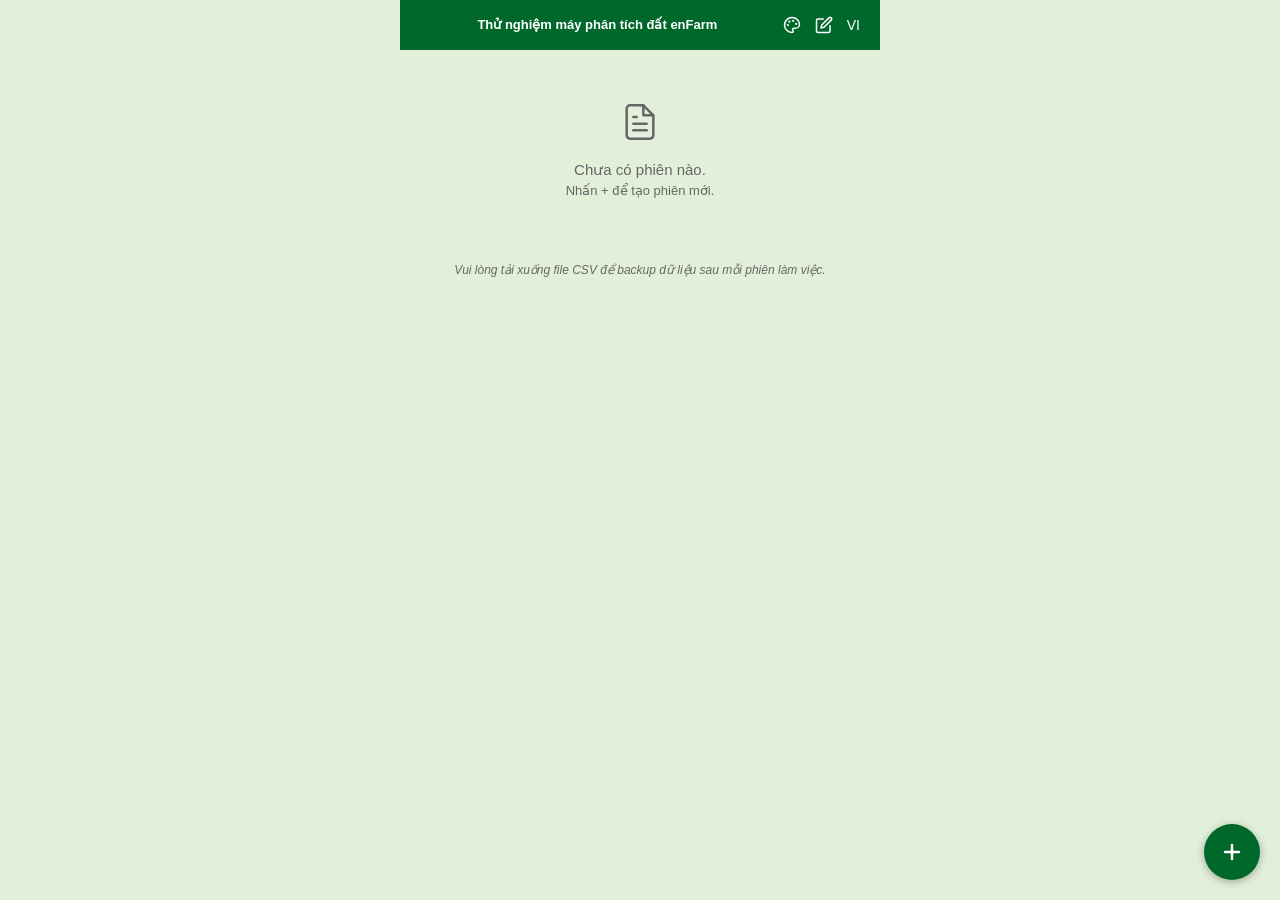
<file: soil-analyzer-v2.0/index.html>
<!DOCTYPE html>
<html lang="vi">
<head>
<meta charset="UTF-8">
<meta name="viewport" content="width=device-width,initial-scale=1,maximum-scale=1,user-scalable=no">
<title>Thử nghiệm máy phân tích đất enFarm</title>
<link rel="stylesheet" href="styles.css">
<link rel="icon" type="image/png" href="app/ui/components/icon.png">
</head>
<body>
<div id="app"></div>
<script type="module" src="app/ui/render.js"></script>
</body>
</html>
</file>
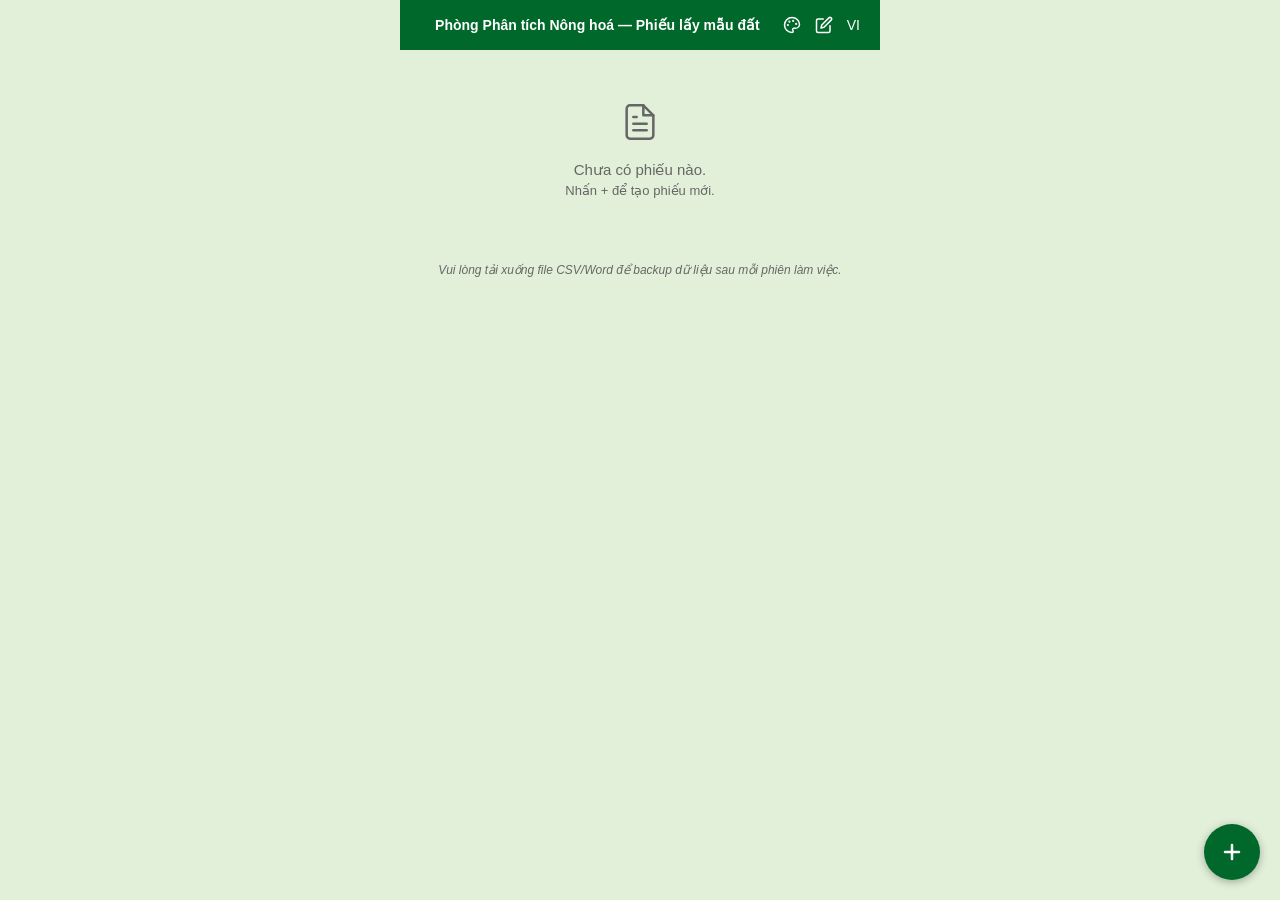
<file: PLM-digital v2.0.html>
<!DOCTYPE html>
<html lang="vi">
<head>
<meta charset="UTF-8">
<meta name="viewport" content="width=device-width,initial-scale=1,maximum-scale=1,user-scalable=no">
<title>Phòng Phân tích Nông hoá — Phiếu lấy mẫu đất</title>
<style>
:root{--bg:#E2F0D9;--text:#00682B;--cardBg:#fff;--cardText:#222;--inputBg:#fff;--inputText:#000;--inputBorder:#ccc;--accent:#00682B;--accentText:#fff;--headerBg:#00682B;--headerText:#fff;--danger:#d32f2f;--muted:#666;--divider:#ccc;--shadow:0 1px 3px rgba(0,0,0,0.12);--toggleBg:#ccc;--toggleActive:#00682B}
[data-theme="dark"]{--bg:#1A1A2E;--text:#E0E0E0;--cardBg:#2A2A3E;--cardText:#E0E0E0;--inputBg:#3A3A4E;--inputText:#E0E0E0;--inputBorder:#555;--accent:#4CAF50;--accentText:#fff;--headerBg:#0F0F1E;--headerText:#E0E0E0;--danger:#ef5350;--muted:#999;--divider:#444;--shadow:0 1px 3px rgba(0,0,0,0.4);--toggleBg:#555;--toggleActive:#4CAF50}
[data-theme="docsach"]{--bg:#E8D1A7;--text:#743014;--cardBg:#F5E6D0;--cardText:#743014;--inputBg:#FFF8F0;--inputText:#743014;--inputBorder:#C4A882;--accent:#743014;--accentText:#F8EFDA;--headerBg:#743014;--headerText:#F8EFDA;--danger:#d32f2f;--muted:#8B6914;--divider:#C4A882;--shadow:0 1px 3px rgba(0,0,0,0.12);--toggleBg:#C4A882;--toggleActive:#743014}
[data-theme="matcha"]{--bg:#5C6B3D;--text:#F8EFDA;--cardBg:#F5F0E0;--cardText:#2A3518;--inputBg:#FFFDF5;--inputText:#2A3518;--inputBorder:#7A8B5A;--accent:#D4C5A0;--accentText:#2A3518;--headerBg:#4D5C30;--headerText:#F8EFDA;--danger:#ef5350;--muted:#2F3A1D;--divider:#B8C896;--shadow:0 1px 3px rgba(0,0,0,0.2);--toggleBg:#8B9A6A;--toggleActive:#5C6B3D}
*{box-sizing:border-box;margin:0;padding:0}
body{font-family:'Segoe UI',Roboto,sans-serif;font-size:15px;line-height:1.5;background:var(--bg);color:var(--text);max-width:480px;margin:0 auto;min-height:100vh;padding-bottom:80px}
.header{background:var(--headerBg);color:var(--headerText);padding:12px 16px;display:flex;align-items:center;justify-content:space-between;position:sticky;top:0;z-index:100}
.header-title{font-weight:700;font-size:14px;flex:1;text-align:center}
.header-btn{background:none;border:none;color:var(--headerText);font-size:14px;cursor:pointer;padding:4px;white-space:nowrap;display:flex;align-items:center;gap:2px}
.header-btn svg{width:18px;height:18px}
.body-content{padding:12px 16px}
.card{background:var(--cardBg);color:var(--cardText);border-radius:10px;padding:14px;margin-bottom:10px;box-shadow:var(--shadow)}
.card-title{font-weight:700;font-size:16px}
.label{font-size:13px;font-weight:600;color:var(--muted);margin-bottom:2px;margin-top:10px;display:block}
input.fi,select.fi{width:100%;padding:10px 12px;border:1px solid var(--inputBorder);border-radius:8px;font-size:15px;background:var(--inputBg);color:var(--inputText);box-sizing:border-box}
.btn{padding:12px 20px;border:none;border-radius:8px;font-size:15px;font-weight:600;cursor:pointer;width:100%;margin-top:10px}
.btn-p{background:var(--accent);color:var(--accentText)}.btn-o{background:transparent;border:2px solid var(--accent);color:var(--accent)}.btn-d{background:var(--danger);color:#fff}
.btn-sm{width:auto;padding:6px 12px;font-size:12px;margin-top:0}
.fab{position:fixed;bottom:20px;right:20px;width:56px;height:56px;border-radius:28px;background:var(--accent);color:var(--accentText);border:none;font-size:28px;cursor:pointer;box-shadow:0 2px 8px rgba(0,0,0,0.3);z-index:50;display:flex;align-items:center;justify-content:center}
.progress{display:flex;justify-content:center;gap:6px;padding:10px 0;font-size:12px;font-weight:600;position:sticky;top:48px;z-index:99;background:var(--bg)}
.p-step{padding:6px 10px;border-radius:20px;border:1px solid var(--divider);background:var(--cardBg);color:var(--muted);cursor:pointer}
.p-step.active{background:var(--accent);color:var(--accentText);border-color:var(--accent)}
.p-step.done{background:color-mix(in srgb,var(--accent) 20%,transparent);color:var(--accent);border-color:var(--accent)}
.toggle{width:44px;height:24px;border-radius:12px;background:var(--toggleBg);position:relative;cursor:pointer;border:none;padding:0;transition:background 0.2s;display:inline-block;vertical-align:middle}
.toggle.on{background:var(--toggleActive)}.toggle-knob{width:20px;height:20px;border-radius:10px;background:#fff;position:absolute;top:2px;left:2px;transition:left 0.2s}.toggle.on .toggle-knob{left:22px}
.w5{font-size:11px;font-style:italic;color:var(--danger);text-align:right;margin-top:2px}
.row{display:flex;gap:8px}.flex1{flex:1}
.chip{display:inline-flex;align-items:center;gap:4px;background:color-mix(in srgb,var(--accent) 15%,transparent);color:var(--accent);border-radius:12px;padding:2px 10px;font-size:12px;margin:2px 4px 2px 0}
.chip-x{background:none;border:none;color:var(--accent);cursor:pointer;font-size:14px;padding:0;line-height:1}
.collapse-header{display:flex;justify-content:space-between;align-items:center;cursor:pointer}
.danger-link{background:none;border:none;color:var(--danger);font-size:13px;margin-top:8px;cursor:pointer}
.empty-state{text-align:center;padding:40px;color:var(--muted)}
.ro-field{margin-bottom:4px}.ro-label{font-size:12px;color:#888}.ro-val{font-size:14px}
.auto-calc{font-size:13px;color:var(--muted);padding:4px 0}
.multi-box{cursor:pointer;min-height:42px;display:flex;flex-wrap:wrap;align-items:center;gap:2px}
.multi-dd{position:absolute;top:100%;left:0;right:0;background:var(--inputBg);border:1px solid var(--inputBorder);border-radius:8px;z-index:10;max-height:180px;overflow-y:auto;box-shadow:0 4px 12px rgba(0,0,0,0.15)}
.multi-item{padding:10px 12px;cursor:pointer;display:flex;align-items:center;gap:8px;border-bottom:1px solid rgba(128,128,128,0.2)}
.multi-chk{width:18px;height:18px;border-radius:4px;border:2px solid #999;display:flex;align-items:center;justify-content:center;font-size:12px;color:#fff}.multi-chk.on{background:var(--accent)}
.hidden{display:none}
</style>
</head>
<body>
<div id="app"></div>
<script>
// ===== SVG ICONS (Lucide) =====
var IC={
  home:'<svg width="18" height="18" viewBox="0 0 24 24" fill="none" stroke="currentColor" stroke-width="2" stroke-linecap="round" stroke-linejoin="round"><path d="M3 9l9-7 9 7v11a2 2 0 0 1-2 2H5a2 2 0 0 1-2-2z"/><polyline points="9 22 9 12 15 12 15 22"/></svg>',
  eye:'<svg width="18" height="18" viewBox="0 0 24 24" fill="none" stroke="currentColor" stroke-width="2" stroke-linecap="round" stroke-linejoin="round"><path d="M1 12s4-8 11-8 11 8 11 8-4 8-11 8-11-8-11-8z"/><circle cx="12" cy="12" r="3"/></svg>',
  edit:'<svg width="18" height="18" viewBox="0 0 24 24" fill="none" stroke="currentColor" stroke-width="2" stroke-linecap="round" stroke-linejoin="round"><path d="M11 4H4a2 2 0 0 0-2 2v14a2 2 0 0 0 2 2h14a2 2 0 0 0 2-2v-7"/><path d="M18.5 2.5a2.121 2.121 0 0 1 3 3L12 15l-4 1 1-4 9.5-9.5z"/></svg>',
  pin:'<svg width="18" height="18" viewBox="0 0 24 24" fill="none" stroke="currentColor" stroke-width="2" stroke-linecap="round" stroke-linejoin="round"><path d="M21 10c0 7-9 13-9 13s-9-6-9-13a9 9 0 0 1 18 0z"/><circle cx="12" cy="10" r="3"/></svg>',
  list:'<svg width="18" height="18" viewBox="0 0 24 24" fill="none" stroke="currentColor" stroke-width="2" stroke-linecap="round" stroke-linejoin="round"><line x1="8" y1="6" x2="21" y2="6"/><line x1="8" y1="12" x2="21" y2="12"/><line x1="8" y1="18" x2="21" y2="18"/><line x1="3" y1="6" x2="3.01" y2="6"/><line x1="3" y1="12" x2="3.01" y2="12"/><line x1="3" y1="18" x2="3.01" y2="18"/></svg>',
  palette:'<svg width="18" height="18" viewBox="0 0 24 24" fill="none" stroke="currentColor" stroke-width="2" stroke-linecap="round" stroke-linejoin="round"><circle cx="13.5" cy="6.5" r="0.5" fill="currentColor"/><circle cx="17.5" cy="10.5" r="0.5" fill="currentColor"/><circle cx="8.5" cy="7.5" r="0.5" fill="currentColor"/><circle cx="6.5" cy="12" r="0.5" fill="currentColor"/><path d="M12 2C6.5 2 2 6.5 2 12s4.5 10 10 10c.926 0 1.648-.746 1.648-1.688 0-.437-.18-.835-.437-1.125-.29-.289-.438-.652-.438-1.125a1.64 1.64 0 0 1 1.668-1.668h1.996c3.051 0 5.555-2.503 5.555-5.554C21.965 6.012 17.461 2 12 2z"/></svg>',
  globe:'<svg width="18" height="18" viewBox="0 0 24 24" fill="none" stroke="currentColor" stroke-width="2" stroke-linecap="round" stroke-linejoin="round"><circle cx="12" cy="12" r="10"/><line x1="2" y1="12" x2="22" y2="12"/><path d="M12 2a15.3 15.3 0 0 1 4 10 15.3 15.3 0 0 1-4 10 15.3 15.3 0 0 1-4-10 15.3 15.3 0 0 1 4-10z"/></svg>',
  plus:'<svg width="24" height="24" viewBox="0 0 24 24" fill="none" stroke="currentColor" stroke-width="2.5" stroke-linecap="round"><line x1="12" y1="5" x2="12" y2="19"/><line x1="5" y1="12" x2="19" y2="12"/></svg>',
  clip:'<svg width="40" height="40" viewBox="0 0 24 24" fill="none" stroke="currentColor" stroke-width="1.5" stroke-linecap="round" stroke-linejoin="round"><path d="M14 2H6a2 2 0 0 0-2 2v16a2 2 0 0 0 2 2h12a2 2 0 0 0 2-2V8z"/><polyline points="14 2 14 8 20 8"/><line x1="16" y1="13" x2="8" y2="13"/><line x1="16" y1="17" x2="8" y2="17"/><polyline points="10 9 9 9 8 9"/></svg>'
};
function icon(name){var sp=document.createElement("span");sp.innerHTML=IC[name]||"";sp.style.display="inline-flex";sp.style.alignItems="center";return sp}

// ===== i18n =====
var LANG={
  vi:{
    appTitle:"Phòng Phân tích Nông hoá — Phiếu lấy mẫu đất",
    newForm:"Tạo phiếu mới",soKHLM:"Số Kế hoạch lấy mẫu",soKTV:"Số phiếu Kiểm tra vườn",
    soPhieu:"Số Phiếu lấy mẫu đất",ngayLap:"Ngày lập",khuLienHop:"Khu liên hợp",
    tiepTuc:"Tiếp tục",nhapTay:"Nhập tay",taiLenCSV:"Tải lên CSV",
    hoiImport:"Bạn có muốn tải lên file data vườn/thửa?\n\nOK = Tải lên CSV\nCancel = Nhập tay",
    trungKHLM:"Số phiếu kế hoạch đã tồn tại.",nhapKHLM:"Vui lòng nhập số Kế hoạch lấy mẫu.",
    thongTinChung:"Thông tin chung",mauTheoKH:"Mẫu theo kế hoạch",mauCaBiet:"Mẫu cá biệt",
    thongTinPhieu:"Thông tin phiếu",thua:"Thửa",themThua:"+Thêm thửa",
    nhanSu:"Nhân sự",themNS:"+Thêm nhân sự",congCu:"Công cụ",themCC:"+Thêm công cụ",
    hoTen:"Họ và tên",chucDanh:"Chức danh",thuaPhuTrach:"Thửa phụ trách",
    tenCongCu:"Tên công cụ",soLuong:"Số lượng",donVi:"Đơn vị",
    tiepMau:"Tiếp → Mẫu theo kế hoạch",tiepCB:"Tiếp → Mẫu cá biệt",quayLai:"← Quay lại",
    luuPhieu:"Lưu phiếu",daNN:"Đã nhập",mau:"mẫu",nhayThua:"Nhảy tới thửa:",
    kinhDo:"Kinh độ",viDo:"Vĩ độ",doSau:"Độ sâu (cm)",khoiLuong:"Khối lượng (kg)",
    baoQuan:"Bảo quản",datTuoi:"Đất tươi",nguoiTH:"Người thực hiện",ngayLay:"Ngày lấy mẫu",
    gioHT:"Giờ hoàn thành",ghiChu:"Ghi chú",xoaMau:"Xóa mẫu này",xoaThua:"Xóa thửa này",xoa:"Xóa",
    themMau:"+Thêm mẫu",themMauCB:"+Thêm mẫu cá biệt",
    tongSoMau:"Tổng số lượng mẫu:",tongKL:"Tổng khối lượng (lý thuyết):",giaTriKhac:"Giá trị khác",
    lech20:"Khối lượng nhập lệch quá 20% so với lý thuyết.",
    moTaCB:"Mẫu cá biệt: mẫu không nằm trong kế hoạch",
    xuatCSV:"Xuất CSV",xuatBM:"Xuất biểu mẫu",trangChu:"Trang chủ",sua:"Sửa",
    chuaCo:"Chưa có phiếu nào.",nhanPlus:"Nhấn + để tạo phiếu mới.",chuaCoMa:"Chưa có mã",
    thuoc:"Thuộc",xoaPhieu1:"Khuyến nghị đã lưu file CSV của phiếu này trước khi xóa.",
    xoaPhieu2:"Bạn chắc chắn muốn xóa phiếu? Bước này không thể hoàn tác.",
    chuaCoData:"Chưa có dữ liệu mẫu.",loiXuat:"Lỗi xuất biểu mẫu: ",
    xoaThuaData:"Dữ liệu thửa đã nhập sẽ bị xóa. Tiếp tục?",
    nhapThuaTT:"Vui lòng nhập thông tin vườn/thửa để tiếp tục.",
    tenThua:"Tên thửa",maThuaQTSX:"Mã thửa trên phần mềm QTSX",
    xiNghiep:"Xí nghiệp",nongTruong:"Nông trường",lo:"Lô",
    loaiCay:"Loại cây trồng",thoiDiemSX:"Thời điểm SX (tháng tuổi)",dienTich:"Diện tích (ha)",
    soLuongMau:"Số lượng mẫu",tongKLMauKH:"Tổng khối lượng mẫu theo kế hoạch: ",
    tongKLMauCB:"Tổng khối lượng mẫu cá biệt: ",
    placeholderBQ:"VD: Túi zip, Túi vải...",placeholderKHLM:"KHLM-KM-26-001",placeholderKTV:"KTV-KM-26-001-01",
    backup:"Vui lòng tải xuống file CSV/Word để backup dữ liệu sau mỗi phiên làm việc.",
  },
  en:{
    appTitle:"Agrochemical Analysis Lab — Soil Sampling Form",
    newForm:"Create new form",soKHLM:"Sampling Plan No.",soKTV:"Garden Inspection No.",
    soPhieu:"Sampling Form No.",ngayLap:"Date created",khuLienHop:"Area",
    tiepTuc:"Continue",nhapTay:"Manual input",taiLenCSV:"Upload CSV",
    hoiImport:"Do you want to upload a plot data file?\n\nOK = Upload CSV\nCancel = Manual input",
    trungKHLM:"This plan number already exists.",nhapKHLM:"Please enter the Sampling Plan No.",
    thongTinChung:"General info",mauTheoKH:"Planned samples",mauCaBiet:"Ad-hoc samples",
    thongTinPhieu:"Form info",thua:"Plot",themThua:"+Add plot",
    nhanSu:"Personnel",themNS:"+Add personnel",congCu:"Tools",themCC:"+Add tool",
    hoTen:"Full name",chucDanh:"Title",thuaPhuTrach:"Assigned plots",
    tenCongCu:"Tool name",soLuong:"Quantity",donVi:"Unit",
    tiepMau:"Next → Planned samples",tiepCB:"Next → Ad-hoc samples",quayLai:"← Back",
    luuPhieu:"Save form",daNN:"Entered",mau:"samples",nhayThua:"Jump to plot:",
    kinhDo:"Longitude",viDo:"Latitude",doSau:"Depth (cm)",khoiLuong:"Weight (kg)",
    baoQuan:"Storage",datTuoi:"Fresh soil",nguoiTH:"Operator",ngayLay:"Sampling date",
    gioHT:"Completion time",ghiChu:"Notes",xoaMau:"Delete this sample",xoaThua:"Delete this plot",xoa:"Delete",
    themMau:"+Add sample",themMauCB:"+Add ad-hoc sample",
    tongSoMau:"Total samples:",tongKL:"Total weight (theoretical):",giaTriKhac:"Override value",
    lech20:"Weight differs more than 20% from theoretical.",
    moTaCB:"Ad-hoc samples: samples not in the plan",
    xuatCSV:"Export CSV",xuatBM:"Export form",trangChu:"Home",sua:"Edit",
    chuaCo:"No forms yet.",nhanPlus:"Tap + to create a new form.",chuaCoMa:"No code yet",
    thuoc:"Plan",xoaPhieu1:"Recommended: save CSV before deleting.",
    xoaPhieu2:"Do you want to delete this form? This action cannot be undone.",
    chuaCoData:"No sample data.",loiXuat:"Export error: ",
    xoaThuaData:"Plot data will be deleted. Continue?",
    nhapThuaTT:"Please enter plot info to continue.",
    tenThua:"Plot name",maThuaQTSX:"THAGRI BANANA's plot code",
    xiNghiep:"Enterprise",nongTruong:"Farm",lo:"Block",
    loaiCay:"Crop type",thoiDiemSX:"Crop age (months)",dienTich:"Area (ha)",
    soLuongMau:"Number of samples",tongKLMauKH:"Total planned sample weight: ",
    tongKLMauCB:"Total ad-hoc sample weight: ",
    placeholderBQ:"e.g. Zip bag, Cloth bag...",placeholderKHLM:"KHLM-KM-26-001",    placeholderKTV:"KTV-KM-26-001-01",
    khongTimThay:"No plots found for area ",
    backup:"Please download CSV/Word files after each session to backup your data."
  },
  kh:null,la:null
};
function T(key){var l=LANG[S.lang]||LANG.vi;return(l&&l[key])||LANG.vi[key]||key}

// ===== STATE =====
var DB="thaco_v5";
var S={theme:"standard",lang:"vi",ro:false,phieus:[],cp:null,screen:"home",step:1};
var themeList=["standard","dark","docsach","matcha"];
var themeIcons={"standard":"☀","dark":"☽","docsach":"▤","matcha":"❋"};
var langList=["vi","en","kh","la"];
function nextTheme(){var i=themeList.indexOf(S.theme);S.theme=themeList[(i+1)%themeList.length];render();save()}
function nextLang(){var i=langList.indexOf(S.lang);S.lang=langList[(i+1)%langList.length];render();save()}

function gid(){return Math.random().toString(36).substr(2,9)}
function xP(k){var m=k.match(/KHLM-(\w+-\d+-\d+)/i);return m?m[1]:null}
function xK(k){var m=k.match(/KHLM-(\w+)-/i);return m?m[1].toUpperCase():""}
function pad(v){v=String(v);return v.length<2?"0"+v:v}
function thuaName(v){if(!v.nong_truong&&!v.lo&&!v.thua)return"";return(v.nong_truong||"")+"/"+(v.lo||"")+"/"+(v.thua||"")}
function thuaNameFull(v){if(!v.xi_nghiep&&!v.nong_truong&&!v.lo&&!v.thua)return"";return(v.xi_nghiep||"")+"/"+(v.nong_truong||"")+"/"+(v.lo||"")+"/"+(v.thua||"")}
function save(){try{localStorage.setItem(DB,JSON.stringify({theme:S.theme,lang:S.lang,phieus:S.phieus}))}catch(e){}}
function load(){try{var d=localStorage.getItem(DB);if(d){var p=JSON.parse(d);S.phieus=p.phieus||[];S.theme=p.theme||"standard";S.lang=p.lang||"vi"}}catch(e){}}

function el(tag,at,ch){var e=document.createElement(tag);if(at)Object.keys(at).forEach(function(k){if(k==="style"&&typeof at[k]==="object")Object.assign(e.style,at[k]);else if(k.indexOf("on")===0)e.addEventListener(k.substr(2).toLowerCase(),at[k]);else if(k==="className")e.className=at[k];else e.setAttribute(k,at[k])});if(ch!=null){if(Array.isArray(ch))ch.forEach(function(c){if(c!=null){e.appendChild(typeof c==="object"?c:document.createTextNode(String(c)))}});else e.appendChild(typeof ch==="object"?ch:document.createTextNode(String(ch)))}return e}
function fi(val,cb,at){var inp=el("input",Object.assign({className:"fi",value:val||""},at||{}));inp.addEventListener("input",function(){cb(inp.value);save()});return inp}
function sel(val,opts,cb,ph){var s=el("select",{className:"fi"});s.appendChild(el("option",{value:""},ph||"-- "+T("thua")+" --"));opts.forEach(function(o){var v=typeof o==="object"?o.value:o;var l=typeof o==="object"?o.label:o;var op=el("option",{value:v},l);if(v===val)op.selected=true;s.appendChild(op)});s.addEventListener("change",function(){cb(s.value)});return s}
function tog(val,cb){var b=el("button",{className:"toggle"+(val?" on":"")});var knob=el("div",{className:"toggle-knob"});b.appendChild(knob);b.addEventListener("click",function(){val=!val;b.className="toggle"+(val?" on":"");knob.style.left=val?"22px":"2px";cb(val)});return b}
function msel(opts,seld,cb,ph){var wrap=el("div",{style:{position:"relative"}});var open=false;var box=el("div",{className:"fi multi-box"});var dd=el("div",{className:"multi-dd hidden"});function rbox(){box.innerHTML="";if(seld.length===0)box.appendChild(el("span",{style:{color:"#999"}},ph||"--"));seld.forEach(function(v){box.appendChild(el("span",{className:"chip"},[v,el("button",{className:"chip-x",onClick:function(e){e.stopPropagation();seld=seld.filter(function(x){return x!==v});cb(seld);rbox();rdd()}},"×")]))})}function rdd(){dd.innerHTML="";dd.className=open?"multi-dd":"multi-dd hidden";opts.forEach(function(o){var ck=seld.indexOf(o)>=0;dd.appendChild(el("div",{className:"multi-item",onClick:function(){if(ck)seld=seld.filter(function(x){return x!==o});else seld=seld.concat([o]);cb(seld);rbox();rdd()}},[el("span",{className:"multi-chk"+(ck?" on":"")},ck?"✓":""),el("span",{},o)]))});dd.appendChild(el("div",{style:{padding:"8px",textAlign:"center"}},[el("button",{style:{background:"none",border:"none",color:"var(--accent)",fontWeight:"600",cursor:"pointer"},onClick:function(){open=false;rdd()}},"✕")]))}box.addEventListener("click",function(){open=!open;rdd()});rbox();wrap.appendChild(box);wrap.appendChild(dd);return wrap}
function ro(l,v){return el("div",{className:"ro-field"},[el("span",{className:"ro-label"},l+": "),el("span",{className:"ro-val"},v||"—")])}

// ===== HEADER BUILDER =====
function mkHeader(leftEl,title,extras){
  var hdr=el("div",{className:"header"});
  hdr.appendChild(leftEl);
  hdr.appendChild(el("span",{className:"header-title"},title));
  var right=el("div",{style:{display:"flex",gap:"6px",alignItems:"center"}});
  right.appendChild(el("button",{className:"header-btn",onClick:nextTheme},icon("palette")));
  if(extras)extras.forEach(function(x){right.appendChild(x)});
  right.appendChild(el("button",{className:"header-btn",onClick:nextLang},S.lang.toUpperCase()));
  hdr.appendChild(right);return hdr;
}

// ===== EXPORT CSV =====
function exportCSV(p){
  if(!p||(p.mau.length===0&&p.mauCaBiet.length===0)){alert(T("chuaCoData"));return}
  var hd=["So_phieu","Xi_nghiep","Nong_truong","Lo","Thua","Ten_mau","Kinh_do","Vi_do","Do_sau_cm","Khoi_luong_kg","Loai_mau","Bao_quan","Dat_tuoi","Nguoi_thuc_hien","Ngay_lay_mau","Gio_hoan_thanh","Ghi_chu"];
  var mi={};
  var allM=p.mau.map(function(m){var v=p.vuonThua.find(function(x){return x.id===m.vuon_id});var vn=v?thuaName(v):"";if(!mi[m.vuon_id])mi[m.vuon_id]=0;mi[m.vuon_id]++;var tenMau=vn?vn+"-"+pad(mi[m.vuon_id]):"";return[p.soPhieu,v?v.xi_nghiep:"",v?v.nong_truong:"",v?v.lo:"",v?v.thua:"",tenMau,m.kinhDo,m.viDo,m.doSau,m.khoiLuong,"Hỗn hợp",m.baoQuan,m.datTuoi?"Yes":"No",m.nguoiLayMau,m.ngayLayMau,m.gioHoanThanh,m.ghiChu]});
  var cbM=p.mauCaBiet.map(function(m,i){var nm=(m.nong_truong||"")+"/"+(m.lo||"")+"/"+(m.thua||"");var tenMau=nm?nm+"-CB"+pad(i+1):"";return[p.soPhieu,m.xi_nghiep,m.nong_truong,m.lo,m.thua,tenMau,m.kinhDo,m.viDo,m.doSau,m.khoiLuong,"Cá biệt",m.baoQuan,m.datTuoi?"Yes":"No",m.nguoiLayMau,m.ngayLayMau,m.gioHoanThanh,m.ghiChu]});
  var rows=allM.concat(cbM);var csv=[hd.join(",")].concat(rows.map(function(r){return r.map(function(c){return'"'+c+'"'}).join(",")})).join("\n");
  var blob=new Blob(["\uFEFF"+csv],{type:"text/csv;charset=utf-8;"});var a=document.createElement("a");a.href=URL.createObjectURL(blob);a.download=(p.soPhieu||"phieu")+".csv";document.body.appendChild(a);a.click();document.body.removeChild(a);
}

// ===== EXPORT WORD =====
function exportWord(p){
  if(!p||(p.mau.length===0&&p.mauCaBiet.length===0)){alert(T("chuaCoData"));return}
  try{
  var css='body{font-family:"Times New Roman",serif;font-size:12pt;margin:0;padding:20px}table{border-collapse:collapse;width:100%}td,th{border:1px solid #000;padding:4px 6px;text-align:center;vertical-align:middle;font-size:12pt}.nb td,.nb th{border:none}.l{text-align:left}.r{text-align:right}.b{font-weight:bold}.i{font-style:italic}.title{font-size:14pt;font-weight:bold;text-align:center;margin:10px 0}.sc{border:none;width:33%;vertical-align:top;padding:10px;text-align:center;height:80px}.sm{font-size:10pt}';
  var h='<html xmlns:o="urn:schemas-microsoft-com:office:office" xmlns:w="urn:schemas-microsoft-com:office:word" xmlns="http://www.w3.org/TR/REC-html40"><head><meta charset="utf-8"><style>'+css+'</style><!--[if gte mso 9]><xml><w:WordDocument><w:View>Print</w:View><w:Zoom>100</w:Zoom><w:DoNotOptimizeForBrowser/></w:WordDocument></xml><![endif]--><style>@page{size:A4 landscape;margin:1.5cm 2cm}</style></head><body>';
  h+='<div style="margin-bottom:20px;min-height:40px"></div>';
  h+='<div class="b">CÔNG TY CỔ PHẦN NÔNG NGHIỆP TRƯỜNG HẢI</div>';
  h+='<div class="b">Phòng Phân tích Nông hoá</div>';
  h+='<div class="r i sm" style="margin-top:-30px"><i>Mã số: PLM-01<br>Ngày hiệu lực: 01/5/2026</i></div><br>';
  h+='<div class="title">PHIẾU LẤY MẪU HIỆN TRƯỜNG</div><br>';
  h+='<table class="nb"><tr><td class="l"><b>Số phiếu:</b> '+(p.soPhieu||'')+'</td><td class="l"><b>Ngày lập:</b> '+(p.ngayLap||'')+'</td></tr>';
  h+='<tr><td class="l"><b>Khu liên hợp:</b> '+(p.khuLienHop||'')+'</td><td class="l"><b>Thuộc Kế hoạch lấy mẫu số:</b> '+(p.soKHLM||'')+'</td></tr>';
  h+='<tr><td class="l"><b>Số phiếu Kiểm tra vườn:</b> '+(p.soKTV||'')+'</td><td></td></tr></table><br>';
  h+='<div class="b">I.&nbsp;&nbsp;&nbsp;&nbsp;&nbsp;THÔNG TIN CHUNG</div><br>';
  h+='<table><thread display:table-header-group><tr><th>STT</th><th>Xí nghiệp</th><th>Nông trường</th><th>Lô</th><th>Thửa</th><th><b>Số điểm lấy mẫu</b><br><i style="font-weight:normal">(không bao gồm mẫu cá biệt)</i></th><th>Mẫu cá biệt</th><th>Người thực hiện</th><th>Chức danh</th><th>Ghi chú</th></tr></thread>';
  p.vuonThua.forEach(function(v,i){var cb=p.mauCaBiet.filter(function(m){return(m.nong_truong||"")===(v.nong_truong||"")&&(m.lo||"")===(v.lo||"")&&(m.thua||"")===(v.thua||"")}).length;var ns=p.nhanSu.filter(function(n){var vp=Array.isArray(n.vuonPhuTrach)?n.vuonPhuTrach:[];return vp.indexOf(thuaName(v))>=0});h+='<tr><td>'+(i+1)+'</td><td>'+(v.xi_nghiep||'')+'</td><td>'+(v.nong_truong||'')+'</td><td>'+(v.lo||'')+'</td><td>'+(v.thua||'')+'</td><td>'+(v.so_mau||'')+'</td><td>'+(cb>0?'☑ '+pad(cb):'☐')+'</td><td>'+ns.map(function(n){return n.hoTen}).join(', ')+'</td><td>'+ns.map(function(n){return n.chucDanh}).join(', ')+'</td><td></td></tr>'});
  h+='</table><br><div class="b">II.&nbsp;&nbsp;&nbsp;&nbsp;&nbsp;CHI TIẾT MẪU ĐÃ LẤY</div><br>';
  h+='<table><thread display:table-header-group><tr><th>#</th><th><b>Vị trí</b><br><i style="font-weight:normal">(Nông trường/Lô/Thửa)</i></th><th>STT mẫu</th><th><b>STT mẫu cá biệt</b><br><i style="font-weight:normal">(VD: CB01)</i></th><th><b>Độ sâu</b><br><i style="font-weight:normal">(cm)</i></th><th><b>Khối lượng</b><br><i style="font-weight:normal">(kg)</i></th><th>Bảo quản</th><th><b>Mẫu "đất tươi"</b></th><th>Người thực hiện</th><th>Ghi chú</th></tr></thread>';
  var rn=1,mi={};
  p.mau.forEach(function(m){var v=p.vuonThua.find(function(x){return x.id===m.vuon_id});var vn=v?thuaName(v):"";if(!mi[m.vuon_id])mi[m.vuon_id]=0;mi[m.vuon_id]++;h+='<tr><td>'+rn+'</td><td>'+vn+'</td><td>'+pad(mi[m.vuon_id])+'</td><td></td><td>'+(m.doSau||'')+'</td><td>'+(m.khoiLuong||'')+'</td><td>'+(m.baoQuan||'')+'</td><td>'+(m.datTuoi?'☑':'☐')+'</td><td>'+(m.nguoiLayMau||'')+'</td><td>'+(m.ghiChu||'')+'</td></tr>';rn++});
  p.mauCaBiet.forEach(function(m,i){var vn=(m.nong_truong||"")+"/"+(m.lo||"")+"/"+(m.thua||"");h+='<tr><td>'+rn+'</td><td>'+vn+'</td><td></td><td>CB'+pad(i+1)+'</td><td>'+(m.doSau||'')+'</td><td>'+(m.khoiLuong||'')+'</td><td>'+(m.baoQuan||'')+'</td><td>'+(m.datTuoi?'☑':'☐')+'</td><td>'+(m.nguoiLayMau||'')+'</td><td>'+(m.ghiChu||'')+'</td></tr>';rn++});
  var tm=p.mau.length+p.mauCaBiet.length,tk=p.mau.concat(p.mauCaBiet).reduce(function(a,m){return a+(parseFloat(m.khoiLuong)||0)},0);
  h+='<tr><td colspan="5" class="l"><b>TỔNG SỐ LƯỢNG MẪU</b> <i>(bao gồm mẫu cá biệt)</i><b>: '+tm+'</b></td><td colspan="5" class="l"><b>TỔNG KHỐI LƯỢNG MẪU</b> <i>(bao gồm mẫu cá biệt) (kg)</i><b>: '+tk.toFixed(2)+'</b></td></tr></table><br><br>';
  h+='<table><tr><td colspan="3"><b>XÁC NHẬN</b></td></tr><tr><td style="width:33%;height:80px;vertical-align:top;padding:10px"><b>Đội trưởng Thu thập &amp; Xử lí mẫu</b><br><i style="font-weight:normal">(Ký, ghi rõ họ tên)</i></td><td style="width:34%;height:80px;vertical-align:top;padding:10px"><b>Nhân sự kiểm tra vườn</b><br><i style="font-weight:normal">(Ký, ghi rõ họ tên)</i></td><td style="width:33%;height:80px;vertical-align:top;padding:10px"><b>Nhân sự lấy mẫu</b><br><i style="font-weight:normal">(Ký, ghi rõ họ tên)</i></td></tr></table></body></html>';
    var blob=new Blob(['\ufeff'+h],{type:'application/msword'});var a=document.createElement("a");a.href=URL.createObjectURL(blob);a.download=(p.soPhieu||"phieu")+".doc";document.body.appendChild(a);a.click();document.body.removeChild(a);
  }catch(err){alert(T("loiXuat")+err.message)}
}

// ===== CSV IMPORT =====
function doImport(e,isCreate){var file=e.target.files[0];if(!file)return;var reader=new FileReader();reader.onload=function(ev){try{var lines=ev.target.result.split("\n").map(function(l){return l.split(",").map(function(c){return c.trim()})});if(lines.length<2)return;var hd=lines[0];var rows=lines.slice(1).filter(function(r){return r.length>=hd.length&&r[0]});var data=rows.map(function(r){var o={};hd.forEach(function(k,i){o[k]=r[i]||""});return o});S.cp.csvData=data;var klh=xK(S.cp.soKHLM);S.cp.khuLienHop=klh;var filtered=klh?data.filter(function(d){return(d.khu_lien_hop||"").toUpperCase()===klh.toUpperCase()}):data;if(filtered.length===0&&data.length>0){alert(T("khongTimThay")+klh);filtered=data}S.cp.vuonThua=filtered.map(function(d){return{id:gid(),ma_thua_qtsx:d.ma_thua_qtsx||"",xi_nghiep:d.xi_nghiep||"",nong_truong:d.nong_truong||"",lo:d.lo||"",thua:d.thua||"",loai_cay:d.loai_cay||"",dien_tich_ha:d.dien_tich_ha||"",thoi_diem_sx:d.thoi_diem_sx||"",so_mau:d.so_mau||"",do_sau_kh:d.do_sau||"",khoi_luong_kh:d.khoi_luong||""}});if(isCreate){S.step=1;S.screen="edit"}render();save()}catch(err){alert("Error: "+err.message)}};reader.readAsText(file);e.target.value=""}

function genMau(){if(!S.cp)return;var maus=[];S.cp.vuonThua.forEach(function(v){var n=parseInt(v.so_mau)||0;var existing=S.cp.mau.filter(function(m){return m.vuon_id===v.id&&typeof m._gi==="number"});var maxIdx=0;existing.forEach(function(m){if(m._gi>=maxIdx)maxIdx=m._gi+1});existing.slice(0,n).forEach(function(m){maus.push(m)});var needed=n-existing.length;for(var i=0;i<needed;i++){maus.push({id:gid(),_gi:maxIdx+i,vuon_id:v.id,kinhDo:"",viDo:"",doSau:"",khoiLuong:"",baoQuan:"",datTuoi:false,nguoiLayMau:"",ngayLayMau:new Date().toISOString().slice(0,10),gioHoanThanh:"",ghiChu:""})}});var man=S.cp.mau.filter(function(m){return m._man});S.cp.mau=maus.concat(man)}
function goStep(s){if(s===2)genMau();S.step=s;render();save();window.scrollTo(0,0)}
function saveHome(){if(S.cp){S.cp.updatedAt=new Date().toISOString();var i=S.phieus.findIndex(function(x){return x.id===S.cp.id});if(i>=0)S.phieus[i]=JSON.parse(JSON.stringify(S.cp));else S.phieus.push(JSON.parse(JSON.stringify(S.cp)))}S.screen="home";S.cp=null;render();save()}
function rMauFields(m,cp,ct,isCaBiet){
  var vuon=isCaBiet?null:cp.vuonThua.find(function(x){return x.id===m.vuon_id});
  var dsKH=vuon?vuon.do_sau_kh:"";
  var klKH=vuon?vuon.khoi_luong_kh:"";
  var rg=el("div",{style:{display:"flex",gap:"8px",alignItems:"flex-end",marginTop:"4px"}});
  var dk=el("div",{className:"flex1"});dk.appendChild(el("label",{className:"label"},T("kinhDo")));dk.appendChild(fi(m.kinhDo,function(v){m.kinhDo=v}));rg.appendChild(dk);
  var dv=el("div",{className:"flex1"});dv.appendChild(el("label",{className:"label"},T("viDo")));dv.appendChild(fi(m.viDo,function(v){m.viDo=v}));rg.appendChild(dv);
  var gpsBtn=el("button",{className:"btn btn-p",style:{width:"auto",padding:"10px",marginTop:"0"},onClick:function(){if(!navigator.geolocation){alert("GPS N/A");return}navigator.geolocation.getCurrentPosition(function(pos){m.kinhDo=pos.coords.longitude.toFixed(6);m.viDo=pos.coords.latitude.toFixed(6);render();save()},function(err){alert("GPS: "+err.message)},{enableHighAccuracy:true,timeout:10000})}});
  gpsBtn.appendChild(icon("pin"));rg.appendChild(gpsBtn);ct.appendChild(rg);
  function calcWarn(m,dsKH,klKH){var dsVal=parseFloat(m.doSau)||0;var klVal=parseFloat(m.khoiLuong)||0;var dsK=parseFloat(dsKH)||0;var klK=parseFloat(klKH)||0;var dsLech=dsK>0&&dsVal>0?Math.abs(dsVal-dsK)/dsK:0;var klLech=klK>0&&klVal>0?Math.abs(klVal-klK)/klK:0;return dsLech>0.2||klLech>0.2}
  var r3=el("div",{className:"row"});
  [["doSau","doSau",dsKH],["khoiLuong","khoiLuong",klKH]].forEach(function(x){var d=el("div",{className:"flex1"});d.appendChild(el("label",{className:"label"},T(x[0]))); if(x[2])d.appendChild(el("div",{style:{fontSize:"11px",fontStyle:"italic",color:"var(--muted)",marginBottom:"2px"}},T(x[0]).replace(/\s*\([^)]*\)/,"")+" theo kế hoạch: "+x[2]));
  d.appendChild(fi(m[x[1]],function(v){m[x[1]]=v;var totEl=document.getElementById("tongKL");if(totEl){var t=S.cp.mau.reduce(function(a,z){return a+(parseFloat(z.khoiLuong)||0)},0);totEl.textContent=t.toFixed(2)+" kg"}var card=d.closest(".card");if(card){var titleEl=card.querySelector(".collapse-header span");if(titleEl){var base=titleEl.textContent.replace(" ✓","");titleEl.textContent=base+(m.khoiLuong&&m.doSau?" ✓":"")}}
  var warnEl=document.getElementById("warn20-"+m.id);if(warnEl){var curVuon=isCaBiet?null:cp.vuonThua.find(function(z){return z.id===m.vuon_id});var curDsKH=curVuon?curVuon.do_sau_kh:"";var curKlKH=curVuon?curVuon.khoi_luong_kh:"";var warn=calcWarn(m,curDsKH,curKlKH);warnEl.textContent=warn?"Độ sâu/Khối lượng mẫu lệch hơn 20% so với kế hoạch. Vui lòng thêm Ghi chú (nếu có).":"";warnEl.style.display=warn?"block":"none"}},{inputmode:"numeric"}));r3.appendChild(d)});ct.appendChild(r3);
  ct.appendChild(el("label",{className:"label"},T("baoQuan")));ct.appendChild(fi(m.baoQuan,function(v){m.baoQuan=v},{placeholder:T("placeholderBQ")}));
  var tr=el("div",{style:{display:"flex",gap:"16px",marginTop:"10px",alignItems:"center"}});
  var t1=el("div",{style:{display:"flex",alignItems:"center",gap:"6px"}});t1.appendChild(tog(m.datTuoi,function(v){m.datTuoi=v;save()}));t1.appendChild(el("span",{style:{fontSize:"13px"}},T("datTuoi")));tr.appendChild(t1);ct.appendChild(tr);
  ct.appendChild(el("label",{className:"label"},T("nguoiTH")));
  var nsF;if(isCaBiet){nsF=cp.nhanSu.map(function(n){return n.hoTen}).filter(Boolean)}else{var v=cp.vuonThua.find(function(x){return x.id===m.vuon_id});var vn=v?thuaName(v):"";nsF=cp.nhanSu.filter(function(n){var vp=Array.isArray(n.vuonPhuTrach)?n.vuonPhuTrach:[];return!vn||vp.indexOf(vn)>=0}).map(function(n){return n.hoTen}).filter(Boolean)}
  ct.appendChild(sel(m.nguoiLayMau,nsF,function(v){m.nguoiLayMau=v;save()}));
  var r4=el("div",{className:"row"});var dn=el("div",{className:"flex1"});dn.appendChild(el("label",{className:"label"},T("ngayLay")));dn.appendChild(fi(m.ngayLayMau,function(v){m.ngayLayMau=v},{type:"date"}));r4.appendChild(dn);var dg=el("div",{className:"flex1"});dg.appendChild(el("label",{className:"label"},T("gioHT")));dg.appendChild(fi(m.gioHoanThanh,function(v){m.gioHoanThanh=v},{type:"time"}));r4.appendChild(dg);ct.appendChild(r4);
  ct.appendChild(el("label",{className:"label"},T("ghiChu")));ct.appendChild(fi(m.ghiChu,function(v){m.ghiChu=v}));
  var showWarn=calcWarn(m,dsKH,klKH);
  ct.appendChild(el("div",{id:"warn20-"+m.id,style:{fontSize:"11px",fontStyle:"italic",color:"var(--danger)",marginTop:"4px",display:showWarn?"block":"none"}},showWarn?"Độ sâu/Khối lượng mẫu lệch hơn 20% so với kế hoạch. Vui lòng thêm Ghi chú (nếu có).":""));
}

// ===== HOME =====
function rHome(){var root=el("div");
  root.appendChild(mkHeader(el("span"),T("appTitle"),[el("button",{className:"header-btn",onClick:function(){S.ro=!S.ro;render()}},S.ro?icon("eye"):icon("edit"))]));
  var bd=el("div",{className:"body-content"});
  if(S.phieus.length===0)bd.appendChild(el("div",{className:"empty-state"},[icon("clip"),el("div",{style:{marginTop:"10px"}},T("chuaCo")),el("div",{style:{fontSize:"13px"}},T("nhanPlus"))]));
  S.phieus.forEach(function(p){var w=el("div",{style:{marginBottom:"10px"}});var card=el("div",{className:"card",style:{cursor:"pointer",marginBottom:"0"}});card.appendChild(el("div",{className:"card-title"},p.soPhieu||T("chuaCoMa")));
    var tongMau=(p.mau?p.mau.length:0)+(p.mauCaBiet?p.mauCaBiet.length:0);
    var done=(p.mau?p.mau.filter(function(m){return m.khoiLuong&&m.doSau}).length:0)+(p.mauCaBiet?p.mauCaBiet.filter(function(m){return m.khoiLuong&&m.doSau}).length:0);
    var pct=tongMau>0?Math.round(done/tongMau*100):0;
    var pctColor=pct===100?"var(--accent)":pct>0?"#e8a700":"var(--muted)";
    var subRow=el("div",{style:{display:"flex",justifyContent:"space-between",marginTop:"2px"}});
    subRow.appendChild(el("span",{style:{fontSize:"12px",fontStyle:"italic",color:"var(--muted)"}},T("thuoc")+" "+(p.soKHLM||"...")));
    subRow.appendChild(el("span",{style:{fontSize:"12px",fontStyle:"italic",color:"var(--muted)"}},p.updatedAt?new Date(p.updatedAt).toLocaleDateString("vi-VN"):""));
    card.appendChild(subRow);
    card.appendChild(el("div",{style:{display:"flex",justifyContent:"flex-end",marginTop:"2px"}},[el("span",{style:{fontSize:"12px",fontWeight:"600",color:pctColor}},pct+"% ("+done+"/"+tongMau+")")]));
    card.appendChild(el("div",{style:{height:"4px",background:"var(--divider)",borderRadius:"2px",marginTop:"4px",overflow:"hidden"}},[el("div",{style:{height:"100%",width:pct+"%",background:pctColor,borderRadius:"2px",transition:"width 0.3s"}})]));
    card.addEventListener("click",function(){S.cp=JSON.parse(JSON.stringify(p));if(S.ro)S.screen="view";else{S.screen="edit";S.step=1}render()});w.appendChild(card);
    var acts=el("div",{style:{display:"flex",gap:"6px",marginTop:"6px"}});
    acts.appendChild(el("button",{className:"btn btn-o btn-sm",onClick:function(){exportCSV(p)}},T("xuatCSV")));
    acts.appendChild(el("button",{className:"btn btn-p btn-sm",onClick:function(){exportWord(p)}},T("xuatBM")));
    acts.appendChild(el("button",{className:"btn btn-d btn-sm",onClick:function(){if(!confirm(T("xoaPhieu1")))return;if(!confirm(T("xoaPhieu2")))return;S.phieus=S.phieus.filter(function(x){return x.id!==p.id});render();save()}},T("xoa")));
    w.appendChild(acts);bd.appendChild(w)});
  root.appendChild(bd);
  bd.appendChild(el("div",{style:{textAlign:"center",color:"var(--muted)",fontSize:"12px",padding:"20px 16px",fontStyle:"italic"}},T("backup")));
  if(!S.ro){var fab=el("button",{className:"fab",onClick:function(){S.cp={id:gid(),soKHLM:"",soKTV:"",soPhieu:"",ngayLap:new Date().toISOString().slice(0,10),khuLienHop:"",vuonThua:[],csvData:[],nhanSu:[],congCu:[],mau:[],mauCaBiet:[],tongKLManual:"",createdAt:new Date().toISOString(),updatedAt:new Date().toISOString()};S.step=0;S.screen="create";render()}});fab.appendChild(icon("plus"));root.appendChild(fab)}
  return root}

// ===== CREATE =====
function rCreate(){var root=el("div");
  var homeBtn=el("button",{className:"header-btn",onClick:function(){S.screen="home";S.cp=null;render()}});homeBtn.appendChild(icon("home"));
  root.appendChild(mkHeader(homeBtn,T("newForm"),[]));
  var bd=el("div",{className:"body-content"});
  bd.appendChild(el("label",{className:"label"},T("soKHLM")));
  bd.appendChild(fi(S.cp?S.cp.soKHLM:"",function(v){S.cp.soKHLM=v;S.cp.khuLienHop=xK(v);var pf=xP(v);S.cp.soPhieu=pf?"PLM-"+pf:"";S.cp.soKTV=pf?"KTV-"+pf+"-":"";var info=document.getElementById("khlm-info");if(info)info.textContent=T("khuLienHop")+": "+(S.cp.khuLienHop||"—")+" · "+T("soPhieu")+": "+(S.cp.soPhieu||"—");var ktvEl=document.getElementById("ktv-fi");if(ktvEl)ktvEl.value=S.cp.soKTV},{placeholder:T("placeholderKHLM")}));
  bd.appendChild(el("div",{id:"khlm-info",style:{marginTop:"6px",fontSize:"12px",color:"var(--muted)"}},S.cp&&S.cp.soKHLM?T("khuLienHop")+": "+(S.cp.khuLienHop||"—")+" · "+T("soPhieu")+": "+(S.cp.soPhieu||"—"):""));
  bd.appendChild(el("label",{className:"label"},T("soKTV")));
  var ktvInp=fi(S.cp?S.cp.soKTV:"",function(v){S.cp.soKTV=v},{placeholder:T("placeholderKTV")});ktvInp.id="ktv-fi";bd.appendChild(ktvInp);
  bd.appendChild(el("button",{className:"btn btn-p",style:{marginTop:"20px"},onClick:function(){
    if(!S.cp||!S.cp.soKHLM){alert(T("nhapKHLM"));return}
    var isDup=S.phieus.some(function(p){return p.soKHLM===S.cp.soKHLM});
    if(isDup){alert(T("trungKHLM"));return}
    if(confirm(T("hoiImport"))){document.getElementById("csv-c").click()}else{S.step=1;S.screen="edit";render()}
  }},T("tiepTuc")));
  bd.appendChild(el("input",{type:"file",id:"csv-c",accept:".csv",style:{display:"none"},onChange:function(e){doImport(e,true)}}));
  root.appendChild(bd);return root}

// ===== CARDS =====
function rVuon(v){var card=el("div",{className:"card",id:"vuon-"+v.id});var hdr=el("div",{className:"collapse-header"});var titleSpan=el("span",{style:{fontWeight:"600"}},thuaName(v)||T("tenThua"));hdr.appendChild(titleSpan);function updTitle(){titleSpan.textContent=thuaName(v)||T("tenThua")}var col=v._collapsed||false;var arrow=el("span",{style:{fontSize:"18px"}},col?"▸":"▾");hdr.appendChild(arrow);var ct=el("div",{style:{marginTop:"8px",display:col?"none":"block"}});hdr.addEventListener("click",function(){col=!col;v._collapsed=col;ct.style.display=col?"none":"block";arrow.textContent=col?"▸":"▾"});
  var csv=S.cp.csvData||[];var klh=S.cp.khuLienHop;var filtered=csv.filter(function(d){return!klh||(d.khu_lien_hop||"").toUpperCase()===klh.toUpperCase()});var opts=filtered.map(function(d){return d.ma_thua_qtsx}).filter(Boolean).filter(function(val,idx,arr){return arr.indexOf(val)===idx});
  ct.appendChild(el("label",{className:"label"},T("maThuaQTSX")));
  if(opts.length>0){ct.appendChild(sel(v.ma_thua_qtsx,opts,function(val){v.ma_thua_qtsx=val;var m=filtered.find(function(d){return d.ma_thua_qtsx===val});if(m){["xi_nghiep","nong_truong","lo","thua","loai_cay","dien_tich_ha"].forEach(function(k){v[k]=m[k]||""})}render();save()}))}else{ct.appendChild(fi(v.ma_thua_qtsx,function(val){v.ma_thua_qtsx=val}))}
  [[T("xiNghiep"),"xi_nghiep"],[T("nongTruong"),"nong_truong"]].forEach(function(x){ct.appendChild(el("label",{className:"label"},x[0]));ct.appendChild(fi(v[x[1]],function(val){v[x[1]]=val;updTitle()}))});
  var r1=el("div",{className:"row"});[[T("lo"),"lo"],[T("thua"),"thua"]].forEach(function(x){var d=el("div",{className:"flex1"});d.appendChild(el("label",{className:"label"},x[0]));d.appendChild(fi(v[x[1]],function(val){v[x[1]]=val;updTitle()}));r1.appendChild(d)});ct.appendChild(r1);
  ct.appendChild(el("label",{className:"label"},T("loaiCay")));ct.appendChild(fi(v.loai_cay,function(val){v.loai_cay=val}));
  var r2=el("div",{className:"row"});[[T("thoiDiemSX"),"thoi_diem_sx"],[T("dienTich"),"dien_tich_ha"]].forEach(function(x){var d=el("div",{className:"flex1"});d.appendChild(el("label",{className:"label"},x[0]));d.appendChild(fi(v[x[1]],function(val){v[x[1]]=val}));r2.appendChild(d)});ct.appendChild(r2);
  ct.appendChild(el("label",{className:"label"},T("soLuongMau")));ct.appendChild(fi(v.so_mau,function(val){v.so_mau=val;var n=parseInt(val)||0;var keptIds=S.cp.mau.filter(function(m){return m.vuon_id===v.id&&typeof m._gi==="number"}).slice(0,n).map(function(m){return m.id});S.cp.mau=S.cp.mau.filter(function(m){return m.vuon_id!==v.id||m._man||keptIds.indexOf(m.id)>=0})},{inputmode:"numeric"}));
  var rKH=el("div",{className:"row"});
  var dDS=el("div",{className:"flex1"});dDS.appendChild(el("label",{className:"label"},T("doSau")+" (theo kế hoạch)"));dDS.appendChild(fi(v.do_sau_kh,function(val){v.do_sau_kh=val},{inputmode:"numeric"}));rKH.appendChild(dDS);
  var dKL=el("div",{className:"flex1"});dKL.appendChild(el("label",{className:"label"},T("khoiLuong")+" (theo kế hoạch)"));dKL.appendChild(fi(v.khoi_luong_kh,function(val){v.khoi_luong_kh=val},{inputmode:"numeric"}));rKH.appendChild(dKL);
  ct.appendChild(rKH);
  ct.appendChild(el("button",{className:"danger-link",onClick:function(){S.cp.vuonThua=S.cp.vuonThua.filter(function(x){return x.id!==v.id});render();save()}},T("xoaThua")));
  card.appendChild(hdr);card.appendChild(ct);return card}

function rNS(n){var card=el("div",{className:"card"});card.appendChild(el("label",{className:"label"},T("hoTen")));card.appendChild(fi(n.hoTen,function(v){n.hoTen=v}));card.appendChild(el("label",{className:"label"},T("chucDanh")));card.appendChild(fi(n.chucDanh,function(v){n.chucDanh=v}));card.appendChild(el("label",{className:"label"},T("thuaPhuTrach")));var vopts=S.cp.vuonThua.map(function(v){return thuaName(v)}).filter(Boolean);var seld=Array.isArray(n.vuonPhuTrach)?n.vuonPhuTrach.slice():[];card.appendChild(msel(vopts,seld,function(v){n.vuonPhuTrach=v;save()}));card.appendChild(el("button",{className:"danger-link",onClick:function(){S.cp.nhanSu=S.cp.nhanSu.filter(function(x){return x.id!==n.id});render();save()}},T("xoa")));return card}

function rCC(c){var card=el("div",{className:"card"});card.appendChild(el("label",{className:"label"},T("tenCongCu")));card.appendChild(fi(c.ten,function(v){c.ten=v}));var r=el("div",{className:"row"});var d1=el("div",{className:"flex1"});d1.appendChild(el("label",{className:"label"},T("soLuong")));d1.appendChild(fi(c.soLuong,function(v){c.soLuong=v},{inputmode:"numeric"}));r.appendChild(d1);var d2=el("div",{className:"flex1"});d2.appendChild(el("label",{className:"label"},T("donVi")));d2.appendChild(fi(c.donVi||"",function(v){c.donVi=v}));r.appendChild(d2);card.appendChild(r);card.appendChild(el("button",{className:"danger-link",onClick:function(){S.cp.congCu=S.cp.congCu.filter(function(x){return x.id!==c.id});render();save()}},T("xoa")));return card}

function rMau(m){var cp=S.cp;var v=cp.vuonThua.find(function(x){return x.id===m.vuon_id});var name=v?thuaName(v):"";var sameVuon=cp.mau.filter(function(x){return x.vuon_id===m.vuon_id});var idx=sameVuon.indexOf(m);var suffix="-"+pad(typeof m._gi==="number"?m._gi+1:(idx>=0?idx+1:1));var fullName=name?(name+suffix):T("tenThua");var filled=m.khoiLuong&&m.doSau;
  var card=el("div",{className:"card",id:"mau-"+m.id});var hdr=el("div",{className:"collapse-header"});var titleSpan=el("span",{style:{fontWeight:"600",fontSize:"13px"}},fullName+(filled?" ✓":""));hdr.appendChild(titleSpan);var arrow=el("span",{style:{fontSize:"18px"}},"▾");hdr.appendChild(arrow);var ct=el("div",{style:{marginTop:"8px"}});var col=false;hdr.addEventListener("click",function(){col=!col;ct.style.display=col?"none":"block";arrow.textContent=col?"▸":"▾"});
  ct.appendChild(el("label",{className:"label"},T("thua")));ct.appendChild(sel(m.vuon_id,cp.vuonThua.map(function(v){return{value:v.id,label:thuaName(v)}}),function(val){m.vuon_id=val;render();save()}));
  rMauFields(m,cp,ct,false);
  ct.appendChild(el("button",{className:"danger-link",onClick:function(){cp.mau=cp.mau.filter(function(x){return x.id!==m.id});render();save()}},T("xoaMau")));
  card.appendChild(hdr);card.appendChild(ct);return card}

function rMauCB(m,i){var cp=S.cp;var name=m.nong_truong||m.lo||m.thua?(m.nong_truong||"")+"/"+(m.lo||"")+"/"+(m.thua||""):"";var cbIdx=cp.mauCaBiet.indexOf(m);var fullName=name?name+"-CB"+pad(cbIdx>=0?cbIdx+1:i+1):T("tenThua");var filled=m.khoiLuong&&m.doSau;
  var card=el("div",{className:"card"});var hdr=el("div",{className:"collapse-header"});var titleSpan=el("span",{style:{fontWeight:"600",fontSize:"13px"}},fullName+(filled?" ✓":""));hdr.appendChild(titleSpan);
  function updCBTitle(){var nm=m.nong_truong||m.lo||m.thua?(m.nong_truong||"")+"/"+(m.lo||"")+"/"+(m.thua||""):"";var ci=cp.mauCaBiet.indexOf(m);titleSpan.textContent=(nm?nm+"-CB"+pad(ci>=0?ci+1:i+1):T("tenThua"))+(m.khoiLuong&&m.doSau?" ✓":"")}
  var arrow=el("span",{style:{fontSize:"18px"}},"▾");hdr.appendChild(arrow);var ct=el("div",{style:{marginTop:"8px"}});var col=false;hdr.addEventListener("click",function(){col=!col;ct.style.display=col?"none":"block";arrow.textContent=col?"▸":"▾"});
  [[T("xiNghiep"),"xi_nghiep"],[T("nongTruong"),"nong_truong"]].forEach(function(x){ct.appendChild(el("label",{className:"label"},x[0]));ct.appendChild(fi(m[x[1]],function(v){m[x[1]]=v;updCBTitle()}))});
  var r0=el("div",{className:"row"});[[T("lo"),"lo"],[T("thua"),"thua"]].forEach(function(x){var d=el("div",{className:"flex1"});d.appendChild(el("label",{className:"label"},x[0]));d.appendChild(fi(m[x[1]],function(v){m[x[1]]=v;updCBTitle()}));r0.appendChild(d)});ct.appendChild(r0);
  rMauFields(m,cp,ct,true);
  ct.appendChild(el("button",{className:"danger-link",onClick:function(){cp.mauCaBiet=cp.mauCaBiet.filter(function(x){return x.id!==m.id});render();save()}},T("xoaMau")));
  card.appendChild(hdr);card.appendChild(ct);return card}

// ===== EDIT =====
function rEdit(){if(!S.cp)return el("div");var cp=S.cp;var root=el("div");
  var homeBtn=el("button",{className:"header-btn",onClick:saveHome});homeBtn.appendChild(icon("home"));
  root.appendChild(mkHeader(homeBtn,cp.soPhieu||T("newForm"),[el("button",{className:"header-btn",onClick:function(){S.ro=true;S._lastStep=S.step;S.screen="view";render()}},icon("eye"))]));
  var prog=el("div",{className:"progress"});
  [["① "+T("thongTinChung"),1],["② "+T("mauTheoKH"),2],["③ "+T("mauCaBiet"),3]].forEach(function(x){var cls="p-step";if(S.step===x[1])cls+=" active";else if(S.step>x[1])cls+=" done";prog.appendChild(el("button",{className:cls,onClick:function(){if(x[1]>=2){var ok=cp.vuonThua.length>0&&cp.vuonThua.some(function(v){return v.xi_nghiep||v.nong_truong||v.lo||v.thua});if(!ok){alert(T("nhapThuaTT"));return}}goStep(x[1])}},x[0]))});root.appendChild(prog);
  var bd=el("div",{className:"body-content"});
  if(S.step===1){
    var c=el("div",{className:"card"});c.appendChild(el("div",{style:{fontWeight:"700",marginBottom:"8px"}},T("thongTinPhieu")));
    c.appendChild(el("label",{className:"label"},T("soPhieu")));c.appendChild(fi(cp.soPhieu,function(v){cp.soPhieu=v}));
    c.appendChild(el("label",{className:"label"},T("soKTV")));c.appendChild(fi(cp.soKTV||"",function(v){cp.soKTV=v}));
    c.appendChild(el("label",{className:"label"},T("ngayLap")));c.appendChild(fi(cp.ngayLap,function(v){cp.ngayLap=v},{type:"date"}));
    c.appendChild(el("label",{className:"label"},T("khuLienHop")));c.appendChild(fi(cp.khuLienHop,function(v){cp.khuLienHop=v}));
    bd.appendChild(c);
    var vh=el("div",{style:{fontWeight:"700",marginTop:"16px",marginBottom:"8px",display:"flex",justifyContent:"space-between",alignItems:"center"}});vh.appendChild(el("span",{},T("thua")+" ("+cp.vuonThua.length+")"));vh.appendChild(el("button",{className:"btn btn-o btn-sm",onClick:function(){if(cp.vuonThua.length>0&&!confirm(T("xoaThuaData")))return;document.getElementById("csv-e").click()}},T("taiLenCSV")));bd.appendChild(vh);
    bd.appendChild(el("input",{type:"file",id:"csv-e",accept:".csv",style:{display:"none"},onChange:function(e){doImport(e,false)}}));
    cp.vuonThua.forEach(function(v,i){bd.appendChild(rVuon(v,i))});
    bd.appendChild(el("button",{className:"btn btn-o",style:{marginTop:"4px"},onClick:function(){cp.vuonThua.push({id:gid(),ma_thua_qtsx:"",xi_nghiep:"",nong_truong:"",lo:"",thua:"",loai_cay:"",dien_tich_ha:"",thoi_diem_sx:"",so_mau:"",do_sau_kh:"",khoi_luong_kh:""});render();save()}},T("themThua")));
    bd.appendChild(el("div",{style:{fontWeight:"700",marginTop:"16px",marginBottom:"8px"}},T("nhanSu")+" ("+cp.nhanSu.length+")"));
    cp.nhanSu.forEach(function(n){bd.appendChild(rNS(n))});
    bd.appendChild(el("button",{className:"btn btn-o",style:{marginTop:"4px"},onClick:function(){cp.nhanSu.push({id:gid(),hoTen:"",chucDanh:"",vuonPhuTrach:[]});render();save()}},T("themNS")));
    bd.appendChild(el("div",{style:{fontWeight:"700",marginTop:"16px",marginBottom:"8px"}},T("congCu")+" ("+(cp.congCu||[]).length+")"));
    (cp.congCu||[]).forEach(function(c){bd.appendChild(rCC(c))});
    bd.appendChild(el("button",{className:"btn btn-o",style:{marginTop:"4px"},onClick:function(){if(!cp.congCu)cp.congCu=[];cp.congCu.push({id:gid(),ten:"",soLuong:"",donVi:""});render();save()}},T("themCC")));
    bd.appendChild(el("button",{className:"btn btn-p",style:{marginTop:"16px"},onClick:function(){var ok=cp.vuonThua.length>0&&cp.vuonThua.some(function(v){return v.xi_nghiep||v.nong_truong||v.lo||v.thua});if(!ok){alert(T("nhapThuaTT"));return}goStep(2)}},T("tiepMau")));
  }
  if(S.step===2){
    var filled=cp.mau.filter(function(m){return m.khoiLuong&&m.doSau}).length;
    bd.appendChild(el("div",{style:{fontSize:"13px",color:"var(--muted)",marginBottom:"10px"}},T("daNN")+" "+filled+" / "+cp.mau.length+" "+T("mau")));
    var fabList=el("button",{className:"fab",style:{fontSize:"18px"},onClick:function(){var panel=document.getElementById("anchor-panel");if(panel)panel.classList.toggle("hidden")}});fabList.appendChild(icon("list"));bd.appendChild(fabList);
    var ap=el("div",{id:"anchor-panel",className:"card hidden",style:{position:"fixed",bottom:"84px",right:"20px",width:"280px",maxHeight:"250px",overflowY:"auto",zIndex:"51",boxShadow:"0 4px 16px rgba(0,0,0,0.25)"}});ap.appendChild(el("div",{style:{fontWeight:"700",fontSize:"13px",marginBottom:"6px"}},T("nhayThua")));
    cp.vuonThua.forEach(function(v){var hasMDs=cp.mau.filter(function(m){return m.vuon_id===v.id});if(hasMDs.length===0)return;var doneMDs=hasMDs.filter(function(m){return m.khoiLuong&&m.doSau}).length;var label=thuaName(v)+" ("+doneMDs+"/"+hasMDs.length+")";var done=doneMDs===hasMDs.length;ap.appendChild(el("div",{style:{padding:"8px 10px",cursor:"pointer",borderBottom:"1px solid var(--divider)",fontSize:"14px",color:done?"var(--accent)":"var(--cardText)"},onClick:function(){var t=document.getElementById("mau-"+hasMDs[0].id);if(t){t.scrollIntoView({behavior:"smooth",block:"start"});document.getElementById("anchor-panel").classList.add("hidden")}}},label+(done?" ✓":"")))});bd.appendChild(ap);
    cp.mau.forEach(function(m){bd.appendChild(rMau(m))});
    bd.appendChild(el("button",{className:"btn btn-o",style:{marginTop:"4px"},onClick:function(){cp.mau.push({id:gid(),_man:true,vuon_id:"",kinhDo:"",viDo:"",doSau:"",khoiLuong:"",baoQuan:"",datTuoi:false,nguoiLayMau:"",ngayLayMau:new Date().toISOString().slice(0,10),gioHoanThanh:"",ghiChu:""});render();save()}},T("themMau")));
    var tKL=cp.mau.reduce(function(a,m){return a+(parseFloat(m.khoiLuong)||0)},0);var tMan=parseFloat(cp.tongKLManual);var kDev=(tMan&&tKL>0)?Math.abs(tMan-tKL)/tKL:0;
    var tc=el("div",{className:"card",style:{marginTop:"12px"}});tc.appendChild(el("div",{style:{display:"flex",justifyContent:"space-between",fontSize:"14px"}},[el("span",{},T("tongSoMau")),el("strong",{},String(cp.mau.length))]));tc.appendChild(el("div",{style:{display:"flex",justifyContent:"space-between",fontSize:"14px",marginTop:"4px"}},[el("span",{},T("tongKL")),el("strong",{id:"tongKL"},tKL.toFixed(2)+" kg")]));tc.appendChild(el("label",{className:"label",style:{marginTop:"6px"}},T("giaTriKhac")));var warn5=el("div",{className:"w5",style:{display:kDev>0.2?"block":"none"}},T("lech20"));tc.appendChild(fi(cp.tongKLManual,function(v){cp.tongKLManual=v;var tKLNow=S.cp.mau.reduce(function(a,m){return a+(parseFloat(m.khoiLuong)||0)},0);var tManNow=parseFloat(v);var devNow=(tManNow&&tKLNow>0)?Math.abs(tManNow-tKLNow)/tKLNow:0;warn5.style.display=devNow>0.2?"block":"none"},{inputmode:"numeric"}));tc.appendChild(warn5);bd.appendChild(tc);
    var nav=el("div",{style:{display:"flex",gap:"8px",marginTop:"12px"}});nav.appendChild(el("button",{className:"btn btn-o",style:{flex:"1"},onClick:function(){goStep(1)}},T("quayLai")));nav.appendChild(el("button",{className:"btn btn-p",style:{flex:"1"},onClick:function(){goStep(3)}},T("tiepCB")));bd.appendChild(nav);
  }
  if(S.step===3){
    bd.appendChild(el("div",{style:{fontSize:"13px",color:"var(--muted)",marginBottom:"10px"}},T("moTaCB")));
    cp.mauCaBiet.forEach(function(m,i){bd.appendChild(rMauCB(m,i))});
    bd.appendChild(el("button",{className:"btn btn-o",style:{marginTop:"4px"},onClick:function(){cp.mauCaBiet.push({id:gid(),xi_nghiep:"",nong_truong:"",lo:"",thua:"",kinhDo:"",viDo:"",doSau:"",khoiLuong:"",baoQuan:"",datTuoi:false,nguoiLayMau:"",ngayLayMau:new Date().toISOString().slice(0,10),gioHoanThanh:"",ghiChu:""});render();save()}},T("themMauCB")));
    var nav3=el("div",{style:{display:"flex",gap:"8px",marginTop:"12px"}});nav3.appendChild(el("button",{className:"btn btn-o",style:{flex:"1"},onClick:function(){goStep(2)}},T("quayLai")));nav3.appendChild(el("button",{className:"btn btn-p",style:{flex:"1"},onClick:saveHome},T("luuPhieu")));bd.appendChild(nav3);
  }
  root.appendChild(bd);return root}

// ===== VIEW =====
function rView(){if(!S.cp)return el("div");var cp=S.cp;var root=el("div");
  var homeBtn=el("button",{className:"header-btn",onClick:function(){S.screen="home";S.cp=null;render()}});homeBtn.appendChild(icon("home"));
  var editBtn=el("button",{className:"header-btn",onClick:function(){S.ro=false;S.step=S._lastStep||1;S.screen="edit";render()}});editBtn.appendChild(icon("edit"));editBtn.appendChild(document.createTextNode(" "+T("sua")));
  root.appendChild(mkHeader(homeBtn,cp.soPhieu,[editBtn]));
  var bd=el("div",{className:"body-content"});
  var c1=el("div",{className:"card"});c1.appendChild(el("div",{style:{fontWeight:"700",marginBottom:"8px"}},T("thongTinPhieu")));
  [[T("soKHLM"),cp.soKHLM],[T("soPhieu"),cp.soPhieu],[T("soKTV"),cp.soKTV],[T("ngayLap"),cp.ngayLap],[T("khuLienHop"),cp.khuLienHop]].forEach(function(x){c1.appendChild(ro(x[0],x[1]))});bd.appendChild(c1);
  bd.appendChild(el("div",{style:{fontWeight:"700",marginTop:"12px",marginBottom:"6px"}},T("thua")+" ("+cp.vuonThua.length+")"));
  cp.vuonThua.forEach(function(v){var c=el("div",{className:"card"});c.appendChild(ro(T("thua"),thuaNameFull(v)));c.appendChild(ro(T("soLuongMau"),v.so_mau));bd.appendChild(c)});
  bd.appendChild(el("div",{style:{fontWeight:"700",marginTop:"12px",marginBottom:"6px"}},T("nhanSu")+" ("+cp.nhanSu.length+")"));
  cp.nhanSu.forEach(function(n){var c=el("div",{className:"card"});c.appendChild(ro(T("hoTen"),n.hoTen));c.appendChild(ro(T("chucDanh"),n.chucDanh));c.appendChild(ro(T("thuaPhuTrach"),Array.isArray(n.vuonPhuTrach)?n.vuonPhuTrach.join(", "):n.vuonPhuTrach));bd.appendChild(c)});
  bd.appendChild(el("div",{style:{fontWeight:"700",marginTop:"12px",marginBottom:"6px"}},T("mauTheoKH")+" ("+cp.mau.length+")"));
  cp.mau.forEach(function(m){var v=cp.vuonThua.find(function(x){return x.id===m.vuon_id});var vName=v?thuaName(v):"—";var sameV=cp.mau.filter(function(x){return x.vuon_id===m.vuon_id});var idx=sameV.indexOf(m);var suffix="-"+pad(typeof m._gi==="number"?m._gi+1:(idx>=0?idx+1:1));var c=el("div",{className:"card"});c.appendChild(ro(T("thua"),vName+suffix));c.appendChild(ro("GPS",m.kinhDo+", "+m.viDo));c.appendChild(ro(T("doSau")+" / "+T("khoiLuong"),m.doSau+" cm / "+m.khoiLuong+" kg"));c.appendChild(ro(T("baoQuan"),m.baoQuan));bd.appendChild(c)});
  var tKL=cp.mau.reduce(function(a,m){return a+(parseFloat(m.khoiLuong)||0)},0);
  bd.appendChild(el("div",{className:"card",style:{marginTop:"8px"}},[el("div",{style:{fontSize:"14px"}},[el("span",{},T("tongKLMauKH")),el("strong",{},tKL.toFixed(2)+" kg")])]));
  if(cp.mauCaBiet.length>0){
    bd.appendChild(el("div",{style:{fontWeight:"700",marginTop:"12px",marginBottom:"6px"}},T("mauCaBiet")+" ("+cp.mauCaBiet.length+")"));
    cp.mauCaBiet.forEach(function(m,i){var c=el("div",{className:"card"});var name=m.nong_truong||m.lo||m.thua?(m.nong_truong||"")+"/"+(m.lo||"")+"/"+(m.thua||""):"";var cbName=name?name+"-CB"+pad(i+1):"—";c.appendChild(ro(T("thua"),cbName));c.appendChild(ro("GPS",m.kinhDo+", "+m.viDo));c.appendChild(ro(T("doSau")+" / "+T("khoiLuong"),m.doSau+" cm / "+m.khoiLuong+" kg"));c.appendChild(ro(T("baoQuan"),m.baoQuan));bd.appendChild(c)});
    var tKLCB=cp.mauCaBiet.reduce(function(a,m){return a+(parseFloat(m.khoiLuong)||0)},0);
    bd.appendChild(el("div",{className:"card",style:{marginTop:"8px"}},[el("div",{style:{fontSize:"14px"}},[el("span",{},T("tongKLMauCB")),el("strong",{},tKLCB.toFixed(2)+" kg")])]));
  }
  var nav=el("div",{style:{display:"flex",gap:"8px",marginTop:"16px"}});
  nav.appendChild(el("button",{className:"btn btn-p",style:{flex:"1"},onClick:function(){exportWord(cp)}},T("xuatBM")));
  bd.appendChild(nav);root.appendChild(bd);return root}

function render(){document.body.setAttribute("data-theme",S.theme);var app=document.getElementById("app");app.innerHTML="";if(S.screen==="home")app.appendChild(rHome());else if(S.screen==="create")app.appendChild(rCreate());else if(S.screen==="edit")app.appendChild(rEdit());else if(S.screen==="view")app.appendChild(rView())}
load();render();
</script>
</body>
</html>
</file>
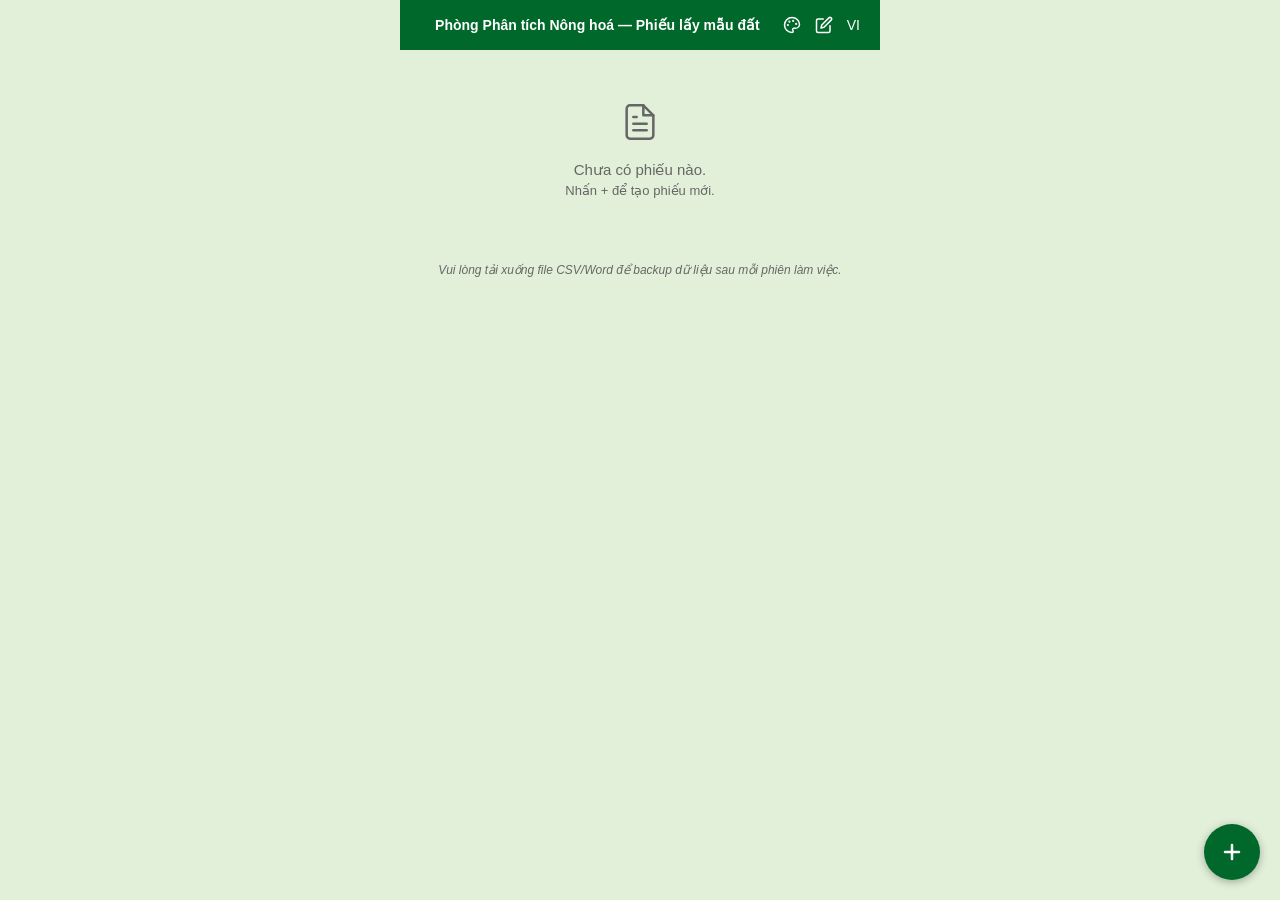
<file: PLM-digital v2.1 260326.html>
<!DOCTYPE html>
<html lang="vi">
<head>
<meta charset="UTF-8">
<meta name="viewport" content="width=device-width,initial-scale=1,maximum-scale=1,user-scalable=no">
<title>Phòng Phân tích Nông hoá — Phiếu lấy mẫu đất</title>
<style>
:root{--bg:#E2F0D9;--text:#00682B;--cardBg:#fff;--cardText:#222;--inputBg:#fff;--inputText:#000;--inputBorder:#ccc;--accent:#00682B;--accentText:#fff;--headerBg:#00682B;--headerText:#fff;--danger:#d32f2f;--muted:#666;--divider:#ccc;--shadow:0 1px 3px rgba(0,0,0,0.12);--toggleBg:#ccc;--toggleActive:#00682B}
[data-theme="dark"]{--bg:#1A1A2E;--text:#E0E0E0;--cardBg:#2A2A3E;--cardText:#E0E0E0;--inputBg:#3A3A4E;--inputText:#E0E0E0;--inputBorder:#555;--accent:#4CAF50;--accentText:#fff;--headerBg:#0F0F1E;--headerText:#E0E0E0;--danger:#ef5350;--muted:#999;--divider:#444;--shadow:0 1px 3px rgba(0,0,0,0.4);--toggleBg:#555;--toggleActive:#4CAF50}
[data-theme="docsach"]{--bg:#E8D1A7;--text:#743014;--cardBg:#F5E6D0;--cardText:#743014;--inputBg:#FFF8F0;--inputText:#743014;--inputBorder:#C4A882;--accent:#743014;--accentText:#F8EFDA;--headerBg:#743014;--headerText:#F8EFDA;--danger:#d32f2f;--muted:#8B6914;--divider:#C4A882;--shadow:0 1px 3px rgba(0,0,0,0.12);--toggleBg:#C4A882;--toggleActive:#743014}
[data-theme="matcha"]{--bg:#5C6B3D;--text:#F8EFDA;--cardBg:#F5F0E0;--cardText:#2A3518;--inputBg:#FFFDF5;--inputText:#2A3518;--inputBorder:#7A8B5A;--accent:#D4C5A0;--accentText:#2A3518;--headerBg:#4D5C30;--headerText:#F8EFDA;--danger:#ef5350;--muted:#2F3A1D;--divider:#B8C896;--shadow:0 1px 3px rgba(0,0,0,0.2);--toggleBg:#8B9A6A;--toggleActive:#5C6B3D}
*{box-sizing:border-box;margin:0;padding:0}
body{font-family:'Segoe UI',Roboto,sans-serif;font-size:15px;line-height:1.5;background:var(--bg);color:var(--text);max-width:480px;margin:0 auto;min-height:100vh;padding-bottom:80px}
.header{background:var(--headerBg);color:var(--headerText);padding:12px 16px;display:flex;align-items:center;justify-content:space-between;position:sticky;top:0;z-index:100}
.header-title{font-weight:700;font-size:14px;flex:1;text-align:center}
.header-btn{background:none;border:none;color:var(--headerText);font-size:14px;cursor:pointer;padding:4px;white-space:nowrap;display:flex;align-items:center;gap:2px}
.header-btn svg{width:18px;height:18px}
.body-content{padding:12px 16px}
.card{background:var(--cardBg);color:var(--cardText);border-radius:10px;padding:14px;margin-bottom:10px;box-shadow:var(--shadow)}
.card-title{font-weight:700;font-size:16px}
.label{font-size:13px;font-weight:600;color:var(--muted);margin-bottom:2px;margin-top:10px;display:block}
input.fi,select.fi{width:100%;padding:10px 12px;border:1px solid var(--inputBorder);border-radius:8px;font-size:15px;background:var(--inputBg);color:var(--inputText);box-sizing:border-box}
.btn{padding:12px 20px;border:none;border-radius:8px;font-size:15px;font-weight:600;cursor:pointer;width:100%;margin-top:10px}
.btn-p{background:var(--accent);color:var(--accentText)}.btn-o{background:transparent;border:2px solid var(--accent);color:var(--accent)}.btn-d{background:var(--danger);color:#fff}
.btn-sm{width:auto;padding:6px 12px;font-size:12px;margin-top:0}
.fab{position:fixed;bottom:20px;right:20px;width:56px;height:56px;border-radius:28px;background:var(--accent);color:var(--accentText);border:none;font-size:28px;cursor:pointer;box-shadow:0 2px 8px rgba(0,0,0,0.3);z-index:50;display:flex;align-items:center;justify-content:center}
.progress{display:flex;justify-content:center;gap:6px;padding:10px 0;font-size:12px;font-weight:600;position:sticky;top:48px;z-index:99;background:var(--bg)}
.p-step{padding:6px 10px;border-radius:20px;border:1px solid var(--divider);background:var(--cardBg);color:var(--muted);cursor:pointer}
.p-step.active{background:var(--accent);color:var(--accentText);border-color:var(--accent)}
.p-step.done{background:color-mix(in srgb,var(--accent) 20%,transparent);color:var(--accent);border-color:var(--accent)}
.toggle{width:44px;height:24px;border-radius:12px;background:var(--toggleBg);position:relative;cursor:pointer;border:none;padding:0;transition:background 0.2s;display:inline-block;vertical-align:middle}
.toggle.on{background:var(--toggleActive)}.toggle-knob{width:20px;height:20px;border-radius:10px;background:#fff;position:absolute;top:2px;left:2px;transition:left 0.2s}.toggle.on .toggle-knob{left:22px}
.w5{font-size:11px;font-style:italic;color:var(--danger);text-align:right;margin-top:2px}
.row{display:flex;gap:8px}.flex1{flex:1}
.chip{display:inline-flex;align-items:center;gap:4px;background:color-mix(in srgb,var(--accent) 15%,transparent);color:var(--accent);border-radius:12px;padding:2px 10px;font-size:12px;margin:2px 4px 2px 0}
.chip-x{background:none;border:none;color:var(--accent);cursor:pointer;font-size:14px;padding:0;line-height:1}
.collapse-header{display:flex;justify-content:space-between;align-items:center;cursor:pointer}
.danger-link{background:none;border:none;color:var(--danger);font-size:13px;margin-top:8px;cursor:pointer}
.empty-state{text-align:center;padding:40px;color:var(--muted)}
.ro-field{margin-bottom:4px}.ro-label{font-size:12px;color:#888}.ro-val{font-size:14px}
.auto-calc{font-size:13px;color:var(--muted);padding:4px 0}
.multi-box{cursor:pointer;min-height:42px;display:flex;flex-wrap:wrap;align-items:center;gap:2px}
.multi-dd{position:absolute;top:100%;left:0;right:0;background:var(--inputBg);border:1px solid var(--inputBorder);border-radius:8px;z-index:10;max-height:180px;overflow-y:auto;box-shadow:0 4px 12px rgba(0,0,0,0.15)}
.multi-item{padding:10px 12px;cursor:pointer;display:flex;align-items:center;gap:8px;border-bottom:1px solid rgba(128,128,128,0.2)}
.multi-chk{width:18px;height:18px;border-radius:4px;border:2px solid #999;display:flex;align-items:center;justify-content:center;font-size:12px;color:#fff}.multi-chk.on{background:var(--accent)}
.hidden{display:none}
</style>
</head>
<body>
<div id="app"></div>
<script>
// ===== SVG ICONS (Lucide) =====
var IC={
  home:'<svg width="18" height="18" viewBox="0 0 24 24" fill="none" stroke="currentColor" stroke-width="2" stroke-linecap="round" stroke-linejoin="round"><path d="M3 9l9-7 9 7v11a2 2 0 0 1-2 2H5a2 2 0 0 1-2-2z"/><polyline points="9 22 9 12 15 12 15 22"/></svg>',
  eye:'<svg width="18" height="18" viewBox="0 0 24 24" fill="none" stroke="currentColor" stroke-width="2" stroke-linecap="round" stroke-linejoin="round"><path d="M1 12s4-8 11-8 11 8 11 8-4 8-11 8-11-8-11-8z"/><circle cx="12" cy="12" r="3"/></svg>',
  edit:'<svg width="18" height="18" viewBox="0 0 24 24" fill="none" stroke="currentColor" stroke-width="2" stroke-linecap="round" stroke-linejoin="round"><path d="M11 4H4a2 2 0 0 0-2 2v14a2 2 0 0 0 2 2h14a2 2 0 0 0 2-2v-7"/><path d="M18.5 2.5a2.121 2.121 0 0 1 3 3L12 15l-4 1 1-4 9.5-9.5z"/></svg>',
  pin:'<svg width="18" height="18" viewBox="0 0 24 24" fill="none" stroke="currentColor" stroke-width="2" stroke-linecap="round" stroke-linejoin="round"><path d="M21 10c0 7-9 13-9 13s-9-6-9-13a9 9 0 0 1 18 0z"/><circle cx="12" cy="10" r="3"/></svg>',
  list:'<svg width="18" height="18" viewBox="0 0 24 24" fill="none" stroke="currentColor" stroke-width="2" stroke-linecap="round" stroke-linejoin="round"><line x1="8" y1="6" x2="21" y2="6"/><line x1="8" y1="12" x2="21" y2="12"/><line x1="8" y1="18" x2="21" y2="18"/><line x1="3" y1="6" x2="3.01" y2="6"/><line x1="3" y1="12" x2="3.01" y2="12"/><line x1="3" y1="18" x2="3.01" y2="18"/></svg>',
  palette:'<svg width="18" height="18" viewBox="0 0 24 24" fill="none" stroke="currentColor" stroke-width="2" stroke-linecap="round" stroke-linejoin="round"><circle cx="13.5" cy="6.5" r="0.5" fill="currentColor"/><circle cx="17.5" cy="10.5" r="0.5" fill="currentColor"/><circle cx="8.5" cy="7.5" r="0.5" fill="currentColor"/><circle cx="6.5" cy="12" r="0.5" fill="currentColor"/><path d="M12 2C6.5 2 2 6.5 2 12s4.5 10 10 10c.926 0 1.648-.746 1.648-1.688 0-.437-.18-.835-.437-1.125-.29-.289-.438-.652-.438-1.125a1.64 1.64 0 0 1 1.668-1.668h1.996c3.051 0 5.555-2.503 5.555-5.554C21.965 6.012 17.461 2 12 2z"/></svg>',
  globe:'<svg width="18" height="18" viewBox="0 0 24 24" fill="none" stroke="currentColor" stroke-width="2" stroke-linecap="round" stroke-linejoin="round"><circle cx="12" cy="12" r="10"/><line x1="2" y1="12" x2="22" y2="12"/><path d="M12 2a15.3 15.3 0 0 1 4 10 15.3 15.3 0 0 1-4 10 15.3 15.3 0 0 1-4-10 15.3 15.3 0 0 1 4-10z"/></svg>',
  plus:'<svg width="24" height="24" viewBox="0 0 24 24" fill="none" stroke="currentColor" stroke-width="2.5" stroke-linecap="round"><line x1="12" y1="5" x2="12" y2="19"/><line x1="5" y1="12" x2="19" y2="12"/></svg>',
  clip:'<svg width="40" height="40" viewBox="0 0 24 24" fill="none" stroke="currentColor" stroke-width="1.5" stroke-linecap="round" stroke-linejoin="round"><path d="M14 2H6a2 2 0 0 0-2 2v16a2 2 0 0 0 2 2h12a2 2 0 0 0 2-2V8z"/><polyline points="14 2 14 8 20 8"/><line x1="16" y1="13" x2="8" y2="13"/><line x1="16" y1="17" x2="8" y2="17"/><polyline points="10 9 9 9 8 9"/></svg>'
};
function icon(name){var sp=document.createElement("span");sp.innerHTML=IC[name]||"";sp.style.display="inline-flex";sp.style.alignItems="center";return sp}

// ===== i18n =====
var LANG={
  vi:{
    appTitle:"Phòng Phân tích Nông hoá — Phiếu lấy mẫu đất",
    newForm:"Tạo phiếu mới",soKHLM:"Số Kế hoạch lấy mẫu",soKTV:"Số phiếu Kiểm tra vườn",
    soPhieu:"Số Phiếu lấy mẫu đất",ngayLap:"Ngày lập",khuLienHop:"Khu liên hợp",
    tiepTuc:"Tiếp tục",nhapTay:"Nhập tay",taiLenCSV:"Tải lên CSV",
    hoiImport:"Bạn có muốn tải lên file data vườn/thửa?\n\nOK = Tải lên CSV\nCancel = Nhập tay",
    trungKHLM:"Số phiếu kế hoạch đã tồn tại.",nhapKHLM:"Vui lòng nhập số Kế hoạch lấy mẫu.",
    thongTinChung:"Thông tin chung",mauTheoKH:"Mẫu theo kế hoạch",mauCaBiet:"Mẫu cá biệt",
    thongTinPhieu:"Thông tin phiếu",thua:"Thửa",themThua:"+Thêm thửa",
    nhanSu:"Nhân sự",themNS:"+Thêm nhân sự",congCu:"Công cụ",themCC:"+Thêm công cụ",
    hoTen:"Họ và tên",chucDanh:"Chức danh",thuaPhuTrach:"Thửa phụ trách",
    tenCongCu:"Tên công cụ",soLuong:"Số lượng",donVi:"Đơn vị",
    tiepMau:"Tiếp → Mẫu theo kế hoạch",tiepCB:"Tiếp → Mẫu cá biệt",quayLai:"← Quay lại",
    luuPhieu:"Lưu phiếu",daNN:"Đã nhập",mau:"mẫu",nhayThua:"Nhảy tới thửa:",
    kinhDo:"Kinh độ",viDo:"Vĩ độ",doSau:"Độ sâu (cm)",khoiLuong:"Khối lượng (kg)",
    baoQuan:"Bảo quản",datTuoi:"Đất tươi",nguoiTH:"Người thực hiện",ngayLay:"Ngày lấy mẫu",
    gioHT:"Giờ hoàn thành",ghiChu:"Ghi chú",xoaMau:"Xóa mẫu này",xoaThua:"Xóa thửa này",xoa:"Xóa",
    themMau:"+Thêm mẫu",themMauCB:"+Thêm mẫu cá biệt",
    tongSoMau:"Tổng số lượng mẫu:",tongKL:"Tổng khối lượng (lý thuyết):",giaTriKhac:"Giá trị khác",
    lech20:"Khối lượng nhập lệch quá 20% so với lý thuyết.",
    moTaCB:"Mẫu cá biệt: mẫu không nằm trong kế hoạch",
    xuatCSV:"Xuất CSV",xuatBM:"Xuất biểu mẫu",trangChu:"Trang chủ",sua:"Sửa",
    chuaCo:"Chưa có phiếu nào.",nhanPlus:"Nhấn + để tạo phiếu mới.",chuaCoMa:"Chưa có mã",
    thuoc:"Thuộc",xoaPhieu1:"Khuyến nghị đã lưu file CSV của phiếu này trước khi xóa.",
    xoaPhieu2:"Bạn chắc chắn muốn xóa phiếu? Bước này không thể hoàn tác.",
    chuaCoData:"Chưa có dữ liệu mẫu.",loiXuat:"Lỗi xuất biểu mẫu: ",
    xoaThuaData:"Dữ liệu thửa đã nhập sẽ bị xóa. Tiếp tục?",
    nhapThuaTT:"Vui lòng nhập thông tin vườn/thửa để tiếp tục.",
    tenThua:"Tên thửa",maThuaQTSX:"Mã thửa trên phần mềm QTSX",
    xiNghiep:"Xí nghiệp",nongTruong:"Nông trường",lo:"Lô",
    loaiCay:"Loại cây trồng",thoiDiemSX:"Thời điểm SX (tháng tuổi)",dienTich:"Diện tích (ha)",
    soLuongMau:"Số lượng mẫu",tongKLMauKH:"Tổng khối lượng mẫu theo kế hoạch: ",
    tongKLMauCB:"Tổng khối lượng mẫu cá biệt: ",
    placeholderBQ:"VD: Túi zip, Túi vải...",placeholderKHLM:"KHLM-KM-26-001",placeholderKTV:"KTV-KM-26-001-01",
    backup:"Vui lòng tải xuống file CSV/Word để backup dữ liệu sau mỗi phiên làm việc.",
  },
  en:{
    appTitle:"Agrochemical Analysis Lab — Soil Sampling Form",
    newForm:"Create new form",soKHLM:"Sampling Plan No.",soKTV:"Garden Inspection No.",
    soPhieu:"Sampling Form No.",ngayLap:"Date created",khuLienHop:"Area",
    tiepTuc:"Continue",nhapTay:"Manual input",taiLenCSV:"Upload CSV",
    hoiImport:"Do you want to upload a plot data file?\n\nOK = Upload CSV\nCancel = Manual input",
    trungKHLM:"This plan number already exists.",nhapKHLM:"Please enter the Sampling Plan No.",
    thongTinChung:"General info",mauTheoKH:"Planned samples",mauCaBiet:"Ad-hoc samples",
    thongTinPhieu:"Form info",thua:"Plot",themThua:"+Add plot",
    nhanSu:"Personnel",themNS:"+Add personnel",congCu:"Tools",themCC:"+Add tool",
    hoTen:"Full name",chucDanh:"Title",thuaPhuTrach:"Assigned plots",
    tenCongCu:"Tool name",soLuong:"Quantity",donVi:"Unit",
    tiepMau:"Next → Planned samples",tiepCB:"Next → Ad-hoc samples",quayLai:"← Back",
    luuPhieu:"Save form",daNN:"Entered",mau:"samples",nhayThua:"Jump to plot:",
    kinhDo:"Longitude",viDo:"Latitude",doSau:"Depth (cm)",khoiLuong:"Weight (kg)",
    baoQuan:"Storage",datTuoi:"Fresh soil",nguoiTH:"Operator",ngayLay:"Sampling date",
    gioHT:"Completion time",ghiChu:"Notes",xoaMau:"Delete this sample",xoaThua:"Delete this plot",xoa:"Delete",
    themMau:"+Add sample",themMauCB:"+Add ad-hoc sample",
    tongSoMau:"Total samples:",tongKL:"Total weight (theoretical):",giaTriKhac:"Override value",
    lech20:"Weight differs more than 20% from theoretical.",
    moTaCB:"Ad-hoc samples: samples not in the plan",
    xuatCSV:"Export CSV",xuatBM:"Export form",trangChu:"Home",sua:"Edit",
    chuaCo:"No forms yet.",nhanPlus:"Tap + to create a new form.",chuaCoMa:"No code yet",
    thuoc:"Plan",xoaPhieu1:"Recommended: save CSV before deleting.",
    xoaPhieu2:"Do you want to delete this form? This action cannot be undone.",
    chuaCoData:"No sample data.",loiXuat:"Export error: ",
    xoaThuaData:"Plot data will be deleted. Continue?",
    nhapThuaTT:"Please enter plot info to continue.",
    tenThua:"Plot name",maThuaQTSX:"THAGRI BANANA's plot code",
    xiNghiep:"Enterprise",nongTruong:"Farm",lo:"Block",
    loaiCay:"Crop type",thoiDiemSX:"Crop age (months)",dienTich:"Area (ha)",
    soLuongMau:"Number of samples",tongKLMauKH:"Total planned sample weight: ",
    tongKLMauCB:"Total ad-hoc sample weight: ",
    placeholderBQ:"e.g. Zip bag, Cloth bag...",placeholderKHLM:"KHLM-KM-26-001",    placeholderKTV:"KTV-KM-26-001-01",
    khongTimThay:"No plots found for area ",
    backup:"Please download CSV/Word files after each session to backup your data."
  },
  kh:null,la:null
};
function T(key){var l=LANG[S.lang]||LANG.vi;return(l&&l[key])||LANG.vi[key]||key}

// ===== STATE =====
var DB="thaco_v5";
var S={theme:"standard",lang:"vi",ro:false,phieus:[],cp:null,screen:"home",step:1};
var themeList=["standard","dark","docsach","matcha"];
var themeIcons={"standard":"☀","dark":"☽","docsach":"▤","matcha":"❋"};
var langList=["vi","en","kh","la"];
function nextTheme(){var i=themeList.indexOf(S.theme);S.theme=themeList[(i+1)%themeList.length];render();save()}
function nextLang(){var i=langList.indexOf(S.lang);S.lang=langList[(i+1)%langList.length];render();save()}

function gid(){return Math.random().toString(36).substr(2,9)}
function xP(k){var m=k.match(/KHLM-(\w+-\d+-\d+)/i);return m?m[1]:null}
function xK(k){var m=k.match(/KHLM-(\w+)-/i);return m?m[1].toUpperCase():""}
function pad(v){v=String(v);return v.length<2?"0"+v:v}
function thuaName(v){if(!v.nong_truong&&!v.lo&&!v.thua)return"";return(v.nong_truong||"")+"/"+(v.lo||"")+"/"+(v.thua||"")}
function thuaNameFull(v){if(!v.xi_nghiep&&!v.nong_truong&&!v.lo&&!v.thua)return"";return(v.xi_nghiep||"")+"/"+(v.nong_truong||"")+"/"+(v.lo||"")+"/"+(v.thua||"")}
function save(){try{localStorage.setItem(DB,JSON.stringify({theme:S.theme,lang:S.lang,phieus:S.phieus}))}catch(e){}}
function load(){try{var d=localStorage.getItem(DB);if(d){var p=JSON.parse(d);S.phieus=p.phieus||[];S.theme=p.theme||"standard";S.lang=p.lang||"vi"}}catch(e){}}

function el(tag,at,ch){var e=document.createElement(tag);if(at)Object.keys(at).forEach(function(k){if(k==="style"&&typeof at[k]==="object")Object.assign(e.style,at[k]);else if(k.indexOf("on")===0)e.addEventListener(k.substr(2).toLowerCase(),at[k]);else if(k==="className")e.className=at[k];else e.setAttribute(k,at[k])});if(ch!=null){if(Array.isArray(ch))ch.forEach(function(c){if(c!=null){e.appendChild(typeof c==="object"?c:document.createTextNode(String(c)))}});else e.appendChild(typeof ch==="object"?ch:document.createTextNode(String(ch)))}return e}
function fi(val,cb,at){var inp=el("input",Object.assign({className:"fi",value:val||""},at||{}));inp.addEventListener("input",function(){cb(inp.value);save()});return inp}
function sel(val,opts,cb,ph){var s=el("select",{className:"fi"});s.appendChild(el("option",{value:""},ph||"-- "+T("thua")+" --"));opts.forEach(function(o){var v=typeof o==="object"?o.value:o;var l=typeof o==="object"?o.label:o;var op=el("option",{value:v},l);if(v===val)op.selected=true;s.appendChild(op)});s.addEventListener("change",function(){cb(s.value)});return s}
function tog(val,cb){var b=el("button",{className:"toggle"+(val?" on":"")});var knob=el("div",{className:"toggle-knob"});b.appendChild(knob);b.addEventListener("click",function(){val=!val;b.className="toggle"+(val?" on":"");knob.style.left=val?"22px":"2px";cb(val)});return b}
function msel(opts,seld,cb,ph){var wrap=el("div",{style:{position:"relative"}});var open=false;var box=el("div",{className:"fi multi-box"});var dd=el("div",{className:"multi-dd hidden"});function rbox(){box.innerHTML="";if(seld.length===0)box.appendChild(el("span",{style:{color:"#999"}},ph||"--"));seld.forEach(function(v){box.appendChild(el("span",{className:"chip"},[v,el("button",{className:"chip-x",onClick:function(e){e.stopPropagation();seld=seld.filter(function(x){return x!==v});cb(seld);rbox();rdd()}},"×")]))})}function rdd(){dd.innerHTML="";dd.className=open?"multi-dd":"multi-dd hidden";opts.forEach(function(o){var ck=seld.indexOf(o)>=0;dd.appendChild(el("div",{className:"multi-item",onClick:function(){if(ck)seld=seld.filter(function(x){return x!==o});else seld=seld.concat([o]);cb(seld);rbox();rdd()}},[el("span",{className:"multi-chk"+(ck?" on":"")},ck?"✓":""),el("span",{},o)]))});dd.appendChild(el("div",{style:{padding:"8px",textAlign:"center"}},[el("button",{style:{background:"none",border:"none",color:"var(--accent)",fontWeight:"600",cursor:"pointer"},onClick:function(){open=false;rdd()}},"✕")]))}box.addEventListener("click",function(){open=!open;rdd()});rbox();wrap.appendChild(box);wrap.appendChild(dd);return wrap}
function ro(l,v){return el("div",{className:"ro-field"},[el("span",{className:"ro-label"},l+": "),el("span",{className:"ro-val"},v||"—")])}

// ===== HEADER BUILDER =====
function mkHeader(leftEl,title,extras){
  var hdr=el("div",{className:"header"});
  hdr.appendChild(leftEl);
  hdr.appendChild(el("span",{className:"header-title"},title));
  var right=el("div",{style:{display:"flex",gap:"6px",alignItems:"center"}});
  right.appendChild(el("button",{className:"header-btn",onClick:nextTheme},icon("palette")));
  if(extras)extras.forEach(function(x){right.appendChild(x)});
  right.appendChild(el("button",{className:"header-btn",onClick:nextLang},S.lang.toUpperCase()));
  hdr.appendChild(right);return hdr;
}

// ===== EXPORT CSV =====
function exportCSV(p){
  if(!p||(p.mau.length===0&&p.mauCaBiet.length===0)){alert(T("chuaCoData"));return}
  var hd=["So_phieu","Xi_nghiep","Nong_truong","Lo","Thua","Ten_mau","Kinh_do","Vi_do","Do_sau_cm","Khoi_luong_kg","Loai_mau","Bao_quan","Dat_tuoi","Nguoi_thuc_hien","Ngay_lay_mau","Gio_hoan_thanh","Ghi_chu"];
  var mi={};
  var allM=p.mau.map(function(m){var v=p.vuonThua.find(function(x){return x.id===m.vuon_id});var vn=v?thuaName(v):"";if(!mi[m.vuon_id])mi[m.vuon_id]=0;mi[m.vuon_id]++;var tenMau=vn?vn+"-"+pad(mi[m.vuon_id]):"";return[p.soPhieu,v?v.xi_nghiep:"",v?v.nong_truong:"",v?v.lo:"",v?v.thua:"",tenMau,m.kinhDo,m.viDo,m.doSau,m.khoiLuong,"Hỗn hợp",m.baoQuan,m.datTuoi?"Yes":"No",m.nguoiLayMau,m.ngayLayMau,m.gioHoanThanh,m.ghiChu]});
  var cbM=p.mauCaBiet.map(function(m,i){var nm=(m.nong_truong||"")+"/"+(m.lo||"")+"/"+(m.thua||"");var tenMau=nm?nm+"-CB"+pad(i+1):"";return[p.soPhieu,m.xi_nghiep,m.nong_truong,m.lo,m.thua,tenMau,m.kinhDo,m.viDo,m.doSau,m.khoiLuong,"Cá biệt",m.baoQuan,m.datTuoi?"Yes":"No",m.nguoiLayMau,m.ngayLayMau,m.gioHoanThanh,m.ghiChu]});
  var rows=allM.concat(cbM);var csv=[hd.join(",")].concat(rows.map(function(r){return r.map(function(c){return'"'+c+'"'}).join(",")})).join("\n");
  var blob=new Blob(["\uFEFF"+csv],{type:"text/csv;charset=utf-8;"});var a=document.createElement("a");a.href=URL.createObjectURL(blob);a.download=(p.soPhieu||"phieu")+".csv";document.body.appendChild(a);a.click();document.body.removeChild(a);
}

// ===== EXPORT WORD =====
function exportWord(p){
  if(!p||(p.mau.length===0&&p.mauCaBiet.length===0)){alert(T("chuaCoData"));return}
  try{
  var css='body{font-family:"Times New Roman",serif;font-size:12pt;margin:0;padding:20px}table{border-collapse:collapse;width:100%}td,th{border:1px solid #000;padding:4px 6px;text-align:center;vertical-align:middle;font-size:12pt}.nb td,.nb th{border:none}.l{text-align:left}.r{text-align:right}.b{font-weight:bold}.i{font-style:italic}.title{font-size:14pt;font-weight:bold;text-align:center;margin:10px 0}.sc{border:none;width:33%;vertical-align:top;padding:10px;text-align:center;height:80px}.sm{font-size:10pt}';
  var h='<html xmlns:o="urn:schemas-microsoft-com:office:office" xmlns:w="urn:schemas-microsoft-com:office:word" xmlns="http://www.w3.org/TR/REC-html40"><head><meta charset="utf-8"><style>'+css+'</style><!--[if gte mso 9]><xml><w:WordDocument><w:View>Print</w:View><w:Zoom>100</w:Zoom><w:DoNotOptimizeForBrowser/></w:WordDocument></xml><![endif]--><style>@page{size:A4 landscape;margin:1.5cm 2cm}</style></head><body>';
  h+='<div style="margin-bottom:20px;min-height:40px"></div>';
  h+='<div class="b">CÔNG TY CỔ PHẦN NÔNG NGHIỆP TRƯỜNG HẢI</div>';
  h+='<div class="b">Phòng Phân tích Nông hoá</div>';
  h+='<div class="r i sm" style="margin-top:-30px"><i>Mã số: PLM-01<br>Ngày hiệu lực: 01/5/2026</i></div><br>';
  h+='<div class="title">PHIẾU LẤY MẪU HIỆN TRƯỜNG</div><br>';
  h+='<table class="nb"><tr><td class="l"><b>Số phiếu:</b> '+(p.soPhieu||'')+'</td><td class="l"><b>Ngày lập:</b> '+(p.ngayLap||'')+'</td></tr>';
  h+='<tr><td class="l"><b>Khu liên hợp:</b> '+(p.khuLienHop||'')+'</td><td class="l"><b>Thuộc Kế hoạch lấy mẫu số:</b> '+(p.soKHLM||'')+'</td></tr>';
  h+='<tr><td class="l"><b>Số phiếu Kiểm tra vườn:</b> '+(p.soKTV||'')+'</td><td></td></tr></table><br>';
  h+='<div class="b">I.&nbsp;&nbsp;&nbsp;&nbsp;&nbsp;THÔNG TIN CHUNG</div><br>';
  h+='<table><thread display:table-header-group><tr><th>STT</th><th>Xí nghiệp</th><th>Nông trường</th><th>Lô</th><th>Thửa</th><th><b>Số điểm lấy mẫu</b><br><i style="font-weight:normal">(không bao gồm mẫu cá biệt)</i></th><th>Mẫu cá biệt</th><th>Người thực hiện</th><th>Chức danh</th><th>Ghi chú</th></tr></thread>';
  p.vuonThua.forEach(function(v,i){var cb=p.mauCaBiet.filter(function(m){return(m.nong_truong||"")===(v.nong_truong||"")&&(m.lo||"")===(v.lo||"")&&(m.thua||"")===(v.thua||"")}).length;var ns=p.nhanSu.filter(function(n){var vp=Array.isArray(n.vuonPhuTrach)?n.vuonPhuTrach:[];return vp.indexOf(thuaName(v))>=0});h+='<tr><td>'+(i+1)+'</td><td>'+(v.xi_nghiep||'')+'</td><td>'+(v.nong_truong||'')+'</td><td>'+(v.lo||'')+'</td><td>'+(v.thua||'')+'</td><td>'+(v.so_mau||'')+'</td><td>'+(cb>0?'☑ '+pad(cb):'☐')+'</td><td>'+ns.map(function(n){return n.hoTen}).join(', ')+'</td><td>'+ns.map(function(n){return n.chucDanh}).join(', ')+'</td><td></td></tr>'});
  h+='</table><br><div class="b">II.&nbsp;&nbsp;&nbsp;&nbsp;&nbsp;CHI TIẾT MẪU ĐÃ LẤY</div><br>';
  h+='<table><thread display:table-header-group><tr><th>#</th><th><b>Vị trí</b><br><i style="font-weight:normal">(Nông trường/Lô/Thửa)</i></th><th>STT mẫu</th><th><b>STT mẫu cá biệt</b><br><i style="font-weight:normal">(VD: CB01)</i></th><th><b>Độ sâu</b><br><i style="font-weight:normal">(cm)</i></th><th><b>Khối lượng</b><br><i style="font-weight:normal">(kg)</i></th><th>Bảo quản</th><th><b>Mẫu "đất tươi"</b></th><th>Người thực hiện</th><th>Ghi chú</th></tr></thread>';
  var rn=1,mi={};
  p.mau.forEach(function(m){var v=p.vuonThua.find(function(x){return x.id===m.vuon_id});var vn=v?thuaName(v):"";if(!mi[m.vuon_id])mi[m.vuon_id]=0;mi[m.vuon_id]++;h+='<tr><td>'+rn+'</td><td>'+vn+'</td><td>'+pad(mi[m.vuon_id])+'</td><td></td><td>'+(m.doSau||'')+'</td><td>'+(m.khoiLuong||'')+'</td><td>'+(m.baoQuan||'')+'</td><td>'+(m.datTuoi?'☑':'☐')+'</td><td>'+(m.nguoiLayMau||'')+'</td><td>'+(m.ghiChu||'')+'</td></tr>';rn++});
  p.mauCaBiet.forEach(function(m,i){var vn=(m.nong_truong||"")+"/"+(m.lo||"")+"/"+(m.thua||"");h+='<tr><td>'+rn+'</td><td>'+vn+'</td><td></td><td>CB'+pad(i+1)+'</td><td>'+(m.doSau||'')+'</td><td>'+(m.khoiLuong||'')+'</td><td>'+(m.baoQuan||'')+'</td><td>'+(m.datTuoi?'☑':'☐')+'</td><td>'+(m.nguoiLayMau||'')+'</td><td>'+(m.ghiChu||'')+'</td></tr>';rn++});
  var tm=p.mau.length+p.mauCaBiet.length,tk=p.mau.concat(p.mauCaBiet).reduce(function(a,m){return a+(parseFloat(m.khoiLuong)||0)},0);
  h+='<tr><td colspan="5" class="l"><b>TỔNG SỐ LƯỢNG MẪU</b> <i>(bao gồm mẫu cá biệt)</i><b>: '+tm+'</b></td><td colspan="5" class="l"><b>TỔNG KHỐI LƯỢNG MẪU</b> <i>(bao gồm mẫu cá biệt) (kg)</i><b>: '+tk.toFixed(2)+'</b></td></tr></table><br><br>';
  h+='<table><tr><td colspan="3"><b>XÁC NHẬN</b></td></tr><tr><td style="width:33%;height:80px;vertical-align:top;padding:10px"><b>Đội trưởng Thu thập &amp; Xử lí mẫu</b><br><i style="font-weight:normal">(Ký, ghi rõ họ tên)</i></td><td style="width:34%;height:80px;vertical-align:top;padding:10px"><b>Nhân sự kiểm tra vườn</b><br><i style="font-weight:normal">(Ký, ghi rõ họ tên)</i></td><td style="width:33%;height:80px;vertical-align:top;padding:10px"><b>Nhân sự lấy mẫu</b><br><i style="font-weight:normal">(Ký, ghi rõ họ tên)</i></td></tr></table></body></html>';
    var blob=new Blob(['\ufeff'+h],{type:'application/msword'});var a=document.createElement("a");a.href=URL.createObjectURL(blob);a.download=(p.soPhieu||"phieu")+".doc";document.body.appendChild(a);a.click();document.body.removeChild(a);
  }catch(err){alert(T("loiXuat")+err.message)}
}

// ===== CSV IMPORT =====
function doImport(e,isCreate){var file=e.target.files[0];if(!file)return;var reader=new FileReader();reader.onload=function(ev){try{var lines=ev.target.result.split("\n").map(function(l){return l.split(",").map(function(c){return c.trim()})});if(lines.length<2)return;var hd=lines[0];var rows=lines.slice(1).filter(function(r){return r.length>=hd.length&&r[0]});var data=rows.map(function(r){var o={};hd.forEach(function(k,i){o[k]=r[i]||""});return o});S.cp.csvData=data;var klh=xK(S.cp.soKHLM);S.cp.khuLienHop=klh;var filtered=klh?data.filter(function(d){return(d.khu_lien_hop||"").toUpperCase()===klh.toUpperCase()}):data;if(filtered.length===0&&data.length>0){alert(T("khongTimThay")+klh);filtered=data}S.cp.vuonThua=filtered.map(function(d){return{id:gid(),ma_thua_qtsx:d.ma_thua_qtsx||"",xi_nghiep:d.xi_nghiep||"",nong_truong:d.nong_truong||"",lo:d.lo||"",thua:d.thua||"",loai_cay:d.loai_cay||"",dien_tich_ha:d.dien_tich_ha||"",thoi_diem_sx:d.thoi_diem_sx||"",so_mau:d.so_mau||"",do_sau_kh:d.do_sau||"",khoi_luong_kh:d.khoi_luong||""}});if(isCreate){S.step=1;S.screen="edit"}render();save()}catch(err){alert("Error: "+err.message)}};reader.readAsText(file);e.target.value=""}

function genMau(){if(!S.cp)return;var maus=[];S.cp.vuonThua.forEach(function(v){var n=parseInt(v.so_mau)||0;var existing=S.cp.mau.filter(function(m){return m.vuon_id===v.id&&typeof m._gi==="number"});var maxIdx=0;existing.forEach(function(m){if(m._gi>=maxIdx)maxIdx=m._gi+1});existing.slice(0,n).forEach(function(m){maus.push(m)});var needed=n-existing.length;for(var i=0;i<needed;i++){maus.push({id:gid(),_gi:maxIdx+i,vuon_id:v.id,kinhDo:"",viDo:"",doSau:"",khoiLuong:"",baoQuan:"",datTuoi:false,nguoiLayMau:"",ngayLayMau:new Date().toISOString().slice(0,10),gioHoanThanh:"",ghiChu:""})}});var man=S.cp.mau.filter(function(m){return m._man});S.cp.mau=maus.concat(man)}
function goStep(s){if(s===2)genMau();S.step=s;render();save();window.scrollTo(0,0)}
function saveHome(){if(S.cp){S.cp.updatedAt=new Date().toISOString();var i=S.phieus.findIndex(function(x){return x.id===S.cp.id});if(i>=0)S.phieus[i]=JSON.parse(JSON.stringify(S.cp));else S.phieus.push(JSON.parse(JSON.stringify(S.cp)))}S.screen="home";S.cp=null;render();save()}
function rMauFields(m,cp,ct,isCaBiet){
  var vuon=isCaBiet?null:cp.vuonThua.find(function(x){return x.id===m.vuon_id});
  var dsKH=vuon?vuon.do_sau_kh:"";
  var klKH=vuon?vuon.khoi_luong_kh:"";
  var rg=el("div",{style:{display:"flex",gap:"8px",alignItems:"flex-end",marginTop:"4px"}});
  var dk=el("div",{className:"flex1"});dk.appendChild(el("label",{className:"label"},T("kinhDo")));dk.appendChild(fi(m.kinhDo,function(v){m.kinhDo=v}));rg.appendChild(dk);
  var dv=el("div",{className:"flex1"});dv.appendChild(el("label",{className:"label"},T("viDo")));dv.appendChild(fi(m.viDo,function(v){m.viDo=v}));rg.appendChild(dv);
  var gpsBtn=el("button",{className:"btn btn-p",style:{width:"auto",padding:"10px",marginTop:"0"},onClick:function(){if(!navigator.geolocation){alert("GPS N/A");return}navigator.geolocation.getCurrentPosition(function(pos){m.kinhDo=pos.coords.longitude.toFixed(6);m.viDo=pos.coords.latitude.toFixed(6);render();save()},function(err){alert("GPS: "+err.message)},{enableHighAccuracy:true,timeout:10000})}});
  gpsBtn.appendChild(icon("pin"));rg.appendChild(gpsBtn);ct.appendChild(rg);
  function calcWarn(m,dsKH,klKH){var dsVal=parseFloat(m.doSau)||0;var klVal=parseFloat(m.khoiLuong)||0;var dsK=parseFloat(dsKH)||0;var klK=parseFloat(klKH)||0;var dsLech=dsK>0&&dsVal>0?Math.abs(dsVal-dsK)/dsK:0;var klLech=klK>0&&klVal>0?Math.abs(klVal-klK)/klK:0;return dsLech>0.2||klLech>0.2}
  var r3=el("div",{className:"row"});
  [["doSau","doSau",dsKH],["khoiLuong","khoiLuong",klKH]].forEach(function(x){var d=el("div",{className:"flex1"});d.appendChild(el("label",{className:"label"},T(x[0]))); if(x[2])d.appendChild(el("div",{style:{fontSize:"11px",fontStyle:"italic",color:"var(--muted)",marginBottom:"2px"}},T(x[0]).replace(/\s*\([^)]*\)/,"")+" theo kế hoạch: "+x[2]));
  d.appendChild(fi(m[x[1]],function(v){m[x[1]]=v;var totEl=document.getElementById("tongKL");if(totEl){var t=S.cp.mau.reduce(function(a,z){return a+(parseFloat(z.khoiLuong)||0)},0);totEl.textContent=t.toFixed(2)+" kg"}var card=d.closest(".card");if(card){var titleEl=card.querySelector(".collapse-header span");if(titleEl){var base=titleEl.textContent.replace(" ✓","");titleEl.textContent=base+(m.khoiLuong&&m.doSau?" ✓":"")}}
  var warnEl=document.getElementById("warn20-"+m.id);if(warnEl){var curVuon=isCaBiet?null:cp.vuonThua.find(function(z){return z.id===m.vuon_id});var curDsKH=curVuon?curVuon.do_sau_kh:"";var curKlKH=curVuon?curVuon.khoi_luong_kh:"";var warn=calcWarn(m,curDsKH,curKlKH);warnEl.textContent=warn?"Độ sâu/Khối lượng mẫu lệch hơn 20% so với kế hoạch. Vui lòng thêm Ghi chú (nếu có).":"";warnEl.style.display=warn?"block":"none"}},{inputmode:"numeric"}));r3.appendChild(d)});ct.appendChild(r3);
  ct.appendChild(el("label",{className:"label"},T("baoQuan")));ct.appendChild(fi(m.baoQuan,function(v){m.baoQuan=v},{placeholder:T("placeholderBQ")}));
  var tr=el("div",{style:{display:"flex",gap:"16px",marginTop:"10px",alignItems:"center"}});
  var t1=el("div",{style:{display:"flex",alignItems:"center",gap:"6px"}});t1.appendChild(tog(m.datTuoi,function(v){m.datTuoi=v;save()}));t1.appendChild(el("span",{style:{fontSize:"13px"}},T("datTuoi")));tr.appendChild(t1);ct.appendChild(tr);
  ct.appendChild(el("label",{className:"label"},T("nguoiTH")));
  var nsF;if(isCaBiet){nsF=cp.nhanSu.map(function(n){return n.hoTen}).filter(Boolean)}else{var v=cp.vuonThua.find(function(x){return x.id===m.vuon_id});var vn=v?thuaName(v):"";nsF=cp.nhanSu.filter(function(n){var vp=Array.isArray(n.vuonPhuTrach)?n.vuonPhuTrach:[];return!vn||vp.indexOf(vn)>=0}).map(function(n){return n.hoTen}).filter(Boolean)}
  ct.appendChild(sel(m.nguoiLayMau,nsF,function(v){m.nguoiLayMau=v;save()}));
  var r4=el("div",{className:"row"});var dn=el("div",{className:"flex1"});dn.appendChild(el("label",{className:"label"},T("ngayLay")));dn.appendChild(fi(m.ngayLayMau,function(v){m.ngayLayMau=v},{type:"date"}));r4.appendChild(dn);var dg=el("div",{className:"flex1"});dg.appendChild(el("label",{className:"label"},T("gioHT")));dg.appendChild(fi(m.gioHoanThanh,function(v){m.gioHoanThanh=v},{type:"time"}));r4.appendChild(dg);ct.appendChild(r4);
  ct.appendChild(el("label",{className:"label"},T("ghiChu")));ct.appendChild(fi(m.ghiChu,function(v){m.ghiChu=v}));
  var showWarn=calcWarn(m,dsKH,klKH);
  ct.appendChild(el("div",{id:"warn20-"+m.id,style:{fontSize:"11px",fontStyle:"italic",color:"var(--danger)",marginTop:"4px",display:showWarn?"block":"none"}},showWarn?"Độ sâu/Khối lượng mẫu lệch hơn 20% so với kế hoạch. Vui lòng thêm Ghi chú (nếu có).":""));
}

// ===== HOME =====
function rHome(){var root=el("div");
  root.appendChild(mkHeader(el("span"),T("appTitle"),[el("button",{className:"header-btn",onClick:function(){S.ro=!S.ro;render()}},S.ro?icon("eye"):icon("edit"))]));
  var bd=el("div",{className:"body-content"});
  if(S.phieus.length===0)bd.appendChild(el("div",{className:"empty-state"},[icon("clip"),el("div",{style:{marginTop:"10px"}},T("chuaCo")),el("div",{style:{fontSize:"13px"}},T("nhanPlus"))]));
  S.phieus.forEach(function(p){var w=el("div",{style:{marginBottom:"10px"}});var card=el("div",{className:"card",style:{cursor:"pointer",marginBottom:"0"}});card.appendChild(el("div",{className:"card-title"},p.soPhieu||T("chuaCoMa")));
    var tongMau=(p.mau?p.mau.length:0)+(p.mauCaBiet?p.mauCaBiet.length:0);
    var done=(p.mau?p.mau.filter(function(m){return m.khoiLuong&&m.doSau}).length:0)+(p.mauCaBiet?p.mauCaBiet.filter(function(m){return m.khoiLuong&&m.doSau}).length:0);
    var pct=tongMau>0?Math.round(done/tongMau*100):0;
    var pctColor=pct===100?"var(--accent)":pct>0?"#e8a700":"var(--muted)";
    var subRow=el("div",{style:{display:"flex",justifyContent:"space-between",marginTop:"2px"}});
    subRow.appendChild(el("span",{style:{fontSize:"12px",fontStyle:"italic",color:"var(--muted)"}},T("thuoc")+" "+(p.soKHLM||"...")));
    subRow.appendChild(el("span",{style:{fontSize:"12px",fontStyle:"italic",color:"var(--muted)"}},p.updatedAt?new Date(p.updatedAt).toLocaleDateString("vi-VN"):""));
    card.appendChild(subRow);
    card.appendChild(el("div",{style:{display:"flex",justifyContent:"flex-end",marginTop:"2px"}},[el("span",{style:{fontSize:"12px",fontWeight:"600",color:pctColor}},pct+"% ("+done+"/"+tongMau+")")]));
    card.appendChild(el("div",{style:{height:"4px",background:"var(--divider)",borderRadius:"2px",marginTop:"4px",overflow:"hidden"}},[el("div",{style:{height:"100%",width:pct+"%",background:pctColor,borderRadius:"2px",transition:"width 0.3s"}})]));
    card.addEventListener("click",function(){S.cp=JSON.parse(JSON.stringify(p));if(S.ro)S.screen="view";else{S.screen="edit";S.step=1}render()});w.appendChild(card);
    var acts=el("div",{style:{display:"flex",gap:"6px",marginTop:"6px"}});
    acts.appendChild(el("button",{className:"btn btn-o btn-sm",onClick:function(){exportCSV(p)}},T("xuatCSV")));
    acts.appendChild(el("button",{className:"btn btn-p btn-sm",onClick:function(){exportWord(p)}},T("xuatBM")));
    acts.appendChild(el("button",{className:"btn btn-d btn-sm",onClick:function(){if(!confirm(T("xoaPhieu1")))return;if(!confirm(T("xoaPhieu2")))return;S.phieus=S.phieus.filter(function(x){return x.id!==p.id});render();save()}},T("xoa")));
    w.appendChild(acts);bd.appendChild(w)});
  root.appendChild(bd);
  bd.appendChild(el("div",{style:{textAlign:"center",color:"var(--muted)",fontSize:"12px",padding:"20px 16px",fontStyle:"italic"}},T("backup")));
  if(!S.ro){var fab=el("button",{className:"fab",onClick:function(){S.cp={id:gid(),soKHLM:"",soKTV:"",soPhieu:"",ngayLap:new Date().toISOString().slice(0,10),khuLienHop:"",vuonThua:[],csvData:[],nhanSu:[],congCu:[],mau:[],mauCaBiet:[],tongKLManual:"",createdAt:new Date().toISOString(),updatedAt:new Date().toISOString()};S.step=0;S.screen="create";render()}});fab.appendChild(icon("plus"));root.appendChild(fab)}
  return root}

// ===== CREATE =====
function rCreate(){var root=el("div");
  var homeBtn=el("button",{className:"header-btn",onClick:function(){S.screen="home";S.cp=null;render()}});homeBtn.appendChild(icon("home"));
  root.appendChild(mkHeader(homeBtn,T("newForm"),[]));
  var bd=el("div",{className:"body-content"});
  bd.appendChild(el("label",{className:"label"},T("soKHLM")));
  bd.appendChild(fi(S.cp?S.cp.soKHLM:"",function(v){S.cp.soKHLM=v;S.cp.khuLienHop=xK(v);var pf=xP(v);S.cp.soPhieu=pf?"PLM-"+pf:"";S.cp.soKTV=pf?"KTV-"+pf+"-":"";var info=document.getElementById("khlm-info");if(info)info.textContent=T("khuLienHop")+": "+(S.cp.khuLienHop||"—")+" · "+T("soPhieu")+": "+(S.cp.soPhieu||"—");var ktvEl=document.getElementById("ktv-fi");if(ktvEl)ktvEl.value=S.cp.soKTV},{placeholder:T("placeholderKHLM")}));
  bd.appendChild(el("div",{id:"khlm-info",style:{marginTop:"6px",fontSize:"12px",color:"var(--muted)"}},S.cp&&S.cp.soKHLM?T("khuLienHop")+": "+(S.cp.khuLienHop||"—")+" · "+T("soPhieu")+": "+(S.cp.soPhieu||"—"):""));
  bd.appendChild(el("label",{className:"label"},T("soKTV")));
  var ktvInp=fi(S.cp?S.cp.soKTV:"",function(v){S.cp.soKTV=v},{placeholder:T("placeholderKTV")});ktvInp.id="ktv-fi";bd.appendChild(ktvInp);
  bd.appendChild(el("button",{className:"btn btn-p",style:{marginTop:"20px"},onClick:function(){
    if(!S.cp||!S.cp.soKHLM){alert(T("nhapKHLM"));return}
    var isDup=S.phieus.some(function(p){return p.soKHLM===S.cp.soKHLM});
    if(isDup){alert(T("trungKHLM"));return}
    if(confirm(T("hoiImport"))){document.getElementById("csv-c").click()}else{S.step=1;S.screen="edit";render()}
  }},T("tiepTuc")));
  bd.appendChild(el("input",{type:"file",id:"csv-c",accept:".csv",style:{display:"none"},onChange:function(e){doImport(e,true)}}));
  root.appendChild(bd);return root}

// ===== CARDS =====
function rVuon(v){var card=el("div",{className:"card",id:"vuon-"+v.id});var hdr=el("div",{className:"collapse-header"});var titleSpan=el("span",{style:{fontWeight:"600"}},thuaName(v)||T("tenThua"));hdr.appendChild(titleSpan);function updTitle(){titleSpan.textContent=thuaName(v)||T("tenThua")}var col=v._collapsed||false;var arrow=el("span",{style:{fontSize:"18px"}},col?"▸":"▾");hdr.appendChild(arrow);var ct=el("div",{style:{marginTop:"8px",display:col?"none":"block"}});hdr.addEventListener("click",function(){col=!col;v._collapsed=col;ct.style.display=col?"none":"block";arrow.textContent=col?"▸":"▾"});
  var csv=S.cp.csvData||[];var klh=S.cp.khuLienHop;var filtered=csv.filter(function(d){return!klh||(d.khu_lien_hop||"").toUpperCase()===klh.toUpperCase()});var opts=filtered.map(function(d){return d.ma_thua_qtsx}).filter(Boolean).filter(function(val,idx,arr){return arr.indexOf(val)===idx});
  ct.appendChild(el("label",{className:"label"},T("maThuaQTSX")));
  if(opts.length>0){ct.appendChild(sel(v.ma_thua_qtsx,opts,function(val){v.ma_thua_qtsx=val;var m=filtered.find(function(d){return d.ma_thua_qtsx===val});if(m){["xi_nghiep","nong_truong","lo","thua","loai_cay","dien_tich_ha"].forEach(function(k){v[k]=m[k]||""})}render();save()}))}else{ct.appendChild(fi(v.ma_thua_qtsx,function(val){v.ma_thua_qtsx=val}))}
  [[T("xiNghiep"),"xi_nghiep"],[T("nongTruong"),"nong_truong"]].forEach(function(x){ct.appendChild(el("label",{className:"label"},x[0]));ct.appendChild(fi(v[x[1]],function(val){v[x[1]]=val;updTitle()}))});
  var r1=el("div",{className:"row"});[[T("lo"),"lo"],[T("thua"),"thua"]].forEach(function(x){var d=el("div",{className:"flex1"});d.appendChild(el("label",{className:"label"},x[0]));d.appendChild(fi(v[x[1]],function(val){v[x[1]]=val;updTitle()}));r1.appendChild(d)});ct.appendChild(r1);
  ct.appendChild(el("label",{className:"label"},T("loaiCay")));ct.appendChild(fi(v.loai_cay,function(val){v.loai_cay=val}));
  var r2=el("div",{className:"row"});[[T("thoiDiemSX"),"thoi_diem_sx"],[T("dienTich"),"dien_tich_ha"]].forEach(function(x){var d=el("div",{className:"flex1"});d.appendChild(el("label",{className:"label"},x[0]));d.appendChild(fi(v[x[1]],function(val){v[x[1]]=val}));r2.appendChild(d)});ct.appendChild(r2);
  ct.appendChild(el("label",{className:"label"},T("soLuongMau")));ct.appendChild(fi(v.so_mau,function(val){v.so_mau=val;var n=parseInt(val)||0;var keptIds=S.cp.mau.filter(function(m){return m.vuon_id===v.id&&typeof m._gi==="number"}).slice(0,n).map(function(m){return m.id});S.cp.mau=S.cp.mau.filter(function(m){return m.vuon_id!==v.id||m._man||keptIds.indexOf(m.id)>=0})},{inputmode:"numeric"}));
  var rKH=el("div",{className:"row"});
  var dDS=el("div",{className:"flex1"});dDS.appendChild(el("label",{className:"label"},T("doSau")+" (theo kế hoạch)"));dDS.appendChild(fi(v.do_sau_kh,function(val){v.do_sau_kh=val},{inputmode:"numeric"}));rKH.appendChild(dDS);
  var dKL=el("div",{className:"flex1"});dKL.appendChild(el("label",{className:"label"},T("khoiLuong")+" (theo kế hoạch)"));dKL.appendChild(fi(v.khoi_luong_kh,function(val){v.khoi_luong_kh=val},{inputmode:"numeric"}));rKH.appendChild(dKL);
  ct.appendChild(rKH);
  ct.appendChild(el("button",{className:"danger-link",onClick:function(){S.cp.vuonThua=S.cp.vuonThua.filter(function(x){return x.id!==v.id});render();save()}},T("xoaThua")));
  card.appendChild(hdr);card.appendChild(ct);return card}

function rNS(n){var card=el("div",{className:"card"});card.appendChild(el("label",{className:"label"},T("hoTen")));card.appendChild(fi(n.hoTen,function(v){n.hoTen=v}));card.appendChild(el("label",{className:"label"},T("chucDanh")));card.appendChild(fi(n.chucDanh,function(v){n.chucDanh=v}));card.appendChild(el("label",{className:"label"},T("thuaPhuTrach")));var vopts=S.cp.vuonThua.map(function(v){return thuaName(v)}).filter(Boolean);var seld=Array.isArray(n.vuonPhuTrach)?n.vuonPhuTrach.slice():[];card.appendChild(msel(vopts,seld,function(v){n.vuonPhuTrach=v;save()}));card.appendChild(el("button",{className:"danger-link",onClick:function(){S.cp.nhanSu=S.cp.nhanSu.filter(function(x){return x.id!==n.id});render();save()}},T("xoa")));return card}

function rCC(c){var card=el("div",{className:"card"});card.appendChild(el("label",{className:"label"},T("tenCongCu")));card.appendChild(fi(c.ten,function(v){c.ten=v}));var r=el("div",{className:"row"});var d1=el("div",{className:"flex1"});d1.appendChild(el("label",{className:"label"},T("soLuong")));d1.appendChild(fi(c.soLuong,function(v){c.soLuong=v},{inputmode:"numeric"}));r.appendChild(d1);var d2=el("div",{className:"flex1"});d2.appendChild(el("label",{className:"label"},T("donVi")));d2.appendChild(fi(c.donVi||"",function(v){c.donVi=v}));r.appendChild(d2);card.appendChild(r);card.appendChild(el("button",{className:"danger-link",onClick:function(){S.cp.congCu=S.cp.congCu.filter(function(x){return x.id!==c.id});render();save()}},T("xoa")));return card}

function rMau(m){var cp=S.cp;var v=cp.vuonThua.find(function(x){return x.id===m.vuon_id});var name=v?thuaName(v):"";var sameVuon=cp.mau.filter(function(x){return x.vuon_id===m.vuon_id});var idx=sameVuon.indexOf(m);var suffix="-"+pad(typeof m._gi==="number"?m._gi+1:(idx>=0?idx+1:1));var fullName=name?(name+suffix):T("tenThua");var filled=m.khoiLuong&&m.doSau;
  var card=el("div",{className:"card",id:"mau-"+m.id});var hdr=el("div",{className:"collapse-header"});var titleSpan=el("span",{style:{fontWeight:"600",fontSize:"13px"}},fullName+(filled?" ✓":""));hdr.appendChild(titleSpan);var arrow=el("span",{style:{fontSize:"18px"}},"▾");hdr.appendChild(arrow);var ct=el("div",{style:{marginTop:"8px"}});var col=false;hdr.addEventListener("click",function(){col=!col;ct.style.display=col?"none":"block";arrow.textContent=col?"▸":"▾"});
  ct.appendChild(el("label",{className:"label"},T("thua")));ct.appendChild(sel(m.vuon_id,cp.vuonThua.map(function(v){return{value:v.id,label:thuaName(v)}}),function(val){m.vuon_id=val;render();save()}));
  rMauFields(m,cp,ct,false);
  ct.appendChild(el("button",{className:"danger-link",onClick:function(){cp.mau=cp.mau.filter(function(x){return x.id!==m.id});render();save()}},T("xoaMau")));
  card.appendChild(hdr);card.appendChild(ct);return card}

function rMauCB(m,i){var cp=S.cp;var name=m.nong_truong||m.lo||m.thua?(m.nong_truong||"")+"/"+(m.lo||"")+"/"+(m.thua||""):"";var cbIdx=cp.mauCaBiet.indexOf(m);var fullName=name?name+"-CB"+pad(cbIdx>=0?cbIdx+1:i+1):T("tenThua");var filled=m.khoiLuong&&m.doSau;
  var card=el("div",{className:"card"});var hdr=el("div",{className:"collapse-header"});var titleSpan=el("span",{style:{fontWeight:"600",fontSize:"13px"}},fullName+(filled?" ✓":""));hdr.appendChild(titleSpan);
  function updCBTitle(){var nm=m.nong_truong||m.lo||m.thua?(m.nong_truong||"")+"/"+(m.lo||"")+"/"+(m.thua||""):"";var ci=cp.mauCaBiet.indexOf(m);titleSpan.textContent=(nm?nm+"-CB"+pad(ci>=0?ci+1:i+1):T("tenThua"))+(m.khoiLuong&&m.doSau?" ✓":"")}
  var arrow=el("span",{style:{fontSize:"18px"}},"▾");hdr.appendChild(arrow);var ct=el("div",{style:{marginTop:"8px"}});var col=false;hdr.addEventListener("click",function(){col=!col;ct.style.display=col?"none":"block";arrow.textContent=col?"▸":"▾"});
  [[T("xiNghiep"),"xi_nghiep"],[T("nongTruong"),"nong_truong"]].forEach(function(x){ct.appendChild(el("label",{className:"label"},x[0]));ct.appendChild(fi(m[x[1]],function(v){m[x[1]]=v;updCBTitle()}))});
  var r0=el("div",{className:"row"});[[T("lo"),"lo"],[T("thua"),"thua"]].forEach(function(x){var d=el("div",{className:"flex1"});d.appendChild(el("label",{className:"label"},x[0]));d.appendChild(fi(m[x[1]],function(v){m[x[1]]=v;updCBTitle()}));r0.appendChild(d)});ct.appendChild(r0);
  rMauFields(m,cp,ct,true);
  ct.appendChild(el("button",{className:"danger-link",onClick:function(){cp.mauCaBiet=cp.mauCaBiet.filter(function(x){return x.id!==m.id});render();save()}},T("xoaMau")));
  card.appendChild(hdr);card.appendChild(ct);return card}

// ===== EDIT =====
function rEdit(){if(!S.cp)return el("div");var cp=S.cp;var root=el("div");
  var homeBtn=el("button",{className:"header-btn",onClick:saveHome});homeBtn.appendChild(icon("home"));
  root.appendChild(mkHeader(homeBtn,cp.soPhieu||T("newForm"),[el("button",{className:"header-btn",onClick:function(){S.ro=true;S._lastStep=S.step;S.screen="view";render()}},icon("eye"))]));
  var prog=el("div",{className:"progress"});
  [["① "+T("thongTinChung"),1],["② "+T("mauTheoKH"),2],["③ "+T("mauCaBiet"),3]].forEach(function(x){var cls="p-step";if(S.step===x[1])cls+=" active";else if(S.step>x[1])cls+=" done";prog.appendChild(el("button",{className:cls,onClick:function(){if(x[1]>=2){var ok=cp.vuonThua.length>0&&cp.vuonThua.some(function(v){return v.xi_nghiep||v.nong_truong||v.lo||v.thua});if(!ok){alert(T("nhapThuaTT"));return}}goStep(x[1])}},x[0]))});root.appendChild(prog);
  var bd=el("div",{className:"body-content"});
  if(S.step===1){
    var c=el("div",{className:"card"});c.appendChild(el("div",{style:{fontWeight:"700",marginBottom:"8px"}},T("thongTinPhieu")));
    c.appendChild(el("label",{className:"label"},T("soPhieu")));c.appendChild(fi(cp.soPhieu,function(v){cp.soPhieu=v}));
    c.appendChild(el("label",{className:"label"},T("soKTV")));c.appendChild(fi(cp.soKTV||"",function(v){cp.soKTV=v}));
    c.appendChild(el("label",{className:"label"},T("ngayLap")));c.appendChild(fi(cp.ngayLap,function(v){cp.ngayLap=v},{type:"date"}));
    c.appendChild(el("label",{className:"label"},T("khuLienHop")));c.appendChild(fi(cp.khuLienHop,function(v){cp.khuLienHop=v}));
    bd.appendChild(c);
    var vh=el("div",{style:{fontWeight:"700",marginTop:"16px",marginBottom:"8px",display:"flex",justifyContent:"space-between",alignItems:"center"}});vh.appendChild(el("span",{},T("thua")+" ("+cp.vuonThua.length+")"));vh.appendChild(el("button",{className:"btn btn-o btn-sm",onClick:function(){if(cp.vuonThua.length>0&&!confirm(T("xoaThuaData")))return;document.getElementById("csv-e").click()}},T("taiLenCSV")));bd.appendChild(vh);
    bd.appendChild(el("input",{type:"file",id:"csv-e",accept:".csv",style:{display:"none"},onChange:function(e){doImport(e,false)}}));
    cp.vuonThua.forEach(function(v,i){bd.appendChild(rVuon(v,i))});
    bd.appendChild(el("button",{className:"btn btn-o",style:{marginTop:"4px"},onClick:function(){cp.vuonThua.push({id:gid(),ma_thua_qtsx:"",xi_nghiep:"",nong_truong:"",lo:"",thua:"",loai_cay:"",dien_tich_ha:"",thoi_diem_sx:"",so_mau:"",do_sau_kh:"",khoi_luong_kh:""});render();save()}},T("themThua")));
    bd.appendChild(el("div",{style:{fontWeight:"700",marginTop:"16px",marginBottom:"8px"}},T("nhanSu")+" ("+cp.nhanSu.length+")"));
    cp.nhanSu.forEach(function(n){bd.appendChild(rNS(n))});
    bd.appendChild(el("button",{className:"btn btn-o",style:{marginTop:"4px"},onClick:function(){cp.nhanSu.push({id:gid(),hoTen:"",chucDanh:"",vuonPhuTrach:[]});render();save()}},T("themNS")));
    bd.appendChild(el("div",{style:{fontWeight:"700",marginTop:"16px",marginBottom:"8px"}},T("congCu")+" ("+(cp.congCu||[]).length+")"));
    (cp.congCu||[]).forEach(function(c){bd.appendChild(rCC(c))});
    bd.appendChild(el("button",{className:"btn btn-o",style:{marginTop:"4px"},onClick:function(){if(!cp.congCu)cp.congCu=[];cp.congCu.push({id:gid(),ten:"",soLuong:"",donVi:""});render();save()}},T("themCC")));
    bd.appendChild(el("button",{className:"btn btn-p",style:{marginTop:"16px"},onClick:function(){var ok=cp.vuonThua.length>0&&cp.vuonThua.some(function(v){return v.xi_nghiep||v.nong_truong||v.lo||v.thua});if(!ok){alert(T("nhapThuaTT"));return}goStep(2)}},T("tiepMau")));
  }
  if(S.step===2){
    var filled=cp.mau.filter(function(m){return m.khoiLuong&&m.doSau}).length;
    bd.appendChild(el("div",{style:{fontSize:"13px",color:"var(--muted)",marginBottom:"10px"}},T("daNN")+" "+filled+" / "+cp.mau.length+" "+T("mau")));
    var fabList=el("button",{className:"fab",style:{fontSize:"18px"},onClick:function(){var panel=document.getElementById("anchor-panel");if(panel)panel.classList.toggle("hidden")}});fabList.appendChild(icon("list"));bd.appendChild(fabList);
    var ap=el("div",{id:"anchor-panel",className:"card hidden",style:{position:"fixed",bottom:"84px",right:"20px",width:"280px",maxHeight:"250px",overflowY:"auto",zIndex:"51",boxShadow:"0 4px 16px rgba(0,0,0,0.25)"}});ap.appendChild(el("div",{style:{fontWeight:"700",fontSize:"13px",marginBottom:"6px"}},T("nhayThua")));
    cp.vuonThua.forEach(function(v){var hasMDs=cp.mau.filter(function(m){return m.vuon_id===v.id});if(hasMDs.length===0)return;var doneMDs=hasMDs.filter(function(m){return m.khoiLuong&&m.doSau}).length;var label=thuaName(v)+" ("+doneMDs+"/"+hasMDs.length+")";var done=doneMDs===hasMDs.length;ap.appendChild(el("div",{style:{padding:"8px 10px",cursor:"pointer",borderBottom:"1px solid var(--divider)",fontSize:"14px",color:done?"var(--accent)":"var(--cardText)"},onClick:function(){var t=document.getElementById("mau-"+hasMDs[0].id);if(t){t.scrollIntoView({behavior:"smooth",block:"start"});document.getElementById("anchor-panel").classList.add("hidden")}}},label+(done?" ✓":"")))});bd.appendChild(ap);
    cp.mau.forEach(function(m){bd.appendChild(rMau(m))});
    bd.appendChild(el("button",{className:"btn btn-o",style:{marginTop:"4px"},onClick:function(){cp.mau.push({id:gid(),_man:true,vuon_id:"",kinhDo:"",viDo:"",doSau:"",khoiLuong:"",baoQuan:"",datTuoi:false,nguoiLayMau:"",ngayLayMau:new Date().toISOString().slice(0,10),gioHoanThanh:"",ghiChu:""});render();save()}},T("themMau")));
    var tKL=cp.mau.reduce(function(a,m){return a+(parseFloat(m.khoiLuong)||0)},0);var tMan=parseFloat(cp.tongKLManual);var kDev=(tMan&&tKL>0)?Math.abs(tMan-tKL)/tKL:0;
    var tc=el("div",{className:"card",style:{marginTop:"12px"}});tc.appendChild(el("div",{style:{display:"flex",justifyContent:"space-between",fontSize:"14px"}},[el("span",{},T("tongSoMau")),el("strong",{},String(cp.mau.length))]));tc.appendChild(el("div",{style:{display:"flex",justifyContent:"space-between",fontSize:"14px",marginTop:"4px"}},[el("span",{},T("tongKL")),el("strong",{id:"tongKL"},tKL.toFixed(2)+" kg")]));tc.appendChild(el("label",{className:"label",style:{marginTop:"6px"}},T("giaTriKhac")));var warn5=el("div",{className:"w5",style:{display:kDev>0.2?"block":"none"}},T("lech20"));tc.appendChild(fi(cp.tongKLManual,function(v){cp.tongKLManual=v;var tKLNow=S.cp.mau.reduce(function(a,m){return a+(parseFloat(m.khoiLuong)||0)},0);var tManNow=parseFloat(v);var devNow=(tManNow&&tKLNow>0)?Math.abs(tManNow-tKLNow)/tKLNow:0;warn5.style.display=devNow>0.2?"block":"none"},{inputmode:"numeric"}));tc.appendChild(warn5);bd.appendChild(tc);
    var nav=el("div",{style:{display:"flex",gap:"8px",marginTop:"12px"}});nav.appendChild(el("button",{className:"btn btn-o",style:{flex:"1"},onClick:function(){goStep(1)}},T("quayLai")));nav.appendChild(el("button",{className:"btn btn-p",style:{flex:"1"},onClick:function(){goStep(3)}},T("tiepCB")));bd.appendChild(nav);
  }
  if(S.step===3){
    bd.appendChild(el("div",{style:{fontSize:"13px",color:"var(--muted)",marginBottom:"10px"}},T("moTaCB")));
    cp.mauCaBiet.forEach(function(m,i){bd.appendChild(rMauCB(m,i))});
    bd.appendChild(el("button",{className:"btn btn-o",style:{marginTop:"4px"},onClick:function(){cp.mauCaBiet.push({id:gid(),xi_nghiep:"",nong_truong:"",lo:"",thua:"",kinhDo:"",viDo:"",doSau:"",khoiLuong:"",baoQuan:"",datTuoi:false,nguoiLayMau:"",ngayLayMau:new Date().toISOString().slice(0,10),gioHoanThanh:"",ghiChu:""});render();save()}},T("themMauCB")));
    var nav3=el("div",{style:{display:"flex",gap:"8px",marginTop:"12px"}});nav3.appendChild(el("button",{className:"btn btn-o",style:{flex:"1"},onClick:function(){goStep(2)}},T("quayLai")));nav3.appendChild(el("button",{className:"btn btn-p",style:{flex:"1"},onClick:saveHome},T("luuPhieu")));bd.appendChild(nav3);
  }
  root.appendChild(bd);return root}

// ===== VIEW =====
function rView(){if(!S.cp)return el("div");var cp=S.cp;var root=el("div");
  var homeBtn=el("button",{className:"header-btn",onClick:function(){S.screen="home";S.cp=null;render()}});homeBtn.appendChild(icon("home"));
  var editBtn=el("button",{className:"header-btn",onClick:function(){S.ro=false;S.step=S._lastStep||1;S.screen="edit";render()}});editBtn.appendChild(icon("edit"));editBtn.appendChild(document.createTextNode(" "+T("sua")));
  root.appendChild(mkHeader(homeBtn,cp.soPhieu,[editBtn]));
  var bd=el("div",{className:"body-content"});
  var c1=el("div",{className:"card"});c1.appendChild(el("div",{style:{fontWeight:"700",marginBottom:"8px"}},T("thongTinPhieu")));
  [[T("soKHLM"),cp.soKHLM],[T("soPhieu"),cp.soPhieu],[T("soKTV"),cp.soKTV],[T("ngayLap"),cp.ngayLap],[T("khuLienHop"),cp.khuLienHop]].forEach(function(x){c1.appendChild(ro(x[0],x[1]))});bd.appendChild(c1);
  bd.appendChild(el("div",{style:{fontWeight:"700",marginTop:"12px",marginBottom:"6px"}},T("thua")+" ("+cp.vuonThua.length+")"));
  cp.vuonThua.forEach(function(v){var c=el("div",{className:"card"});c.appendChild(ro(T("thua"),thuaNameFull(v)));c.appendChild(ro(T("soLuongMau"),v.so_mau));bd.appendChild(c)});
  bd.appendChild(el("div",{style:{fontWeight:"700",marginTop:"12px",marginBottom:"6px"}},T("nhanSu")+" ("+cp.nhanSu.length+")"));
  cp.nhanSu.forEach(function(n){var c=el("div",{className:"card"});c.appendChild(ro(T("hoTen"),n.hoTen));c.appendChild(ro(T("chucDanh"),n.chucDanh));c.appendChild(ro(T("thuaPhuTrach"),Array.isArray(n.vuonPhuTrach)?n.vuonPhuTrach.join(", "):n.vuonPhuTrach));bd.appendChild(c)});
  bd.appendChild(el("div",{style:{fontWeight:"700",marginTop:"12px",marginBottom:"6px"}},T("mauTheoKH")+" ("+cp.mau.length+")"));
  cp.mau.forEach(function(m){var v=cp.vuonThua.find(function(x){return x.id===m.vuon_id});var vName=v?thuaName(v):"—";var sameV=cp.mau.filter(function(x){return x.vuon_id===m.vuon_id});var idx=sameV.indexOf(m);var suffix="-"+pad(typeof m._gi==="number"?m._gi+1:(idx>=0?idx+1:1));var c=el("div",{className:"card"});c.appendChild(ro(T("thua"),vName+suffix));c.appendChild(ro("GPS",m.kinhDo+", "+m.viDo));c.appendChild(ro(T("doSau")+" / "+T("khoiLuong"),m.doSau+" cm / "+m.khoiLuong+" kg"));c.appendChild(ro(T("baoQuan"),m.baoQuan));bd.appendChild(c)});
  var tKL=cp.mau.reduce(function(a,m){return a+(parseFloat(m.khoiLuong)||0)},0);
  bd.appendChild(el("div",{className:"card",style:{marginTop:"8px"}},[el("div",{style:{fontSize:"14px"}},[el("span",{},T("tongKLMauKH")),el("strong",{},tKL.toFixed(2)+" kg")])]));
  if(cp.mauCaBiet.length>0){
    bd.appendChild(el("div",{style:{fontWeight:"700",marginTop:"12px",marginBottom:"6px"}},T("mauCaBiet")+" ("+cp.mauCaBiet.length+")"));
    cp.mauCaBiet.forEach(function(m,i){var c=el("div",{className:"card"});var name=m.nong_truong||m.lo||m.thua?(m.nong_truong||"")+"/"+(m.lo||"")+"/"+(m.thua||""):"";var cbName=name?name+"-CB"+pad(i+1):"—";c.appendChild(ro(T("thua"),cbName));c.appendChild(ro("GPS",m.kinhDo+", "+m.viDo));c.appendChild(ro(T("doSau")+" / "+T("khoiLuong"),m.doSau+" cm / "+m.khoiLuong+" kg"));c.appendChild(ro(T("baoQuan"),m.baoQuan));bd.appendChild(c)});
    var tKLCB=cp.mauCaBiet.reduce(function(a,m){return a+(parseFloat(m.khoiLuong)||0)},0);
    bd.appendChild(el("div",{className:"card",style:{marginTop:"8px"}},[el("div",{style:{fontSize:"14px"}},[el("span",{},T("tongKLMauCB")),el("strong",{},tKLCB.toFixed(2)+" kg")])]));
  }
  var nav=el("div",{style:{display:"flex",gap:"8px",marginTop:"16px"}});
  nav.appendChild(el("button",{className:"btn btn-p",style:{flex:"1"},onClick:function(){exportWord(cp)}},T("xuatBM")));
  bd.appendChild(nav);root.appendChild(bd);return root}

function render(){document.body.setAttribute("data-theme",S.theme);var app=document.getElementById("app");app.innerHTML="";if(S.screen==="home")app.appendChild(rHome());else if(S.screen==="create")app.appendChild(rCreate());else if(S.screen==="edit")app.appendChild(rEdit());else if(S.screen==="view")app.appendChild(rView())}
load();render();
if('serviceWorker' in navigator){navigator.serviceWorker.register('./serviceWorker.js')}
</script>
</body>
</html>
</file>
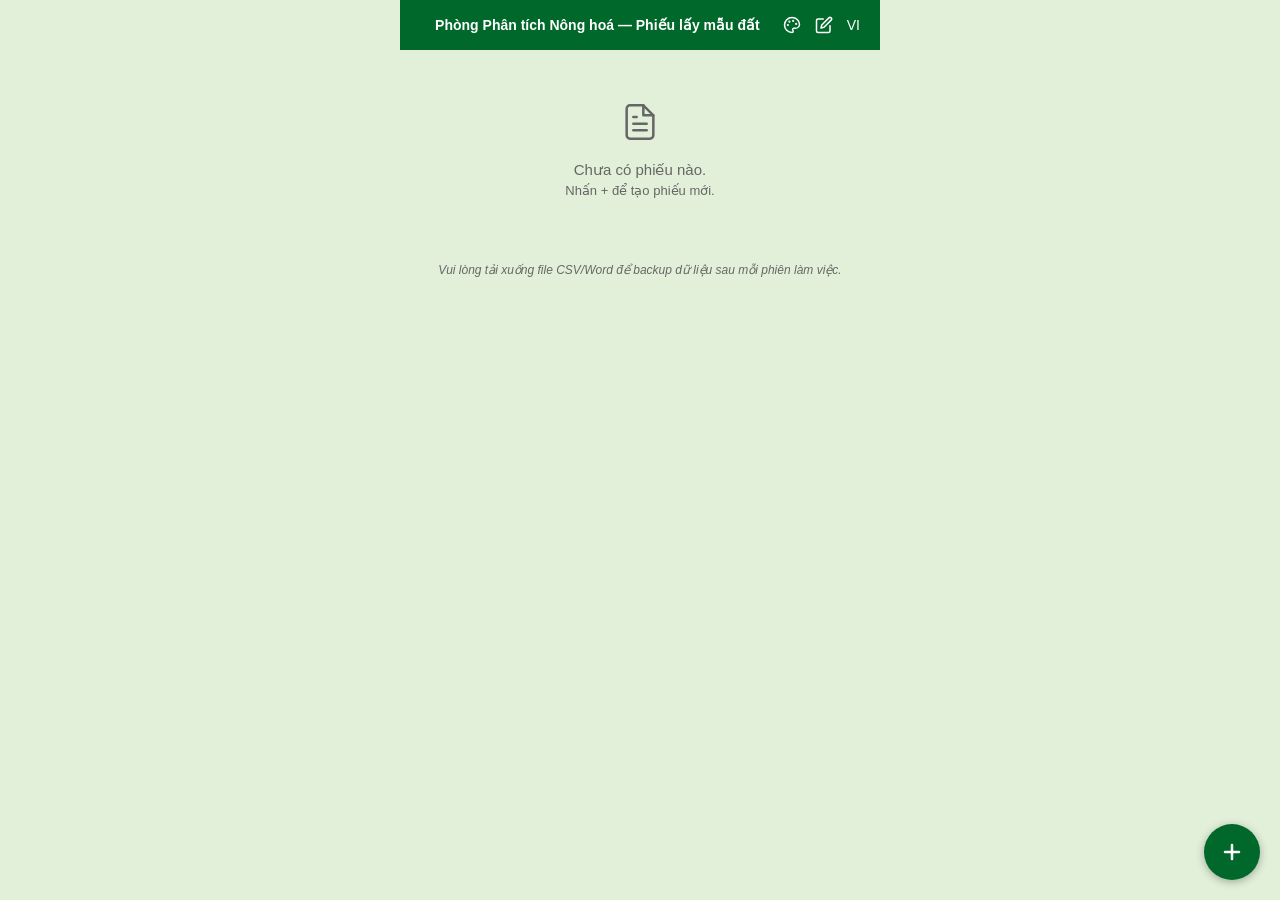
<file: PLM-digital-v2.1.html>
<!DOCTYPE html>
<html lang="vi">
<head>
<meta charset="UTF-8">
<meta name="viewport" content="width=device-width,initial-scale=1,maximum-scale=1,user-scalable=no">
<title>Phòng Phân tích Nông hoá — Phiếu lấy mẫu đất</title>
<style>
:root{--bg:#E2F0D9;--text:#00682B;--cardBg:#fff;--cardText:#222;--inputBg:#fff;--inputText:#000;--inputBorder:#ccc;--accent:#00682B;--accentText:#fff;--headerBg:#00682B;--headerText:#fff;--danger:#d32f2f;--muted:#666;--divider:#ccc;--shadow:0 1px 3px rgba(0,0,0,0.12);--toggleBg:#ccc;--toggleActive:#00682B}
[data-theme="dark"]{--bg:#1A1A2E;--text:#E0E0E0;--cardBg:#2A2A3E;--cardText:#E0E0E0;--inputBg:#3A3A4E;--inputText:#E0E0E0;--inputBorder:#555;--accent:#4CAF50;--accentText:#fff;--headerBg:#0F0F1E;--headerText:#E0E0E0;--danger:#ef5350;--muted:#999;--divider:#444;--shadow:0 1px 3px rgba(0,0,0,0.4);--toggleBg:#555;--toggleActive:#4CAF50}
[data-theme="docsach"]{--bg:#E8D1A7;--text:#743014;--cardBg:#F5E6D0;--cardText:#743014;--inputBg:#FFF8F0;--inputText:#743014;--inputBorder:#C4A882;--accent:#743014;--accentText:#F8EFDA;--headerBg:#743014;--headerText:#F8EFDA;--danger:#d32f2f;--muted:#8B6914;--divider:#C4A882;--shadow:0 1px 3px rgba(0,0,0,0.12);--toggleBg:#C4A882;--toggleActive:#743014}
[data-theme="matcha"]{--bg:#5C6B3D;--text:#F8EFDA;--cardBg:#F5F0E0;--cardText:#2A3518;--inputBg:#FFFDF5;--inputText:#2A3518;--inputBorder:#7A8B5A;--accent:#D4C5A0;--accentText:#2A3518;--headerBg:#4D5C30;--headerText:#F8EFDA;--danger:#ef5350;--muted:#2F3A1D;--divider:#B8C896;--shadow:0 1px 3px rgba(0,0,0,0.2);--toggleBg:#8B9A6A;--toggleActive:#5C6B3D}
*{box-sizing:border-box;margin:0;padding:0}
body{font-family:'Segoe UI',Roboto,sans-serif;font-size:15px;line-height:1.5;background:var(--bg);color:var(--text);max-width:480px;margin:0 auto;min-height:100vh;padding-bottom:80px}
.header{background:var(--headerBg);color:var(--headerText);padding:12px 16px;display:flex;align-items:center;justify-content:space-between;position:sticky;top:0;z-index:100}
.header-title{font-weight:700;font-size:14px;flex:1;text-align:center}
.header-btn{background:none;border:none;color:var(--headerText);font-size:14px;cursor:pointer;padding:4px;white-space:nowrap;display:flex;align-items:center;gap:2px}
.header-btn svg{width:18px;height:18px}
.body-content{padding:12px 16px}
.card{background:var(--cardBg);color:var(--cardText);border-radius:10px;padding:14px;margin-bottom:10px;box-shadow:var(--shadow)}
.card-title{font-weight:700;font-size:16px}
.label{font-size:13px;font-weight:600;color:var(--muted);margin-bottom:2px;margin-top:10px;display:block}
input.fi,select.fi{width:100%;padding:10px 12px;border:1px solid var(--inputBorder);border-radius:8px;font-size:15px;background:var(--inputBg);color:var(--inputText);box-sizing:border-box}
.btn{padding:12px 20px;border:none;border-radius:8px;font-size:15px;font-weight:600;cursor:pointer;width:100%;margin-top:10px}
.btn-p{background:var(--accent);color:var(--accentText)}.btn-o{background:transparent;border:2px solid var(--accent);color:var(--accent)}.btn-d{background:var(--danger);color:#fff}
.btn-sm{width:auto;padding:6px 12px;font-size:12px;margin-top:0}
.fab{position:fixed;bottom:20px;right:20px;width:56px;height:56px;border-radius:28px;background:var(--accent);color:var(--accentText);border:none;font-size:28px;cursor:pointer;box-shadow:0 2px 8px rgba(0,0,0,0.3);z-index:50;display:flex;align-items:center;justify-content:center}
.progress{display:flex;justify-content:center;gap:6px;padding:10px 0;font-size:12px;font-weight:600;position:sticky;top:48px;z-index:99;background:var(--bg)}
.p-step{padding:6px 10px;border-radius:20px;border:1px solid var(--divider);background:var(--cardBg);color:var(--muted);cursor:pointer}
.p-step.active{background:var(--accent);color:var(--accentText);border-color:var(--accent)}
.p-step.done{background:color-mix(in srgb,var(--accent) 20%,transparent);color:var(--accent);border-color:var(--accent)}
.toggle{width:44px;height:24px;border-radius:12px;background:var(--toggleBg);position:relative;cursor:pointer;border:none;padding:0;transition:background 0.2s;display:inline-block;vertical-align:middle}
.toggle.on{background:var(--toggleActive)}.toggle-knob{width:20px;height:20px;border-radius:10px;background:#fff;position:absolute;top:2px;left:2px;transition:left 0.2s}.toggle.on .toggle-knob{left:22px}
.w5{font-size:11px;font-style:italic;color:var(--danger);text-align:right;margin-top:2px}
.row{display:flex;gap:8px}.flex1{flex:1}
.chip{display:inline-flex;align-items:center;gap:4px;background:color-mix(in srgb,var(--accent) 15%,transparent);color:var(--accent);border-radius:12px;padding:2px 10px;font-size:12px;margin:2px 4px 2px 0}
.chip-x{background:none;border:none;color:var(--accent);cursor:pointer;font-size:14px;padding:0;line-height:1}
.collapse-header{display:flex;justify-content:space-between;align-items:center;cursor:pointer}
.danger-link{background:none;border:none;color:var(--danger);font-size:13px;margin-top:8px;cursor:pointer}
.empty-state{text-align:center;padding:40px;color:var(--muted)}
.ro-field{margin-bottom:4px}.ro-label{font-size:12px;color:#888}.ro-val{font-size:14px}
.auto-calc{font-size:13px;color:var(--muted);padding:4px 0}
.multi-box{cursor:pointer;min-height:42px;display:flex;flex-wrap:wrap;align-items:center;gap:2px}
.multi-dd{position:absolute;top:100%;left:0;right:0;background:var(--inputBg);border:1px solid var(--inputBorder);border-radius:8px;z-index:10;max-height:180px;overflow-y:auto;box-shadow:0 4px 12px rgba(0,0,0,0.15)}
.multi-item{padding:10px 12px;cursor:pointer;display:flex;align-items:center;gap:8px;border-bottom:1px solid rgba(128,128,128,0.2)}
.multi-chk{width:18px;height:18px;border-radius:4px;border:2px solid #999;display:flex;align-items:center;justify-content:center;font-size:12px;color:#fff}.multi-chk.on{background:var(--accent)}
.hidden{display:none}
</style>
</head>
<body>
<div id="app"></div>
<script>
// ===== SVG ICONS (Lucide) =====
var IC={
  home:'<svg width="18" height="18" viewBox="0 0 24 24" fill="none" stroke="currentColor" stroke-width="2" stroke-linecap="round" stroke-linejoin="round"><path d="M3 9l9-7 9 7v11a2 2 0 0 1-2 2H5a2 2 0 0 1-2-2z"/><polyline points="9 22 9 12 15 12 15 22"/></svg>',
  eye:'<svg width="18" height="18" viewBox="0 0 24 24" fill="none" stroke="currentColor" stroke-width="2" stroke-linecap="round" stroke-linejoin="round"><path d="M1 12s4-8 11-8 11 8 11 8-4 8-11 8-11-8-11-8z"/><circle cx="12" cy="12" r="3"/></svg>',
  edit:'<svg width="18" height="18" viewBox="0 0 24 24" fill="none" stroke="currentColor" stroke-width="2" stroke-linecap="round" stroke-linejoin="round"><path d="M11 4H4a2 2 0 0 0-2 2v14a2 2 0 0 0 2 2h14a2 2 0 0 0 2-2v-7"/><path d="M18.5 2.5a2.121 2.121 0 0 1 3 3L12 15l-4 1 1-4 9.5-9.5z"/></svg>',
  pin:'<svg width="18" height="18" viewBox="0 0 24 24" fill="none" stroke="currentColor" stroke-width="2" stroke-linecap="round" stroke-linejoin="round"><path d="M21 10c0 7-9 13-9 13s-9-6-9-13a9 9 0 0 1 18 0z"/><circle cx="12" cy="10" r="3"/></svg>',
  list:'<svg width="18" height="18" viewBox="0 0 24 24" fill="none" stroke="currentColor" stroke-width="2" stroke-linecap="round" stroke-linejoin="round"><line x1="8" y1="6" x2="21" y2="6"/><line x1="8" y1="12" x2="21" y2="12"/><line x1="8" y1="18" x2="21" y2="18"/><line x1="3" y1="6" x2="3.01" y2="6"/><line x1="3" y1="12" x2="3.01" y2="12"/><line x1="3" y1="18" x2="3.01" y2="18"/></svg>',
  palette:'<svg width="18" height="18" viewBox="0 0 24 24" fill="none" stroke="currentColor" stroke-width="2" stroke-linecap="round" stroke-linejoin="round"><circle cx="13.5" cy="6.5" r="0.5" fill="currentColor"/><circle cx="17.5" cy="10.5" r="0.5" fill="currentColor"/><circle cx="8.5" cy="7.5" r="0.5" fill="currentColor"/><circle cx="6.5" cy="12" r="0.5" fill="currentColor"/><path d="M12 2C6.5 2 2 6.5 2 12s4.5 10 10 10c.926 0 1.648-.746 1.648-1.688 0-.437-.18-.835-.437-1.125-.29-.289-.438-.652-.438-1.125a1.64 1.64 0 0 1 1.668-1.668h1.996c3.051 0 5.555-2.503 5.555-5.554C21.965 6.012 17.461 2 12 2z"/></svg>',
  globe:'<svg width="18" height="18" viewBox="0 0 24 24" fill="none" stroke="currentColor" stroke-width="2" stroke-linecap="round" stroke-linejoin="round"><circle cx="12" cy="12" r="10"/><line x1="2" y1="12" x2="22" y2="12"/><path d="M12 2a15.3 15.3 0 0 1 4 10 15.3 15.3 0 0 1-4 10 15.3 15.3 0 0 1-4-10 15.3 15.3 0 0 1 4-10z"/></svg>',
  plus:'<svg width="24" height="24" viewBox="0 0 24 24" fill="none" stroke="currentColor" stroke-width="2.5" stroke-linecap="round"><line x1="12" y1="5" x2="12" y2="19"/><line x1="5" y1="12" x2="19" y2="12"/></svg>',
  clip:'<svg width="40" height="40" viewBox="0 0 24 24" fill="none" stroke="currentColor" stroke-width="1.5" stroke-linecap="round" stroke-linejoin="round"><path d="M14 2H6a2 2 0 0 0-2 2v16a2 2 0 0 0 2 2h12a2 2 0 0 0 2-2V8z"/><polyline points="14 2 14 8 20 8"/><line x1="16" y1="13" x2="8" y2="13"/><line x1="16" y1="17" x2="8" y2="17"/><polyline points="10 9 9 9 8 9"/></svg>'
};
function icon(name){var sp=document.createElement("span");sp.innerHTML=IC[name]||"";sp.style.display="inline-flex";sp.style.alignItems="center";return sp}

// ===== i18n =====
var LANG={
  vi:{
    appTitle:"Phòng Phân tích Nông hoá — Phiếu lấy mẫu đất",
    newForm:"Tạo phiếu mới",soKHLM:"Số Kế hoạch lấy mẫu",soKTV:"Số phiếu Kiểm tra vườn",
    soPhieu:"Số Phiếu lấy mẫu đất",ngayLap:"Ngày lập",khuLienHop:"Khu liên hợp",
    tiepTuc:"Tiếp tục",nhapTay:"Nhập tay",taiLenCSV:"Tải lên CSV",
    hoiImport:"Bạn có muốn tải lên file data vườn/thửa?\n\nOK = Tải lên CSV\nCancel = Nhập tay",
    trungKHLM:"Số phiếu kế hoạch đã tồn tại.",nhapKHLM:"Vui lòng nhập số Kế hoạch lấy mẫu.",
    thongTinChung:"Thông tin chung",mauTheoKH:"Mẫu theo kế hoạch",mauCaBiet:"Mẫu cá biệt",
    thongTinPhieu:"Thông tin phiếu",thua:"Thửa",themThua:"+Thêm thửa",
    nhanSu:"Nhân sự",themNS:"+Thêm nhân sự",congCu:"Công cụ",themCC:"+Thêm công cụ",
    hoTen:"Họ và tên",chucDanh:"Chức danh",thuaPhuTrach:"Thửa phụ trách",
    tenCongCu:"Tên công cụ",soLuong:"Số lượng",donVi:"Đơn vị",
    tiepMau:"Tiếp → Mẫu theo kế hoạch",tiepCB:"Tiếp → Mẫu cá biệt",quayLai:"← Quay lại",
    luuPhieu:"Lưu phiếu",daNN:"Đã nhập",mau:"mẫu",nhayThua:"Nhảy tới thửa:",
    kinhDo:"Kinh độ",viDo:"Vĩ độ",doSau:"Độ sâu (cm)",khoiLuong:"Khối lượng (kg)",
    baoQuan:"Bảo quản",datTuoi:"Đất tươi",nguoiTH:"Người thực hiện",ngayLay:"Ngày lấy mẫu",
    gioHT:"Giờ hoàn thành",ghiChu:"Ghi chú",xoaMau:"Xóa mẫu này",xoaThua:"Xóa thửa này",xoa:"Xóa",
    themMau:"+Thêm mẫu",themMauCB:"+Thêm mẫu cá biệt",
    tongSoMau:"Tổng số lượng mẫu:",tongKL:"Tổng khối lượng (lý thuyết):",giaTriKhac:"Giá trị khác",
    lech20:"Khối lượng nhập lệch quá 20% so với lý thuyết.",
    moTaCB:"Mẫu cá biệt: mẫu không nằm trong kế hoạch",
    xuatCSV:"Xuất CSV",xuatBM:"Xuất biểu mẫu",trangChu:"Trang chủ",sua:"Sửa",
    chuaCo:"Chưa có phiếu nào.",nhanPlus:"Nhấn + để tạo phiếu mới.",chuaCoMa:"Chưa có mã",
    thuoc:"Thuộc",xoaPhieu1:"Khuyến nghị đã lưu file CSV của phiếu này trước khi xóa.",
    xoaPhieu2:"Bạn chắc chắn muốn xóa phiếu? Bước này không thể hoàn tác.",
    chuaCoData:"Chưa có dữ liệu mẫu.",loiXuat:"Lỗi xuất biểu mẫu: ",
    xoaThuaData:"Dữ liệu thửa đã nhập sẽ bị xóa. Tiếp tục?",
    nhapThuaTT:"Vui lòng nhập thông tin vườn/thửa để tiếp tục.",
    tenThua:"Tên thửa",maThuaQTSX:"Mã thửa trên phần mềm QTSX",
    xiNghiep:"Xí nghiệp",nongTruong:"Nông trường",lo:"Lô",
    loaiCay:"Loại cây trồng",thoiDiemSX:"Thời điểm SX (tháng tuổi)",dienTich:"Diện tích (ha)",
    soLuongMau:"Số lượng mẫu",tongKLMauKH:"Tổng khối lượng mẫu theo kế hoạch: ",
    tongKLMauCB:"Tổng khối lượng mẫu cá biệt: ",
    placeholderBQ:"VD: Túi zip, Túi vải...",placeholderKHLM:"KHLM-KM-26-001",placeholderKTV:"KTV-KM-26-001-01",
    backup:"Vui lòng tải xuống file CSV/Word để backup dữ liệu sau mỗi phiên làm việc.",
  },
  en:{
    appTitle:"Agrochemical Analysis Lab — Soil Sampling Form",
    newForm:"Create new form",soKHLM:"Sampling Plan No.",soKTV:"Garden Inspection No.",
    soPhieu:"Sampling Form No.",ngayLap:"Date created",khuLienHop:"Area",
    tiepTuc:"Continue",nhapTay:"Manual input",taiLenCSV:"Upload CSV",
    hoiImport:"Do you want to upload a plot data file?\n\nOK = Upload CSV\nCancel = Manual input",
    trungKHLM:"This plan number already exists.",nhapKHLM:"Please enter the Sampling Plan No.",
    thongTinChung:"General info",mauTheoKH:"Planned samples",mauCaBiet:"Ad-hoc samples",
    thongTinPhieu:"Form info",thua:"Plot",themThua:"+Add plot",
    nhanSu:"Personnel",themNS:"+Add personnel",congCu:"Tools",themCC:"+Add tool",
    hoTen:"Full name",chucDanh:"Title",thuaPhuTrach:"Assigned plots",
    tenCongCu:"Tool name",soLuong:"Quantity",donVi:"Unit",
    tiepMau:"Next → Planned samples",tiepCB:"Next → Ad-hoc samples",quayLai:"← Back",
    luuPhieu:"Save form",daNN:"Entered",mau:"samples",nhayThua:"Jump to plot:",
    kinhDo:"Longitude",viDo:"Latitude",doSau:"Depth (cm)",khoiLuong:"Weight (kg)",
    baoQuan:"Storage",datTuoi:"Fresh soil",nguoiTH:"Operator",ngayLay:"Sampling date",
    gioHT:"Completion time",ghiChu:"Notes",xoaMau:"Delete this sample",xoaThua:"Delete this plot",xoa:"Delete",
    themMau:"+Add sample",themMauCB:"+Add ad-hoc sample",
    tongSoMau:"Total samples:",tongKL:"Total weight (theoretical):",giaTriKhac:"Override value",
    lech20:"Weight differs more than 20% from theoretical.",
    moTaCB:"Ad-hoc samples: samples not in the plan",
    xuatCSV:"Export CSV",xuatBM:"Export form",trangChu:"Home",sua:"Edit",
    chuaCo:"No forms yet.",nhanPlus:"Tap + to create a new form.",chuaCoMa:"No code yet",
    thuoc:"Plan",xoaPhieu1:"Recommended: save CSV before deleting.",
    xoaPhieu2:"Do you want to delete this form? This action cannot be undone.",
    chuaCoData:"No sample data.",loiXuat:"Export error: ",
    xoaThuaData:"Plot data will be deleted. Continue?",
    nhapThuaTT:"Please enter plot info to continue.",
    tenThua:"Plot name",maThuaQTSX:"THAGRI BANANA's plot code",
    xiNghiep:"Enterprise",nongTruong:"Farm",lo:"Block",
    loaiCay:"Crop type",thoiDiemSX:"Crop age (months)",dienTich:"Area (ha)",
    soLuongMau:"Number of samples",tongKLMauKH:"Total planned sample weight: ",
    tongKLMauCB:"Total ad-hoc sample weight: ",
    placeholderBQ:"e.g. Zip bag, Cloth bag...",placeholderKHLM:"KHLM-KM-26-001",    placeholderKTV:"KTV-KM-26-001-01",
    khongTimThay:"No plots found for area ",
    backup:"Please download CSV/Word files after each session to backup your data."
  },
  kh:null,la:null
};
function T(key){var l=LANG[S.lang]||LANG.vi;return(l&&l[key])||LANG.vi[key]||key}

// ===== STATE =====
var DB="thaco_v5";
var S={theme:"standard",lang:"vi",ro:false,phieus:[],cp:null,screen:"home",step:1};
var themeList=["standard","dark","docsach","matcha"];
var themeIcons={"standard":"☀","dark":"☽","docsach":"▤","matcha":"❋"};
var langList=["vi","en","kh","la"];
function nextTheme(){var i=themeList.indexOf(S.theme);S.theme=themeList[(i+1)%themeList.length];render();save()}
function nextLang(){var i=langList.indexOf(S.lang);S.lang=langList[(i+1)%langList.length];render();save()}

function gid(){return Math.random().toString(36).substr(2,9)}
function xP(k){var m=k.match(/KHLM-(\w+-\d+-\d+)/i);return m?m[1]:null}
function xK(k){var m=k.match(/KHLM-(\w+)-/i);return m?m[1].toUpperCase():""}
function pad(v){v=String(v);return v.length<2?"0"+v:v}
function thuaName(v){if(!v.nong_truong&&!v.lo&&!v.thua)return"";return(v.nong_truong||"")+"/"+(v.lo||"")+"/"+(v.thua||"")}
function thuaNameFull(v){if(!v.xi_nghiep&&!v.nong_truong&&!v.lo&&!v.thua)return"";return(v.xi_nghiep||"")+"/"+(v.nong_truong||"")+"/"+(v.lo||"")+"/"+(v.thua||"")}
function save(){try{localStorage.setItem(DB,JSON.stringify({theme:S.theme,lang:S.lang,phieus:S.phieus}))}catch(e){}}
function load(){try{var d=localStorage.getItem(DB);if(d){var p=JSON.parse(d);S.phieus=p.phieus||[];S.theme=p.theme||"standard";S.lang=p.lang||"vi"}}catch(e){}}

function el(tag,at,ch){var e=document.createElement(tag);if(at)Object.keys(at).forEach(function(k){if(k==="style"&&typeof at[k]==="object")Object.assign(e.style,at[k]);else if(k.indexOf("on")===0)e.addEventListener(k.substr(2).toLowerCase(),at[k]);else if(k==="className")e.className=at[k];else e.setAttribute(k,at[k])});if(ch!=null){if(Array.isArray(ch))ch.forEach(function(c){if(c!=null){e.appendChild(typeof c==="object"?c:document.createTextNode(String(c)))}});else e.appendChild(typeof ch==="object"?ch:document.createTextNode(String(ch)))}return e}
function fi(val,cb,at){var inp=el("input",Object.assign({className:"fi",value:val||""},at||{}));inp.addEventListener("input",function(){cb(inp.value);save()});return inp}
function sel(val,opts,cb,ph){var s=el("select",{className:"fi"});s.appendChild(el("option",{value:""},ph||"-- "+T("thua")+" --"));opts.forEach(function(o){var v=typeof o==="object"?o.value:o;var l=typeof o==="object"?o.label:o;var op=el("option",{value:v},l);if(v===val)op.selected=true;s.appendChild(op)});s.addEventListener("change",function(){cb(s.value)});return s}
function tog(val,cb){var b=el("button",{className:"toggle"+(val?" on":"")});var knob=el("div",{className:"toggle-knob"});b.appendChild(knob);b.addEventListener("click",function(){val=!val;b.className="toggle"+(val?" on":"");knob.style.left=val?"22px":"2px";cb(val)});return b}
function msel(opts,seld,cb,ph){var wrap=el("div",{style:{position:"relative"}});var open=false;var box=el("div",{className:"fi multi-box"});var dd=el("div",{className:"multi-dd hidden"});function rbox(){box.innerHTML="";if(seld.length===0)box.appendChild(el("span",{style:{color:"#999"}},ph||"--"));seld.forEach(function(v){box.appendChild(el("span",{className:"chip"},[v,el("button",{className:"chip-x",onClick:function(e){e.stopPropagation();seld=seld.filter(function(x){return x!==v});cb(seld);rbox();rdd()}},"×")]))})}function rdd(){dd.innerHTML="";dd.className=open?"multi-dd":"multi-dd hidden";opts.forEach(function(o){var ck=seld.indexOf(o)>=0;dd.appendChild(el("div",{className:"multi-item",onClick:function(){if(ck)seld=seld.filter(function(x){return x!==o});else seld=seld.concat([o]);cb(seld);rbox();rdd()}},[el("span",{className:"multi-chk"+(ck?" on":"")},ck?"✓":""),el("span",{},o)]))});dd.appendChild(el("div",{style:{padding:"8px",textAlign:"center"}},[el("button",{style:{background:"none",border:"none",color:"var(--accent)",fontWeight:"600",cursor:"pointer"},onClick:function(){open=false;rdd()}},"✕")]))}box.addEventListener("click",function(){open=!open;rdd()});rbox();wrap.appendChild(box);wrap.appendChild(dd);return wrap}
function ro(l,v){return el("div",{className:"ro-field"},[el("span",{className:"ro-label"},l+": "),el("span",{className:"ro-val"},v||"—")])}

// ===== HEADER BUILDER =====
function mkHeader(leftEl,title,extras){
  var hdr=el("div",{className:"header"});
  hdr.appendChild(leftEl);
  hdr.appendChild(el("span",{className:"header-title"},title));
  var right=el("div",{style:{display:"flex",gap:"6px",alignItems:"center"}});
  right.appendChild(el("button",{className:"header-btn",onClick:nextTheme},icon("palette")));
  if(extras)extras.forEach(function(x){right.appendChild(x)});
  right.appendChild(el("button",{className:"header-btn",onClick:nextLang},S.lang.toUpperCase()));
  hdr.appendChild(right);return hdr;
}

// ===== EXPORT CSV =====
function exportCSV(p){
  if(!p||(p.mau.length===0&&p.mauCaBiet.length===0)){alert(T("chuaCoData"));return}
  var hd=["So_phieu","Xi_nghiep","Nong_truong","Lo","Thua","Ten_mau","Kinh_do","Vi_do","Do_sau_cm","Khoi_luong_kg","Loai_mau","Bao_quan","Dat_tuoi","Nguoi_thuc_hien","Ngay_lay_mau","Gio_hoan_thanh","Ghi_chu"];
  var mi={};
  var allM=p.mau.map(function(m){var v=p.vuonThua.find(function(x){return x.id===m.vuon_id});var vn=v?thuaName(v):"";if(!mi[m.vuon_id])mi[m.vuon_id]=0;mi[m.vuon_id]++;var tenMau=vn?vn+"-"+pad(mi[m.vuon_id]):"";return[p.soPhieu,v?v.xi_nghiep:"",v?v.nong_truong:"",v?v.lo:"",v?v.thua:"",tenMau,m.kinhDo,m.viDo,m.doSau,m.khoiLuong,"Hỗn hợp",m.baoQuan,m.datTuoi?"Yes":"No",m.nguoiLayMau,m.ngayLayMau,m.gioHoanThanh,m.ghiChu]});
  var cbM=p.mauCaBiet.map(function(m,i){var nm=(m.nong_truong||"")+"/"+(m.lo||"")+"/"+(m.thua||"");var tenMau=nm?nm+"-CB"+pad(i+1):"";return[p.soPhieu,m.xi_nghiep,m.nong_truong,m.lo,m.thua,tenMau,m.kinhDo,m.viDo,m.doSau,m.khoiLuong,"Cá biệt",m.baoQuan,m.datTuoi?"Yes":"No",m.nguoiLayMau,m.ngayLayMau,m.gioHoanThanh,m.ghiChu]});
  var rows=allM.concat(cbM);var csv=[hd.join(",")].concat(rows.map(function(r){return r.map(function(c){return'"'+c+'"'}).join(",")})).join("\n");
  var blob=new Blob(["\uFEFF"+csv],{type:"text/csv;charset=utf-8;"});var a=document.createElement("a");a.href=URL.createObjectURL(blob);a.download=(p.soPhieu||"phieu")+".csv";document.body.appendChild(a);a.click();document.body.removeChild(a);
}

// ===== EXPORT WORD =====
function exportWord(p){
  if(!p||(p.mau.length===0&&p.mauCaBiet.length===0)){alert(T("chuaCoData"));return}
  try{
  var css='body{font-family:"Times New Roman",serif;font-size:12pt;margin:0;padding:20px}table{border-collapse:collapse;width:100%}td,th{border:1px solid #000;padding:4px 6px;text-align:center;vertical-align:middle;font-size:12pt}.nb td,.nb th{border:none}.l{text-align:left}.r{text-align:right}.b{font-weight:bold}.i{font-style:italic}.title{font-size:14pt;font-weight:bold;text-align:center;margin:10px 0}.sc{border:none;width:33%;vertical-align:top;padding:10px;text-align:center;height:80px}.sm{font-size:10pt}';
  var h='<html xmlns:o="urn:schemas-microsoft-com:office:office" xmlns:w="urn:schemas-microsoft-com:office:word" xmlns="http://www.w3.org/TR/REC-html40"><head><meta charset="utf-8"><style>'+css+'</style><!--[if gte mso 9]><xml><w:WordDocument><w:View>Print</w:View><w:Zoom>100</w:Zoom><w:DoNotOptimizeForBrowser/></w:WordDocument></xml><![endif]--><style>@page{size:A4 landscape;margin:1.5cm 2cm}</style></head><body>';
  h+='<div style="margin-bottom:20px;min-height:40px"></div>';
  h+='<div class="b">CÔNG TY CỔ PHẦN NÔNG NGHIỆP TRƯỜNG HẢI</div>';
  h+='<div class="b">Phòng Phân tích Nông hoá</div>';
  h+='<div class="r i sm" style="margin-top:-30px"><i>Mã số: PLM-01<br>Ngày hiệu lực: 01/5/2026</i></div><br>';
  h+='<div class="title">PHIẾU LẤY MẪU HIỆN TRƯỜNG</div><br>';
  h+='<table class="nb"><tr><td class="l"><b>Số phiếu:</b> '+(p.soPhieu||'')+'</td><td class="l"><b>Ngày lập:</b> '+(p.ngayLap||'')+'</td></tr>';
  h+='<tr><td class="l"><b>Khu liên hợp:</b> '+(p.khuLienHop||'')+'</td><td class="l"><b>Thuộc Kế hoạch lấy mẫu số:</b> '+(p.soKHLM||'')+'</td></tr>';
  h+='<tr><td class="l"><b>Số phiếu Kiểm tra vườn:</b> '+(p.soKTV||'')+'</td><td></td></tr></table><br>';
  h+='<div class="b">I.&nbsp;&nbsp;&nbsp;&nbsp;&nbsp;THÔNG TIN CHUNG</div><br>';
  h+='<table><thread display:table-header-group><tr><th>STT</th><th>Xí nghiệp</th><th>Nông trường</th><th>Lô</th><th>Thửa</th><th><b>Số điểm lấy mẫu</b><br><i style="font-weight:normal">(không bao gồm mẫu cá biệt)</i></th><th>Mẫu cá biệt</th><th>Người thực hiện</th><th>Chức danh</th><th>Ghi chú</th></tr></thread>';
  p.vuonThua.forEach(function(v,i){var cb=p.mauCaBiet.filter(function(m){return(m.nong_truong||"")===(v.nong_truong||"")&&(m.lo||"")===(v.lo||"")&&(m.thua||"")===(v.thua||"")}).length;var ns=p.nhanSu.filter(function(n){var vp=Array.isArray(n.vuonPhuTrach)?n.vuonPhuTrach:[];return vp.indexOf(thuaName(v))>=0});h+='<tr><td>'+(i+1)+'</td><td>'+(v.xi_nghiep||'')+'</td><td>'+(v.nong_truong||'')+'</td><td>'+(v.lo||'')+'</td><td>'+(v.thua||'')+'</td><td>'+(v.so_mau||'')+'</td><td>'+(cb>0?'☑ '+pad(cb):'☐')+'</td><td>'+ns.map(function(n){return n.hoTen}).join(', ')+'</td><td>'+ns.map(function(n){return n.chucDanh}).join(', ')+'</td><td></td></tr>'});
  h+='</table><br><div class="b">II.&nbsp;&nbsp;&nbsp;&nbsp;&nbsp;CHI TIẾT MẪU ĐÃ LẤY</div><br>';
  h+='<table><thread display:table-header-group><tr><th>#</th><th><b>Vị trí</b><br><i style="font-weight:normal">(Nông trường/Lô/Thửa)</i></th><th>STT mẫu</th><th><b>STT mẫu cá biệt</b><br><i style="font-weight:normal">(VD: CB01)</i></th><th><b>Độ sâu</b><br><i style="font-weight:normal">(cm)</i></th><th><b>Khối lượng</b><br><i style="font-weight:normal">(kg)</i></th><th>Bảo quản</th><th><b>Mẫu "đất tươi"</b></th><th>Người thực hiện</th><th>Ghi chú</th></tr></thread>';
  var rn=1,mi={};
  p.mau.forEach(function(m){var v=p.vuonThua.find(function(x){return x.id===m.vuon_id});var vn=v?thuaName(v):"";if(!mi[m.vuon_id])mi[m.vuon_id]=0;mi[m.vuon_id]++;h+='<tr><td>'+rn+'</td><td>'+vn+'</td><td>'+pad(mi[m.vuon_id])+'</td><td></td><td>'+(m.doSau||'')+'</td><td>'+(m.khoiLuong||'')+'</td><td>'+(m.baoQuan||'')+'</td><td>'+(m.datTuoi?'☑':'☐')+'</td><td>'+(m.nguoiLayMau||'')+'</td><td>'+(m.ghiChu||'')+'</td></tr>';rn++});
  p.mauCaBiet.forEach(function(m,i){var vn=(m.nong_truong||"")+"/"+(m.lo||"")+"/"+(m.thua||"");h+='<tr><td>'+rn+'</td><td>'+vn+'</td><td></td><td>CB'+pad(i+1)+'</td><td>'+(m.doSau||'')+'</td><td>'+(m.khoiLuong||'')+'</td><td>'+(m.baoQuan||'')+'</td><td>'+(m.datTuoi?'☑':'☐')+'</td><td>'+(m.nguoiLayMau||'')+'</td><td>'+(m.ghiChu||'')+'</td></tr>';rn++});
  var tm=p.mau.length+p.mauCaBiet.length,tk=p.mau.concat(p.mauCaBiet).reduce(function(a,m){return a+(parseFloat(m.khoiLuong)||0)},0);
  h+='<tr><td colspan="5" class="l"><b>TỔNG SỐ LƯỢNG MẪU</b> <i>(bao gồm mẫu cá biệt)</i><b>: '+tm+'</b></td><td colspan="5" class="l"><b>TỔNG KHỐI LƯỢNG MẪU</b> <i>(bao gồm mẫu cá biệt) (kg)</i><b>: '+tk.toFixed(2)+'</b></td></tr></table><br><br>';
  h+='<table><tr><td colspan="3"><b>XÁC NHẬN</b></td></tr><tr><td style="width:33%;height:80px;vertical-align:top;padding:10px"><b>Đội trưởng Thu thập &amp; Xử lí mẫu</b><br><i style="font-weight:normal">(Ký, ghi rõ họ tên)</i></td><td style="width:34%;height:80px;vertical-align:top;padding:10px"><b>Nhân sự kiểm tra vườn</b><br><i style="font-weight:normal">(Ký, ghi rõ họ tên)</i></td><td style="width:33%;height:80px;vertical-align:top;padding:10px"><b>Nhân sự lấy mẫu</b><br><i style="font-weight:normal">(Ký, ghi rõ họ tên)</i></td></tr></table></body></html>';
    var blob=new Blob(['\ufeff'+h],{type:'application/msword'});var a=document.createElement("a");a.href=URL.createObjectURL(blob);a.download=(p.soPhieu||"phieu")+".doc";document.body.appendChild(a);a.click();document.body.removeChild(a);
  }catch(err){alert(T("loiXuat")+err.message)}
}

// ===== CSV IMPORT =====
function doImport(e,isCreate){var file=e.target.files[0];if(!file)return;var reader=new FileReader();reader.onload=function(ev){try{var lines=ev.target.result.split("\n").map(function(l){return l.split(",").map(function(c){return c.trim()})});if(lines.length<2)return;var hd=lines[0];var rows=lines.slice(1).filter(function(r){return r.length>=hd.length&&r[0]});var data=rows.map(function(r){var o={};hd.forEach(function(k,i){o[k]=r[i]||""});return o});S.cp.csvData=data;var klh=xK(S.cp.soKHLM);S.cp.khuLienHop=klh;var filtered=klh?data.filter(function(d){return(d.khu_lien_hop||"").toUpperCase()===klh.toUpperCase()}):data;if(filtered.length===0&&data.length>0){alert(T("khongTimThay")+klh);filtered=data}S.cp.vuonThua=filtered.map(function(d){return{id:gid(),ma_thua_qtsx:d.ma_thua_qtsx||"",xi_nghiep:d.xi_nghiep||"",nong_truong:d.nong_truong||"",lo:d.lo||"",thua:d.thua||"",loai_cay:d.loai_cay||"",dien_tich_ha:d.dien_tich_ha||"",thoi_diem_sx:d.thoi_diem_sx||"",so_mau:d.so_mau||"",do_sau_kh:d.do_sau||"",khoi_luong_kh:d.khoi_luong||""}});if(isCreate){S.step=1;S.screen="edit"}render();save()}catch(err){alert("Error: "+err.message)}};reader.readAsText(file);e.target.value=""}

function genMau(){if(!S.cp)return;var maus=[];S.cp.vuonThua.forEach(function(v){var n=parseInt(v.so_mau)||0;var existing=S.cp.mau.filter(function(m){return m.vuon_id===v.id&&typeof m._gi==="number"});var maxIdx=0;existing.forEach(function(m){if(m._gi>=maxIdx)maxIdx=m._gi+1});existing.slice(0,n).forEach(function(m){maus.push(m)});var needed=n-existing.length;for(var i=0;i<needed;i++){maus.push({id:gid(),_gi:maxIdx+i,vuon_id:v.id,kinhDo:"",viDo:"",doSau:"",khoiLuong:"",baoQuan:"",datTuoi:false,nguoiLayMau:"",ngayLayMau:new Date().toISOString().slice(0,10),gioHoanThanh:"",ghiChu:""})}});var man=S.cp.mau.filter(function(m){return m._man});S.cp.mau=maus.concat(man)}
function goStep(s){if(s===2)genMau();S.step=s;render();save();window.scrollTo(0,0)}
function saveHome(){if(S.cp){S.cp.updatedAt=new Date().toISOString();var i=S.phieus.findIndex(function(x){return x.id===S.cp.id});if(i>=0)S.phieus[i]=JSON.parse(JSON.stringify(S.cp));else S.phieus.push(JSON.parse(JSON.stringify(S.cp)))}S.screen="home";S.cp=null;render();save()}
function rMauFields(m,cp,ct,isCaBiet){
  var vuon=isCaBiet?null:cp.vuonThua.find(function(x){return x.id===m.vuon_id});
  var dsKH=vuon?vuon.do_sau_kh:"";
  var klKH=vuon?vuon.khoi_luong_kh:"";
  var rg=el("div",{style:{display:"flex",gap:"8px",alignItems:"flex-end",marginTop:"4px"}});
  var dk=el("div",{className:"flex1"});dk.appendChild(el("label",{className:"label"},T("kinhDo")));dk.appendChild(fi(m.kinhDo,function(v){m.kinhDo=v}));rg.appendChild(dk);
  var dv=el("div",{className:"flex1"});dv.appendChild(el("label",{className:"label"},T("viDo")));dv.appendChild(fi(m.viDo,function(v){m.viDo=v}));rg.appendChild(dv);
  var gpsBtn=el("button",{className:"btn btn-p",style:{width:"auto",padding:"10px",marginTop:"0"},onClick:function(){if(!navigator.geolocation){alert("GPS N/A");return}navigator.geolocation.getCurrentPosition(function(pos){m.kinhDo=pos.coords.longitude.toFixed(6);m.viDo=pos.coords.latitude.toFixed(6);render();save()},function(err){alert("GPS: "+err.message)},{enableHighAccuracy:true,timeout:10000})}});
  gpsBtn.appendChild(icon("pin"));rg.appendChild(gpsBtn);ct.appendChild(rg);
  function calcWarn(m,dsKH,klKH){var dsVal=parseFloat(m.doSau)||0;var klVal=parseFloat(m.khoiLuong)||0;var dsK=parseFloat(dsKH)||0;var klK=parseFloat(klKH)||0;var dsLech=dsK>0&&dsVal>0?Math.abs(dsVal-dsK)/dsK:0;var klLech=klK>0&&klVal>0?Math.abs(klVal-klK)/klK:0;return dsLech>0.2||klLech>0.2}
  var r3=el("div",{className:"row"});
  [["doSau","doSau",dsKH],["khoiLuong","khoiLuong",klKH]].forEach(function(x){var d=el("div",{className:"flex1"});d.appendChild(el("label",{className:"label"},T(x[0]))); if(x[2])d.appendChild(el("div",{style:{fontSize:"11px",fontStyle:"italic",color:"var(--muted)",marginBottom:"2px"}},T(x[0]).replace(/\s*\([^)]*\)/,"")+" theo kế hoạch: "+x[2]));
  d.appendChild(fi(m[x[1]],function(v){m[x[1]]=v;var totEl=document.getElementById("tongKL");if(totEl){var t=S.cp.mau.reduce(function(a,z){return a+(parseFloat(z.khoiLuong)||0)},0);totEl.textContent=t.toFixed(2)+" kg"}var card=d.closest(".card");if(card){var titleEl=card.querySelector(".collapse-header span");if(titleEl){var base=titleEl.textContent.replace(" ✓","");titleEl.textContent=base+(m.khoiLuong&&m.doSau?" ✓":"")}}
  var warnEl=document.getElementById("warn20-"+m.id);if(warnEl){var curVuon=isCaBiet?null:cp.vuonThua.find(function(z){return z.id===m.vuon_id});var curDsKH=curVuon?curVuon.do_sau_kh:"";var curKlKH=curVuon?curVuon.khoi_luong_kh:"";var warn=calcWarn(m,curDsKH,curKlKH);warnEl.textContent=warn?"Độ sâu/Khối lượng mẫu lệch hơn 20% so với kế hoạch. Vui lòng thêm Ghi chú (nếu có).":"";warnEl.style.display=warn?"block":"none"}},{inputmode:"numeric"}));r3.appendChild(d)});ct.appendChild(r3);
  ct.appendChild(el("label",{className:"label"},T("baoQuan")));ct.appendChild(fi(m.baoQuan,function(v){m.baoQuan=v},{placeholder:T("placeholderBQ")}));
  var tr=el("div",{style:{display:"flex",gap:"16px",marginTop:"10px",alignItems:"center"}});
  var t1=el("div",{style:{display:"flex",alignItems:"center",gap:"6px"}});t1.appendChild(tog(m.datTuoi,function(v){m.datTuoi=v;save()}));t1.appendChild(el("span",{style:{fontSize:"13px"}},T("datTuoi")));tr.appendChild(t1);ct.appendChild(tr);
  ct.appendChild(el("label",{className:"label"},T("nguoiTH")));
  var nsF;if(isCaBiet){nsF=cp.nhanSu.map(function(n){return n.hoTen}).filter(Boolean)}else{var v=cp.vuonThua.find(function(x){return x.id===m.vuon_id});var vn=v?thuaName(v):"";nsF=cp.nhanSu.filter(function(n){var vp=Array.isArray(n.vuonPhuTrach)?n.vuonPhuTrach:[];return!vn||vp.length===0||vp.indexOf(vn)>=0}).map(function(n){return n.hoTen}).filter(Boolean)}
  ct.appendChild(sel(m.nguoiLayMau,nsF,function(v){m.nguoiLayMau=v;save()},"-- "+T("nguoiTH")+" --"));
  var r4=el("div",{className:"row"});var dn=el("div",{className:"flex1"});dn.appendChild(el("label",{className:"label"},T("ngayLay")));dn.appendChild(fi(m.ngayLayMau,function(v){m.ngayLayMau=v},{type:"date"}));r4.appendChild(dn);var dg=el("div",{className:"flex1"});dg.appendChild(el("label",{className:"label"},T("gioHT")));dg.appendChild(fi(m.gioHoanThanh,function(v){m.gioHoanThanh=v},{type:"time"}));r4.appendChild(dg);ct.appendChild(r4);
  ct.appendChild(el("label",{className:"label"},T("ghiChu")));ct.appendChild(fi(m.ghiChu,function(v){m.ghiChu=v}));
  var showWarn=calcWarn(m,dsKH,klKH);
  ct.appendChild(el("div",{id:"warn20-"+m.id,style:{fontSize:"11px",fontStyle:"italic",color:"var(--danger)",marginTop:"4px",display:showWarn?"block":"none"}},showWarn?"Độ sâu/Khối lượng mẫu lệch hơn 20% so với kế hoạch. Vui lòng thêm Ghi chú (nếu có).":""));
}

// ===== HOME =====
function rHome(){var root=el("div");
  root.appendChild(mkHeader(el("span"),T("appTitle"),[el("button",{className:"header-btn",onClick:function(){S.ro=!S.ro;render()}},S.ro?icon("eye"):icon("edit"))]));
  var bd=el("div",{className:"body-content"});
  if(S.phieus.length===0)bd.appendChild(el("div",{className:"empty-state"},[icon("clip"),el("div",{style:{marginTop:"10px"}},T("chuaCo")),el("div",{style:{fontSize:"13px"}},T("nhanPlus"))]));
  S.phieus.forEach(function(p){var w=el("div",{style:{marginBottom:"10px"}});var card=el("div",{className:"card",style:{cursor:"pointer",marginBottom:"0"}});card.appendChild(el("div",{className:"card-title"},p.soPhieu||T("chuaCoMa")));
    var tongMau=(p.mau?p.mau.length:0)+(p.mauCaBiet?p.mauCaBiet.length:0);
    var done=(p.mau?p.mau.filter(function(m){return m.khoiLuong&&m.doSau}).length:0)+(p.mauCaBiet?p.mauCaBiet.filter(function(m){return m.khoiLuong&&m.doSau}).length:0);
    var pct=tongMau>0?Math.round(done/tongMau*100):0;
    var pctColor=pct===100?"var(--accent)":pct>0?"#e8a700":"var(--muted)";
    var subRow=el("div",{style:{display:"flex",justifyContent:"space-between",marginTop:"2px"}});
    subRow.appendChild(el("span",{style:{fontSize:"12px",fontStyle:"italic",color:"var(--muted)"}},T("thuoc")+" "+(p.soKHLM||"...")));
    subRow.appendChild(el("span",{style:{fontSize:"12px",fontStyle:"italic",color:"var(--muted)"}},p.updatedAt?new Date(p.updatedAt).toLocaleDateString("vi-VN"):""));
    card.appendChild(subRow);
    card.appendChild(el("div",{style:{display:"flex",justifyContent:"flex-end",marginTop:"2px"}},[el("span",{style:{fontSize:"12px",fontWeight:"600",color:pctColor}},pct+"% ("+done+"/"+tongMau+")")]));
    card.appendChild(el("div",{style:{height:"4px",background:"var(--divider)",borderRadius:"2px",marginTop:"4px",overflow:"hidden"}},[el("div",{style:{height:"100%",width:pct+"%",background:pctColor,borderRadius:"2px",transition:"width 0.3s"}})]));
    card.addEventListener("click",function(){S.cp=JSON.parse(JSON.stringify(p));if(S.ro)S.screen="view";else{S.screen="edit";S.step=1}render()});w.appendChild(card);
    var acts=el("div",{style:{display:"flex",gap:"6px",marginTop:"6px"}});
    acts.appendChild(el("button",{className:"btn btn-o btn-sm",onClick:function(){exportCSV(p)}},T("xuatCSV")));
    acts.appendChild(el("button",{className:"btn btn-p btn-sm",onClick:function(){exportWord(p)}},T("xuatBM")));
    acts.appendChild(el("button",{className:"btn btn-d btn-sm",onClick:function(){if(!confirm(T("xoaPhieu1")))return;if(!confirm(T("xoaPhieu2")))return;S.phieus=S.phieus.filter(function(x){return x.id!==p.id});render();save()}},T("xoa")));
    w.appendChild(acts);bd.appendChild(w)});
  root.appendChild(bd);
  bd.appendChild(el("div",{style:{textAlign:"center",color:"var(--muted)",fontSize:"12px",padding:"20px 16px",fontStyle:"italic"}},T("backup")));
  if(!S.ro){var fab=el("button",{className:"fab",onClick:function(){S.cp={id:gid(),soKHLM:"",soKTV:"",soPhieu:"",ngayLap:new Date().toISOString().slice(0,10),khuLienHop:"",vuonThua:[],csvData:[],nhanSu:[],congCu:[],mau:[],mauCaBiet:[],tongKLManual:"",createdAt:new Date().toISOString(),updatedAt:new Date().toISOString()};S.step=0;S.screen="create";render()}});fab.appendChild(icon("plus"));root.appendChild(fab)}
  return root}

// ===== CREATE =====
function rCreate(){var root=el("div");
  var homeBtn=el("button",{className:"header-btn",onClick:function(){S.screen="home";S.cp=null;render()}});homeBtn.appendChild(icon("home"));
  root.appendChild(mkHeader(homeBtn,T("newForm"),[]));
  var bd=el("div",{className:"body-content"});
  bd.appendChild(el("label",{className:"label"},T("soKHLM")));
  bd.appendChild(fi(S.cp?S.cp.soKHLM:"",function(v){S.cp.soKHLM=v;S.cp.khuLienHop=xK(v);var pf=xP(v);S.cp.soPhieu=pf?"PLM-"+pf:"";S.cp.soKTV=pf?"KTV-"+pf+"-":"";var info=document.getElementById("khlm-info");if(info)info.textContent=T("khuLienHop")+": "+(S.cp.khuLienHop||"—")+" · "+T("soPhieu")+": "+(S.cp.soPhieu||"—");var ktvEl=document.getElementById("ktv-fi");if(ktvEl)ktvEl.value=S.cp.soKTV},{placeholder:T("placeholderKHLM")}));
  bd.appendChild(el("div",{id:"khlm-info",style:{marginTop:"6px",fontSize:"12px",color:"var(--muted)"}},S.cp&&S.cp.soKHLM?T("khuLienHop")+": "+(S.cp.khuLienHop||"—")+" · "+T("soPhieu")+": "+(S.cp.soPhieu||"—"):""));
  bd.appendChild(el("label",{className:"label"},T("soKTV")));
  var ktvInp=fi(S.cp?S.cp.soKTV:"",function(v){S.cp.soKTV=v},{placeholder:T("placeholderKTV")});ktvInp.id="ktv-fi";bd.appendChild(ktvInp);
  bd.appendChild(el("button",{className:"btn btn-p",style:{marginTop:"20px"},onClick:function(){
    if(!S.cp||!S.cp.soKHLM){alert(T("nhapKHLM"));return}
    var isDup=S.phieus.some(function(p){return p.soKHLM===S.cp.soKHLM});
    if(isDup){alert(T("trungKHLM"));return}
    if(confirm(T("hoiImport"))){document.getElementById("csv-c").click()}else{S.step=1;S.screen="edit";render()}
  }},T("tiepTuc")));
  bd.appendChild(el("input",{type:"file",id:"csv-c",accept:".csv",style:{display:"none"},onChange:function(e){doImport(e,true)}}));
  root.appendChild(bd);return root}

// ===== CARDS =====
function rVuon(v){var card=el("div",{className:"card",id:"vuon-"+v.id});var hdr=el("div",{className:"collapse-header"});var titleSpan=el("span",{style:{fontWeight:"600"}},thuaName(v)||T("tenThua"));hdr.appendChild(titleSpan);function updTitle(){titleSpan.textContent=thuaName(v)||T("tenThua")}var col=v._collapsed||false;var arrow=el("span",{style:{fontSize:"18px"}},col?"▸":"▾");hdr.appendChild(arrow);var ct=el("div",{style:{marginTop:"8px",display:col?"none":"block"}});hdr.addEventListener("click",function(){col=!col;v._collapsed=col;ct.style.display=col?"none":"block";arrow.textContent=col?"▸":"▾"});
  var csv=S.cp.csvData||[];var klh=S.cp.khuLienHop;var filtered=csv.filter(function(d){return!klh||(d.khu_lien_hop||"").toUpperCase()===klh.toUpperCase()});var opts=filtered.map(function(d){return d.ma_thua_qtsx}).filter(Boolean).filter(function(val,idx,arr){return arr.indexOf(val)===idx});
  ct.appendChild(el("label",{className:"label"},T("maThuaQTSX")));
  if(opts.length>0){ct.appendChild(sel(v.ma_thua_qtsx,opts,function(val){v.ma_thua_qtsx=val;var m=filtered.find(function(d){return d.ma_thua_qtsx===val});if(m){["xi_nghiep","nong_truong","lo","thua","loai_cay","dien_tich_ha"].forEach(function(k){v[k]=m[k]||""})}render();save()}))}else{ct.appendChild(fi(v.ma_thua_qtsx,function(val){v.ma_thua_qtsx=val}))}
  [[T("xiNghiep"),"xi_nghiep"],[T("nongTruong"),"nong_truong"]].forEach(function(x){ct.appendChild(el("label",{className:"label"},x[0]));ct.appendChild(fi(v[x[1]],function(val){v[x[1]]=val;updTitle()}))});
  var r1=el("div",{className:"row"});[[T("lo"),"lo"],[T("thua"),"thua"]].forEach(function(x){var d=el("div",{className:"flex1"});d.appendChild(el("label",{className:"label"},x[0]));d.appendChild(fi(v[x[1]],function(val){v[x[1]]=val;updTitle()}));r1.appendChild(d)});ct.appendChild(r1);
  ct.appendChild(el("label",{className:"label"},T("loaiCay")));ct.appendChild(fi(v.loai_cay,function(val){v.loai_cay=val}));
  var r2=el("div",{className:"row"});[[T("thoiDiemSX"),"thoi_diem_sx"],[T("dienTich"),"dien_tich_ha"]].forEach(function(x){var d=el("div",{className:"flex1"});d.appendChild(el("label",{className:"label"},x[0]));d.appendChild(fi(v[x[1]],function(val){v[x[1]]=val}));r2.appendChild(d)});ct.appendChild(r2);
  ct.appendChild(el("label",{className:"label"},T("soLuongMau")));ct.appendChild(fi(v.so_mau,function(val){v.so_mau=val;var n=parseInt(val)||0;var keptIds=S.cp.mau.filter(function(m){return m.vuon_id===v.id&&typeof m._gi==="number"}).slice(0,n).map(function(m){return m.id});S.cp.mau=S.cp.mau.filter(function(m){return m.vuon_id!==v.id||m._man||keptIds.indexOf(m.id)>=0})},{inputmode:"numeric"}));
  var rKH=el("div",{className:"row"});
  var dDS=el("div",{className:"flex1"});dDS.appendChild(el("label",{className:"label"},T("doSau")+" (theo kế hoạch)"));dDS.appendChild(fi(v.do_sau_kh,function(val){v.do_sau_kh=val},{inputmode:"numeric"}));rKH.appendChild(dDS);
  var dKL=el("div",{className:"flex1"});dKL.appendChild(el("label",{className:"label"},T("khoiLuong")+" (theo kế hoạch)"));dKL.appendChild(fi(v.khoi_luong_kh,function(val){v.khoi_luong_kh=val},{inputmode:"numeric"}));rKH.appendChild(dKL);
  ct.appendChild(rKH);
  ct.appendChild(el("button",{className:"danger-link",onClick:function(){S.cp.vuonThua=S.cp.vuonThua.filter(function(x){return x.id!==v.id});render();save()}},T("xoaThua")));
  card.appendChild(hdr);card.appendChild(ct);return card}

function rNS(n){var card=el("div",{className:"card"});card.appendChild(el("label",{className:"label"},T("hoTen")));card.appendChild(fi(n.hoTen,function(v){n.hoTen=v}));card.appendChild(el("label",{className:"label"},T("chucDanh")));card.appendChild(fi(n.chucDanh,function(v){n.chucDanh=v}));card.appendChild(el("label",{className:"label"},T("thuaPhuTrach")));var vopts=S.cp.vuonThua.map(function(v){return thuaName(v)}).filter(Boolean);var seld=Array.isArray(n.vuonPhuTrach)?n.vuonPhuTrach.slice():[];card.appendChild(msel(vopts,seld,function(v){n.vuonPhuTrach=v;save()}));card.appendChild(el("button",{className:"danger-link",onClick:function(){S.cp.nhanSu=S.cp.nhanSu.filter(function(x){return x.id!==n.id});render();save()}},T("xoa")));return card}

function rCC(c){var card=el("div",{className:"card"});card.appendChild(el("label",{className:"label"},T("tenCongCu")));card.appendChild(fi(c.ten,function(v){c.ten=v}));var r=el("div",{className:"row"});var d1=el("div",{className:"flex1"});d1.appendChild(el("label",{className:"label"},T("soLuong")));d1.appendChild(fi(c.soLuong,function(v){c.soLuong=v},{inputmode:"numeric"}));r.appendChild(d1);var d2=el("div",{className:"flex1"});d2.appendChild(el("label",{className:"label"},T("donVi")));d2.appendChild(fi(c.donVi||"",function(v){c.donVi=v}));r.appendChild(d2);card.appendChild(r);card.appendChild(el("button",{className:"danger-link",onClick:function(){S.cp.congCu=S.cp.congCu.filter(function(x){return x.id!==c.id});render();save()}},T("xoa")));return card}

function rMau(m){var cp=S.cp;var v=cp.vuonThua.find(function(x){return x.id===m.vuon_id});var name=m._man?(m._manName||""):v?thuaName(v):"";var sameVuon=cp.mau.filter(function(x){return x.vuon_id===m.vuon_id});var idx=sameVuon.indexOf(m);var suffix=m._man?"":"-"+pad(typeof m._gi==="number"?m._gi+1:(idx>=0?idx+1:1));var fullName=name?(name+suffix):T("tenThua");var filled=m.khoiLuong&&m.doSau;
  var card=el("div",{className:"card",id:"mau-"+m.id});var hdr=el("div",{className:"collapse-header"});var titleSpan=el("span",{style:{fontWeight:"600",fontSize:"13px"}},fullName+(filled?" ✓":""));hdr.appendChild(titleSpan);var arrow=el("span",{style:{fontSize:"18px"}},"▾");hdr.appendChild(arrow);var ct=el("div",{style:{marginTop:"8px"}});var col=false;hdr.addEventListener("click",function(){col=!col;ct.style.display=col?"none":"block";arrow.textContent=col?"▸":"▾"});
  ct.appendChild(el("label",{className:"label"},T("thua")));
  if(m._man){ct.appendChild(fi(m._manName||"",function(val){m._manName=val;titleSpan.textContent=(val||T("tenThua"))+(m.khoiLuong&&m.doSau?" ✓":"");save()},{placeholder:T("tenThua")}))}else{ct.appendChild(sel(m.vuon_id,cp.vuonThua.map(function(v){return{value:v.id,label:thuaName(v)}}),function(val){m.vuon_id=val;render();save()}))}
  rMauFields(m,cp,ct,false);
  ct.appendChild(el("button",{className:"danger-link",onClick:function(){cp.mau=cp.mau.filter(function(x){return x.id!==m.id});render();save()}},T("xoaMau")));
  card.appendChild(hdr);card.appendChild(ct);return card}

function rMauCB(m,i){var cp=S.cp;var name=m.nong_truong||m.lo||m.thua?(m.nong_truong||"")+"/"+(m.lo||"")+"/"+(m.thua||""):"";var cbIdx=cp.mauCaBiet.indexOf(m);var fullName=name?name+"-CB"+pad(cbIdx>=0?cbIdx+1:i+1):T("tenThua");var filled=m.khoiLuong&&m.doSau;
  var card=el("div",{className:"card"});var hdr=el("div",{className:"collapse-header"});var titleSpan=el("span",{style:{fontWeight:"600",fontSize:"13px"}},fullName+(filled?" ✓":""));hdr.appendChild(titleSpan);
  function updCBTitle(){var nm=m.nong_truong||m.lo||m.thua?(m.nong_truong||"")+"/"+(m.lo||"")+"/"+(m.thua||""):"";var ci=cp.mauCaBiet.indexOf(m);titleSpan.textContent=(nm?nm+"-CB"+pad(ci>=0?ci+1:i+1):T("tenThua"))+(m.khoiLuong&&m.doSau?" ✓":"")}
  var arrow=el("span",{style:{fontSize:"18px"}},"▾");hdr.appendChild(arrow);var ct=el("div",{style:{marginTop:"8px"}});var col=false;hdr.addEventListener("click",function(){col=!col;ct.style.display=col?"none":"block";arrow.textContent=col?"▸":"▾"});
  [[T("xiNghiep"),"xi_nghiep"],[T("nongTruong"),"nong_truong"]].forEach(function(x){ct.appendChild(el("label",{className:"label"},x[0]));ct.appendChild(fi(m[x[1]],function(v){m[x[1]]=v;updCBTitle()}))});
  var r0=el("div",{className:"row"});[[T("lo"),"lo"],[T("thua"),"thua"]].forEach(function(x){var d=el("div",{className:"flex1"});d.appendChild(el("label",{className:"label"},x[0]));d.appendChild(fi(m[x[1]],function(v){m[x[1]]=v;updCBTitle()}));r0.appendChild(d)});ct.appendChild(r0);
  rMauFields(m,cp,ct,true);
  ct.appendChild(el("button",{className:"danger-link",onClick:function(){cp.mauCaBiet=cp.mauCaBiet.filter(function(x){return x.id!==m.id});render();save()}},T("xoaMau")));
  card.appendChild(hdr);card.appendChild(ct);return card}

// ===== EDIT =====
function rEdit(){if(!S.cp)return el("div");var cp=S.cp;var root=el("div");
  var homeBtn=el("button",{className:"header-btn",onClick:saveHome});homeBtn.appendChild(icon("home"));
  root.appendChild(mkHeader(homeBtn,cp.soPhieu||T("newForm"),[el("button",{className:"header-btn",onClick:function(){S.ro=true;S._lastStep=S.step;S.screen="view";render()}},icon("eye"))]));
  var prog=el("div",{className:"progress"});
  [["① "+T("thongTinChung"),1],["② "+T("mauTheoKH"),2],["③ "+T("mauCaBiet"),3]].forEach(function(x){var cls="p-step";if(S.step===x[1])cls+=" active";else if(S.step>x[1])cls+=" done";prog.appendChild(el("button",{className:cls,onClick:function(){if(x[1]>=2){var ok=cp.vuonThua.length>0&&cp.vuonThua.some(function(v){return v.xi_nghiep||v.nong_truong||v.lo||v.thua});if(!ok){alert(T("nhapThuaTT"));return}}goStep(x[1])}},x[0]))});root.appendChild(prog);
  var bd=el("div",{className:"body-content"});
  if(S.step===1){
    var c=el("div",{className:"card"});c.appendChild(el("div",{style:{fontWeight:"700",marginBottom:"8px"}},T("thongTinPhieu")));
    c.appendChild(el("label",{className:"label"},T("soPhieu")));c.appendChild(fi(cp.soPhieu,function(v){cp.soPhieu=v}));
    c.appendChild(el("label",{className:"label"},T("soKTV")));c.appendChild(fi(cp.soKTV||"",function(v){cp.soKTV=v}));
    c.appendChild(el("label",{className:"label"},T("ngayLap")));c.appendChild(fi(cp.ngayLap,function(v){cp.ngayLap=v},{type:"date"}));
    c.appendChild(el("label",{className:"label"},T("khuLienHop")));c.appendChild(fi(cp.khuLienHop,function(v){cp.khuLienHop=v}));
    bd.appendChild(c);
    var vh=el("div",{style:{fontWeight:"700",marginTop:"16px",marginBottom:"8px",display:"flex",justifyContent:"space-between",alignItems:"center"}});vh.appendChild(el("span",{},T("thua")+" ("+cp.vuonThua.length+")"));vh.appendChild(el("button",{className:"btn btn-o btn-sm",onClick:function(){if(cp.vuonThua.length>0&&!confirm(T("xoaThuaData")))return;document.getElementById("csv-e").click()}},T("taiLenCSV")));bd.appendChild(vh);
    bd.appendChild(el("input",{type:"file",id:"csv-e",accept:".csv",style:{display:"none"},onChange:function(e){doImport(e,false)}}));
    cp.vuonThua.forEach(function(v,i){bd.appendChild(rVuon(v,i))});
    bd.appendChild(el("button",{className:"btn btn-o",style:{marginTop:"4px"},onClick:function(){cp.vuonThua.push({id:gid(),ma_thua_qtsx:"",xi_nghiep:"",nong_truong:"",lo:"",thua:"",loai_cay:"",dien_tich_ha:"",thoi_diem_sx:"",so_mau:"",do_sau_kh:"",khoi_luong_kh:""});render();save()}},T("themThua")));
    bd.appendChild(el("div",{style:{fontWeight:"700",marginTop:"16px",marginBottom:"8px"}},T("nhanSu")+" ("+cp.nhanSu.length+")"));
    cp.nhanSu.forEach(function(n){bd.appendChild(rNS(n))});
    bd.appendChild(el("button",{className:"btn btn-o",style:{marginTop:"4px"},onClick:function(){cp.nhanSu.push({id:gid(),hoTen:"",chucDanh:"",vuonPhuTrach:[]});render();save()}},T("themNS")));
    bd.appendChild(el("div",{style:{fontWeight:"700",marginTop:"16px",marginBottom:"8px"}},T("congCu")+" ("+(cp.congCu||[]).length+")"));
    (cp.congCu||[]).forEach(function(c){bd.appendChild(rCC(c))});
    bd.appendChild(el("button",{className:"btn btn-o",style:{marginTop:"4px"},onClick:function(){if(!cp.congCu)cp.congCu=[];cp.congCu.push({id:gid(),ten:"",soLuong:"",donVi:""});render();save()}},T("themCC")));
    bd.appendChild(el("button",{className:"btn btn-p",style:{marginTop:"16px"},onClick:function(){var ok=cp.vuonThua.length>0&&cp.vuonThua.some(function(v){return v.xi_nghiep||v.nong_truong||v.lo||v.thua});if(!ok){alert(T("nhapThuaTT"));return}goStep(2)}},T("tiepMau")));
  }
  if(S.step===2){
    var filled=cp.mau.filter(function(m){return m.khoiLuong&&m.doSau}).length;
    bd.appendChild(el("div",{style:{fontSize:"13px",color:"var(--muted)",marginBottom:"10px"}},T("daNN")+" "+filled+" / "+cp.mau.length+" "+T("mau")));
    var fabList=el("button",{className:"fab",style:{fontSize:"18px"},onClick:function(){var panel=document.getElementById("anchor-panel");if(panel)panel.classList.toggle("hidden")}});fabList.appendChild(icon("list"));bd.appendChild(fabList);
    var ap=el("div",{id:"anchor-panel",className:"card hidden",style:{position:"fixed",bottom:"84px",right:"20px",width:"280px",maxHeight:"250px",overflowY:"auto",zIndex:"51",boxShadow:"0 4px 16px rgba(0,0,0,0.25)"}});ap.appendChild(el("div",{style:{fontWeight:"700",fontSize:"13px",marginBottom:"6px"}},T("nhayThua")));
    cp.vuonThua.forEach(function(v){var hasMDs=cp.mau.filter(function(m){return m.vuon_id===v.id});if(hasMDs.length===0)return;var doneMDs=hasMDs.filter(function(m){return m.khoiLuong&&m.doSau}).length;var label=thuaName(v)+" ("+doneMDs+"/"+hasMDs.length+")";var done=doneMDs===hasMDs.length;ap.appendChild(el("div",{style:{padding:"8px 10px",cursor:"pointer",borderBottom:"1px solid var(--divider)",fontSize:"14px",color:done?"var(--accent)":"var(--cardText)"},onClick:function(){var t=document.getElementById("mau-"+hasMDs[0].id);if(t){t.scrollIntoView({behavior:"smooth",block:"start"});document.getElementById("anchor-panel").classList.add("hidden")}}},label+(done?" ✓":"")))});bd.appendChild(ap);
    cp.mau.forEach(function(m){bd.appendChild(rMau(m))});
    bd.appendChild(el("button",{className:"btn btn-o",style:{marginTop:"4px"},onClick:function(){cp.mau.push({id:gid(),_man:true,vuon_id:"",kinhDo:"",viDo:"",doSau:"",khoiLuong:"",baoQuan:"",datTuoi:false,nguoiLayMau:"",ngayLayMau:new Date().toISOString().slice(0,10),gioHoanThanh:"",ghiChu:""});render();save()}},T("themMau")));
    var tKL=cp.mau.reduce(function(a,m){return a+(parseFloat(m.khoiLuong)||0)},0);var tMan=parseFloat(cp.tongKLManual);var kDev=(tMan&&tKL>0)?Math.abs(tMan-tKL)/tKL:0;
    var tc=el("div",{className:"card",style:{marginTop:"12px"}});tc.appendChild(el("div",{style:{display:"flex",justifyContent:"space-between",fontSize:"14px"}},[el("span",{},T("tongSoMau")),el("strong",{},String(cp.mau.length))]));tc.appendChild(el("div",{style:{display:"flex",justifyContent:"space-between",fontSize:"14px",marginTop:"4px"}},[el("span",{},T("tongKL")),el("strong",{id:"tongKL"},tKL.toFixed(2)+" kg")]));tc.appendChild(el("label",{className:"label",style:{marginTop:"6px"}},T("giaTriKhac")));var warn5=el("div",{className:"w5",style:{display:kDev>0.2?"block":"none"}},T("lech20"));tc.appendChild(fi(cp.tongKLManual,function(v){cp.tongKLManual=v;var tKLNow=S.cp.mau.reduce(function(a,m){return a+(parseFloat(m.khoiLuong)||0)},0);var tManNow=parseFloat(v);var devNow=(tManNow&&tKLNow>0)?Math.abs(tManNow-tKLNow)/tKLNow:0;warn5.style.display=devNow>0.2?"block":"none"},{inputmode:"numeric"}));tc.appendChild(warn5);bd.appendChild(tc);
    var nav=el("div",{style:{display:"flex",gap:"8px",marginTop:"12px"}});nav.appendChild(el("button",{className:"btn btn-o",style:{flex:"1"},onClick:function(){goStep(1)}},T("quayLai")));nav.appendChild(el("button",{className:"btn btn-p",style:{flex:"1"},onClick:function(){goStep(3)}},T("tiepCB")));bd.appendChild(nav);
  }
  if(S.step===3){
    bd.appendChild(el("div",{style:{fontSize:"13px",color:"var(--muted)",marginBottom:"10px"}},T("moTaCB")));
    cp.mauCaBiet.forEach(function(m,i){bd.appendChild(rMauCB(m,i))});
    bd.appendChild(el("button",{className:"btn btn-o",style:{marginTop:"4px"},onClick:function(){cp.mauCaBiet.push({id:gid(),xi_nghiep:"",nong_truong:"",lo:"",thua:"",kinhDo:"",viDo:"",doSau:"",khoiLuong:"",baoQuan:"",datTuoi:false,nguoiLayMau:"",ngayLayMau:new Date().toISOString().slice(0,10),gioHoanThanh:"",ghiChu:""});render();save()}},T("themMauCB")));
    var nav3=el("div",{style:{display:"flex",gap:"8px",marginTop:"12px"}});nav3.appendChild(el("button",{className:"btn btn-o",style:{flex:"1"},onClick:function(){goStep(2)}},T("quayLai")));nav3.appendChild(el("button",{className:"btn btn-p",style:{flex:"1"},onClick:saveHome},T("luuPhieu")));bd.appendChild(nav3);
  }
  root.appendChild(bd);return root}

// ===== VIEW =====
function rView(){if(!S.cp)return el("div");var cp=S.cp;var root=el("div");
  var homeBtn=el("button",{className:"header-btn",onClick:function(){S.screen="home";S.cp=null;render()}});homeBtn.appendChild(icon("home"));
  var editBtn=el("button",{className:"header-btn",onClick:function(){S.ro=false;S.step=S._lastStep||1;S.screen="edit";render()}});editBtn.appendChild(icon("edit"));editBtn.appendChild(document.createTextNode(" "+T("sua")));
  root.appendChild(mkHeader(homeBtn,cp.soPhieu,[editBtn]));
  var bd=el("div",{className:"body-content"});
  var c1=el("div",{className:"card"});c1.appendChild(el("div",{style:{fontWeight:"700",marginBottom:"8px"}},T("thongTinPhieu")));
  [[T("soKHLM"),cp.soKHLM],[T("soPhieu"),cp.soPhieu],[T("soKTV"),cp.soKTV],[T("ngayLap"),cp.ngayLap],[T("khuLienHop"),cp.khuLienHop]].forEach(function(x){c1.appendChild(ro(x[0],x[1]))});bd.appendChild(c1);
  bd.appendChild(el("div",{style:{fontWeight:"700",marginTop:"12px",marginBottom:"6px"}},T("thua")+" ("+cp.vuonThua.length+")"));
  cp.vuonThua.forEach(function(v){var c=el("div",{className:"card"});c.appendChild(ro(T("thua"),thuaNameFull(v)));c.appendChild(ro(T("soLuongMau"),v.so_mau));bd.appendChild(c)});
  bd.appendChild(el("div",{style:{fontWeight:"700",marginTop:"12px",marginBottom:"6px"}},T("nhanSu")+" ("+cp.nhanSu.length+")"));
  cp.nhanSu.forEach(function(n){var c=el("div",{className:"card"});c.appendChild(ro(T("hoTen"),n.hoTen));c.appendChild(ro(T("chucDanh"),n.chucDanh));c.appendChild(ro(T("thuaPhuTrach"),Array.isArray(n.vuonPhuTrach)?n.vuonPhuTrach.join(", "):n.vuonPhuTrach));bd.appendChild(c)});
  bd.appendChild(el("div",{style:{fontWeight:"700",marginTop:"12px",marginBottom:"6px"}},T("mauTheoKH")+" ("+cp.mau.length+")"));
  cp.mau.forEach(function(m){var v=cp.vuonThua.find(function(x){return x.id===m.vuon_id});var vName=v?thuaName(v):"—";var sameV=cp.mau.filter(function(x){return x.vuon_id===m.vuon_id});var idx=sameV.indexOf(m);var suffix="-"+pad(typeof m._gi==="number"?m._gi+1:(idx>=0?idx+1:1));var c=el("div",{className:"card"});c.appendChild(ro(T("thua"),vName+suffix));c.appendChild(ro("GPS",m.kinhDo+", "+m.viDo));c.appendChild(ro(T("doSau")+" / "+T("khoiLuong"),m.doSau+" cm / "+m.khoiLuong+" kg"));c.appendChild(ro(T("baoQuan"),m.baoQuan));bd.appendChild(c)});
  var tKL=cp.mau.reduce(function(a,m){return a+(parseFloat(m.khoiLuong)||0)},0);
  bd.appendChild(el("div",{className:"card",style:{marginTop:"8px"}},[el("div",{style:{fontSize:"14px"}},[el("span",{},T("tongKLMauKH")),el("strong",{},tKL.toFixed(2)+" kg")])]));
  if(cp.mauCaBiet.length>0){
    bd.appendChild(el("div",{style:{fontWeight:"700",marginTop:"12px",marginBottom:"6px"}},T("mauCaBiet")+" ("+cp.mauCaBiet.length+")"));
    cp.mauCaBiet.forEach(function(m,i){var c=el("div",{className:"card"});var name=m.nong_truong||m.lo||m.thua?(m.nong_truong||"")+"/"+(m.lo||"")+"/"+(m.thua||""):"";var cbName=name?name+"-CB"+pad(i+1):"—";c.appendChild(ro(T("thua"),cbName));c.appendChild(ro("GPS",m.kinhDo+", "+m.viDo));c.appendChild(ro(T("doSau")+" / "+T("khoiLuong"),m.doSau+" cm / "+m.khoiLuong+" kg"));c.appendChild(ro(T("baoQuan"),m.baoQuan));bd.appendChild(c)});
    var tKLCB=cp.mauCaBiet.reduce(function(a,m){return a+(parseFloat(m.khoiLuong)||0)},0);
    bd.appendChild(el("div",{className:"card",style:{marginTop:"8px"}},[el("div",{style:{fontSize:"14px"}},[el("span",{},T("tongKLMauCB")),el("strong",{},tKLCB.toFixed(2)+" kg")])]));
  }
  var nav=el("div",{style:{display:"flex",gap:"8px",marginTop:"16px"}});
  nav.appendChild(el("button",{className:"btn btn-p",style:{flex:"1"},onClick:function(){exportWord(cp)}},T("xuatBM")));
  bd.appendChild(nav);root.appendChild(bd);return root}

function render(){document.body.setAttribute("data-theme",S.theme);var app=document.getElementById("app");app.innerHTML="";if(S.screen==="home")app.appendChild(rHome());else if(S.screen==="create")app.appendChild(rCreate());else if(S.screen==="edit")app.appendChild(rEdit());else if(S.screen==="view")app.appendChild(rView())}
load();render();
if('serviceWorker' in navigator){navigator.serviceWorker.register('./serviceWorker.js')}
</script>
</body>
</html>
</file>
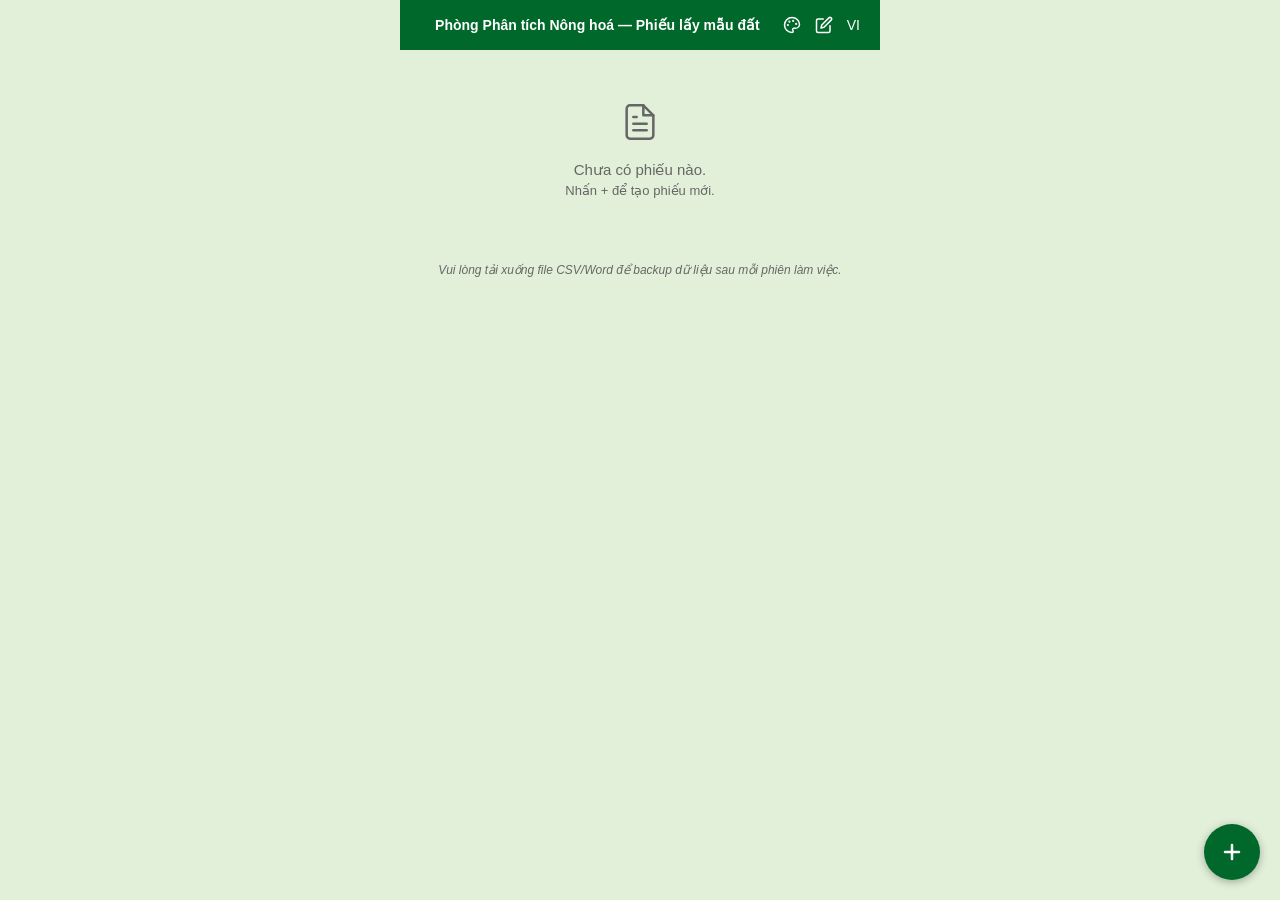
<file: PLM-digital-v2.2.html>
<!DOCTYPE html>
<html lang="vi">
<head>
<meta charset="UTF-8">
<meta name="viewport" content="width=device-width,initial-scale=1,maximum-scale=1,user-scalable=no">
<title>Phòng Phân tích Nông hoá — Phiếu lấy mẫu đất</title>
<style>
:root{--bg:#E2F0D9;--text:#00682B;--cardBg:#fff;--cardText:#222;--inputBg:#fff;--inputText:#000;--inputBorder:#ccc;--accent:#00682B;--accentText:#fff;--headerBg:#00682B;--headerText:#fff;--danger:#d32f2f;--muted:#666;--divider:#ccc;--shadow:0 1px 3px rgba(0,0,0,0.12);--toggleBg:#ccc;--toggleActive:#00682B}
[data-theme="dark"]{--bg:#1A1A2E;--text:#E0E0E0;--cardBg:#2A2A3E;--cardText:#E0E0E0;--inputBg:#3A3A4E;--inputText:#E0E0E0;--inputBorder:#555;--accent:#4CAF50;--accentText:#fff;--headerBg:#0F0F1E;--headerText:#E0E0E0;--danger:#ef5350;--muted:#999;--divider:#444;--shadow:0 1px 3px rgba(0,0,0,0.4);--toggleBg:#555;--toggleActive:#4CAF50}
[data-theme="docsach"]{--bg:#E8D1A7;--text:#743014;--cardBg:#F5E6D0;--cardText:#743014;--inputBg:#FFF8F0;--inputText:#743014;--inputBorder:#C4A882;--accent:#743014;--accentText:#F8EFDA;--headerBg:#743014;--headerText:#F8EFDA;--danger:#d32f2f;--muted:#8B6914;--divider:#C4A882;--shadow:0 1px 3px rgba(0,0,0,0.12);--toggleBg:#C4A882;--toggleActive:#743014}
[data-theme="matcha"]{--bg:#5C6B3D;--text:#F8EFDA;--cardBg:#F5F0E0;--cardText:#2A3518;--inputBg:#FFFDF5;--inputText:#2A3518;--inputBorder:#7A8B5A;--accent:#D4C5A0;--accentText:#2A3518;--headerBg:#4D5C30;--headerText:#F8EFDA;--danger:#ef5350;--muted:#2F3A1D;--divider:#B8C896;--shadow:0 1px 3px rgba(0,0,0,0.2);--toggleBg:#8B9A6A;--toggleActive:#5C6B3D}
*{box-sizing:border-box;margin:0;padding:0}
body{font-family:'Segoe UI',Roboto,sans-serif;font-size:15px;line-height:1.5;background:var(--bg);color:var(--text);max-width:480px;margin:0 auto;min-height:100vh;padding-bottom:80px;overscroll-behavior:none}
.header{background:var(--headerBg);color:var(--headerText);padding:12px 16px;display:flex;align-items:center;justify-content:space-between;position:sticky;top:0;z-index:100}
.header-title{font-weight:700;font-size:14px;flex:1;text-align:center}
.header-btn{background:none;border:none;color:var(--headerText);font-size:14px;cursor:pointer;padding:4px;white-space:nowrap;display:flex;align-items:center;gap:2px}
.header-btn svg{width:18px;height:18px}
.body-content{padding:12px 16px}
.card{background:var(--cardBg);color:var(--cardText);border-radius:10px;padding:14px;margin-bottom:10px;box-shadow:var(--shadow)}
.card-title{font-weight:700;font-size:16px}
.label{font-size:13px;font-weight:600;color:var(--muted);margin-bottom:2px;margin-top:10px;display:block}
input.fi,select.fi{width:100%;padding:10px 12px;border:1px solid var(--inputBorder);border-radius:8px;font-size:15px;background:var(--inputBg);color:var(--inputText);box-sizing:border-box}
.btn{padding:12px 20px;border:none;border-radius:8px;font-size:15px;font-weight:600;cursor:pointer;width:100%;margin-top:10px}
.btn-p{background:var(--accent);color:var(--accentText)}.btn-o{background:transparent;border:2px solid var(--accent);color:var(--accent)}.btn-d{background:var(--danger);color:#fff}
.btn-sm{width:auto;padding:6px 12px;font-size:12px;margin-top:0}
.fab{position:fixed;bottom:20px;right:20px;width:56px;height:56px;border-radius:28px;background:var(--accent);color:var(--accentText);border:none;font-size:28px;cursor:pointer;box-shadow:0 2px 8px rgba(0,0,0,0.3);z-index:50;display:flex;align-items:center;justify-content:center}
.progress{display:flex;justify-content:center;gap:6px;padding:10px 0;font-size:12px;font-weight:600;position:sticky;top:48px;z-index:99;background:var(--bg)}
.p-step{padding:6px 10px;border-radius:20px;border:1px solid var(--divider);background:var(--cardBg);color:var(--muted);cursor:pointer}
.p-step.active{background:var(--accent);color:var(--accentText);border-color:var(--accent)}
.p-step.done{background:color-mix(in srgb,var(--accent) 20%,transparent);color:var(--accent);border-color:var(--accent)}
.toggle{width:44px;height:24px;border-radius:12px;background:var(--toggleBg);position:relative;cursor:pointer;border:none;padding:0;transition:background 0.2s;display:inline-block;vertical-align:middle}
.toggle.on{background:var(--toggleActive)}.toggle-knob{width:20px;height:20px;border-radius:10px;background:#fff;position:absolute;top:2px;left:2px;transition:left 0.2s}.toggle.on .toggle-knob{left:22px}
.w5{font-size:11px;font-style:italic;color:var(--danger);text-align:right;margin-top:2px}
.row{display:flex;gap:8px}.flex1{flex:1}
.chip{display:inline-flex;align-items:center;gap:4px;background:color-mix(in srgb,var(--accent) 15%,transparent);color:var(--accent);border-radius:12px;padding:2px 10px;font-size:12px;margin:2px 4px 2px 0}
.chip-x{background:none;border:none;color:var(--accent);cursor:pointer;font-size:14px;padding:0;line-height:1}
.collapse-header{display:flex;justify-content:space-between;align-items:center;cursor:pointer}
.danger-link{background:none;border:none;color:var(--danger);font-size:13px;margin-top:8px;cursor:pointer}
.empty-state{text-align:center;padding:40px;color:var(--muted)}
.ro-field{margin-bottom:4px}.ro-label{font-size:12px;color:#888}.ro-val{font-size:14px}
.auto-calc{font-size:13px;color:var(--muted);padding:4px 0}
.multi-box{cursor:pointer;min-height:42px;display:flex;flex-wrap:wrap;align-items:center;gap:2px}
.multi-dd{position:absolute;top:100%;left:0;right:0;background:var(--inputBg);border:1px solid var(--inputBorder);border-radius:8px;z-index:10;max-height:180px;overflow-y:auto;box-shadow:0 4px 12px rgba(0,0,0,0.15)}
.multi-item{padding:10px 12px;cursor:pointer;display:flex;align-items:center;gap:8px;border-bottom:1px solid rgba(128,128,128,0.2)}
.multi-chk{width:18px;height:18px;border-radius:4px;border:2px solid #999;display:flex;align-items:center;justify-content:center;font-size:12px;color:#fff}.multi-chk.on{background:var(--accent)}
.hidden{display:none}
</style>
</head>
<body>
<div id="app"></div>
<script>
// ===== SVG ICONS (Lucide) =====
var IC={
  home:'<svg width="18" height="18" viewBox="0 0 24 24" fill="none" stroke="currentColor" stroke-width="2" stroke-linecap="round" stroke-linejoin="round"><path d="M3 9l9-7 9 7v11a2 2 0 0 1-2 2H5a2 2 0 0 1-2-2z"/><polyline points="9 22 9 12 15 12 15 22"/></svg>',
  eye:'<svg width="18" height="18" viewBox="0 0 24 24" fill="none" stroke="currentColor" stroke-width="2" stroke-linecap="round" stroke-linejoin="round"><path d="M1 12s4-8 11-8 11 8 11 8-4 8-11 8-11-8-11-8z"/><circle cx="12" cy="12" r="3"/></svg>',
  edit:'<svg width="18" height="18" viewBox="0 0 24 24" fill="none" stroke="currentColor" stroke-width="2" stroke-linecap="round" stroke-linejoin="round"><path d="M11 4H4a2 2 0 0 0-2 2v14a2 2 0 0 0 2 2h14a2 2 0 0 0 2-2v-7"/><path d="M18.5 2.5a2.121 2.121 0 0 1 3 3L12 15l-4 1 1-4 9.5-9.5z"/></svg>',
  pin:'<svg width="18" height="18" viewBox="0 0 24 24" fill="none" stroke="currentColor" stroke-width="2" stroke-linecap="round" stroke-linejoin="round"><path d="M21 10c0 7-9 13-9 13s-9-6-9-13a9 9 0 0 1 18 0z"/><circle cx="12" cy="10" r="3"/></svg>',
  list:'<svg width="18" height="18" viewBox="0 0 24 24" fill="none" stroke="currentColor" stroke-width="2" stroke-linecap="round" stroke-linejoin="round"><line x1="8" y1="6" x2="21" y2="6"/><line x1="8" y1="12" x2="21" y2="12"/><line x1="8" y1="18" x2="21" y2="18"/><line x1="3" y1="6" x2="3.01" y2="6"/><line x1="3" y1="12" x2="3.01" y2="12"/><line x1="3" y1="18" x2="3.01" y2="18"/></svg>',
  palette:'<svg width="18" height="18" viewBox="0 0 24 24" fill="none" stroke="currentColor" stroke-width="2" stroke-linecap="round" stroke-linejoin="round"><circle cx="13.5" cy="6.5" r="0.5" fill="currentColor"/><circle cx="17.5" cy="10.5" r="0.5" fill="currentColor"/><circle cx="8.5" cy="7.5" r="0.5" fill="currentColor"/><circle cx="6.5" cy="12" r="0.5" fill="currentColor"/><path d="M12 2C6.5 2 2 6.5 2 12s4.5 10 10 10c.926 0 1.648-.746 1.648-1.688 0-.437-.18-.835-.437-1.125-.29-.289-.438-.652-.438-1.125a1.64 1.64 0 0 1 1.668-1.668h1.996c3.051 0 5.555-2.503 5.555-5.554C21.965 6.012 17.461 2 12 2z"/></svg>',
  globe:'<svg width="18" height="18" viewBox="0 0 24 24" fill="none" stroke="currentColor" stroke-width="2" stroke-linecap="round" stroke-linejoin="round"><circle cx="12" cy="12" r="10"/><line x1="2" y1="12" x2="22" y2="12"/><path d="M12 2a15.3 15.3 0 0 1 4 10 15.3 15.3 0 0 1-4 10 15.3 15.3 0 0 1-4-10 15.3 15.3 0 0 1 4-10z"/></svg>',
  plus:'<svg width="24" height="24" viewBox="0 0 24 24" fill="none" stroke="currentColor" stroke-width="2.5" stroke-linecap="round"><line x1="12" y1="5" x2="12" y2="19"/><line x1="5" y1="12" x2="19" y2="12"/></svg>',
  clip:'<svg width="40" height="40" viewBox="0 0 24 24" fill="none" stroke="currentColor" stroke-width="1.5" stroke-linecap="round" stroke-linejoin="round"><path d="M14 2H6a2 2 0 0 0-2 2v16a2 2 0 0 0 2 2h12a2 2 0 0 0 2-2V8z"/><polyline points="14 2 14 8 20 8"/><line x1="16" y1="13" x2="8" y2="13"/><line x1="16" y1="17" x2="8" y2="17"/><polyline points="10 9 9 9 8 9"/></svg>'
};
function icon(name){var sp=document.createElement("span");sp.innerHTML=IC[name]||"";sp.style.display="inline-flex";sp.style.alignItems="center";return sp}

// ===== i18n =====
var LANG={
  vi:{
    appTitle:"Phòng Phân tích Nông hoá — Phiếu lấy mẫu đất",
    newForm:"Tạo phiếu mới",soKHLM:"Số Kế hoạch lấy mẫu",soKTV:"Số phiếu Kiểm tra vườn",
    soPhieu:"Số Phiếu lấy mẫu đất",ngayLap:"Ngày lập",khuLienHop:"Khu liên hợp",
    tiepTuc:"Tiếp tục",nhapTay:"Nhập tay",taiLenCSV:"Tải lên CSV",
    hoiImport:"Bạn có muốn tải lên file data vườn/thửa?\n\nOK = Tải lên CSV\nCancel = Nhập tay",
    trungKHLM:"Số phiếu kế hoạch đã tồn tại.",nhapKHLM:"Vui lòng nhập số Kế hoạch lấy mẫu.",
    thongTinChung:"Thông tin chung",mauTheoKH:"Mẫu theo kế hoạch",mauCaBiet:"Mẫu cá biệt",
    thongTinPhieu:"Thông tin phiếu",thua:"Thửa",themThua:"+Thêm thửa",
    nhanSu:"Nhân sự",themNS:"+Thêm nhân sự",congCu:"Công cụ",themCC:"+Thêm công cụ",
    hoTen:"Họ và tên",chucDanh:"Chức danh",thuaPhuTrach:"Thửa phụ trách",
    tenCongCu:"Tên công cụ",soLuong:"Số lượng",donVi:"Đơn vị",
    tiepMau:"Tiếp → Mẫu theo kế hoạch",tiepCB:"Tiếp → Mẫu cá biệt",quayLai:"← Quay lại",
    luuPhieu:"Lưu phiếu",daNN:"Đã nhập",mau:"mẫu",chuyenThua:"Chuyển tới thửa:",
    kinhDo:"Kinh độ",viDo:"Vĩ độ",doSau:"Độ sâu (cm)",khoiLuong:"Khối lượng (kg)",
    baoQuan:"Bảo quản",datTuoi:"Đất tươi",nguoiTH:"Người thực hiện",ngayLay:"Ngày lấy mẫu",
    gioHT:"Giờ hoàn thành",ghiChu:"Ghi chú",xoaMau:"Xóa mẫu này",xoaThua:"Xóa thửa này",xoa:"Xóa",
    themMau:"+Thêm mẫu",themMauCB:"+Thêm mẫu cá biệt",
    tongSoMau:"Tổng số lượng mẫu:",tongKL:"Tổng khối lượng (lý thuyết):",giaTriKhac:"Giá trị khác",
    lech20:"Khối lượng nhập lệch quá 20% so với lý thuyết.",
    moTaCB:"Mẫu cá biệt: mẫu không nằm trong kế hoạch",
    xuatCSV:"Xuất CSV",xuatBM:"Xuất biểu mẫu",trangChu:"Trang chủ",sua:"Sửa",
    chuaCo:"Chưa có phiếu nào.",nhanPlus:"Nhấn + để tạo phiếu mới.",chuaCoMa:"Chưa có mã",
    thuoc:"Thuộc",xoaPhieu1:"Khuyến nghị đã lưu file CSV của phiếu này trước khi xóa.",
    xoaPhieu2:"Bạn chắc chắn muốn xóa phiếu? Bước này không thể hoàn tác.",
    chuaCoData:"Chưa có dữ liệu mẫu.",loiXuat:"Lỗi xuất biểu mẫu: ",
    xoaThuaData:"Dữ liệu thửa đã nhập sẽ bị xóa. Tiếp tục?",
    nhapThuaTT:"Vui lòng nhập thông tin vườn/thửa để tiếp tục.",
    tenThua:"Tên thửa",maThuaQTSX:"Mã thửa trên phần mềm QTSX",
    xiNghiep:"Xí nghiệp",nongTruong:"Nông trường",lo:"Lô",
    loaiCay:"Loại cây trồng",thoiDiemSX:"Thời điểm SX (tháng tuổi)",dienTich:"Diện tích (ha)",
    soLuongMau:"Số lượng mẫu",tongKLMauKH:"Tổng khối lượng mẫu theo kế hoạch: ",
    tongKLMauCB:"Tổng khối lượng mẫu cá biệt: ",
    placeholderBQ:"VD: Túi zip, Túi vải...",placeholderKHLM:"KHLM-KM-26-001",placeholderKTV:"KTV-KM-26-001-01",
    backup:"Vui lòng tải xuống file CSV/Word để backup dữ liệu sau mỗi phiên làm việc.",
  },
  en:{
    appTitle:"Agrochemical Analysis Lab — Soil Sampling Form",
    newForm:"Create new form",soKHLM:"Sampling Plan No.",soKTV:"Garden Inspection No.",
    soPhieu:"Sampling Form No.",ngayLap:"Date created",khuLienHop:"Area",
    tiepTuc:"Continue",nhapTay:"Manual input",taiLenCSV:"Upload CSV",
    hoiImport:"Do you want to upload a plot data file?\n\nOK = Upload CSV\nCancel = Manual input",
    trungKHLM:"This plan number already exists.",nhapKHLM:"Please enter the Sampling Plan No.",
    thongTinChung:"General info",mauTheoKH:"Planned samples",mauCaBiet:"Ad-hoc samples",
    thongTinPhieu:"Form info",thua:"Plot",themThua:"+Add plot",
    nhanSu:"Personnel",themNS:"+Add personnel",congCu:"Tools",themCC:"+Add tool",
    hoTen:"Full name",chucDanh:"Title",thuaPhuTrach:"Assigned plots",
    tenCongCu:"Tool name",soLuong:"Quantity",donVi:"Unit",
    tiepMau:"Next → Planned samples",tiepCB:"Next → Ad-hoc samples",quayLai:"← Back",
    luuPhieu:"Save form",daNN:"Entered",mau:"samples",chuyenThua:"Jump to plot:",
    kinhDo:"Longitude",viDo:"Latitude",doSau:"Depth (cm)",khoiLuong:"Weight (kg)",
    baoQuan:"Storage",datTuoi:"Fresh soil",nguoiTH:"Operator",ngayLay:"Sampling date",
    gioHT:"Completion time",ghiChu:"Notes",xoaMau:"Delete this sample",xoaThua:"Delete this plot",xoa:"Delete",
    themMau:"+Add sample",themMauCB:"+Add ad-hoc sample",
    tongSoMau:"Total samples:",tongKL:"Total weight (theoretical):",giaTriKhac:"Override value",
    lech20:"Weight differs more than 20% from theoretical.",
    moTaCB:"Ad-hoc samples: samples not in the plan",
    xuatCSV:"Export CSV",xuatBM:"Export form",trangChu:"Home",sua:"Edit",
    chuaCo:"No forms yet.",nhanPlus:"Tap + to create a new form.",chuaCoMa:"No code yet",
    thuoc:"Plan",xoaPhieu1:"Recommended: save CSV before deleting.",
    xoaPhieu2:"Do you want to delete this form? This action cannot be undone.",
    chuaCoData:"No sample data.",loiXuat:"Export error: ",
    xoaThuaData:"Plot data will be deleted. Continue?",
    nhapThuaTT:"Please enter plot info to continue.",
    tenThua:"Plot name",maThuaQTSX:"THAGRI BANANA's plot code",
    xiNghiep:"Enterprise",nongTruong:"Farm",lo:"Block",
    loaiCay:"Crop type",thoiDiemSX:"Crop age (months)",dienTich:"Area (ha)",
    soLuongMau:"Number of samples",tongKLMauKH:"Total planned sample weight: ",
    tongKLMauCB:"Total ad-hoc sample weight: ",
    placeholderBQ:"e.g. Zip bag, Cloth bag...",placeholderKHLM:"KHLM-KM-26-001",    placeholderKTV:"KTV-KM-26-001-01",
    khongTimThay:"No plots found for area ",
    backup:"Please download CSV/Word files after each session to backup your data."
  },
  kh:null,la:null
};
function T(key){var l=LANG[S.lang]||LANG.vi;return(l&&l[key])||LANG.vi[key]||key}

// ===== STATE =====
var DB="thaco_v5";
var S={theme:"standard",lang:"vi",ro:false,phieus:[],cp:null,screen:"home",step:1,pinnedId:null};
var themeList=["standard","dark","docsach","matcha"];
var themeIcons={"standard":"☀","dark":"☽","docsach":"▤","matcha":"❋"};
var langList=["vi","en","kh","la"];
function nextTheme(){var i=themeList.indexOf(S.theme);S.theme=themeList[(i+1)%themeList.length];render();save()}
function nextLang(){var i=langList.indexOf(S.lang);S.lang=langList[(i+1)%langList.length];render();save()}

function gid(){return Math.random().toString(36).substr(2,9)}
function xP(k){var m=k.match(/KHLM-(\w+-\d+-\d+)/i);return m?m[1]:null}
function xK(k){var m=k.match(/KHLM-(\w+)-/i);return m?m[1].toUpperCase():""}
function pad(v){v=String(v);return v.length<2?"0"+v:v}
function thuaName(v){if(!v.nong_truong&&!v.lo&&!v.thua)return"";return(v.nong_truong||"")+"/"+(v.lo||"")+"/"+(v.thua||"")}
function thuaNameFull(v){if(!v.xi_nghiep&&!v.nong_truong&&!v.lo&&!v.thua)return"";return(v.xi_nghiep||"")+"/"+(v.nong_truong||"")+"/"+(v.lo||"")+"/"+(v.thua||"")}
function save(){try{localStorage.setItem(DB,JSON.stringify({theme:S.theme,lang:S.lang,phieus:S.phieus,pinnedId:S.pinnedId}))}catch(e){}}
function load(){try{var d=localStorage.getItem(DB);if(d){var p=JSON.parse(d);S.phieus=p.phieus||[];S.theme=p.theme||"standard";S.lang=p.lang||"vi";S.pinnedId=p.pinnedId||null}}catch(e){}}

function el(tag,at,ch){var e=document.createElement(tag);if(at)Object.keys(at).forEach(function(k){if(k==="style"&&typeof at[k]==="object")Object.assign(e.style,at[k]);else if(k.indexOf("on")===0)e.addEventListener(k.substr(2).toLowerCase(),at[k]);else if(k==="className")e.className=at[k];else e.setAttribute(k,at[k])});if(ch!=null){if(Array.isArray(ch))ch.forEach(function(c){if(c!=null){e.appendChild(typeof c==="object"?c:document.createTextNode(String(c)))}});else e.appendChild(typeof ch==="object"?ch:document.createTextNode(String(ch)))}return e}
function fi(val,cb,at){var inp=el("input",Object.assign({className:"fi",value:val||""},at||{}));inp.addEventListener("input",function(){cb(inp.value);save()});return inp}
function sel(val,opts,cb,ph){var s=el("select",{className:"fi"});s.appendChild(el("option",{value:""},ph||"-- "+T("thua")+" --"));opts.forEach(function(o){var v=typeof o==="object"?o.value:o;var l=typeof o==="object"?o.label:o;var op=el("option",{value:v},l);if(v===val)op.selected=true;s.appendChild(op)});s.addEventListener("change",function(){cb(s.value)});return s}
function tog(val,cb){var b=el("button",{className:"toggle"+(val?" on":"")});var knob=el("div",{className:"toggle-knob"});b.appendChild(knob);b.addEventListener("click",function(){val=!val;b.className="toggle"+(val?" on":"");knob.style.left=val?"22px":"2px";cb(val)});return b}
function msel(opts,seld,cb,ph){var wrap=el("div",{style:{position:"relative"}});var open=false;var box=el("div",{className:"fi multi-box"});var dd=el("div",{className:"multi-dd hidden"});function rbox(){box.innerHTML="";if(seld.length===0)box.appendChild(el("span",{style:{color:"#999"}},ph||"--"));seld.forEach(function(v){box.appendChild(el("span",{className:"chip"},[v,el("button",{className:"chip-x",onClick:function(e){e.stopPropagation();seld=seld.filter(function(x){return x!==v});cb(seld);rbox();rdd()}},"×")]))})}function rdd(){dd.innerHTML="";dd.className=open?"multi-dd":"multi-dd hidden";opts.forEach(function(o){var ck=seld.indexOf(o)>=0;dd.appendChild(el("div",{className:"multi-item",onClick:function(){if(ck)seld=seld.filter(function(x){return x!==o});else seld=seld.concat([o]);cb(seld);rbox();rdd()}},[el("span",{className:"multi-chk"+(ck?" on":"")},ck?"✓":""),el("span",{},o)]))});dd.appendChild(el("div",{style:{padding:"8px",textAlign:"center"}},[el("button",{style:{background:"none",border:"none",color:"var(--accent)",fontWeight:"600",cursor:"pointer"},onClick:function(){open=false;rdd()}},"✕")]))}box.addEventListener("click",function(){open=!open;rdd()});rbox();wrap.appendChild(box);wrap.appendChild(dd);return wrap}
function ro(l,v){return el("div",{className:"ro-field"},[el("span",{className:"ro-label"},l+": "),el("span",{className:"ro-val"},v||"—")])}

// ===== HEADER BUILDER =====
function mkHeader(leftEl,title,extras){
  var hdr=el("div",{className:"header"});
  hdr.appendChild(leftEl);
  hdr.appendChild(el("span",{className:"header-title"},title));
  var right=el("div",{style:{display:"flex",gap:"6px",alignItems:"center"}});
  right.appendChild(el("button",{className:"header-btn",onClick:nextTheme},icon("palette")));
  if(extras)extras.forEach(function(x){right.appendChild(x)});
  right.appendChild(el("button",{className:"header-btn",onClick:nextLang},S.lang.toUpperCase()));
  hdr.appendChild(right);return hdr;
}

// ===== EXPORT CSV =====
function exportCSV(p){
  if(!p||(p.mau.length===0&&p.mauCaBiet.length===0)){alert(T("chuaCoData"));return}
  var hd=["So_phieu","Xi_nghiep","Nong_truong","Lo","Thua","Ten_mau","Kinh_do","Vi_do","Do_sau_cm","Khoi_luong_kg","Loai_mau","Bao_quan","Dat_tuoi","Nguoi_thuc_hien","Ngay_lay_mau","Gio_hoan_thanh","Ghi_chu"];
  var mi={};
  var allM=p.mau.map(function(m){var v=p.vuonThua.find(function(x){return x.id===m.vuon_id});var vn=v?thuaName(v):"";if(!mi[m.vuon_id])mi[m.vuon_id]=0;mi[m.vuon_id]++;var tenMau=vn?vn+"-"+pad(mi[m.vuon_id]):"";return[p.soPhieu,v?v.xi_nghiep:"",v?v.nong_truong:"",v?v.lo:"",v?v.thua:"",tenMau,m.kinhDo,m.viDo,m.doSau,m.khoiLuong,"Hỗn hợp",m.baoQuan,m.datTuoi?"Yes":"No",m.nguoiLayMau,m.ngayLayMau,m.gioHoanThanh,m.ghiChu]});
  var cbM=p.mauCaBiet.map(function(m,i){var nm=(m.nong_truong||"")+"/"+(m.lo||"")+"/"+(m.thua||"");var tenMau=nm?(m.boPhan?m.boPhan+"-":"")+nm+"-CB"+pad(i+1):"";return[p.soPhieu,m.xi_nghiep,m.nong_truong,m.lo,m.thua,tenMau,m.kinhDo,m.viDo,m.doSau,m.khoiLuong,"Cá biệt",m.baoQuan,m.datTuoi?"Yes":"No",m.nguoiLayMau,m.ngayLayMau,m.gioHoanThanh,m.ghiChu]});
  var rows=allM.concat(cbM);var csv=[hd.join(",")].concat(rows.map(function(r){return r.map(function(c){return'"'+c+'"'}).join(",")})).join("\n");
  var blob=new Blob(["\uFEFF"+csv],{type:"text/csv;charset=utf-8;"});var a=document.createElement("a");a.href=URL.createObjectURL(blob);a.download=(p.soPhieu||"phieu")+".csv";document.body.appendChild(a);a.click();document.body.removeChild(a);
}

// ===== EXPORT WORD =====
function exportWord(p){
  if(!p||(p.mau.length===0&&p.mauCaBiet.length===0)){alert(T("chuaCoData"));return}
  try{
  var css='body{font-family:"Times New Roman",serif;font-size:12pt;margin:0;padding:20px}table{border-collapse:collapse;width:100%}td,th{border:1px solid #000;padding:4px 6px;text-align:center;vertical-align:middle;font-size:12pt}.nb td,.nb th{border:none}.l{text-align:left}.r{text-align:right}.b{font-weight:bold}.i{font-style:italic}.title{font-size:14pt;font-weight:bold;text-align:center;margin:10px 0}.sc{border:none;width:33%;vertical-align:top;padding:10px;text-align:center;height:80px}.sm{font-size:10pt}';
  var h='<html xmlns:o="urn:schemas-microsoft-com:office:office" xmlns:w="urn:schemas-microsoft-com:office:word" xmlns="http://www.w3.org/TR/REC-html40"><head><meta charset="utf-8"><style>'+css+'</style><!--[if gte mso 9]><xml><w:WordDocument><w:View>Print</w:View><w:Zoom>100</w:Zoom><w:DoNotOptimizeForBrowser/></w:WordDocument></xml><![endif]--><style>@page{size:A4 landscape;margin:1.5cm 2cm}</style></head><body>';
  h+='<div style="margin-bottom:20px;min-height:40px"></div>';
  h+='<div class="b">CÔNG TY CỔ PHẦN NÔNG NGHIỆP TRƯỜNG HẢI</div>';
  h+='<div class="b">Phòng Phân tích Nông hoá</div>';
  h+='<div class="r i sm" style="margin-top:-30px"><i>Mã số: PLM-01<br>Ngày hiệu lực: 01/5/2026</i></div><br>';
  h+='<div class="title">PHIẾU LẤY MẪU HIỆN TRƯỜNG</div><br>';
  h+='<table class="nb"><tr><td class="l"><b>Số phiếu:</b> '+(p.soPhieu||'')+'</td><td class="l"><b>Ngày lập:</b> '+(p.ngayLap||'')+'</td></tr>';
  h+='<tr><td class="l"><b>Khu liên hợp:</b> '+(p.khuLienHop||'')+'</td><td class="l"><b>Thuộc Kế hoạch lấy mẫu số:</b> '+(p.soKHLM||'')+'</td></tr>';
  h+='<tr><td class="l"><b>Số phiếu Kiểm tra vườn:</b> '+(p.soKTV||'')+'</td><td></td></tr></table><br>';
  h+='<div class="b">I.&nbsp;&nbsp;&nbsp;&nbsp;&nbsp;THÔNG TIN CHUNG</div><br>';
  h+='<table><thread display:table-header-group><tr><th>STT</th><th>Xí nghiệp</th><th>Nông trường</th><th>Lô</th><th>Thửa</th><th><b>Số điểm lấy mẫu</b><br><i style="font-weight:normal">(không bao gồm mẫu cá biệt)</i></th><th>Mẫu cá biệt</th><th>Người thực hiện</th><th>Chức danh</th><th>Ghi chú</th></tr></thread>';
  p.vuonThua.forEach(function(v,i){var cb=p.mauCaBiet.filter(function(m){return(m.nong_truong||"")===(v.nong_truong||"")&&(m.lo||"")===(v.lo||"")&&(m.thua||"")===(v.thua||"")}).length;var ns=p.nhanSu.filter(function(n){var vp=Array.isArray(n.vuonPhuTrach)?n.vuonPhuTrach:[];return vp.indexOf(thuaName(v))>=0});h+='<tr><td>'+(i+1)+'</td><td>'+(v.xi_nghiep||'')+'</td><td>'+(v.nong_truong||'')+'</td><td>'+(v.lo||'')+'</td><td>'+(v.thua||'')+'</td><td>'+(v.so_mau||'')+'</td><td>'+(cb>0?'☑ '+pad(cb):'☐')+'</td><td>'+ns.map(function(n){return n.hoTen}).join(', ')+'</td><td>'+ns.map(function(n){return n.chucDanh}).join(', ')+'</td><td></td></tr>'});
  h+='</table><br><div class="b">II.&nbsp;&nbsp;&nbsp;&nbsp;&nbsp;CHI TIẾT MẪU ĐÃ LẤY</div><br>';
  h+='<table><thread display:table-header-group><tr><th>#</th><th><b>Vị trí</b><br><i style="font-weight:normal">(Nông trường/Lô/Thửa)</i></th><th>STT mẫu</th><th><b>STT mẫu cá biệt</b><br><i style="font-weight:normal">(VD: CB01)</i></th><th><b>Độ sâu</b><br><i style="font-weight:normal">(cm)</i></th><th><b>Khối lượng</b><br><i style="font-weight:normal">(kg)</i></th><th>Bảo quản</th><th><b>Mẫu "đất tươi"</b></th><th>Người thực hiện</th><th>Ghi chú</th></tr></thread>';
  var rn=1,mi={};
  p.mau.forEach(function(m){var v=p.vuonThua.find(function(x){return x.id===m.vuon_id});var vn=v?thuaName(v):"";if(!mi[m.vuon_id])mi[m.vuon_id]=0;mi[m.vuon_id]++;h+='<tr><td>'+rn+'</td><td>'+vn+'</td><td>'+pad(mi[m.vuon_id])+'</td><td></td><td>'+(m.doSau||'')+'</td><td>'+(m.khoiLuong||'')+'</td><td>'+(m.baoQuan||'')+'</td><td>'+(m.datTuoi?'☑':'☐')+'</td><td>'+(m.nguoiLayMau||'')+'</td><td>'+(m.ghiChu||'')+'</td></tr>';rn++});
  p.mauCaBiet.forEach(function(m,i){var vn=(m.nong_truong||"")+"/"+(m.lo||"")+"/"+(m.thua||"");var cbLabel=(m.boPhan?m.boPhan+"-":"")+("CB"+pad(i+1));h+='<tr><td>'+rn+'</td><td>'+vn+'</td><td></td><td>'+cbLabel+'</td><td>'+(m.doSau||'')+'</td><td>'+(m.khoiLuong||'')+'</td><td>'+(m.baoQuan||'')+'</td><td>'+(m.datTuoi?'☑':'☐')+'</td><td>'+(m.nguoiLayMau||'')+'</td><td>'+(m.ghiChu||'')+'</td></tr>';rn++});
  var tm=p.mau.length+p.mauCaBiet.length,tk=p.mau.concat(p.mauCaBiet).reduce(function(a,m){return a+(parseFloat(m.khoiLuong)||0)},0);
  h+='<tr><td colspan="5" class="l"><b>TỔNG SỐ LƯỢNG MẪU</b> <i>(bao gồm mẫu cá biệt)</i><b>: '+tm+'</b></td><td colspan="5" class="l"><b>TỔNG KHỐI LƯỢNG MẪU</b> <i>(bao gồm mẫu cá biệt) (kg)</i><b>: '+tk.toFixed(2)+'</b></td></tr></table><br><br>';
  h+='<table><tr><td colspan="3"><b>XÁC NHẬN</b></td></tr><tr><td style="width:33%;height:80px;vertical-align:top;padding:10px"><b>Đội trưởng Thu thập &amp; Xử lí mẫu</b><br><i style="font-weight:normal">(Ký, ghi rõ họ tên)</i></td><td style="width:34%;height:80px;vertical-align:top;padding:10px"><b>Nhân sự kiểm tra vườn</b><br><i style="font-weight:normal">(Ký, ghi rõ họ tên)</i></td><td style="width:33%;height:80px;vertical-align:top;padding:10px"><b>Nhân sự lấy mẫu</b><br><i style="font-weight:normal">(Ký, ghi rõ họ tên)</i></td></tr></table></body></html>';
    var blob=new Blob(['\ufeff'+h],{type:'application/msword'});var a=document.createElement("a");a.href=URL.createObjectURL(blob);a.download=(p.soPhieu||"phieu")+".doc";document.body.appendChild(a);a.click();document.body.removeChild(a);
  }catch(err){alert(T("loiXuat")+err.message)}
}

// ===== CSV IMPORT =====
function doImport(e,isCreate){var file=e.target.files[0];if(!file)return;var reader=new FileReader();reader.onload=function(ev){try{var lines=ev.target.result.split("\n").map(function(l){return l.split(",").map(function(c){return c.trim()})});if(lines.length<2)return;var hd=lines[0];var rows=lines.slice(1).filter(function(r){return r.length>=hd.length&&r[0]});var data=rows.map(function(r){var o={};hd.forEach(function(k,i){o[k]=r[i]||""});return o});S.cp.csvData=data;var klh=xK(S.cp.soKHLM);S.cp.khuLienHop=klh;var filtered=klh?data.filter(function(d){return(d.khu_lien_hop||"").toUpperCase()===klh.toUpperCase()}):data;if(filtered.length===0&&data.length>0){alert(T("khongTimThay")+klh);filtered=data}S.cp.vuonThua=filtered.map(function(d){return{id:gid(),ma_thua_qtsx:d.ma_thua_qtsx||"",xi_nghiep:d.xi_nghiep||"",nong_truong:d.nong_truong||"",lo:d.lo||"",thua:d.thua||"",loai_cay:d.loai_cay||"",dien_tich_ha:d.dien_tich_ha||"",thoi_diem_sx:d.thoi_diem_sx||"",so_mau:d.so_mau||"",do_sau_kh:d.do_sau||"",khoi_luong_kh:d.khoi_luong||""}});if(isCreate){S.step=1;S.screen="edit"}render();save()}catch(err){alert("Error: "+err.message)}};reader.readAsText(file);e.target.value=""}

function genMau(){if(!S.cp)return;var maus=[];S.cp.vuonThua.forEach(function(v){var n=parseInt(v.so_mau)||0;var existing=S.cp.mau.filter(function(m){return m.vuon_id===v.id&&typeof m._gi==="number"});var maxIdx=0;existing.forEach(function(m){if(m._gi>=maxIdx)maxIdx=m._gi+1});existing.slice(0,n).forEach(function(m){maus.push(m)});var needed=n-existing.length;for(var i=0;i<needed;i++){maus.push({id:gid(),_gi:maxIdx+i,vuon_id:v.id,kinhDo:"",viDo:"",doSau:"",khoiLuong:"",baoQuan:"",datTuoi:false,nguoiLayMau:"",ngayLayMau:new Date().toISOString().slice(0,10),gioHoanThanh:"",ghiChu:""})}});var man=S.cp.mau.filter(function(m){return m._man});S.cp.mau=maus.concat(man)}
function goStep(s){if(s===2)genMau();S.step=s;render();save();window.scrollTo(0,0)}
function saveHome(){if(S.cp){S.cp.updatedAt=new Date().toISOString();var i=S.phieus.findIndex(function(x){return x.id===S.cp.id});if(i>=0)S.phieus[i]=JSON.parse(JSON.stringify(S.cp));else S.phieus.push(JSON.parse(JSON.stringify(S.cp)))}S.screen="home";S.cp=null;render();save()}
function rMauFields(m,cp,ct,isCaBiet){
  var vuon=isCaBiet?null:cp.vuonThua.find(function(x){return x.id===m.vuon_id});
  var dsKH=vuon?vuon.do_sau_kh:"";
  var klKH=vuon?vuon.khoi_luong_kh:"";
  var rg=el("div",{style:{display:"flex",gap:"8px",alignItems:"flex-end",marginTop:"4px"}});
  function updGPSTitle(){var card=ct.closest(".card");if(card){var titleEl=card.querySelector(".collapse-header span");if(titleEl){var base=titleEl.textContent.replace(" ✓","");titleEl.textContent=base+(m.kinhDo&&m.viDo?" ✓":"");}card.style.opacity=m.kinhDo&&m.viDo?"0.45":"1"}}
  var dk=el("div",{className:"flex1"});dk.appendChild(el("label",{className:"label"},T("kinhDo")));dk.appendChild(fi(m.kinhDo,function(v){m.kinhDo=v;updGPSTitle();save()}));rg.appendChild(dk);
  var dv=el("div",{className:"flex1"});dv.appendChild(el("label",{className:"label"},T("viDo")));dv.appendChild(fi(m.viDo,function(v){m.viDo=v;updGPSTitle();save()}));rg.appendChild(dv);
  var gpsBtn=el("button",{className:"btn btn-p",style:{width:"auto",padding:"10px",marginTop:"0"},onClick:function(){if(!navigator.geolocation){alert("GPS N/A");return}navigator.geolocation.getCurrentPosition(function(pos){var prevKD=m.kinhDo,prevVD=m.viDo;m.kinhDo=pos.coords.longitude.toFixed(6);m.viDo=pos.coords.latitude.toFixed(6);render();save();var undoBtn=document.getElementById("gps-undo-"+m.id);if(undoBtn){undoBtn.style.display=(prevKD||prevVD)?"inline-block":"none";undoBtn.onclick=function(){m.kinhDo=prevKD;m.viDo=prevVD;render();save()}}},function(err){alert("GPS: "+err.message)},{enableHighAccuracy:true,timeout:10000})}});
  gpsBtn.appendChild(icon("pin"));rg.appendChild(gpsBtn);ct.appendChild(rg);
  var undoGps=el("button",{id:"gps-undo-"+m.id,className:"danger-link",style:{display:"none",fontSize:"12px",marginTop:"2px"}},T("quayLai")+" GPS");ct.appendChild(undoGps);
  function calcWarn(m,dsKH,klKH){var dsVal=parseFloat(m.doSau)||0;var klVal=parseFloat(m.khoiLuong)||0;var dsK=parseFloat(dsKH)||0;var klK=parseFloat(klKH)||0;var dsLech=dsK>0&&dsVal>0?Math.abs(dsVal-dsK)/dsK:0;var klLech=klK>0&&klVal>0?Math.abs(klVal-klK)/klK:0;return dsLech>0.2||klLech>0.2}
  var r3=el("div",{className:"row"});
  [["doSau","doSau",dsKH],["khoiLuong","khoiLuong",klKH]].forEach(function(x){var d=el("div",{className:"flex1"});d.appendChild(el("label",{className:"label"},T(x[0]))); if(x[2])d.appendChild(el("div",{style:{fontSize:"11px",fontStyle:"italic",color:"var(--muted)",marginBottom:"2px"}},T(x[0]).replace(/\s*\([^)]*\)/,"")+" theo kế hoạch: "+x[2]));
  d.appendChild(fi(m[x[1]],function(v){m[x[1]]=v;var totEl=document.getElementById("tongKL");if(totEl){var t=S.cp.mau.reduce(function(a,z){return a+(parseFloat(z.khoiLuong)||0)},0);totEl.textContent=t.toFixed(2)+" kg"}
  var warnEl=document.getElementById("warn20-"+m.id);if(warnEl){var curVuon=isCaBiet?null:cp.vuonThua.find(function(z){return z.id===m.vuon_id});var curDsKH=curVuon?curVuon.do_sau_kh:"";var curKlKH=curVuon?curVuon.khoi_luong_kh:"";var warn=calcWarn(m,curDsKH,curKlKH);warnEl.textContent=warn?"Độ sâu/Khối lượng mẫu lệch hơn 20% so với kế hoạch. Vui lòng thêm Ghi chú (nếu có).":"";warnEl.style.display=warn?"block":"none"}},{inputmode:"numeric"}));r3.appendChild(d)});ct.appendChild(r3);
  ct.appendChild(el("label",{className:"label"},T("baoQuan")));ct.appendChild(fi(m.baoQuan,function(v){m.baoQuan=v},{placeholder:T("placeholderBQ")}));
  var tr=el("div",{style:{display:"flex",gap:"16px",marginTop:"10px",alignItems:"center"}});
  var t1=el("div",{style:{display:"flex",alignItems:"center",gap:"6px"}});t1.appendChild(tog(m.datTuoi,function(v){m.datTuoi=v;save()}));t1.appendChild(el("span",{style:{fontSize:"13px"}},T("datTuoi")));tr.appendChild(t1);ct.appendChild(tr);
  ct.appendChild(el("label",{className:"label"},T("nguoiTH")));
  var nsF;if(isCaBiet){nsF=cp.nhanSu.map(function(n){return n.hoTen}).filter(Boolean)}else{var v=cp.vuonThua.find(function(x){return x.id===m.vuon_id});var vn=v?thuaName(v):"";nsF=cp.nhanSu.filter(function(n){var vp=Array.isArray(n.vuonPhuTrach)?n.vuonPhuTrach:[];return!vn||vp.length===0||vp.indexOf(vn)>=0}).map(function(n){return n.hoTen}).filter(Boolean)}
  ct.appendChild(sel(m.nguoiLayMau,nsF,function(v){m.nguoiLayMau=v;save()},"-- "+T("nguoiTH")+" --"));
  var r4=el("div",{className:"row"});var dn=el("div",{className:"flex1"});dn.appendChild(el("label",{className:"label"},T("ngayLay")));dn.appendChild(fi(m.ngayLayMau,function(v){m.ngayLayMau=v},{type:"date"}));r4.appendChild(dn);var dg=el("div",{className:"flex1"});dg.appendChild(el("label",{className:"label"},T("gioHT")));dg.appendChild(fi(m.gioHoanThanh,function(v){m.gioHoanThanh=v},{type:"time"}));r4.appendChild(dg);ct.appendChild(r4);
  ct.appendChild(el("label",{className:"label"},T("ghiChu")));ct.appendChild(fi(m.ghiChu,function(v){m.ghiChu=v}));
  var showWarn=calcWarn(m,dsKH,klKH);
  ct.appendChild(el("div",{id:"warn20-"+m.id,style:{fontSize:"11px",fontStyle:"italic",color:"var(--danger)",marginTop:"4px",display:showWarn?"block":"none"}},showWarn?"Độ sâu/Khối lượng mẫu lệch hơn 20% so với kế hoạch. Vui lòng thêm Ghi chú (nếu có).":""));
}

// ===== HOME =====
function rHome(){var root=el("div");
  root.appendChild(mkHeader(el("span"),T("appTitle"),[el("button",{className:"header-btn",onClick:function(){S.ro=!S.ro;render()}},S.ro?icon("eye"):icon("edit"))]));
  var bd=el("div",{className:"body-content"});
  if(S.phieus.length===0)bd.appendChild(el("div",{className:"empty-state"},[icon("clip"),el("div",{style:{marginTop:"10px"}},T("chuaCo")),el("div",{style:{fontSize:"13px"}},T("nhanPlus"))]));
  S.phieus.forEach(function(p){var w=el("div",{style:{marginBottom:"10px"}});var card=el("div",{className:"card",style:{cursor:"pointer",marginBottom:"0"}});card.appendChild(el("div",{className:"card-title"},p.soPhieu||T("chuaCoMa")));
    var tongMau=(p.mau?p.mau.length:0)+(p.mauCaBiet?p.mauCaBiet.length:0);
    var done=(p.mau?p.mau.filter(function(m){return m.kinhDo&&m.viDo}).length:0)+(p.mauCaBiet?p.mauCaBiet.filter(function(m){return m.kinhDo&&m.viDo}).length:0);
    var pct=tongMau>0?Math.round(done/tongMau*100):0;
    var pctColor=pct===100?"var(--accent)":pct>0?"#e8a700":"var(--muted)";
    var subRow=el("div",{style:{display:"flex",justifyContent:"space-between",marginTop:"2px"}});
    subRow.appendChild(el("span",{style:{fontSize:"12px",fontStyle:"italic",color:"var(--muted)"}},T("thuoc")+" "+(p.soKHLM||"...")));
    subRow.appendChild(el("span",{style:{fontSize:"12px",fontStyle:"italic",color:"var(--muted)"}},p.updatedAt?new Date(p.updatedAt).toLocaleDateString("vi-VN"):""));
    card.appendChild(subRow);
    card.appendChild(el("div",{style:{display:"flex",justifyContent:"flex-end",marginTop:"2px"}},[el("span",{style:{fontSize:"12px",fontWeight:"600",color:pctColor}},pct+"% ("+done+"/"+tongMau+")")]));
    card.appendChild(el("div",{style:{height:"4px",background:"var(--divider)",borderRadius:"2px",marginTop:"4px",overflow:"hidden"}},[el("div",{style:{height:"100%",width:pct+"%",background:pctColor,borderRadius:"2px",transition:"width 0.3s"}})]));
    card.addEventListener("click",function(){S.cp=JSON.parse(JSON.stringify(p));if(S.ro)S.screen="view";else{S.screen="edit";S.step=1}render()});w.appendChild(card);
    var acts=el("div",{style:{display:"flex",gap:"6px",marginTop:"6px"}});
    acts.appendChild(el("button",{className:"btn btn-o btn-sm",onClick:function(){exportCSV(p)}},T("xuatCSV")));
    acts.appendChild(el("button",{className:"btn btn-p btn-sm",onClick:function(){exportWord(p)}},T("xuatBM")));
    acts.appendChild(el("button",{className:"btn btn-d btn-sm",onClick:function(){if(!confirm(T("xoaPhieu1")))return;if(!confirm(T("xoaPhieu2")))return;S.phieus=S.phieus.filter(function(x){return x.id!==p.id});render();save()}},T("xoa")));
    w.appendChild(acts);bd.appendChild(w)});
  root.appendChild(bd);
  bd.appendChild(el("div",{style:{textAlign:"center",color:"var(--muted)",fontSize:"12px",padding:"20px 16px",fontStyle:"italic"}},T("backup")));
  if(!S.ro){var fab=el("button",{className:"fab",onClick:function(){S.cp={id:gid(),soKHLM:"",soKTV:"",soPhieu:"",ngayLap:new Date().toISOString().slice(0,10),khuLienHop:"",vuonThua:[],csvData:[],nhanSu:[],congCu:[],mau:[],mauCaBiet:[],tongKLManual:"",createdAt:new Date().toISOString(),updatedAt:new Date().toISOString()};S.step=0;S.screen="create";render()}});fab.appendChild(icon("plus"));root.appendChild(fab)}
  return root}

// ===== CREATE =====
function rCreate(){var root=el("div");
  var homeBtn=el("button",{className:"header-btn",onClick:function(){S.screen="home";S.cp=null;render()}});homeBtn.appendChild(icon("home"));
  root.appendChild(mkHeader(homeBtn,T("newForm"),[]));
  var bd=el("div",{className:"body-content"});
  bd.appendChild(el("label",{className:"label"},T("soKHLM")));
  bd.appendChild(fi(S.cp?S.cp.soKHLM:"",function(v){S.cp.soKHLM=v;S.cp.khuLienHop=xK(v);var pf=xP(v);S.cp.soPhieu=pf?"PLM-"+pf:"";S.cp.soKTV=pf?"KTV-"+pf+"-":"";var info=document.getElementById("khlm-info");if(info)info.textContent=T("khuLienHop")+": "+(S.cp.khuLienHop||"—")+" · "+T("soPhieu")+": "+(S.cp.soPhieu||"—");var ktvEl=document.getElementById("ktv-fi");if(ktvEl)ktvEl.value=S.cp.soKTV},{placeholder:T("placeholderKHLM")}));
  bd.appendChild(el("div",{id:"khlm-info",style:{marginTop:"6px",fontSize:"12px",color:"var(--muted)"}},S.cp&&S.cp.soKHLM?T("khuLienHop")+": "+(S.cp.khuLienHop||"—")+" · "+T("soPhieu")+": "+(S.cp.soPhieu||"—"):""));
  bd.appendChild(el("label",{className:"label"},T("soKTV")));
  var ktvInp=fi(S.cp?S.cp.soKTV:"",function(v){S.cp.soKTV=v},{placeholder:T("placeholderKTV")});ktvInp.id="ktv-fi";bd.appendChild(ktvInp);
  bd.appendChild(el("button",{className:"btn btn-p",style:{marginTop:"20px"},onClick:function(){
    if(!S.cp||!S.cp.soKHLM){alert(T("nhapKHLM"));return}
    var isDup=S.phieus.some(function(p){return p.soKHLM===S.cp.soKHLM});
    if(isDup){alert(T("trungKHLM"));return}
    if(confirm(T("hoiImport"))){document.getElementById("csv-c").click()}else{S.step=1;S.screen="edit";render()}
  }},T("tiepTuc")));
  bd.appendChild(el("input",{type:"file",id:"csv-c",accept:".csv",style:{display:"none"},onChange:function(e){doImport(e,true)}}));
  root.appendChild(bd);return root}

// ===== CARDS =====
function rVuon(v){var card=el("div",{className:"card",id:"vuon-"+v.id});var hdr=el("div",{className:"collapse-header"});var titleSpan=el("span",{style:{fontWeight:"600"}},thuaName(v)||T("tenThua"));hdr.appendChild(titleSpan);function updTitle(){titleSpan.textContent=thuaName(v)||T("tenThua")}var col=v._collapsed||false;var arrow=el("span",{style:{fontSize:"18px"}},col?"▸":"▾");hdr.appendChild(arrow);var ct=el("div",{style:{marginTop:"8px",display:col?"none":"block"}});hdr.addEventListener("click",function(){col=!col;v._collapsed=col;ct.style.display=col?"none":"block";arrow.textContent=col?"▸":"▾"});
  var csv=S.cp.csvData||[];var klh=S.cp.khuLienHop;var filtered=csv.filter(function(d){return!klh||(d.khu_lien_hop||"").toUpperCase()===klh.toUpperCase()});var opts=filtered.map(function(d){return d.ma_thua_qtsx}).filter(Boolean).filter(function(val,idx,arr){return arr.indexOf(val)===idx});
  ct.appendChild(el("label",{className:"label"},T("maThuaQTSX")));
  if(opts.length>0){ct.appendChild(sel(v.ma_thua_qtsx,opts,function(val){v.ma_thua_qtsx=val;var m=filtered.find(function(d){return d.ma_thua_qtsx===val});if(m){["xi_nghiep","nong_truong","lo","thua","loai_cay","dien_tich_ha"].forEach(function(k){v[k]=m[k]||""})}render();save()}))}else{ct.appendChild(fi(v.ma_thua_qtsx,function(val){v.ma_thua_qtsx=val}))}
  [[T("xiNghiep"),"xi_nghiep"],[T("nongTruong"),"nong_truong"]].forEach(function(x){ct.appendChild(el("label",{className:"label"},x[0]));ct.appendChild(fi(v[x[1]],function(val){v[x[1]]=val;updTitle()}))});
  var r1=el("div",{className:"row"});[[T("lo"),"lo"],[T("thua"),"thua"]].forEach(function(x){var d=el("div",{className:"flex1"});d.appendChild(el("label",{className:"label"},x[0]));d.appendChild(fi(v[x[1]],function(val){v[x[1]]=val;updTitle()}));r1.appendChild(d)});ct.appendChild(r1);
  ct.appendChild(el("label",{className:"label"},T("loaiCay")));ct.appendChild(fi(v.loai_cay,function(val){v.loai_cay=val}));
  var r2=el("div",{className:"row"});[[T("thoiDiemSX"),"thoi_diem_sx"],[T("dienTich"),"dien_tich_ha"]].forEach(function(x){var d=el("div",{className:"flex1"});d.appendChild(el("label",{className:"label"},x[0]));d.appendChild(fi(v[x[1]],function(val){v[x[1]]=val}));r2.appendChild(d)});ct.appendChild(r2);
  ct.appendChild(el("label",{className:"label"},T("soLuongMau")));ct.appendChild(fi(v.so_mau,function(val){v.so_mau=val;var n=parseInt(val)||0;var keptIds=S.cp.mau.filter(function(m){return m.vuon_id===v.id&&typeof m._gi==="number"}).slice(0,n).map(function(m){return m.id});S.cp.mau=S.cp.mau.filter(function(m){return m.vuon_id!==v.id||m._man||keptIds.indexOf(m.id)>=0})},{inputmode:"numeric"}));
  var rKH=el("div",{className:"row"});
  var dDS=el("div",{className:"flex1"});dDS.appendChild(el("label",{className:"label"},T("doSau")+" (theo kế hoạch)"));dDS.appendChild(fi(v.do_sau_kh,function(val){v.do_sau_kh=val},{inputmode:"numeric"}));rKH.appendChild(dDS);
  var dKL=el("div",{className:"flex1"});dKL.appendChild(el("label",{className:"label"},T("khoiLuong")+" (theo kế hoạch)"));dKL.appendChild(fi(v.khoi_luong_kh,function(val){v.khoi_luong_kh=val},{inputmode:"numeric"}));rKH.appendChild(dKL);
  ct.appendChild(rKH);
  ct.appendChild(el("button",{className:"danger-link",onClick:function(){S.cp.vuonThua=S.cp.vuonThua.filter(function(x){return x.id!==v.id});render();save()}},T("xoaThua")));
  card.appendChild(hdr);card.appendChild(ct);return card}

function rNS(n){var card=el("div",{className:"card"});card.appendChild(el("label",{className:"label"},T("hoTen")));card.appendChild(fi(n.hoTen,function(v){n.hoTen=v}));card.appendChild(el("label",{className:"label"},T("chucDanh")));card.appendChild(fi(n.chucDanh,function(v){n.chucDanh=v}));card.appendChild(el("label",{className:"label"},T("thuaPhuTrach")));var vopts=S.cp.vuonThua.map(function(v){return thuaName(v)}).filter(Boolean);var seld=Array.isArray(n.vuonPhuTrach)?n.vuonPhuTrach.slice():[];card.appendChild(msel(vopts,seld,function(v){n.vuonPhuTrach=v;save()}));card.appendChild(el("button",{className:"danger-link",onClick:function(){S.cp.nhanSu=S.cp.nhanSu.filter(function(x){return x.id!==n.id});render();save()}},T("xoa")));return card}

function rCC(c){var card=el("div",{className:"card"});card.appendChild(el("label",{className:"label"},T("tenCongCu")));card.appendChild(fi(c.ten,function(v){c.ten=v}));var r=el("div",{className:"row"});var d1=el("div",{className:"flex1"});d1.appendChild(el("label",{className:"label"},T("soLuong")));d1.appendChild(fi(c.soLuong,function(v){c.soLuong=v},{inputmode:"numeric"}));r.appendChild(d1);var d2=el("div",{className:"flex1"});d2.appendChild(el("label",{className:"label"},T("donVi")));d2.appendChild(fi(c.donVi||"",function(v){c.donVi=v}));r.appendChild(d2);card.appendChild(r);card.appendChild(el("button",{className:"danger-link",onClick:function(){S.cp.congCu=S.cp.congCu.filter(function(x){return x.id!==c.id});render();save()}},T("xoa")));return card}

function rMau(m){var cp=S.cp;var v=cp.vuonThua.find(function(x){return x.id===m.vuon_id});var name=m._man?(m._manName||""):v?thuaName(v):"";var sameVuon=cp.mau.filter(function(x){return x.vuon_id===m.vuon_id});var idx=sameVuon.indexOf(m);var suffix=m._man?"":"-"+pad(typeof m._gi==="number"?m._gi+1:(idx>=0?idx+1:1));var fullName=name?(name+suffix):T("tenThua");var filled=m.kinhDo&&m.viDo;
  var isPinned=S.pinnedId===m.id;
  var card=el("div",{className:"card",id:"mau-"+m.id,style:{opacity:filled?"0.45":"1",transition:"opacity 0.3s, box-shadow 0.2s",boxShadow:isPinned?"0 0 0 3px var(--accent)":""}});var hdr=el("div",{className:"collapse-header"});
  var _pt=null;hdr.addEventListener("touchstart",function(){_pt=setTimeout(function(){S.pinnedId=isPinned?null:m.id;isPinned=!isPinned;card.style.boxShadow=isPinned?"0 0 0 3px var(--accent)":"";save()},3000)},{passive:true});hdr.addEventListener("touchend",function(){clearTimeout(_pt)});hdr.addEventListener("touchcancel",function(){clearTimeout(_pt)});hdr.addEventListener("touchmove",function(){clearTimeout(_pt)});var titleSpan=el("span",{style:{fontWeight:"600",fontSize:"13px"}},fullName+(filled?" ✓":""));hdr.appendChild(titleSpan);var arrow=el("span",{style:{fontSize:"18px"}},"▾");hdr.appendChild(arrow);var ct=el("div",{style:{marginTop:"8px"}});var col=false;hdr.addEventListener("click",function(){col=!col;ct.style.display=col?"none":"block";arrow.textContent=col?"▸":"▾"});
  ct.appendChild(el("label",{className:"label"},T("thua")));
  if(m._man){ct.appendChild(fi(m._manName||"",function(val){m._manName=val;titleSpan.textContent=(val||T("tenThua"))+(m.kinhDo&&m.viDo?" ✓":"");save()},{placeholder:T("tenThua")}))}else{ct.appendChild(sel(m.vuon_id,cp.vuonThua.map(function(v){return{value:v.id,label:thuaName(v)}}),function(val){m.vuon_id=val;render();save()}))}
  rMauFields(m,cp,ct,false);
  ct.appendChild(el("button",{className:"danger-link",onClick:function(){cp.mau=cp.mau.filter(function(x){return x.id!==m.id});render();save()}},T("xoaMau")));
  card.appendChild(hdr);card.appendChild(ct);return card}

function rMauCB(m,i){var cp=S.cp;var name=m.nong_truong||m.lo||m.thua?(m.nong_truong||"")+"/"+(m.lo||"")+"/"+(m.thua||""):"";var cbIdx=cp.mauCaBiet.indexOf(m);function cbBaseName(){var nm=m.nong_truong||m.lo||m.thua?(m.nong_truong||"")+"/"+(m.lo||"")+"/"+(m.thua||""):"";var ci=cp.mauCaBiet.indexOf(m);return nm?nm+"-CB"+pad(ci>=0?ci+1:i+1):T("tenThua")}function cbFullName(){return(m.boPhan?m.boPhan+"-":"")+cbBaseName()}var filled=m.kinhDo&&m.viDo;
  var card=el("div",{className:"card"});var hdr=el("div",{className:"collapse-header"});var titleSpan=el("span",{style:{fontWeight:"600",fontSize:"13px"}},cbFullName()+(filled?" ✓":""));hdr.appendChild(titleSpan);
  function updCBTitle(){titleSpan.textContent=cbFullName()+(m.kinhDo&&m.viDo?" ✓":"")}
  var arrow=el("span",{style:{fontSize:"18px"}},"▾");hdr.appendChild(arrow);var ct=el("div",{style:{marginTop:"8px"}});var col=false;hdr.addEventListener("click",function(){col=!col;ct.style.display=col?"none":"block";arrow.textContent=col?"▸":"▾"});
  ct.appendChild(el("label",{className:"label"},"Bộ phận"));ct.appendChild(sel(m.boPhan||"",["Lá","Quả","Rễ"],function(v){m.boPhan=v;updCBTitle();save()},"-- Bỏ qua --"));
  [[T("xiNghiep"),"xi_nghiep"],[T("nongTruong"),"nong_truong"]].forEach(function(x){ct.appendChild(el("label",{className:"label"},x[0]));ct.appendChild(fi(m[x[1]],function(v){m[x[1]]=v;updCBTitle()}))});
  var r0=el("div",{className:"row"});[[T("lo"),"lo"],[T("thua"),"thua"]].forEach(function(x){var d=el("div",{className:"flex1"});d.appendChild(el("label",{className:"label"},x[0]));d.appendChild(fi(m[x[1]],function(v){m[x[1]]=v;updCBTitle()}));r0.appendChild(d)});ct.appendChild(r0);
  rMauFields(m,cp,ct,true);
  ct.appendChild(el("button",{className:"danger-link",onClick:function(){cp.mauCaBiet=cp.mauCaBiet.filter(function(x){return x.id!==m.id});render();save()}},T("xoaMau")));
  card.appendChild(hdr);card.appendChild(ct);return card}

// ===== EDIT =====
function rEdit(){if(!S.cp)return el("div");var cp=S.cp;var root=el("div");
  var homeBtn=el("button",{className:"header-btn",onClick:saveHome});homeBtn.appendChild(icon("home"));
  root.appendChild(mkHeader(homeBtn,cp.soPhieu||T("newForm"),[el("button",{className:"header-btn",onClick:function(){S.ro=true;S._lastStep=S.step;S.screen="view";render()}},icon("eye"))]));
  var prog=el("div",{className:"progress"});
  [["① "+T("thongTinChung"),1],["② "+T("mauTheoKH"),2],["③ "+T("mauCaBiet"),3]].forEach(function(x){var cls="p-step";if(S.step===x[1])cls+=" active";else if(S.step>x[1])cls+=" done";prog.appendChild(el("button",{className:cls,onClick:function(){if(x[1]>=2){var ok=cp.vuonThua.length>0&&cp.vuonThua.some(function(v){return v.xi_nghiep||v.nong_truong||v.lo||v.thua});if(!ok){alert(T("nhapThuaTT"));return}}goStep(x[1])}},x[0]))});root.appendChild(prog);
  var bd=el("div",{className:"body-content"});
  if(S.step===1){
    var c=el("div",{className:"card"});c.appendChild(el("div",{style:{fontWeight:"700",marginBottom:"8px"}},T("thongTinPhieu")));
    c.appendChild(el("label",{className:"label"},T("soPhieu")));c.appendChild(fi(cp.soPhieu,function(v){cp.soPhieu=v}));
    c.appendChild(el("label",{className:"label"},T("soKTV")));c.appendChild(fi(cp.soKTV||"",function(v){cp.soKTV=v}));
    c.appendChild(el("label",{className:"label"},T("ngayLap")));c.appendChild(fi(cp.ngayLap,function(v){cp.ngayLap=v},{type:"date"}));
    c.appendChild(el("label",{className:"label"},T("khuLienHop")));c.appendChild(fi(cp.khuLienHop,function(v){cp.khuLienHop=v}));
    bd.appendChild(c);
    var vh=el("div",{style:{fontWeight:"700",marginTop:"16px",marginBottom:"8px",display:"flex",justifyContent:"space-between",alignItems:"center"}});vh.appendChild(el("span",{},T("thua")+" ("+cp.vuonThua.length+")"));vh.appendChild(el("button",{className:"btn btn-o btn-sm",onClick:function(){if(cp.vuonThua.length>0&&!confirm(T("xoaThuaData")))return;document.getElementById("csv-e").click()}},T("taiLenCSV")));bd.appendChild(vh);
    bd.appendChild(el("input",{type:"file",id:"csv-e",accept:".csv",style:{display:"none"},onChange:function(e){doImport(e,false)}}));
    cp.vuonThua.forEach(function(v,i){bd.appendChild(rVuon(v,i))});
    bd.appendChild(el("button",{className:"btn btn-o",style:{marginTop:"4px"},onClick:function(){cp.vuonThua.push({id:gid(),ma_thua_qtsx:"",xi_nghiep:"",nong_truong:"",lo:"",thua:"",loai_cay:"",dien_tich_ha:"",thoi_diem_sx:"",so_mau:"",do_sau_kh:"",khoi_luong_kh:""});render();save()}},T("themThua")));
    bd.appendChild(el("div",{style:{fontWeight:"700",marginTop:"16px",marginBottom:"8px"}},T("nhanSu")+" ("+cp.nhanSu.length+")"));
    cp.nhanSu.forEach(function(n){bd.appendChild(rNS(n))});
    bd.appendChild(el("button",{className:"btn btn-o",style:{marginTop:"4px"},onClick:function(){cp.nhanSu.push({id:gid(),hoTen:"",chucDanh:"",vuonPhuTrach:[]});render();save()}},T("themNS")));
    bd.appendChild(el("div",{style:{fontWeight:"700",marginTop:"16px",marginBottom:"8px"}},T("congCu")+" ("+(cp.congCu||[]).length+")"));
    (cp.congCu||[]).forEach(function(c){bd.appendChild(rCC(c))});
    bd.appendChild(el("button",{className:"btn btn-o",style:{marginTop:"4px"},onClick:function(){if(!cp.congCu)cp.congCu=[];cp.congCu.push({id:gid(),ten:"",soLuong:"",donVi:""});render();save()}},T("themCC")));
    bd.appendChild(el("button",{className:"btn btn-p",style:{marginTop:"16px"},onClick:function(){var ok=cp.vuonThua.length>0&&cp.vuonThua.some(function(v){return v.xi_nghiep||v.nong_truong||v.lo||v.thua});if(!ok){alert(T("nhapThuaTT"));return}goStep(2)}},T("tiepMau")));
  }
  if(S.step===2){
    var filled=cp.mau.filter(function(m){return m.kinhDo&&m.viDo}).length;
    bd.appendChild(el("div",{style:{fontSize:"13px",color:"var(--muted)",marginBottom:"10px"}},T("daNN")+" "+filled+" / "+cp.mau.length+" "+T("mau")));
    var fabList=el("button",{className:"fab",style:{fontSize:"18px"},onClick:function(){var panel=document.getElementById("anchor-panel");if(panel)panel.classList.toggle("hidden")}});fabList.appendChild(icon("list"));bd.appendChild(fabList);
    var ap=el("div",{id:"anchor-panel",className:"card hidden",style:{position:"fixed",bottom:"84px",right:"20px",width:"280px",maxHeight:"250px",overflowY:"auto",zIndex:"51",boxShadow:"0 4px 16px rgba(0,0,0,0.25)"}});ap.appendChild(el("div",{style:{fontWeight:"700",fontSize:"13px",marginBottom:"6px"}},T("chuyenThua")));
    cp.vuonThua.forEach(function(v){var hasMDs=cp.mau.filter(function(m){return m.vuon_id===v.id});if(hasMDs.length===0)return;var doneMDs=hasMDs.filter(function(m){return m.kinhDo&&m.viDo}).length;var label=thuaName(v)+" ("+doneMDs+"/"+hasMDs.length+")";var done=doneMDs===hasMDs.length;ap.appendChild(el("div",{style:{padding:"8px 10px",cursor:"pointer",borderBottom:"1px solid var(--divider)",fontSize:"14px",color:done?"var(--accent)":"var(--cardText)"},onClick:function(){var t=document.getElementById("mau-"+hasMDs[0].id);if(t){var hdr=document.querySelector(".header"),prog=document.querySelector(".progress");var offset=(hdr?hdr.offsetHeight:0)+(prog?prog.offsetHeight:0)+8;window.scrollTo({top:t.getBoundingClientRect().top+window.scrollY-offset,behavior:"smooth"});document.getElementById("anchor-panel").classList.add("hidden")}}},label+(done?" ✓":"")))});bd.appendChild(ap);
    cp.mau.forEach(function(m){bd.appendChild(rMau(m))});
    bd.appendChild(el("button",{className:"btn btn-o",style:{marginTop:"4px"},onClick:function(){cp.mau.push({id:gid(),_man:true,vuon_id:"",kinhDo:"",viDo:"",doSau:"",khoiLuong:"",baoQuan:"",datTuoi:false,nguoiLayMau:"",ngayLayMau:new Date().toISOString().slice(0,10),gioHoanThanh:"",ghiChu:""});render();save()}},T("themMau")));
    var tKL=cp.mau.reduce(function(a,m){return a+(parseFloat(m.khoiLuong)||0)},0);var tMan=parseFloat(cp.tongKLManual);var kDev=(tMan&&tKL>0)?Math.abs(tMan-tKL)/tKL:0;
    var tc=el("div",{className:"card",style:{marginTop:"12px"}});tc.appendChild(el("div",{style:{display:"flex",justifyContent:"space-between",fontSize:"14px"}},[el("span",{},T("tongSoMau")),el("strong",{},String(cp.mau.length))]));tc.appendChild(el("div",{style:{display:"flex",justifyContent:"space-between",fontSize:"14px",marginTop:"4px"}},[el("span",{},T("tongKL")),el("strong",{id:"tongKL"},tKL.toFixed(2)+" kg")]));tc.appendChild(el("label",{className:"label",style:{marginTop:"6px"}},T("giaTriKhac")));var warn5=el("div",{className:"w5",style:{display:kDev>0.2?"block":"none"}},T("lech20"));tc.appendChild(fi(cp.tongKLManual,function(v){cp.tongKLManual=v;var tKLNow=S.cp.mau.reduce(function(a,m){return a+(parseFloat(m.khoiLuong)||0)},0);var tManNow=parseFloat(v);var devNow=(tManNow&&tKLNow>0)?Math.abs(tManNow-tKLNow)/tKLNow:0;warn5.style.display=devNow>0.2?"block":"none"},{inputmode:"numeric"}));tc.appendChild(warn5);bd.appendChild(tc);
    var nav=el("div",{style:{display:"flex",gap:"8px",marginTop:"12px"}});nav.appendChild(el("button",{className:"btn btn-o",style:{flex:"1"},onClick:function(){goStep(1)}},T("quayLai")));nav.appendChild(el("button",{className:"btn btn-p",style:{flex:"1"},onClick:function(){goStep(3)}},T("tiepCB")));bd.appendChild(nav);
  }
  if(S.step===3){
    bd.appendChild(el("div",{style:{fontSize:"13px",color:"var(--muted)",marginBottom:"10px"}},T("moTaCB")));
    cp.mauCaBiet.forEach(function(m,i){bd.appendChild(rMauCB(m,i))});
    bd.appendChild(el("button",{className:"btn btn-o",style:{marginTop:"4px"},onClick:function(){cp.mauCaBiet.push({id:gid(),boPhan:"",xi_nghiep:"",nong_truong:"",lo:"",thua:"",kinhDo:"",viDo:"",doSau:"",khoiLuong:"",baoQuan:"",datTuoi:false,nguoiLayMau:"",ngayLayMau:new Date().toISOString().slice(0,10),gioHoanThanh:"",ghiChu:""});render();save()}},T("themMauCB")));
    var nav3=el("div",{style:{display:"flex",gap:"8px",marginTop:"12px"}});nav3.appendChild(el("button",{className:"btn btn-o",style:{flex:"1"},onClick:function(){goStep(2)}},T("quayLai")));nav3.appendChild(el("button",{className:"btn btn-p",style:{flex:"1"},onClick:saveHome},T("luuPhieu")));bd.appendChild(nav3);
  }
  root.appendChild(bd);return root}

// ===== VIEW =====
function rView(){if(!S.cp)return el("div");var cp=S.cp;var root=el("div");
  var homeBtn=el("button",{className:"header-btn",onClick:function(){S.screen="home";S.cp=null;render()}});homeBtn.appendChild(icon("home"));
  var editBtn=el("button",{className:"header-btn",onClick:function(){S.ro=false;S.step=S._lastStep||1;S.screen="edit";render()}});editBtn.appendChild(icon("edit"));editBtn.appendChild(document.createTextNode(" "+T("sua")));
  root.appendChild(mkHeader(homeBtn,cp.soPhieu,[editBtn]));
  var bd=el("div",{className:"body-content"});
  var c1=el("div",{className:"card"});c1.appendChild(el("div",{style:{fontWeight:"700",marginBottom:"8px"}},T("thongTinPhieu")));
  [[T("soKHLM"),cp.soKHLM],[T("soPhieu"),cp.soPhieu],[T("soKTV"),cp.soKTV],[T("ngayLap"),cp.ngayLap],[T("khuLienHop"),cp.khuLienHop]].forEach(function(x){c1.appendChild(ro(x[0],x[1]))});bd.appendChild(c1);
  bd.appendChild(el("div",{style:{fontWeight:"700",marginTop:"12px",marginBottom:"6px"}},T("thua")+" ("+cp.vuonThua.length+")"));
  cp.vuonThua.forEach(function(v){var c=el("div",{className:"card"});c.appendChild(ro(T("thua"),thuaNameFull(v)));c.appendChild(ro(T("soLuongMau"),v.so_mau));bd.appendChild(c)});
  bd.appendChild(el("div",{style:{fontWeight:"700",marginTop:"12px",marginBottom:"6px"}},T("nhanSu")+" ("+cp.nhanSu.length+")"));
  cp.nhanSu.forEach(function(n){var c=el("div",{className:"card"});c.appendChild(ro(T("hoTen"),n.hoTen));c.appendChild(ro(T("chucDanh"),n.chucDanh));c.appendChild(ro(T("thuaPhuTrach"),Array.isArray(n.vuonPhuTrach)?n.vuonPhuTrach.join(", "):n.vuonPhuTrach));bd.appendChild(c)});
  bd.appendChild(el("div",{style:{fontWeight:"700",marginTop:"12px",marginBottom:"6px"}},T("mauTheoKH")+" ("+cp.mau.length+")"));
  cp.mau.forEach(function(m){var v=cp.vuonThua.find(function(x){return x.id===m.vuon_id});var vName=v?thuaName(v):"—";var sameV=cp.mau.filter(function(x){return x.vuon_id===m.vuon_id});var idx=sameV.indexOf(m);var suffix="-"+pad(typeof m._gi==="number"?m._gi+1:(idx>=0?idx+1:1));var c=el("div",{className:"card"});c.appendChild(ro(T("thua"),vName+suffix));c.appendChild(ro("GPS",m.kinhDo+", "+m.viDo));c.appendChild(ro(T("doSau")+" / "+T("khoiLuong"),m.doSau+" cm / "+m.khoiLuong+" kg"));c.appendChild(ro(T("baoQuan"),m.baoQuan));bd.appendChild(c)});
  var tKL=cp.mau.reduce(function(a,m){return a+(parseFloat(m.khoiLuong)||0)},0);
  bd.appendChild(el("div",{className:"card",style:{marginTop:"8px"}},[el("div",{style:{fontSize:"14px"}},[el("span",{},T("tongKLMauKH")),el("strong",{},tKL.toFixed(2)+" kg")])]));
  if(cp.mauCaBiet.length>0){
    bd.appendChild(el("div",{style:{fontWeight:"700",marginTop:"12px",marginBottom:"6px"}},T("mauCaBiet")+" ("+cp.mauCaBiet.length+")"));
    cp.mauCaBiet.forEach(function(m,i){var c=el("div",{className:"card"});var name=m.nong_truong||m.lo||m.thua?(m.nong_truong||"")+"/"+(m.lo||"")+"/"+(m.thua||""):"";var cbName=name?(m.boPhan?m.boPhan+"-":"")+name+"-CB"+pad(i+1):"—";c.appendChild(ro(T("thua"),cbName));c.appendChild(ro("GPS",m.kinhDo+", "+m.viDo));c.appendChild(ro(T("doSau")+" / "+T("khoiLuong"),m.doSau+" cm / "+m.khoiLuong+" kg"));c.appendChild(ro(T("baoQuan"),m.baoQuan));bd.appendChild(c)});
    var tKLCB=cp.mauCaBiet.reduce(function(a,m){return a+(parseFloat(m.khoiLuong)||0)},0);
    bd.appendChild(el("div",{className:"card",style:{marginTop:"8px"}},[el("div",{style:{fontSize:"14px"}},[el("span",{},T("tongKLMauCB")),el("strong",{},tKLCB.toFixed(2)+" kg")])]));
  }
  var nav=el("div",{style:{display:"flex",gap:"8px",marginTop:"16px"}});
  nav.appendChild(el("button",{className:"btn btn-p",style:{flex:"1"},onClick:function(){exportWord(cp)}},T("xuatBM")));
  bd.appendChild(nav);root.appendChild(bd);return root}

function render(){document.body.setAttribute("data-theme",S.theme);var app=document.getElementById("app");app.innerHTML="";if(S.screen==="home")app.appendChild(rHome());else if(S.screen==="create")app.appendChild(rCreate());else if(S.screen==="edit")app.appendChild(rEdit());else if(S.screen==="view")app.appendChild(rView())}
function scrollToPinned(){if(!S.pinnedId)return;var t=document.getElementById("mau-"+S.pinnedId);if(!t)return;var hdr=document.querySelector(".header"),prog=document.querySelector(".progress");var offset=(hdr?hdr.offsetHeight:0)+(prog?prog.offsetHeight:0)+8;window.scrollTo({top:t.getBoundingClientRect().top+window.scrollY-offset,behavior:"smooth"})}
load();render();
document.addEventListener("visibilitychange",function(){if(document.visibilityState==="visible")scrollToPinned()});
if('serviceWorker' in navigator){navigator.serviceWorker.register('./serviceWorker.js')}
</script>
</body>
</html>
</file>
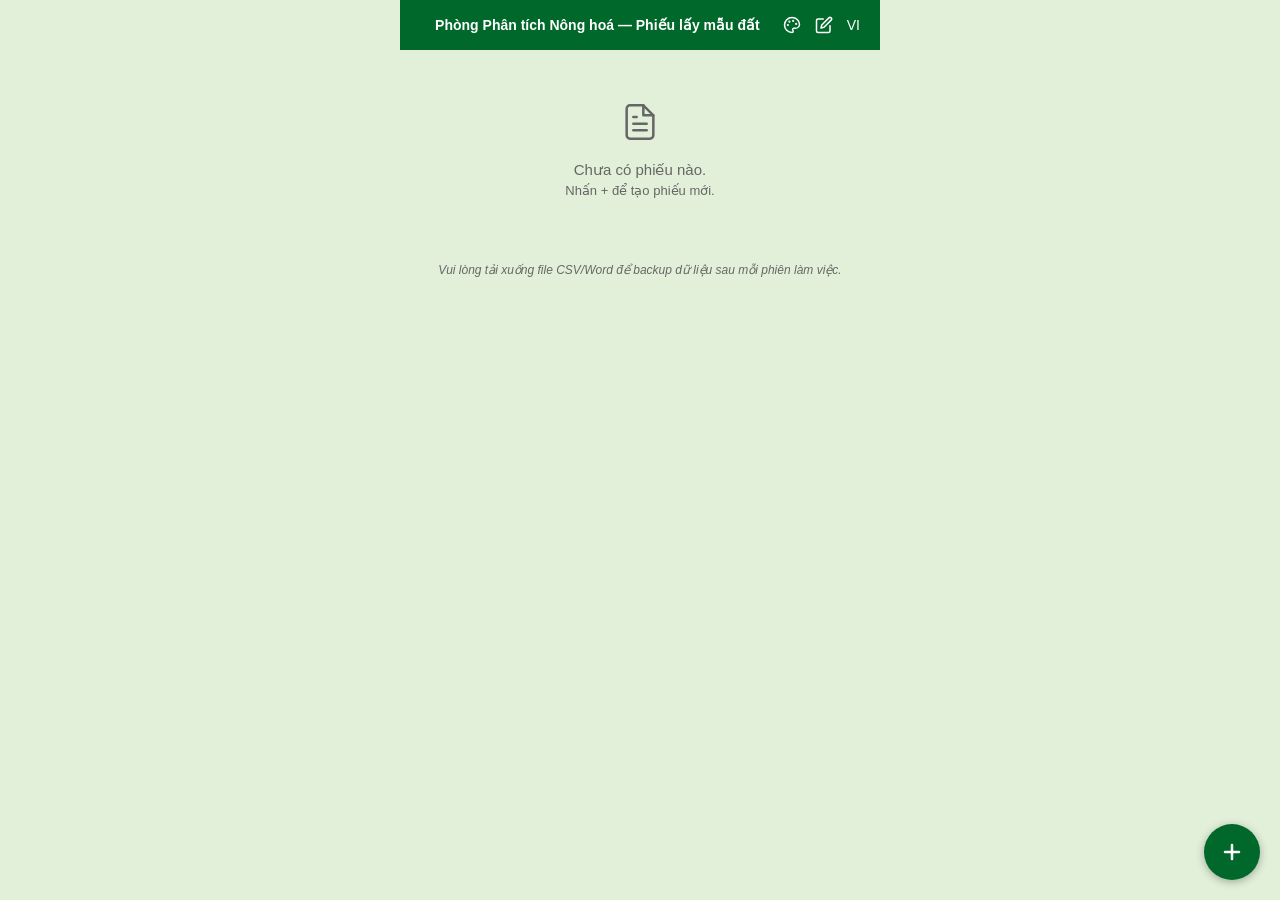
<file: PLM-digital-v2.3.html>
<!DOCTYPE html>
<html lang="vi">
<head>
<meta charset="UTF-8">
<meta name="viewport" content="width=device-width,initial-scale=1,maximum-scale=1,user-scalable=no">
<title>Phòng Phân tích Nông hoá — Phiếu lấy mẫu đất</title>
<style>
:root{--bg:#E2F0D9;--text:#00682B;--cardBg:#fff;--cardText:#222;--inputBg:#fff;--inputText:#000;--inputBorder:#ccc;--accent:#00682B;--accentText:#fff;--headerBg:#00682B;--headerText:#fff;--danger:#d32f2f;--muted:#666;--divider:#ccc;--shadow:0 1px 3px rgba(0,0,0,0.12);--toggleBg:#ccc;--toggleActive:#00682B}
[data-theme="dark"]{--bg:#1A1A2E;--text:#E0E0E0;--cardBg:#2A2A3E;--cardText:#E0E0E0;--inputBg:#3A3A4E;--inputText:#E0E0E0;--inputBorder:#555;--accent:#4CAF50;--accentText:#fff;--headerBg:#0F0F1E;--headerText:#E0E0E0;--danger:#ef5350;--muted:#999;--divider:#444;--shadow:0 1px 3px rgba(0,0,0,0.4);--toggleBg:#555;--toggleActive:#4CAF50}
[data-theme="docsach"]{--bg:#E8D1A7;--text:#743014;--cardBg:#F5E6D0;--cardText:#743014;--inputBg:#FFF8F0;--inputText:#743014;--inputBorder:#C4A882;--accent:#743014;--accentText:#F8EFDA;--headerBg:#743014;--headerText:#F8EFDA;--danger:#d32f2f;--muted:#8B6914;--divider:#C4A882;--shadow:0 1px 3px rgba(0,0,0,0.12);--toggleBg:#C4A882;--toggleActive:#743014}
[data-theme="matcha"]{--bg:#5C6B3D;--text:#F8EFDA;--cardBg:#F5F0E0;--cardText:#2A3518;--inputBg:#FFFDF5;--inputText:#2A3518;--inputBorder:#7A8B5A;--accent:#D4C5A0;--accentText:#2A3518;--headerBg:#4D5C30;--headerText:#F8EFDA;--danger:#ef5350;--muted:#2F3A1D;--divider:#B8C896;--shadow:0 1px 3px rgba(0,0,0,0.2);--toggleBg:#8B9A6A;--toggleActive:#5C6B3D}
*{box-sizing:border-box;margin:0;padding:0}
body{font-family:'Segoe UI',Roboto,sans-serif;font-size:15px;line-height:1.5;background:var(--bg);color:var(--text);max-width:480px;margin:0 auto;min-height:100vh;padding-bottom:80px;overscroll-behavior:none}
.header{background:var(--headerBg);color:var(--headerText);padding:12px 16px;display:flex;align-items:center;justify-content:space-between;position:sticky;top:0;z-index:100}
.header-title{font-weight:700;font-size:14px;flex:1;text-align:center}
.header-btn{background:none;border:none;color:var(--headerText);font-size:14px;cursor:pointer;padding:4px;white-space:nowrap;display:flex;align-items:center;gap:2px}
.header-btn svg{width:18px;height:18px}
.body-content{padding:12px 16px}
.card{background:var(--cardBg);color:var(--cardText);border-radius:10px;padding:14px;margin-bottom:10px;box-shadow:var(--shadow)}
.card-title{font-weight:700;font-size:16px}
.label{font-size:13px;font-weight:600;color:var(--muted);margin-bottom:2px;margin-top:10px;display:block}
input.fi,select.fi{width:100%;padding:10px 12px;border:1px solid var(--inputBorder);border-radius:8px;font-size:15px;background:var(--inputBg);color:var(--inputText);box-sizing:border-box}
.btn{padding:12px 20px;border:none;border-radius:8px;font-size:15px;font-weight:600;cursor:pointer;width:100%;margin-top:10px}
.btn-p{background:var(--accent);color:var(--accentText)}.btn-o{background:transparent;border:2px solid var(--accent);color:var(--accent)}.btn-d{background:var(--danger);color:#fff}
.btn-sm{width:auto;padding:6px 12px;font-size:12px;margin-top:0}
.fab{position:fixed;bottom:20px;right:20px;width:56px;height:56px;border-radius:28px;background:var(--accent);color:var(--accentText);border:none;font-size:28px;cursor:pointer;box-shadow:0 2px 8px rgba(0,0,0,0.3);z-index:50;display:flex;align-items:center;justify-content:center}
.progress{display:flex;justify-content:center;gap:6px;padding:10px 0;font-size:12px;font-weight:600;position:sticky;top:48px;z-index:99;background:var(--bg)}
.p-step{padding:6px 10px;border-radius:20px;border:1px solid var(--divider);background:var(--cardBg);color:var(--muted);cursor:pointer}
.p-step.active{background:var(--accent);color:var(--accentText);border-color:var(--accent)}
.p-step.done{background:color-mix(in srgb,var(--accent) 20%,transparent);color:var(--accent);border-color:var(--accent)}
.toggle{width:44px;height:24px;border-radius:12px;background:var(--toggleBg);position:relative;cursor:pointer;border:none;padding:0;transition:background 0.2s;display:inline-block;vertical-align:middle}
.toggle.on{background:var(--toggleActive)}.toggle-knob{width:20px;height:20px;border-radius:10px;background:#fff;position:absolute;top:2px;left:2px;transition:left 0.2s}.toggle.on .toggle-knob{left:22px}
.w5{font-size:11px;font-style:italic;color:var(--danger);text-align:right;margin-top:2px}
.row{display:flex;gap:8px}.flex1{flex:1}
.chip{display:inline-flex;align-items:center;gap:4px;background:color-mix(in srgb,var(--accent) 15%,transparent);color:var(--accent);border-radius:12px;padding:2px 10px;font-size:12px;margin:2px 4px 2px 0}
.chip-x{background:none;border:none;color:var(--accent);cursor:pointer;font-size:14px;padding:0;line-height:1}
.collapse-header{display:flex;justify-content:space-between;align-items:center;cursor:pointer}
.danger-link{background:none;border:none;color:var(--danger);font-size:13px;margin-top:8px;cursor:pointer}
.empty-state{text-align:center;padding:40px;color:var(--muted)}
.ro-field{margin-bottom:4px}.ro-label{font-size:12px;color:#888}.ro-val{font-size:14px}
.auto-calc{font-size:13px;color:var(--muted);padding:4px 0}
.multi-box{cursor:pointer;min-height:42px;display:flex;flex-wrap:wrap;align-items:center;gap:2px}
.multi-dd{position:absolute;top:100%;left:0;right:0;background:var(--inputBg);border:1px solid var(--inputBorder);border-radius:8px;z-index:10;max-height:180px;overflow-y:auto;box-shadow:0 4px 12px rgba(0,0,0,0.15)}
.multi-item{padding:10px 12px;cursor:pointer;display:flex;align-items:center;gap:8px;border-bottom:1px solid rgba(128,128,128,0.2)}
.multi-chk{width:18px;height:18px;border-radius:4px;border:2px solid #999;display:flex;align-items:center;justify-content:center;font-size:12px;color:#fff}.multi-chk.on{background:var(--accent)}
.hidden{display:none}
</style>
</head>
<body>
<div id="app"></div>
<script>
// ===== SVG ICONS (Lucide) =====
var IC={
  home:'<svg width="18" height="18" viewBox="0 0 24 24" fill="none" stroke="currentColor" stroke-width="2" stroke-linecap="round" stroke-linejoin="round"><path d="M3 9l9-7 9 7v11a2 2 0 0 1-2 2H5a2 2 0 0 1-2-2z"/><polyline points="9 22 9 12 15 12 15 22"/></svg>',
  eye:'<svg width="18" height="18" viewBox="0 0 24 24" fill="none" stroke="currentColor" stroke-width="2" stroke-linecap="round" stroke-linejoin="round"><path d="M1 12s4-8 11-8 11 8 11 8-4 8-11 8-11-8-11-8z"/><circle cx="12" cy="12" r="3"/></svg>',
  edit:'<svg width="18" height="18" viewBox="0 0 24 24" fill="none" stroke="currentColor" stroke-width="2" stroke-linecap="round" stroke-linejoin="round"><path d="M11 4H4a2 2 0 0 0-2 2v14a2 2 0 0 0 2 2h14a2 2 0 0 0 2-2v-7"/><path d="M18.5 2.5a2.121 2.121 0 0 1 3 3L12 15l-4 1 1-4 9.5-9.5z"/></svg>',
  pin:'<svg width="18" height="18" viewBox="0 0 24 24" fill="none" stroke="currentColor" stroke-width="2" stroke-linecap="round" stroke-linejoin="round"><path d="M21 10c0 7-9 13-9 13s-9-6-9-13a9 9 0 0 1 18 0z"/><circle cx="12" cy="10" r="3"/></svg>',
  list:'<svg width="18" height="18" viewBox="0 0 24 24" fill="none" stroke="currentColor" stroke-width="2" stroke-linecap="round" stroke-linejoin="round"><line x1="8" y1="6" x2="21" y2="6"/><line x1="8" y1="12" x2="21" y2="12"/><line x1="8" y1="18" x2="21" y2="18"/><line x1="3" y1="6" x2="3.01" y2="6"/><line x1="3" y1="12" x2="3.01" y2="12"/><line x1="3" y1="18" x2="3.01" y2="18"/></svg>',
  palette:'<svg width="18" height="18" viewBox="0 0 24 24" fill="none" stroke="currentColor" stroke-width="2" stroke-linecap="round" stroke-linejoin="round"><circle cx="13.5" cy="6.5" r="0.5" fill="currentColor"/><circle cx="17.5" cy="10.5" r="0.5" fill="currentColor"/><circle cx="8.5" cy="7.5" r="0.5" fill="currentColor"/><circle cx="6.5" cy="12" r="0.5" fill="currentColor"/><path d="M12 2C6.5 2 2 6.5 2 12s4.5 10 10 10c.926 0 1.648-.746 1.648-1.688 0-.437-.18-.835-.437-1.125-.29-.289-.438-.652-.438-1.125a1.64 1.64 0 0 1 1.668-1.668h1.996c3.051 0 5.555-2.503 5.555-5.554C21.965 6.012 17.461 2 12 2z"/></svg>',
  globe:'<svg width="18" height="18" viewBox="0 0 24 24" fill="none" stroke="currentColor" stroke-width="2" stroke-linecap="round" stroke-linejoin="round"><circle cx="12" cy="12" r="10"/><line x1="2" y1="12" x2="22" y2="12"/><path d="M12 2a15.3 15.3 0 0 1 4 10 15.3 15.3 0 0 1-4 10 15.3 15.3 0 0 1-4-10 15.3 15.3 0 0 1 4-10z"/></svg>',
  plus:'<svg width="24" height="24" viewBox="0 0 24 24" fill="none" stroke="currentColor" stroke-width="2.5" stroke-linecap="round"><line x1="12" y1="5" x2="12" y2="19"/><line x1="5" y1="12" x2="19" y2="12"/></svg>',
  clip:'<svg width="40" height="40" viewBox="0 0 24 24" fill="none" stroke="currentColor" stroke-width="1.5" stroke-linecap="round" stroke-linejoin="round"><path d="M14 2H6a2 2 0 0 0-2 2v16a2 2 0 0 0 2 2h12a2 2 0 0 0 2-2V8z"/><polyline points="14 2 14 8 20 8"/><line x1="16" y1="13" x2="8" y2="13"/><line x1="16" y1="17" x2="8" y2="17"/><polyline points="10 9 9 9 8 9"/></svg>'
};
function icon(name){var sp=document.createElement("span");sp.innerHTML=IC[name]||"";sp.style.display="inline-flex";sp.style.alignItems="center";return sp}

// ===== i18n =====
var LANG={
  vi:{
    appTitle:"Phòng Phân tích Nông hoá — Phiếu lấy mẫu đất",
    newForm:"Tạo phiếu mới",soKHLM:"Số Kế hoạch lấy mẫu",soKTV:"Số phiếu Kiểm tra vườn",
    soPhieu:"Số Phiếu lấy mẫu đất",ngayLap:"Ngày lập",khuLienHop:"Khu liên hợp",
    tiepTuc:"Tiếp tục",nhapTay:"Nhập tay",taiLenCSV:"Tải lên CSV",
    hoiImport:"Bạn có muốn tải lên file data vườn/thửa?\n\nOK = Tải lên CSV\nCancel = Nhập tay",
    trungKHLM:"Số phiếu kế hoạch đã tồn tại.",nhapKHLM:"Vui lòng nhập số Kế hoạch lấy mẫu.",
    thongTinChung:"Thông tin chung",mauTheoKH:"Mẫu theo kế hoạch",mauCaBiet:"Mẫu cá biệt",
    thongTinPhieu:"Thông tin phiếu",thua:"Thửa",themThua:"+Thêm thửa",
    nhanSu:"Nhân sự",themNS:"+Thêm nhân sự",congCu:"Công cụ",themCC:"+Thêm công cụ",
    hoTen:"Họ và tên",chucDanh:"Chức danh",thuaPhuTrach:"Thửa phụ trách",
    tenCongCu:"Tên công cụ",soLuong:"Số lượng",donVi:"Đơn vị",
    tiepMau:"Tiếp → Mẫu theo kế hoạch",tiepCB:"Tiếp → Mẫu cá biệt",quayLai:"← Quay lại",
    luuPhieu:"Lưu phiếu",daNN:"Đã nhập",mau:"mẫu",chuyenThua:"Chuyển tới thửa:",
    kinhDo:"Kinh độ",viDo:"Vĩ độ",doSau:"Độ sâu (cm)",khoiLuong:"Khối lượng (kg)",
    baoQuan:"Bảo quản",datTuoi:"Đất tươi",nguoiTH:"Người thực hiện",ngayLay:"Ngày lấy mẫu",
    gioHT:"Giờ hoàn thành",ghiChu:"Ghi chú",xoaMau:"Xóa mẫu này",xoaThua:"Xóa thửa này",xoa:"Xóa",
    themMau:"+Thêm mẫu",themMauCB:"+Thêm mẫu cá biệt",
    tongSoMau:"Tổng số lượng mẫu:",tongKL:"Tổng khối lượng (lý thuyết):",giaTriKhac:"Giá trị khác",
    lech20:"Khối lượng nhập lệch quá 20% so với lý thuyết.",
    moTaCB:"Mẫu cá biệt: mẫu không nằm trong kế hoạch",
    xuatCSV:"Xuất CSV",xuatBM:"Xuất biểu mẫu",trangChu:"Trang chủ",sua:"Sửa",
    chuaCo:"Chưa có phiếu nào.",nhanPlus:"Nhấn + để tạo phiếu mới.",chuaCoMa:"Chưa có mã",
    thuoc:"Thuộc",xoaPhieu1:"Khuyến nghị đã lưu file CSV của phiếu này trước khi xóa.",
    xoaPhieu2:"Bạn chắc chắn muốn xóa phiếu? Bước này không thể hoàn tác.",
    chuaCoData:"Chưa có dữ liệu mẫu.",loiXuat:"Lỗi xuất biểu mẫu: ",
    xoaThuaData:"Dữ liệu thửa đã nhập sẽ bị xóa. Tiếp tục?",
    nhapThuaTT:"Vui lòng nhập thông tin vườn/thửa để tiếp tục.",
    tenThua:"Tên thửa",maThuaQTSX:"Mã thửa trên phần mềm QTSX",
    xiNghiep:"Xí nghiệp",nongTruong:"Nông trường",lo:"Lô",
    loaiCay:"Loại cây trồng",thoiDiemSX:"Thời điểm SX (tháng tuổi)",dienTich:"Diện tích (ha)",
    soLuongMau:"Số lượng mẫu",tongKLMauKH:"Tổng khối lượng mẫu theo kế hoạch: ",
    tongKLMauCB:"Tổng khối lượng mẫu cá biệt: ",
    placeholderBQ:"VD: Túi zip, Túi vải...",placeholderKHLM:"KHLM-KM-26-001",placeholderKTV:"KTV-KM-26-001-01",
    backup:"Vui lòng tải xuống file CSV/Word để backup dữ liệu sau mỗi phiên làm việc.",
  },
  en:{
    appTitle:"Agrochemical Analysis Lab — Soil Sampling Form",
    newForm:"Create new form",soKHLM:"Sampling Plan No.",soKTV:"Garden Inspection No.",
    soPhieu:"Sampling Form No.",ngayLap:"Date created",khuLienHop:"Area",
    tiepTuc:"Continue",nhapTay:"Manual input",taiLenCSV:"Upload CSV",
    hoiImport:"Do you want to upload a plot data file?\n\nOK = Upload CSV\nCancel = Manual input",
    trungKHLM:"This plan number already exists.",nhapKHLM:"Please enter the Sampling Plan No.",
    thongTinChung:"General info",mauTheoKH:"Planned samples",mauCaBiet:"Ad-hoc samples",
    thongTinPhieu:"Form info",thua:"Plot",themThua:"+Add plot",
    nhanSu:"Personnel",themNS:"+Add personnel",congCu:"Tools",themCC:"+Add tool",
    hoTen:"Full name",chucDanh:"Title",thuaPhuTrach:"Assigned plots",
    tenCongCu:"Tool name",soLuong:"Quantity",donVi:"Unit",
    tiepMau:"Next → Planned samples",tiepCB:"Next → Ad-hoc samples",quayLai:"← Back",
    luuPhieu:"Save form",daNN:"Entered",mau:"samples",chuyenThua:"Jump to plot:",
    kinhDo:"Longitude",viDo:"Latitude",doSau:"Depth (cm)",khoiLuong:"Weight (kg)",
    baoQuan:"Storage",datTuoi:"Fresh soil",nguoiTH:"Operator",ngayLay:"Sampling date",
    gioHT:"Completion time",ghiChu:"Notes",xoaMau:"Delete this sample",xoaThua:"Delete this plot",xoa:"Delete",
    themMau:"+Add sample",themMauCB:"+Add ad-hoc sample",
    tongSoMau:"Total samples:",tongKL:"Total weight (theoretical):",giaTriKhac:"Override value",
    lech20:"Weight differs more than 20% from theoretical.",
    moTaCB:"Ad-hoc samples: samples not in the plan",
    xuatCSV:"Export CSV",xuatBM:"Export form",trangChu:"Home",sua:"Edit",
    chuaCo:"No forms yet.",nhanPlus:"Tap + to create a new form.",chuaCoMa:"No code yet",
    thuoc:"Plan",xoaPhieu1:"Recommended: save CSV before deleting.",
    xoaPhieu2:"Do you want to delete this form? This action cannot be undone.",
    chuaCoData:"No sample data.",loiXuat:"Export error: ",
    xoaThuaData:"Plot data will be deleted. Continue?",
    nhapThuaTT:"Please enter plot info to continue.",
    tenThua:"Plot name",maThuaQTSX:"THAGRI BANANA's plot code",
    xiNghiep:"Enterprise",nongTruong:"Farm",lo:"Block",
    loaiCay:"Crop type",thoiDiemSX:"Crop age (months)",dienTich:"Area (ha)",
    soLuongMau:"Number of samples",tongKLMauKH:"Total planned sample weight: ",
    tongKLMauCB:"Total ad-hoc sample weight: ",
    placeholderBQ:"e.g. Zip bag, Cloth bag...",placeholderKHLM:"KHLM-KM-26-001",    placeholderKTV:"KTV-KM-26-001-01",
    khongTimThay:"No plots found for area ",
    backup:"Please download CSV/Word files after each session to backup your data."
  },
  kh:null,la:null
};
function T(key){var l=LANG[S.lang]||LANG.vi;return(l&&l[key])||LANG.vi[key]||key}

// ===== STATE =====
var DB="thaco_v5";
var S={theme:"standard",lang:"vi",ro:false,phieus:[],cp:null,screen:"home",step:1,pinnedId:null};
var themeList=["standard","dark","docsach","matcha"];
var themeIcons={"standard":"☀","dark":"☽","docsach":"▤","matcha":"❋"};
var langList=["vi","en","kh","la"];
function nextTheme(){var i=themeList.indexOf(S.theme);S.theme=themeList[(i+1)%themeList.length];render();save()}
function nextLang(){var i=langList.indexOf(S.lang);S.lang=langList[(i+1)%langList.length];render();save()}

function gid(){return Math.random().toString(36).substr(2,9)}
function xP(k){var m=k.match(/KHLM-(\w+-\d+-\d+)/i);return m?m[1]:null}
function xK(k){var m=k.match(/KHLM-(\w+)-/i);return m?m[1].toUpperCase():""}
function pad(v){v=String(v);return v.length<2?"0"+v:v}
function thuaName(v){if(!v.nong_truong&&!v.lo&&!v.thua)return"";return(v.nong_truong||"")+"/"+(v.lo||"")+"/"+(v.thua||"")}
function thuaNameFull(v){if(!v.xi_nghiep&&!v.nong_truong&&!v.lo&&!v.thua)return"";return(v.xi_nghiep||"")+"/"+(v.nong_truong||"")+"/"+(v.lo||"")+"/"+(v.thua||"")}
function save(){try{localStorage.setItem(DB,JSON.stringify({theme:S.theme,lang:S.lang,phieus:S.phieus,pinnedId:S.pinnedId}))}catch(e){}}
function load(){try{var d=localStorage.getItem(DB);if(d){var p=JSON.parse(d);S.phieus=p.phieus||[];S.theme=p.theme||"standard";S.lang=p.lang||"vi";S.pinnedId=p.pinnedId||null}}catch(e){}}

function el(tag,at,ch){var e=document.createElement(tag);if(at)Object.keys(at).forEach(function(k){if(k==="style"&&typeof at[k]==="object")Object.assign(e.style,at[k]);else if(k.indexOf("on")===0)e.addEventListener(k.substr(2).toLowerCase(),at[k]);else if(k==="className")e.className=at[k];else e.setAttribute(k,at[k])});if(ch!=null){if(Array.isArray(ch))ch.forEach(function(c){if(c!=null){e.appendChild(typeof c==="object"?c:document.createTextNode(String(c)))}});else e.appendChild(typeof ch==="object"?ch:document.createTextNode(String(ch)))}return e}
function fi(val,cb,at){var inp=el("input",Object.assign({className:"fi",value:val||""},at||{}));inp.addEventListener("input",function(){cb(inp.value);save()});return inp}
function sel(val,opts,cb,ph){var s=el("select",{className:"fi"});s.appendChild(el("option",{value:""},ph||"-- "+T("thua")+" --"));opts.forEach(function(o){var v=typeof o==="object"?o.value:o;var l=typeof o==="object"?o.label:o;var op=el("option",{value:v},l);if(v===val)op.selected=true;s.appendChild(op)});s.addEventListener("change",function(){cb(s.value)});return s}
function tog(val,cb){var b=el("button",{className:"toggle"+(val?" on":"")});var knob=el("div",{className:"toggle-knob"});b.appendChild(knob);b.addEventListener("click",function(){val=!val;b.className="toggle"+(val?" on":"");knob.style.left=val?"22px":"2px";cb(val)});return b}
function msel(opts,seld,cb,ph){var wrap=el("div",{style:{position:"relative"}});var open=false;var box=el("div",{className:"fi multi-box"});var dd=el("div",{className:"multi-dd hidden"});function rbox(){box.innerHTML="";if(seld.length===0)box.appendChild(el("span",{style:{color:"#999"}},ph||"--"));seld.forEach(function(v){box.appendChild(el("span",{className:"chip"},[v,el("button",{className:"chip-x",onClick:function(e){e.stopPropagation();seld=seld.filter(function(x){return x!==v});cb(seld);rbox();rdd()}},"×")]))})}function rdd(){dd.innerHTML="";dd.className=open?"multi-dd":"multi-dd hidden";opts.forEach(function(o){var ck=seld.indexOf(o)>=0;dd.appendChild(el("div",{className:"multi-item",onClick:function(){if(ck)seld=seld.filter(function(x){return x!==o});else seld=seld.concat([o]);cb(seld);rbox();rdd()}},[el("span",{className:"multi-chk"+(ck?" on":"")},ck?"✓":""),el("span",{},o)]))});dd.appendChild(el("div",{style:{padding:"8px",textAlign:"center"}},[el("button",{style:{background:"none",border:"none",color:"var(--accent)",fontWeight:"600",cursor:"pointer"},onClick:function(){open=false;rdd()}},"✕")]))}box.addEventListener("click",function(){open=!open;rdd()});rbox();wrap.appendChild(box);wrap.appendChild(dd);return wrap}
function ro(l,v){return el("div",{className:"ro-field"},[el("span",{className:"ro-label"},l+": "),el("span",{className:"ro-val"},v||"—")])}

// ===== HEADER BUILDER =====
function mkHeader(leftEl,title,extras){
  var hdr=el("div",{className:"header"});
  hdr.appendChild(leftEl);
  hdr.appendChild(el("span",{className:"header-title"},title));
  var right=el("div",{style:{display:"flex",gap:"6px",alignItems:"center"}});
  right.appendChild(el("button",{className:"header-btn",onClick:nextTheme},icon("palette")));
  if(extras)extras.forEach(function(x){right.appendChild(x)});
  right.appendChild(el("button",{className:"header-btn",onClick:nextLang},S.lang.toUpperCase()));
  hdr.appendChild(right);return hdr;
}

// ===== EXPORT CSV =====
function exportCSV(p){
  if(!p||(p.mau.length===0&&p.mauCaBiet.length===0)){alert(T("chuaCoData"));return}
  var hd=["So_phieu","Xi_nghiep","Nong_truong","Lo","Thua","Ten_mau","Kinh_do","Vi_do","Do_sau_cm","Khoi_luong_kg","Loai_mau","Bao_quan","Dat_tuoi","Nguoi_thuc_hien","Ngay_lay_mau","Gio_hoan_thanh","Ghi_chu"];
  var mi={};
  var allM=p.mau.map(function(m){var v=p.vuonThua.find(function(x){return x.id===m.vuon_id});var vn=v?thuaName(v):"";if(!mi[m.vuon_id])mi[m.vuon_id]=0;mi[m.vuon_id]++;var tenMau=vn?vn+"-"+pad(mi[m.vuon_id]):"";return[p.soPhieu,v?v.xi_nghiep:"",v?v.nong_truong:"",v?v.lo:"",v?v.thua:"",tenMau,m.kinhDo,m.viDo,m.doSau,m.khoiLuong,"Hỗn hợp",m.baoQuan,m.datTuoi?"Yes":"No",m.nguoiLayMau,m.ngayLayMau,m.gioHoanThanh,m.ghiChu]});
  var cbM=p.mauCaBiet.map(function(m,i){var nm=(m.nong_truong||"")+"/"+(m.lo||"")+"/"+(m.thua||"");var tenMau=nm?(m.boPhan?m.boPhan+"-":"")+nm+"-CB"+pad(i+1):"";return[p.soPhieu,m.xi_nghiep,m.nong_truong,m.lo,m.thua,tenMau,m.kinhDo,m.viDo,m.doSau,m.khoiLuong,"Cá biệt",m.baoQuan,m.datTuoi?"Yes":"No",m.nguoiLayMau,m.ngayLayMau,m.gioHoanThanh,m.ghiChu]});
  var rows=allM.concat(cbM);var csv=[hd.join(",")].concat(rows.map(function(r){return r.map(function(c){return'"'+c+'"'}).join(",")})).join("\n");
  var blob=new Blob(["\uFEFF"+csv],{type:"text/csv;charset=utf-8;"});var a=document.createElement("a");a.href=URL.createObjectURL(blob);a.download=(p.soPhieu||"phieu")+".csv";document.body.appendChild(a);a.click();document.body.removeChild(a);
}

// ===== EXPORT WORD =====
function exportWord(p){
  if(!p||(p.mau.length===0&&p.mauCaBiet.length===0)){alert(T("chuaCoData"));return}
  try{
  var css='body{font-family:"Times New Roman",serif;font-size:12pt;margin:0;padding:20px}table{border-collapse:collapse;width:100%}td,th{border:1px solid #000;padding:4px 6px;text-align:center;vertical-align:middle;font-size:12pt}.nb td,.nb th{border:none}.l{text-align:left}.r{text-align:right}.b{font-weight:bold}.i{font-style:italic}.title{font-size:14pt;font-weight:bold;text-align:center;margin:10px 0}.sc{border:none;width:33%;vertical-align:top;padding:10px;text-align:center;height:80px}.sm{font-size:10pt}';
  var h='<html xmlns:o="urn:schemas-microsoft-com:office:office" xmlns:w="urn:schemas-microsoft-com:office:word" xmlns="http://www.w3.org/TR/REC-html40"><head><meta charset="utf-8"><style>'+css+'</style><!--[if gte mso 9]><xml><w:WordDocument><w:View>Print</w:View><w:Zoom>100</w:Zoom><w:DoNotOptimizeForBrowser/></w:WordDocument></xml><![endif]--><style>@page{size:A4 landscape;margin:1.5cm 2cm}</style></head><body>';
  h+='<div style="margin-bottom:20px;min-height:40px"></div>';
  h+='<div class="b">CÔNG TY CỔ PHẦN NÔNG NGHIỆP TRƯỜNG HẢI</div>';
  h+='<div class="b">Phòng Phân tích Nông hoá</div>';
  h+='<div class="r i sm" style="margin-top:-30px"><i>Mã số: PLM-01<br>Ngày hiệu lực: 01/5/2026</i></div><br>';
  h+='<div class="title">PHIẾU LẤY MẪU HIỆN TRƯỜNG</div><br>';
  h+='<table class="nb"><tr><td class="l"><b>Số phiếu:</b> '+(p.soPhieu||'')+'</td><td class="l"><b>Ngày lập:</b> '+(p.ngayLap||'')+'</td></tr>';
  h+='<tr><td class="l"><b>Khu liên hợp:</b> '+(p.khuLienHop||'')+'</td><td class="l"><b>Thuộc Kế hoạch lấy mẫu số:</b> '+(p.soKHLM||'')+'</td></tr>';
  h+='<tr><td class="l"><b>Số phiếu Kiểm tra vườn:</b> '+(p.soKTV||'')+'</td><td></td></tr></table><br>';
  h+='<div class="b">I.&nbsp;&nbsp;&nbsp;&nbsp;&nbsp;THÔNG TIN CHUNG</div><br>';
  h+='<table><thread display:table-header-group><tr><th>STT</th><th>Xí nghiệp</th><th>Nông trường</th><th>Lô</th><th>Thửa</th><th><b>Số điểm lấy mẫu</b><br><i style="font-weight:normal">(không bao gồm mẫu cá biệt)</i></th><th>Mẫu cá biệt</th><th>Người thực hiện</th><th>Chức danh</th><th>Ghi chú</th></tr></thread>';
  p.vuonThua.forEach(function(v,i){var cb=p.mauCaBiet.filter(function(m){return(m.nong_truong||"")===(v.nong_truong||"")&&(m.lo||"")===(v.lo||"")&&(m.thua||"")===(v.thua||"")}).length;var ns=p.nhanSu.filter(function(n){var vp=Array.isArray(n.vuonPhuTrach)?n.vuonPhuTrach:[];return vp.indexOf(thuaName(v))>=0});h+='<tr><td>'+(i+1)+'</td><td>'+(v.xi_nghiep||'')+'</td><td>'+(v.nong_truong||'')+'</td><td>'+(v.lo||'')+'</td><td>'+(v.thua||'')+'</td><td>'+(v.so_mau||'')+'</td><td>'+(cb>0?'☑ '+pad(cb):'☐')+'</td><td>'+ns.map(function(n){return n.hoTen}).join(', ')+'</td><td>'+ns.map(function(n){return n.chucDanh}).join(', ')+'</td><td></td></tr>'});
  h+='</table><br><div class="b">II.&nbsp;&nbsp;&nbsp;&nbsp;&nbsp;CHI TIẾT MẪU ĐÃ LẤY</div><br>';
  h+='<table><thread display:table-header-group><tr><th>#</th><th><b>Vị trí</b><br><i style="font-weight:normal">(Nông trường/Lô/Thửa)</i></th><th>STT mẫu</th><th><b>STT mẫu cá biệt</b><br><i style="font-weight:normal">(VD: CB01)</i></th><th><b>Độ sâu</b><br><i style="font-weight:normal">(cm)</i></th><th><b>Khối lượng</b><br><i style="font-weight:normal">(kg)</i></th><th>Bảo quản</th><th><b>Mẫu "đất tươi"</b></th><th>Người thực hiện</th><th>Ghi chú</th></tr></thread>';
  var rn=1,mi={};
  p.mau.forEach(function(m){var v=p.vuonThua.find(function(x){return x.id===m.vuon_id});var vn=v?thuaName(v):"";if(!mi[m.vuon_id])mi[m.vuon_id]=0;mi[m.vuon_id]++;h+='<tr><td>'+rn+'</td><td>'+vn+'</td><td>'+pad(mi[m.vuon_id])+'</td><td></td><td>'+(m.doSau||'')+'</td><td>'+(m.khoiLuong||'')+'</td><td>'+(m.baoQuan||'')+'</td><td>'+(m.datTuoi?'☑':'☐')+'</td><td>'+(m.nguoiLayMau||'')+'</td><td>'+(m.ghiChu||'')+'</td></tr>';rn++});
  p.mauCaBiet.forEach(function(m,i){var vn=(m.nong_truong||"")+"/"+(m.lo||"")+"/"+(m.thua||"");var cbLabel=(m.boPhan?m.boPhan+"-":"")+("CB"+pad(i+1));h+='<tr><td>'+rn+'</td><td>'+vn+'</td><td></td><td>'+cbLabel+'</td><td>'+(m.doSau||'')+'</td><td>'+(m.khoiLuong||'')+'</td><td>'+(m.baoQuan||'')+'</td><td>'+(m.datTuoi?'☑':'☐')+'</td><td>'+(m.nguoiLayMau||'')+'</td><td>'+(m.ghiChu||'')+'</td></tr>';rn++});
  var tm=p.mau.length+p.mauCaBiet.length,tk=p.mau.concat(p.mauCaBiet).reduce(function(a,m){return a+(parseFloat(m.khoiLuong)||0)},0);
  h+='<tr><td colspan="5" class="l"><b>TỔNG SỐ LƯỢNG MẪU</b> <i>(bao gồm mẫu cá biệt)</i><b>: '+tm+'</b></td><td colspan="5" class="l"><b>TỔNG KHỐI LƯỢNG MẪU</b> <i>(bao gồm mẫu cá biệt) (kg)</i><b>: '+tk.toFixed(2)+'</b></td></tr></table><br><br>';
  h+='<table><tr><td colspan="3"><b>XÁC NHẬN</b></td></tr><tr><td style="width:33%;height:80px;vertical-align:top;padding:10px"><b>Đội trưởng Thu thập &amp; Xử lí mẫu</b><br><i style="font-weight:normal">(Ký, ghi rõ họ tên)</i></td><td style="width:34%;height:80px;vertical-align:top;padding:10px"><b>Nhân sự kiểm tra vườn</b><br><i style="font-weight:normal">(Ký, ghi rõ họ tên)</i></td><td style="width:33%;height:80px;vertical-align:top;padding:10px"><b>Nhân sự lấy mẫu</b><br><i style="font-weight:normal">(Ký, ghi rõ họ tên)</i></td></tr></table></body></html>';
    var blob=new Blob(['\ufeff'+h],{type:'application/msword'});var a=document.createElement("a");a.href=URL.createObjectURL(blob);a.download=(p.soPhieu||"phieu")+".doc";document.body.appendChild(a);a.click();document.body.removeChild(a);
  }catch(err){alert(T("loiXuat")+err.message)}
}

// ===== CSV IMPORT =====
function doImport(e,isCreate){var file=e.target.files[0];if(!file)return;var reader=new FileReader();reader.onload=function(ev){try{var lines=ev.target.result.split("\n").map(function(l){return l.split(",").map(function(c){return c.trim()})});if(lines.length<2)return;var hd=lines[0];var rows=lines.slice(1).filter(function(r){return r.length>=hd.length&&r[0]});var data=rows.map(function(r){var o={};hd.forEach(function(k,i){o[k]=r[i]||""});return o});S.cp.csvData=data;var klh=xK(S.cp.soKHLM);S.cp.khuLienHop=klh;var filtered=klh?data.filter(function(d){return(d.khu_lien_hop||"").toUpperCase()===klh.toUpperCase()}):data;if(filtered.length===0&&data.length>0){alert(T("khongTimThay")+klh);filtered=data}S.cp.vuonThua=filtered.map(function(d){return{id:gid(),ma_thua_qtsx:d.ma_thua_qtsx||"",xi_nghiep:d.xi_nghiep||"",nong_truong:d.nong_truong||"",lo:d.lo||"",thua:d.thua||"",loai_cay:d.loai_cay||"",dien_tich_ha:d.dien_tich_ha||"",thoi_diem_sx:d.thoi_diem_sx||"",so_mau:d.so_mau||"",do_sau_kh:d.do_sau||"",khoi_luong_kh:d.khoi_luong||""}});if(isCreate){S.step=1;S.screen="edit"}render();save()}catch(err){alert("Error: "+err.message)}};reader.readAsText(file);e.target.value=""}

function genMau(){if(!S.cp)return;var maus=[];S.cp.vuonThua.forEach(function(v){var n=parseInt(v.so_mau)||0;var existing=S.cp.mau.filter(function(m){return m.vuon_id===v.id&&typeof m._gi==="number"});var maxIdx=0;existing.forEach(function(m){if(m._gi>=maxIdx)maxIdx=m._gi+1});existing.slice(0,n).forEach(function(m){maus.push(m)});var needed=n-existing.length;for(var i=0;i<needed;i++){maus.push({id:gid(),_gi:maxIdx+i,vuon_id:v.id,kinhDo:"",viDo:"",doSau:"",khoiLuong:"",baoQuan:"",datTuoi:false,nguoiLayMau:"",ngayLayMau:new Date().toISOString().slice(0,10),gioHoanThanh:"",ghiChu:""})}});var man=S.cp.mau.filter(function(m){return m._man});S.cp.mau=maus.concat(man)}
function goStep(s){if(s===2)genMau();S.step=s;render();save();window.scrollTo(0,0)}
function saveHome(){if(S.cp){S.cp.updatedAt=new Date().toISOString();var i=S.phieus.findIndex(function(x){return x.id===S.cp.id});if(i>=0)S.phieus[i]=JSON.parse(JSON.stringify(S.cp));else S.phieus.push(JSON.parse(JSON.stringify(S.cp)))}S.screen="home";S.cp=null;render();save()}
function rMauFields(m,cp,ct,isCaBiet){
  var vuon=isCaBiet?null:cp.vuonThua.find(function(x){return x.id===m.vuon_id});
  var dsKH=vuon?vuon.do_sau_kh:"";
  var klKH=vuon?vuon.khoi_luong_kh:"";
  var rg=el("div",{style:{display:"flex",gap:"8px",alignItems:"flex-end",marginTop:"4px"}});
  function updGPSTitle(){var card=ct.closest(".card");if(card){var titleEl=card.querySelector(".collapse-header span");if(titleEl){var base=titleEl.textContent.replace(" ✓","");titleEl.textContent=base+(m.kinhDo&&m.viDo?" ✓":"");}card.style.opacity=m.kinhDo&&m.viDo?"0.45":"1"}}
  var dk=el("div",{className:"flex1"});dk.appendChild(el("label",{className:"label"},T("kinhDo")));dk.appendChild(fi(m.kinhDo,function(v){m.kinhDo=v;updGPSTitle();save()}));rg.appendChild(dk);
  var dv=el("div",{className:"flex1"});dv.appendChild(el("label",{className:"label"},T("viDo")));dv.appendChild(fi(m.viDo,function(v){m.viDo=v;updGPSTitle();save()}));rg.appendChild(dv);
  var gpsBtn=el("button",{className:"btn btn-p",style:{width:"auto",padding:"10px",marginTop:"0"},onClick:function(){if(!navigator.geolocation){alert("GPS N/A");return}navigator.geolocation.getCurrentPosition(function(pos){var prevKD=m.kinhDo,prevVD=m.viDo;m.kinhDo=pos.coords.longitude.toFixed(6);m.viDo=pos.coords.latitude.toFixed(6);render();save();var undoBtn=document.getElementById("gps-undo-"+m.id);if(undoBtn){undoBtn.style.display=(prevKD||prevVD)?"inline-block":"none";undoBtn.onclick=function(){m.kinhDo=prevKD;m.viDo=prevVD;render();save()}}},function(err){alert("GPS: "+err.message)},{enableHighAccuracy:true,timeout:10000})}});
  gpsBtn.appendChild(icon("pin"));rg.appendChild(gpsBtn);ct.appendChild(rg);
  var undoGps=el("button",{id:"gps-undo-"+m.id,className:"danger-link",style:{display:"none",fontSize:"12px",marginTop:"2px"}},T("quayLai")+" GPS");ct.appendChild(undoGps);
  function calcWarn(m,dsKH,klKH){var dsVal=parseFloat(m.doSau)||0;var klVal=parseFloat(m.khoiLuong)||0;var dsK=parseFloat(dsKH)||0;var klK=parseFloat(klKH)||0;var dsLech=dsK>0&&dsVal>0?Math.abs(dsVal-dsK)/dsK:0;var klLech=klK>0&&klVal>0?Math.abs(klVal-klK)/klK:0;return dsLech>0.2||klLech>0.2}
  var r3=el("div",{className:"row"});
  [["doSau","doSau",dsKH],["khoiLuong","khoiLuong",klKH]].forEach(function(x){var d=el("div",{className:"flex1"});d.appendChild(el("label",{className:"label"},T(x[0]))); if(x[2])d.appendChild(el("div",{style:{fontSize:"11px",fontStyle:"italic",color:"var(--muted)",marginBottom:"2px"}},T(x[0]).replace(/\s*\([^)]*\)/,"")+" theo kế hoạch: "+x[2]));
  d.appendChild(fi(m[x[1]],function(v){m[x[1]]=v;var totEl=document.getElementById("tongKL");if(totEl){var t=S.cp.mau.reduce(function(a,z){return a+(parseFloat(z.khoiLuong)||0)},0);totEl.textContent=t.toFixed(2)+" kg"}
  var warnEl=document.getElementById("warn20-"+m.id);if(warnEl){var curVuon=isCaBiet?null:cp.vuonThua.find(function(z){return z.id===m.vuon_id});var curDsKH=curVuon?curVuon.do_sau_kh:"";var curKlKH=curVuon?curVuon.khoi_luong_kh:"";var warn=calcWarn(m,curDsKH,curKlKH);warnEl.textContent=warn?"Độ sâu/Khối lượng mẫu lệch hơn 20% so với kế hoạch. Vui lòng thêm Ghi chú (nếu có).":"";warnEl.style.display=warn?"block":"none"}},{inputmode:"numeric"}));r3.appendChild(d)});ct.appendChild(r3);
  ct.appendChild(el("label",{className:"label"},T("baoQuan")));ct.appendChild(fi(m.baoQuan,function(v){m.baoQuan=v},{placeholder:T("placeholderBQ")}));
  var tr=el("div",{style:{display:"flex",gap:"16px",marginTop:"10px",alignItems:"center"}});
  var t1=el("div",{style:{display:"flex",alignItems:"center",gap:"6px"}});t1.appendChild(tog(m.datTuoi,function(v){m.datTuoi=v;save()}));t1.appendChild(el("span",{style:{fontSize:"13px"}},T("datTuoi")));tr.appendChild(t1);ct.appendChild(tr);
  ct.appendChild(el("label",{className:"label"},T("nguoiTH")));
  var nsF;if(isCaBiet){nsF=cp.nhanSu.map(function(n){return n.hoTen}).filter(Boolean)}else{var v=cp.vuonThua.find(function(x){return x.id===m.vuon_id});var vn=v?thuaName(v):"";nsF=cp.nhanSu.filter(function(n){var vp=Array.isArray(n.vuonPhuTrach)?n.vuonPhuTrach:[];return!vn||vp.length===0||vp.indexOf(vn)>=0}).map(function(n){return n.hoTen}).filter(Boolean)}
  ct.appendChild(sel(m.nguoiLayMau,nsF,function(v){m.nguoiLayMau=v;save()},"-- "+T("nguoiTH")+" --"));
  var r4=el("div",{className:"row"});var dn=el("div",{className:"flex1"});dn.appendChild(el("label",{className:"label"},T("ngayLay")));dn.appendChild(fi(m.ngayLayMau,function(v){m.ngayLayMau=v},{type:"date"}));r4.appendChild(dn);var dg=el("div",{className:"flex1"});dg.appendChild(el("label",{className:"label"},T("gioHT")));dg.appendChild(fi(m.gioHoanThanh,function(v){m.gioHoanThanh=v},{type:"time"}));r4.appendChild(dg);ct.appendChild(r4);
  ct.appendChild(el("label",{className:"label"},T("ghiChu")));ct.appendChild(fi(m.ghiChu,function(v){m.ghiChu=v}));
  var showWarn=calcWarn(m,dsKH,klKH);
  ct.appendChild(el("div",{id:"warn20-"+m.id,style:{fontSize:"11px",fontStyle:"italic",color:"var(--danger)",marginTop:"4px",display:showWarn?"block":"none"}},showWarn?"Độ sâu/Khối lượng mẫu lệch hơn 20% so với kế hoạch. Vui lòng thêm Ghi chú (nếu có).":""));
}

// ===== HOME =====
function rHome(){var root=el("div");
  root.appendChild(mkHeader(el("span"),T("appTitle"),[el("button",{className:"header-btn",onClick:function(){S.ro=!S.ro;render()}},S.ro?icon("eye"):icon("edit"))]));
  var bd=el("div",{className:"body-content"});
  if(S.phieus.length===0)bd.appendChild(el("div",{className:"empty-state"},[icon("clip"),el("div",{style:{marginTop:"10px"}},T("chuaCo")),el("div",{style:{fontSize:"13px"}},T("nhanPlus"))]));
  S.phieus.forEach(function(p){var w=el("div",{style:{marginBottom:"10px"}});var card=el("div",{className:"card",style:{cursor:"pointer",marginBottom:"0"}});card.appendChild(el("div",{className:"card-title"},p.soPhieu||T("chuaCoMa")));
    var tongMau=(p.mau?p.mau.length:0)+(p.mauCaBiet?p.mauCaBiet.length:0);
    var done=(p.mau?p.mau.filter(function(m){return m.kinhDo&&m.viDo}).length:0)+(p.mauCaBiet?p.mauCaBiet.filter(function(m){return m.kinhDo&&m.viDo}).length:0);
    var pct=tongMau>0?Math.round(done/tongMau*100):0;
    var pctColor=pct===100?"var(--accent)":pct>0?"#e8a700":"var(--muted)";
    var subRow=el("div",{style:{display:"flex",justifyContent:"space-between",marginTop:"2px"}});
    subRow.appendChild(el("span",{style:{fontSize:"12px",fontStyle:"italic",color:"var(--muted)"}},T("thuoc")+" "+(p.soKHLM||"...")));
    subRow.appendChild(el("span",{style:{fontSize:"12px",fontStyle:"italic",color:"var(--muted)"}},p.updatedAt?new Date(p.updatedAt).toLocaleDateString("vi-VN"):""));
    card.appendChild(subRow);
    card.appendChild(el("div",{style:{display:"flex",justifyContent:"flex-end",marginTop:"2px"}},[el("span",{style:{fontSize:"12px",fontWeight:"600",color:pctColor}},pct+"% ("+done+"/"+tongMau+")")]));
    card.appendChild(el("div",{style:{height:"4px",background:"var(--divider)",borderRadius:"2px",marginTop:"4px",overflow:"hidden"}},[el("div",{style:{height:"100%",width:pct+"%",background:pctColor,borderRadius:"2px",transition:"width 0.3s"}})]));
    card.addEventListener("click",function(){S.cp=JSON.parse(JSON.stringify(p));if(S.ro)S.screen="view";else{S.screen="edit";S.step=1}render()});w.appendChild(card);
    var acts=el("div",{style:{display:"flex",gap:"6px",marginTop:"6px"}});
    acts.appendChild(el("button",{className:"btn btn-o btn-sm",onClick:function(){exportCSV(p)}},T("xuatCSV")));
    acts.appendChild(el("button",{className:"btn btn-p btn-sm",onClick:function(){exportWord(p)}},T("xuatBM")));
    acts.appendChild(el("button",{className:"btn btn-d btn-sm",onClick:function(){if(!confirm(T("xoaPhieu1")))return;if(!confirm(T("xoaPhieu2")))return;S.phieus=S.phieus.filter(function(x){return x.id!==p.id});render();save()}},T("xoa")));
    w.appendChild(acts);bd.appendChild(w)});
  root.appendChild(bd);
  bd.appendChild(el("div",{style:{textAlign:"center",color:"var(--muted)",fontSize:"12px",padding:"20px 16px",fontStyle:"italic"}},T("backup")));
  if(!S.ro){var fab=el("button",{className:"fab",onClick:function(){S.cp={id:gid(),soKHLM:"",soKTV:"",soPhieu:"",ngayLap:new Date().toISOString().slice(0,10),khuLienHop:"",vuonThua:[],csvData:[],nhanSu:[],congCu:[],mau:[],mauCaBiet:[],tongKLManual:"",createdAt:new Date().toISOString(),updatedAt:new Date().toISOString()};S.step=0;S.screen="create";render()}});fab.appendChild(icon("plus"));root.appendChild(fab)}
  return root}

// ===== CREATE =====
function rCreate(){var root=el("div");
  var homeBtn=el("button",{className:"header-btn",onClick:function(){S.screen="home";S.cp=null;render()}});homeBtn.appendChild(icon("home"));
  root.appendChild(mkHeader(homeBtn,T("newForm"),[]));
  var bd=el("div",{className:"body-content"});
  bd.appendChild(el("label",{className:"label"},T("soKHLM")));
  bd.appendChild(fi(S.cp?S.cp.soKHLM:"",function(v){S.cp.soKHLM=v;S.cp.khuLienHop=xK(v);var pf=xP(v);S.cp.soPhieu=pf?"PLM-"+pf:"";S.cp.soKTV=pf?"KTV-"+pf+"-":"";var info=document.getElementById("khlm-info");if(info)info.textContent=T("khuLienHop")+": "+(S.cp.khuLienHop||"—")+" · "+T("soPhieu")+": "+(S.cp.soPhieu||"—");var ktvEl=document.getElementById("ktv-fi");if(ktvEl)ktvEl.value=S.cp.soKTV},{placeholder:T("placeholderKHLM")}));
  bd.appendChild(el("div",{id:"khlm-info",style:{marginTop:"6px",fontSize:"12px",color:"var(--muted)"}},S.cp&&S.cp.soKHLM?T("khuLienHop")+": "+(S.cp.khuLienHop||"—")+" · "+T("soPhieu")+": "+(S.cp.soPhieu||"—"):""));
  bd.appendChild(el("label",{className:"label"},T("soKTV")));
  var ktvInp=fi(S.cp?S.cp.soKTV:"",function(v){S.cp.soKTV=v},{placeholder:T("placeholderKTV")});ktvInp.id="ktv-fi";bd.appendChild(ktvInp);
  bd.appendChild(el("button",{className:"btn btn-p",style:{marginTop:"20px"},onClick:function(){
    if(!S.cp||!S.cp.soKHLM){alert(T("nhapKHLM"));return}
    var isDup=S.phieus.some(function(p){return p.soKHLM===S.cp.soKHLM});
    if(isDup){alert(T("trungKHLM"));return}
    if(confirm(T("hoiImport"))){document.getElementById("csv-c").click()}else{S.step=1;S.screen="edit";render()}
  }},T("tiepTuc")));
  bd.appendChild(el("input",{type:"file",id:"csv-c",accept:".csv",style:{display:"none"},onChange:function(e){doImport(e,true)}}));
  root.appendChild(bd);return root}

// ===== CARDS =====
function rVuon(v){var card=el("div",{className:"card",id:"vuon-"+v.id});var hdr=el("div",{className:"collapse-header"});var titleSpan=el("span",{style:{fontWeight:"600"}},thuaName(v)||T("tenThua"));hdr.appendChild(titleSpan);function updTitle(){titleSpan.textContent=thuaName(v)||T("tenThua")}var col=v._collapsed||false;var arrow=el("span",{style:{fontSize:"18px"}},col?"▸":"▾");hdr.appendChild(arrow);var ct=el("div",{style:{marginTop:"8px",display:col?"none":"block"}});hdr.addEventListener("click",function(){col=!col;v._collapsed=col;ct.style.display=col?"none":"block";arrow.textContent=col?"▸":"▾"});
  var csv=S.cp.csvData||[];var klh=S.cp.khuLienHop;var filtered=csv.filter(function(d){return!klh||(d.khu_lien_hop||"").toUpperCase()===klh.toUpperCase()});var opts=filtered.map(function(d){return d.ma_thua_qtsx}).filter(Boolean).filter(function(val,idx,arr){return arr.indexOf(val)===idx});
  ct.appendChild(el("label",{className:"label"},T("maThuaQTSX")));
  if(opts.length>0){ct.appendChild(sel(v.ma_thua_qtsx,opts,function(val){v.ma_thua_qtsx=val;var m=filtered.find(function(d){return d.ma_thua_qtsx===val});if(m){["xi_nghiep","nong_truong","lo","thua","loai_cay","dien_tich_ha"].forEach(function(k){v[k]=m[k]||""})}render();save()}))}else{ct.appendChild(fi(v.ma_thua_qtsx,function(val){v.ma_thua_qtsx=val}))}
  [[T("xiNghiep"),"xi_nghiep"],[T("nongTruong"),"nong_truong"]].forEach(function(x){ct.appendChild(el("label",{className:"label"},x[0]));ct.appendChild(fi(v[x[1]],function(val){v[x[1]]=val;updTitle()}))});
  var r1=el("div",{className:"row"});[[T("lo"),"lo"],[T("thua"),"thua"]].forEach(function(x){var d=el("div",{className:"flex1"});d.appendChild(el("label",{className:"label"},x[0]));d.appendChild(fi(v[x[1]],function(val){v[x[1]]=val;updTitle()}));r1.appendChild(d)});ct.appendChild(r1);
  ct.appendChild(el("label",{className:"label"},T("loaiCay")));ct.appendChild(fi(v.loai_cay,function(val){v.loai_cay=val}));
  var r2=el("div",{className:"row"});[[T("thoiDiemSX"),"thoi_diem_sx"],[T("dienTich"),"dien_tich_ha"]].forEach(function(x){var d=el("div",{className:"flex1"});d.appendChild(el("label",{className:"label"},x[0]));d.appendChild(fi(v[x[1]],function(val){v[x[1]]=val}));r2.appendChild(d)});ct.appendChild(r2);
  ct.appendChild(el("label",{className:"label"},T("soLuongMau")));ct.appendChild(fi(v.so_mau,function(val){v.so_mau=val;var n=parseInt(val)||0;var keptIds=S.cp.mau.filter(function(m){return m.vuon_id===v.id&&typeof m._gi==="number"}).slice(0,n).map(function(m){return m.id});S.cp.mau=S.cp.mau.filter(function(m){return m.vuon_id!==v.id||m._man||keptIds.indexOf(m.id)>=0})},{inputmode:"numeric"}));
  var rKH=el("div",{className:"row"});
  var dDS=el("div",{className:"flex1"});dDS.appendChild(el("label",{className:"label"},T("doSau")+" (theo kế hoạch)"));dDS.appendChild(fi(v.do_sau_kh,function(val){v.do_sau_kh=val},{inputmode:"numeric"}));rKH.appendChild(dDS);
  var dKL=el("div",{className:"flex1"});dKL.appendChild(el("label",{className:"label"},T("khoiLuong")+" (theo kế hoạch)"));dKL.appendChild(fi(v.khoi_luong_kh,function(val){v.khoi_luong_kh=val},{inputmode:"numeric"}));rKH.appendChild(dKL);
  ct.appendChild(rKH);
  ct.appendChild(el("button",{className:"danger-link",onClick:function(){S.cp.vuonThua=S.cp.vuonThua.filter(function(x){return x.id!==v.id});render();save()}},T("xoaThua")));
  card.appendChild(hdr);card.appendChild(ct);return card}

function rNS(n){var card=el("div",{className:"card"});card.appendChild(el("label",{className:"label"},T("hoTen")));card.appendChild(fi(n.hoTen,function(v){n.hoTen=v}));card.appendChild(el("label",{className:"label"},T("chucDanh")));card.appendChild(fi(n.chucDanh,function(v){n.chucDanh=v}));card.appendChild(el("label",{className:"label"},T("thuaPhuTrach")));var vopts=S.cp.vuonThua.map(function(v){return thuaName(v)}).filter(Boolean);var seld=Array.isArray(n.vuonPhuTrach)?n.vuonPhuTrach.slice():[];card.appendChild(msel(vopts,seld,function(v){n.vuonPhuTrach=v;save()}));card.appendChild(el("button",{className:"danger-link",onClick:function(){S.cp.nhanSu=S.cp.nhanSu.filter(function(x){return x.id!==n.id});render();save()}},T("xoa")));return card}

function rCC(c){var card=el("div",{className:"card"});card.appendChild(el("label",{className:"label"},T("tenCongCu")));card.appendChild(fi(c.ten,function(v){c.ten=v}));var r=el("div",{className:"row"});var d1=el("div",{className:"flex1"});d1.appendChild(el("label",{className:"label"},T("soLuong")));d1.appendChild(fi(c.soLuong,function(v){c.soLuong=v},{inputmode:"numeric"}));r.appendChild(d1);var d2=el("div",{className:"flex1"});d2.appendChild(el("label",{className:"label"},T("donVi")));d2.appendChild(fi(c.donVi||"",function(v){c.donVi=v}));r.appendChild(d2);card.appendChild(r);card.appendChild(el("button",{className:"danger-link",onClick:function(){S.cp.congCu=S.cp.congCu.filter(function(x){return x.id!==c.id});render();save()}},T("xoa")));return card}

function rMau(m){var cp=S.cp;var v=cp.vuonThua.find(function(x){return x.id===m.vuon_id});var name=m._man?(m._manName||""):v?thuaName(v):"";var sameVuon=cp.mau.filter(function(x){return x.vuon_id===m.vuon_id});var idx=sameVuon.indexOf(m);var suffix=m._man?"":"-"+pad(typeof m._gi==="number"?m._gi+1:(idx>=0?idx+1:1));var fullName=name?(name+suffix):T("tenThua");var filled=m.kinhDo&&m.viDo;
  var isPinned=S.pinnedId===m.id;
  var card=el("div",{className:"card",id:"mau-"+m.id,style:{opacity:filled?"0.45":"1",transition:"opacity 0.3s, box-shadow 0.2s",boxShadow:isPinned?"0 0 0 3px var(--accent)":""}});var hdr=el("div",{className:"collapse-header"});
  var _pt=null;hdr.addEventListener("touchstart",function(){_pt=setTimeout(function(){S.pinnedId=isPinned?null:m.id;isPinned=!isPinned;card.style.boxShadow=isPinned?"0 0 0 3px var(--accent)":"";save()},3000)},{passive:true});hdr.addEventListener("touchend",function(){clearTimeout(_pt)});hdr.addEventListener("touchcancel",function(){clearTimeout(_pt)});hdr.addEventListener("touchmove",function(){clearTimeout(_pt)});var titleSpan=el("span",{style:{fontWeight:"600",fontSize:"13px"}},fullName+(filled?" ✓":""));hdr.appendChild(titleSpan);var arrow=el("span",{style:{fontSize:"18px"}},"▾");hdr.appendChild(arrow);var ct=el("div",{style:{marginTop:"8px"}});var col=false;hdr.addEventListener("click",function(){col=!col;ct.style.display=col?"none":"block";arrow.textContent=col?"▸":"▾"});
  ct.appendChild(el("label",{className:"label"},T("thua")));
  if(m._man){ct.appendChild(fi(m._manName||"",function(val){m._manName=val;titleSpan.textContent=(val||T("tenThua"))+(m.kinhDo&&m.viDo?" ✓":"");save()},{placeholder:T("tenThua")}))}else{ct.appendChild(sel(m.vuon_id,cp.vuonThua.map(function(v){return{value:v.id,label:thuaName(v)}}),function(val){m.vuon_id=val;render();save()}))}
  rMauFields(m,cp,ct,false);
  ct.appendChild(el("button",{className:"danger-link",onClick:function(){cp.mau=cp.mau.filter(function(x){return x.id!==m.id});render();save()}},T("xoaMau")));
  card.appendChild(hdr);card.appendChild(ct);return card}

function rMauCB(m,i){var cp=S.cp;var name=m.nong_truong||m.lo||m.thua?(m.nong_truong||"")+"/"+(m.lo||"")+"/"+(m.thua||""):"";var cbIdx=cp.mauCaBiet.indexOf(m);function cbBaseName(){var nm=m.nong_truong||m.lo||m.thua?(m.nong_truong||"")+"/"+(m.lo||"")+"/"+(m.thua||""):"";var ci=cp.mauCaBiet.indexOf(m);return nm?nm+"-CB"+pad(ci>=0?ci+1:i+1):T("tenThua")}function cbFullName(){return(m.boPhan?m.boPhan+"-":"")+cbBaseName()}var filled=m.kinhDo&&m.viDo;
  var card=el("div",{className:"card"});var hdr=el("div",{className:"collapse-header"});var titleSpan=el("span",{style:{fontWeight:"600",fontSize:"13px"}},cbFullName()+(filled?" ✓":""));hdr.appendChild(titleSpan);
  function updCBTitle(){titleSpan.textContent=cbFullName()+(m.kinhDo&&m.viDo?" ✓":"")}
  var arrow=el("span",{style:{fontSize:"18px"}},"▾");hdr.appendChild(arrow);var ct=el("div",{style:{marginTop:"8px"}});var col=false;hdr.addEventListener("click",function(){col=!col;ct.style.display=col?"none":"block";arrow.textContent=col?"▸":"▾"});
  ct.appendChild(el("label",{className:"label"},"Bộ phận"));ct.appendChild(sel(m.boPhan||"",["Lá","Quả","Rễ"],function(v){m.boPhan=v;updCBTitle();save()},"-- Bỏ qua --"));
  [[T("xiNghiep"),"xi_nghiep"],[T("nongTruong"),"nong_truong"]].forEach(function(x){ct.appendChild(el("label",{className:"label"},x[0]));ct.appendChild(fi(m[x[1]],function(v){m[x[1]]=v;updCBTitle()}))});
  var r0=el("div",{className:"row"});[[T("lo"),"lo"],[T("thua"),"thua"]].forEach(function(x){var d=el("div",{className:"flex1"});d.appendChild(el("label",{className:"label"},x[0]));d.appendChild(fi(m[x[1]],function(v){m[x[1]]=v;updCBTitle()}));r0.appendChild(d)});ct.appendChild(r0);
  rMauFields(m,cp,ct,true);
  ct.appendChild(el("button",{className:"danger-link",onClick:function(){cp.mauCaBiet=cp.mauCaBiet.filter(function(x){return x.id!==m.id});render();save()}},T("xoaMau")));
  card.appendChild(hdr);card.appendChild(ct);return card}

// ===== EDIT =====
function rEdit(){if(!S.cp)return el("div");var cp=S.cp;var root=el("div");
  var homeBtn=el("button",{className:"header-btn",onClick:saveHome});homeBtn.appendChild(icon("home"));
  root.appendChild(mkHeader(homeBtn,cp.soPhieu||T("newForm"),[el("button",{className:"header-btn",onClick:function(){S.ro=true;S._lastStep=S.step;S.screen="view";render()}},icon("eye"))]));
  var prog=el("div",{className:"progress"});
  [["① "+T("thongTinChung"),1],["② "+T("mauTheoKH"),2],["③ "+T("mauCaBiet"),3]].forEach(function(x){var cls="p-step";if(S.step===x[1])cls+=" active";else if(S.step>x[1])cls+=" done";prog.appendChild(el("button",{className:cls,onClick:function(){if(x[1]>=2){var ok=cp.vuonThua.length>0&&cp.vuonThua.some(function(v){return v.xi_nghiep||v.nong_truong||v.lo||v.thua});if(!ok){alert(T("nhapThuaTT"));return}}goStep(x[1])}},x[0]))});root.appendChild(prog);
  var bd=el("div",{className:"body-content"});
  if(S.step===1){
    var c=el("div",{className:"card"});c.appendChild(el("div",{style:{fontWeight:"700",marginBottom:"8px"}},T("thongTinPhieu")));
    c.appendChild(el("label",{className:"label"},T("soPhieu")));c.appendChild(fi(cp.soPhieu,function(v){cp.soPhieu=v}));
    c.appendChild(el("label",{className:"label"},T("soKTV")));c.appendChild(fi(cp.soKTV||"",function(v){cp.soKTV=v}));
    c.appendChild(el("label",{className:"label"},T("ngayLap")));c.appendChild(fi(cp.ngayLap,function(v){cp.ngayLap=v},{type:"date"}));
    c.appendChild(el("label",{className:"label"},T("khuLienHop")));c.appendChild(fi(cp.khuLienHop,function(v){cp.khuLienHop=v}));
    bd.appendChild(c);
    var vh=el("div",{style:{fontWeight:"700",marginTop:"16px",marginBottom:"8px",display:"flex",justifyContent:"space-between",alignItems:"center"}});vh.appendChild(el("span",{},T("thua")+" ("+cp.vuonThua.length+")"));vh.appendChild(el("button",{className:"btn btn-o btn-sm",onClick:function(){if(cp.vuonThua.length>0&&!confirm(T("xoaThuaData")))return;document.getElementById("csv-e").click()}},T("taiLenCSV")));bd.appendChild(vh);
    bd.appendChild(el("input",{type:"file",id:"csv-e",accept:".csv",style:{display:"none"},onChange:function(e){doImport(e,false)}}));
    cp.vuonThua.forEach(function(v,i){bd.appendChild(rVuon(v,i))});
    bd.appendChild(el("button",{className:"btn btn-o",style:{marginTop:"4px"},onClick:function(){cp.vuonThua.push({id:gid(),ma_thua_qtsx:"",xi_nghiep:"",nong_truong:"",lo:"",thua:"",loai_cay:"",dien_tich_ha:"",thoi_diem_sx:"",so_mau:"",do_sau_kh:"",khoi_luong_kh:""});render();save()}},T("themThua")));
    bd.appendChild(el("div",{style:{fontWeight:"700",marginTop:"16px",marginBottom:"8px"}},T("nhanSu")+" ("+cp.nhanSu.length+")"));
    cp.nhanSu.forEach(function(n){bd.appendChild(rNS(n))});
    bd.appendChild(el("button",{className:"btn btn-o",style:{marginTop:"4px"},onClick:function(){cp.nhanSu.push({id:gid(),hoTen:"",chucDanh:"",vuonPhuTrach:[]});render();save()}},T("themNS")));
    bd.appendChild(el("div",{style:{fontWeight:"700",marginTop:"16px",marginBottom:"8px"}},T("congCu")+" ("+(cp.congCu||[]).length+")"));
    (cp.congCu||[]).forEach(function(c){bd.appendChild(rCC(c))});
    bd.appendChild(el("button",{className:"btn btn-o",style:{marginTop:"4px"},onClick:function(){if(!cp.congCu)cp.congCu=[];cp.congCu.push({id:gid(),ten:"",soLuong:"",donVi:""});render();save()}},T("themCC")));
    bd.appendChild(el("button",{className:"btn btn-p",style:{marginTop:"16px"},onClick:function(){var ok=cp.vuonThua.length>0&&cp.vuonThua.some(function(v){return v.xi_nghiep||v.nong_truong||v.lo||v.thua});if(!ok){alert(T("nhapThuaTT"));return}goStep(2)}},T("tiepMau")));
  }
  if(S.step===2){
    var filled=cp.mau.filter(function(m){return m.kinhDo&&m.viDo}).length;
    bd.appendChild(el("div",{style:{fontSize:"13px",color:"var(--muted)",marginBottom:"10px"}},T("daNN")+" "+filled+" / "+cp.mau.length+" "+T("mau")));
    var fabList=el("button",{className:"fab",style:{fontSize:"18px"},onClick:function(){var panel=document.getElementById("anchor-panel");if(panel)panel.classList.toggle("hidden")}});fabList.appendChild(icon("list"));bd.appendChild(fabList);
    var ap=el("div",{id:"anchor-panel",className:"card hidden",style:{position:"fixed",bottom:"84px",right:"20px",width:"280px",maxHeight:"250px",overflowY:"auto",zIndex:"51",boxShadow:"0 4px 16px rgba(0,0,0,0.25)"}});var _apDone=cp.mau.filter(function(m){return m.kinhDo&&m.viDo}).length;var _apTotal=cp.mau.length;ap.appendChild(el("div",{style:{fontWeight:"700",fontSize:"13px",marginBottom:"6px"}},T("chuyenThua")+" ("+pad(_apDone)+"/"+pad(_apTotal)+")"));
    cp.vuonThua.forEach(function(v){var hasMDs=cp.mau.filter(function(m){return m.vuon_id===v.id});if(hasMDs.length===0)return;var doneMDs=hasMDs.filter(function(m){return m.kinhDo&&m.viDo}).length;var label=thuaName(v)+" ("+doneMDs+"/"+hasMDs.length+")";var done=doneMDs===hasMDs.length;ap.appendChild(el("div",{style:{padding:"8px 10px",cursor:"pointer",borderBottom:"1px solid var(--divider)",fontSize:"14px",color:done?"var(--accent)":"var(--cardText)"},onClick:function(){var t=document.getElementById("mau-"+hasMDs[0].id);if(t){var hdr=document.querySelector(".header"),prog=document.querySelector(".progress");var offset=(hdr?hdr.offsetHeight:0)+(prog?prog.offsetHeight:0)+8;window.scrollTo({top:t.getBoundingClientRect().top+window.scrollY-offset,behavior:"smooth"});document.getElementById("anchor-panel").classList.add("hidden")}}},label+(done?" ✓":"")))});bd.appendChild(ap);
    cp.mau.forEach(function(m){bd.appendChild(rMau(m))});
    bd.appendChild(el("button",{className:"btn btn-o",style:{marginTop:"4px"},onClick:function(){cp.mau.push({id:gid(),_man:true,vuon_id:"",kinhDo:"",viDo:"",doSau:"",khoiLuong:"",baoQuan:"",datTuoi:false,nguoiLayMau:"",ngayLayMau:new Date().toISOString().slice(0,10),gioHoanThanh:"",ghiChu:""});render();save()}},T("themMau")));
    var tKL=cp.mau.reduce(function(a,m){return a+(parseFloat(m.khoiLuong)||0)},0);var tMan=parseFloat(cp.tongKLManual);var kDev=(tMan&&tKL>0)?Math.abs(tMan-tKL)/tKL:0;
    var tc=el("div",{className:"card",style:{marginTop:"12px"}});tc.appendChild(el("div",{style:{display:"flex",justifyContent:"space-between",fontSize:"14px"}},[el("span",{},T("tongSoMau")),el("strong",{},String(cp.mau.length))]));tc.appendChild(el("div",{style:{display:"flex",justifyContent:"space-between",fontSize:"14px",marginTop:"4px"}},[el("span",{},T("tongKL")),el("strong",{id:"tongKL"},tKL.toFixed(2)+" kg")]));tc.appendChild(el("label",{className:"label",style:{marginTop:"6px"}},T("giaTriKhac")));var warn5=el("div",{className:"w5",style:{display:kDev>0.2?"block":"none"}},T("lech20"));tc.appendChild(fi(cp.tongKLManual,function(v){cp.tongKLManual=v;var tKLNow=S.cp.mau.reduce(function(a,m){return a+(parseFloat(m.khoiLuong)||0)},0);var tManNow=parseFloat(v);var devNow=(tManNow&&tKLNow>0)?Math.abs(tManNow-tKLNow)/tKLNow:0;warn5.style.display=devNow>0.2?"block":"none"},{inputmode:"numeric"}));tc.appendChild(warn5);bd.appendChild(tc);
    var nav=el("div",{style:{display:"flex",gap:"8px",marginTop:"12px"}});nav.appendChild(el("button",{className:"btn btn-o",style:{flex:"1"},onClick:function(){goStep(1)}},T("quayLai")));nav.appendChild(el("button",{className:"btn btn-p",style:{flex:"1"},onClick:function(){goStep(3)}},T("tiepCB")));bd.appendChild(nav);
  }
  if(S.step===3){
    bd.appendChild(el("div",{style:{fontSize:"13px",color:"var(--muted)",marginBottom:"10px"}},T("moTaCB")));
    cp.mauCaBiet.forEach(function(m,i){bd.appendChild(rMauCB(m,i))});
    bd.appendChild(el("button",{className:"btn btn-o",style:{marginTop:"4px"},onClick:function(){cp.mauCaBiet.push({id:gid(),boPhan:"",xi_nghiep:"",nong_truong:"",lo:"",thua:"",kinhDo:"",viDo:"",doSau:"",khoiLuong:"",baoQuan:"",datTuoi:false,nguoiLayMau:"",ngayLayMau:new Date().toISOString().slice(0,10),gioHoanThanh:"",ghiChu:""});render();save()}},T("themMauCB")));
    var nav3=el("div",{style:{display:"flex",gap:"8px",marginTop:"12px"}});nav3.appendChild(el("button",{className:"btn btn-o",style:{flex:"1"},onClick:function(){goStep(2)}},T("quayLai")));nav3.appendChild(el("button",{className:"btn btn-p",style:{flex:"1"},onClick:saveHome},T("luuPhieu")));bd.appendChild(nav3);
  }
  root.appendChild(bd);return root}

// ===== VIEW =====
function rView(){if(!S.cp)return el("div");var cp=S.cp;var root=el("div");
  var homeBtn=el("button",{className:"header-btn",onClick:function(){S.screen="home";S.cp=null;render()}});homeBtn.appendChild(icon("home"));
  var editBtn=el("button",{className:"header-btn",onClick:function(){S.ro=false;S.step=S._lastStep||1;S.screen="edit";render()}});editBtn.appendChild(icon("edit"));editBtn.appendChild(document.createTextNode(" "+T("sua")));
  root.appendChild(mkHeader(homeBtn,cp.soPhieu,[editBtn]));
  var bd=el("div",{className:"body-content"});
  var c1=el("div",{className:"card"});c1.appendChild(el("div",{style:{fontWeight:"700",marginBottom:"8px"}},T("thongTinPhieu")));
  [[T("soKHLM"),cp.soKHLM],[T("soPhieu"),cp.soPhieu],[T("soKTV"),cp.soKTV],[T("ngayLap"),cp.ngayLap],[T("khuLienHop"),cp.khuLienHop]].forEach(function(x){c1.appendChild(ro(x[0],x[1]))});bd.appendChild(c1);
  bd.appendChild(el("div",{style:{fontWeight:"700",marginTop:"12px",marginBottom:"6px"}},T("thua")+" ("+cp.vuonThua.length+")"));
  cp.vuonThua.forEach(function(v){var c=el("div",{className:"card"});c.appendChild(ro(T("thua"),thuaNameFull(v)));c.appendChild(ro(T("soLuongMau"),v.so_mau));bd.appendChild(c)});
  bd.appendChild(el("div",{style:{fontWeight:"700",marginTop:"12px",marginBottom:"6px"}},T("nhanSu")+" ("+cp.nhanSu.length+")"));
  cp.nhanSu.forEach(function(n){var c=el("div",{className:"card"});c.appendChild(ro(T("hoTen"),n.hoTen));c.appendChild(ro(T("chucDanh"),n.chucDanh));c.appendChild(ro(T("thuaPhuTrach"),Array.isArray(n.vuonPhuTrach)?n.vuonPhuTrach.join(", "):n.vuonPhuTrach));bd.appendChild(c)});
  bd.appendChild(el("div",{style:{fontWeight:"700",marginTop:"12px",marginBottom:"6px"}},T("mauTheoKH")+" ("+cp.mau.length+")"));
  cp.mau.forEach(function(m){var v=cp.vuonThua.find(function(x){return x.id===m.vuon_id});var vName=v?thuaName(v):"—";var sameV=cp.mau.filter(function(x){return x.vuon_id===m.vuon_id});var idx=sameV.indexOf(m);var suffix="-"+pad(typeof m._gi==="number"?m._gi+1:(idx>=0?idx+1:1));var c=el("div",{className:"card"});c.appendChild(ro(T("thua"),vName+suffix));c.appendChild(ro("GPS",m.kinhDo+", "+m.viDo));c.appendChild(ro(T("doSau")+" / "+T("khoiLuong"),m.doSau+" cm / "+m.khoiLuong+" kg"));c.appendChild(ro(T("baoQuan"),m.baoQuan));bd.appendChild(c)});
  var tKL=cp.mau.reduce(function(a,m){return a+(parseFloat(m.khoiLuong)||0)},0);
  bd.appendChild(el("div",{className:"card",style:{marginTop:"8px"}},[el("div",{style:{fontSize:"14px"}},[el("span",{},T("tongKLMauKH")),el("strong",{},tKL.toFixed(2)+" kg")])]));
  if(cp.mauCaBiet.length>0){
    bd.appendChild(el("div",{style:{fontWeight:"700",marginTop:"12px",marginBottom:"6px"}},T("mauCaBiet")+" ("+cp.mauCaBiet.length+")"));
    cp.mauCaBiet.forEach(function(m,i){var c=el("div",{className:"card"});var name=m.nong_truong||m.lo||m.thua?(m.nong_truong||"")+"/"+(m.lo||"")+"/"+(m.thua||""):"";var cbName=name?(m.boPhan?m.boPhan+"-":"")+name+"-CB"+pad(i+1):"—";c.appendChild(ro(T("thua"),cbName));c.appendChild(ro("GPS",m.kinhDo+", "+m.viDo));c.appendChild(ro(T("doSau")+" / "+T("khoiLuong"),m.doSau+" cm / "+m.khoiLuong+" kg"));c.appendChild(ro(T("baoQuan"),m.baoQuan));bd.appendChild(c)});
    var tKLCB=cp.mauCaBiet.reduce(function(a,m){return a+(parseFloat(m.khoiLuong)||0)},0);
    bd.appendChild(el("div",{className:"card",style:{marginTop:"8px"}},[el("div",{style:{fontSize:"14px"}},[el("span",{},T("tongKLMauCB")),el("strong",{},tKLCB.toFixed(2)+" kg")])]));
  }
  var nav=el("div",{style:{display:"flex",gap:"8px",marginTop:"16px"}});
  nav.appendChild(el("button",{className:"btn btn-p",style:{flex:"1"},onClick:function(){exportWord(cp)}},T("xuatBM")));
  bd.appendChild(nav);root.appendChild(bd);return root}

function render(){document.body.setAttribute("data-theme",S.theme);var app=document.getElementById("app");app.innerHTML="";if(S.screen==="home")app.appendChild(rHome());else if(S.screen==="create")app.appendChild(rCreate());else if(S.screen==="edit")app.appendChild(rEdit());else if(S.screen==="view")app.appendChild(rView())}
function scrollToPinned(){if(!S.pinnedId)return;var t=document.getElementById("mau-"+S.pinnedId);if(!t)return;var hdr=document.querySelector(".header"),prog=document.querySelector(".progress");var offset=(hdr?hdr.offsetHeight:0)+(prog?prog.offsetHeight:0)+8;window.scrollTo({top:t.getBoundingClientRect().top+window.scrollY-offset,behavior:"smooth"})}
load();render();
document.addEventListener("visibilitychange",function(){if(document.visibilityState==="visible")scrollToPinned()});
if('serviceWorker' in navigator){navigator.serviceWorker.register('./serviceWorker.js')}
</script>
</body>
</html>
</file>
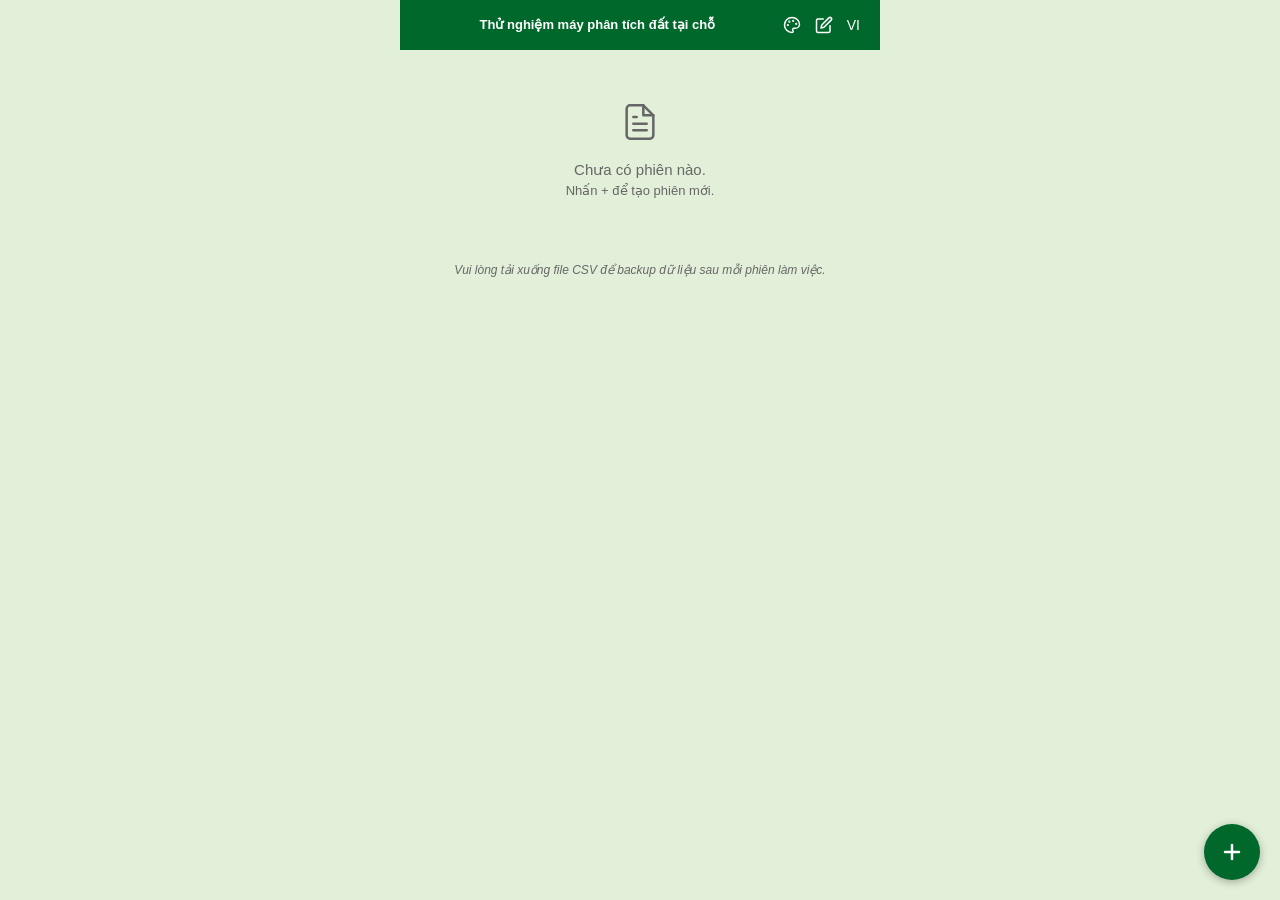
<file: soil-analyzer-v1.0.html>
<!DOCTYPE html>
<html lang="vi">
<head>
<meta charset="UTF-8">
<meta name="viewport" content="width=device-width,initial-scale=1,maximum-scale=1,user-scalable=no">
<title>Thử nghiệm máy phân tích đất tại chỗ</title>
<style>
:root{--bg:#E2F0D9;--text:#00682B;--cardBg:#fff;--cardText:#222;--inputBg:#fff;--inputText:#000;--inputBorder:#ccc;--accent:#00682B;--accentText:#fff;--headerBg:#00682B;--headerText:#fff;--danger:#d32f2f;--muted:#666;--divider:#ccc;--shadow:0 1px 3px rgba(0,0,0,0.12);--toggleBg:#ccc;--toggleActive:#00682B}
[data-theme="dark"]{--bg:#1A1A2E;--text:#E0E0E0;--cardBg:#2A2A3E;--cardText:#E0E0E0;--inputBg:#3A3A4E;--inputText:#E0E0E0;--inputBorder:#555;--accent:#4CAF50;--accentText:#fff;--headerBg:#0F0F1E;--headerText:#E0E0E0;--danger:#ef5350;--muted:#999;--divider:#444;--shadow:0 1px 3px rgba(0,0,0,0.4);--toggleBg:#555;--toggleActive:#4CAF50}
[data-theme="docsach"]{--bg:#E8D1A7;--text:#743014;--cardBg:#F5E6D0;--cardText:#743014;--inputBg:#FFF8F0;--inputText:#743014;--inputBorder:#C4A882;--accent:#743014;--accentText:#F8EFDA;--headerBg:#743014;--headerText:#F8EFDA;--danger:#d32f2f;--muted:#8B6914;--divider:#C4A882;--shadow:0 1px 3px rgba(0,0,0,0.12);--toggleBg:#C4A882;--toggleActive:#743014}
[data-theme="matcha"]{--bg:#5C6B3D;--text:#F8EFDA;--cardBg:#F5F0E0;--cardText:#2A3518;--inputBg:#FFFDF5;--inputText:#2A3518;--inputBorder:#7A8B5A;--accent:#D4C5A0;--accentText:#2A3518;--headerBg:#4D5C30;--headerText:#F8EFDA;--danger:#ef5350;--muted:#2F3A1D;--divider:#B8C896;--shadow:0 1px 3px rgba(0,0,0,0.2);--toggleBg:#8B9A6A;--toggleActive:#5C6B3D}
*{box-sizing:border-box;margin:0;padding:0}
body{font-family:'Segoe UI',Roboto,sans-serif;font-size:15px;line-height:1.5;background:var(--bg);color:var(--text);max-width:480px;margin:0 auto;min-height:100vh;padding-bottom:80px}
.header{background:var(--headerBg);color:var(--headerText);padding:12px 16px;display:flex;align-items:center;justify-content:space-between;position:sticky;top:0;z-index:100}
.header-title{font-weight:700;font-size:13px;flex:1;text-align:center}
.header-btn{background:none;border:none;color:var(--headerText);font-size:14px;cursor:pointer;padding:4px;white-space:nowrap;display:flex;align-items:center;gap:2px}
.header-btn svg{width:18px;height:18px}
.body-content{padding:12px 16px}
.card{background:var(--cardBg);color:var(--cardText);border-radius:10px;padding:14px;margin-bottom:10px;box-shadow:var(--shadow)}
.card-title{font-weight:700;font-size:16px}
.label{font-size:13px;font-weight:600;color:var(--muted);margin-bottom:2px;margin-top:10px;display:block}
input.fi,select.fi{width:100%;padding:10px 12px;border:1px solid var(--inputBorder);border-radius:8px;font-size:15px;background:var(--inputBg);color:var(--inputText);box-sizing:border-box}
.btn{padding:12px 20px;border:none;border-radius:8px;font-size:15px;font-weight:600;cursor:pointer;width:100%;margin-top:10px}
.btn-p{background:var(--accent);color:var(--accentText)}.btn-o{background:transparent;border:2px solid var(--accent);color:var(--accent)}.btn-d{background:var(--danger);color:#fff}
.btn-sm{width:auto;padding:6px 12px;font-size:12px;margin-top:0}
.fab{position:fixed;bottom:20px;right:20px;width:56px;height:56px;border-radius:28px;background:var(--accent);color:var(--accentText);border:none;font-size:28px;cursor:pointer;box-shadow:0 2px 8px rgba(0,0,0,0.3);z-index:50;display:flex;align-items:center;justify-content:center}
.progress{display:flex;justify-content:center;gap:6px;padding:10px 0;font-size:12px;font-weight:600;position:sticky;top:48px;z-index:99;background:var(--bg)}
.p-step{padding:6px 10px;border-radius:20px;border:1px solid var(--divider);background:var(--cardBg);color:var(--muted);cursor:pointer}
.p-step.active{background:var(--accent);color:var(--accentText);border-color:var(--accent)}
.p-step.done{background:color-mix(in srgb,var(--accent) 20%,transparent);color:var(--accent);border-color:var(--accent)}
.toggle{width:44px;height:24px;border-radius:12px;background:var(--toggleBg);position:relative;cursor:pointer;border:none;padding:0;transition:background 0.2s;display:inline-block;vertical-align:middle}
.toggle.on{background:var(--toggleActive)}.toggle-knob{width:20px;height:20px;border-radius:10px;background:#fff;position:absolute;top:2px;left:2px;transition:left 0.2s}.toggle.on .toggle-knob{left:22px}
.row{display:flex;gap:8px}.flex1{flex:1}
.hidden{display:none}
.ro-field{margin-bottom:4px}.ro-label{font-size:12px;color:#888}.ro-val{font-size:14px}
.collapse-header{display:flex;justify-content:space-between;align-items:center;cursor:pointer}
.danger-link{background:none;border:none;color:var(--danger);font-size:13px;margin-top:8px;cursor:pointer}
.empty-state{text-align:center;padding:40px;color:var(--muted)}
.photo-grid{display:flex;flex-wrap:wrap;gap:6px;margin-top:6px}
.photo-thumb{width:60px;height:60px;border-radius:6px;object-fit:cover;border:1px solid var(--divider)}
.photo-item{position:relative;display:inline-block}
.photo-rm{position:absolute;top:-4px;right:-4px;width:18px;height:18px;border-radius:9px;background:var(--danger);color:#fff;border:none;font-size:11px;cursor:pointer;display:flex;align-items:center;justify-content:center;line-height:1}
.add-photo-btn{width:60px;height:60px;border-radius:6px;border:2px dashed var(--accent);background:transparent;color:var(--accent);font-size:24px;cursor:pointer;display:flex;align-items:center;justify-content:center}
.retake-card{border-left:3px solid var(--accent);margin-left:12px;margin-top:6px}
</style>
</head>
<body>
<div id="app"></div>
<script>
var IC={
home:'<svg width="18" height="18" viewBox="0 0 24 24" fill="none" stroke="currentColor" stroke-width="2" stroke-linecap="round" stroke-linejoin="round"><path d="M3 9l9-7 9 7v11a2 2 0 0 1-2 2H5a2 2 0 0 1-2-2z"/><polyline points="9 22 9 12 15 12 15 22"/></svg>',
eye:'<svg width="18" height="18" viewBox="0 0 24 24" fill="none" stroke="currentColor" stroke-width="2" stroke-linecap="round" stroke-linejoin="round"><path d="M1 12s4-8 11-8 11 8 11 8-4 8-11 8-11-8-11-8z"/><circle cx="12" cy="12" r="3"/></svg>',
edit:'<svg width="18" height="18" viewBox="0 0 24 24" fill="none" stroke="currentColor" stroke-width="2" stroke-linecap="round" stroke-linejoin="round"><path d="M11 4H4a2 2 0 0 0-2 2v14a2 2 0 0 0 2 2h14a2 2 0 0 0 2-2v-7"/><path d="M18.5 2.5a2.121 2.121 0 0 1 3 3L12 15l-4 1 1-4 9.5-9.5z"/></svg>',
pin:'<svg width="18" height="18" viewBox="0 0 24 24" fill="none" stroke="currentColor" stroke-width="2" stroke-linecap="round" stroke-linejoin="round"><path d="M21 10c0 7-9 13-9 13s-9-6-9-13a9 9 0 0 1 18 0z"/><circle cx="12" cy="10" r="3"/></svg>',
list:'<svg width="18" height="18" viewBox="0 0 24 24" fill="none" stroke="currentColor" stroke-width="2" stroke-linecap="round" stroke-linejoin="round"><line x1="8" y1="6" x2="21" y2="6"/><line x1="8" y1="12" x2="21" y2="12"/><line x1="8" y1="18" x2="21" y2="18"/><line x1="3" y1="6" x2="3.01" y2="6"/><line x1="3" y1="12" x2="3.01" y2="12"/><line x1="3" y1="18" x2="3.01" y2="18"/></svg>',
palette:'<svg width="18" height="18" viewBox="0 0 24 24" fill="none" stroke="currentColor" stroke-width="2" stroke-linecap="round" stroke-linejoin="round"><circle cx="13.5" cy="6.5" r="0.5" fill="currentColor"/><circle cx="17.5" cy="10.5" r="0.5" fill="currentColor"/><circle cx="8.5" cy="7.5" r="0.5" fill="currentColor"/><circle cx="6.5" cy="12" r="0.5" fill="currentColor"/><path d="M12 2C6.5 2 2 6.5 2 12s4.5 10 10 10c.926 0 1.648-.746 1.648-1.688 0-.437-.18-.835-.437-1.125-.29-.289-.438-.652-.438-1.125a1.64 1.64 0 0 1 1.668-1.668h1.996c3.051 0 5.555-2.503 5.555-5.554C21.965 6.012 17.461 2 12 2z"/></svg>',
plus:'<svg width="24" height="24" viewBox="0 0 24 24" fill="none" stroke="currentColor" stroke-width="2.5" stroke-linecap="round"><line x1="12" y1="5" x2="12" y2="19"/><line x1="5" y1="12" x2="19" y2="12"/></svg>',
cam:'<svg width="18" height="18" viewBox="0 0 24 24" fill="none" stroke="currentColor" stroke-width="2" stroke-linecap="round" stroke-linejoin="round"><path d="M23 19a2 2 0 0 1-2 2H3a2 2 0 0 1-2-2V8a2 2 0 0 1 2-2h4l2-3h6l2 3h4a2 2 0 0 1 2 2z"/><circle cx="12" cy="13" r="4"/></svg>',
clip:'<svg width="40" height="40" viewBox="0 0 24 24" fill="none" stroke="currentColor" stroke-width="1.5" stroke-linecap="round" stroke-linejoin="round"><path d="M14 2H6a2 2 0 0 0-2 2v16a2 2 0 0 0 2 2h12a2 2 0 0 0 2-2V8z"/><polyline points="14 2 14 8 20 8"/><line x1="16" y1="13" x2="8" y2="13"/><line x1="16" y1="17" x2="8" y2="17"/><polyline points="10 9 9 9 8 9"/></svg>'
};
function icon(n){var s=document.createElement("span");s.innerHTML=IC[n]||"";s.style.display="inline-flex";s.style.alignItems="center";return s}

// ===== STATE =====
var DB="soil_analyzer_v1";
var S={theme:"standard",lang:"vi",ro:false,phieus:[],cp:null,screen:"home",step:1};
var themeList=["standard","dark","docsach","matcha"];
var langList=["vi","en"];

function nextTheme(){var i=themeList.indexOf(S.theme);S.theme=themeList[(i+1)%themeList.length];render();save()}
function nextLang(){var i=langList.indexOf(S.lang);S.lang=langList[(i+1)%langList.length];render();save()}
function gid(){return Math.random().toString(36).substr(2,9)}
function pad(v){v=String(v);return v.length<2?"0"+v:v}

// ===== i18n =====
var LANG={
vi:{
appTitle:"Thử nghiệm máy phân tích đất tại chỗ",
newSession:"Tạo phiên mới",tenPhien:"Tên phiên đo",ngayLap:"Ngày lập",khuLienHop:"Khu liên hợp",
tiepTuc:"Tiếp tục",taiLenCSV:"Tải lên CSV",nhapTay:"Nhập tay",
hoiImport:"Bạn có muốn tải lên file danh sách thửa?\n\nOK = Tải lên CSV\nCancel = Nhập tay",
trungTen:"Tên phiên đã tồn tại.",nhapTen:"Vui lòng nhập tên phiên đo.",
thongTinChung:"Thông tin chung",diemDoDac:"Điểm đo đạc",
thongTinPhien:"Thông tin phiên",thua:"Thửa",themThua:"+Thêm thửa",
tiepDD:"Tiếp → Điểm đo đạc",quayLai:"← Quay lại",luuPhien:"Lưu phiên",
daNN:"Đã nhập",diem:"điểm",nhayThua:"Nhảy tới thửa:",
dienTich:"Diện tích (ha)",loaiCay:"Loại cây",thoiDiemSX:"Thời điểm SX (tháng tuổi)",
tuoiNuoc:"Tưới nước",bonPhan:"Bón phân",
kinhDo:"Kinh độ",viDo:"Vĩ độ",nguoiTH:"Người thực hiện",ngayLay:"Ngày đo",
gioHT:"Giờ hoàn thành",ghiChu:"Ghi chú",hinhAnh:"Hình ảnh",doLai:"Đo lại",
themAnh:"+Thêm ảnh",xoaDiem:"Xóa điểm đo này",xoaThua:"Xóa thửa này",xoa:"Xóa",
xuatCSV:"Xuất CSV",trangChu:"Trang chủ",sua:"Sửa",
chuaCo:"Chưa có phiên nào.",nhanPlus:"Nhấn + để tạo phiên mới.",
xoaPhien1:"Khuyến nghị đã lưu file CSV trước khi xóa.",
xoaPhien2:"Bạn chắc chắn muốn xóa phiên? Không thể hoàn tác.",
nhapThuaTT:"Vui lòng nhập thông tin thửa để tiếp tục.",
tenThua:"Tên thửa",maThuaQTSX:"Mã thửa QTSX",
xiNghiep:"Xí nghiệp",nongTruong:"Nông trường",lo:"Lô",
backup:"Vui lòng tải xuống file CSV để backup dữ liệu sau mỗi phiên làm việc.",
tuoiOpt1:"Đang tưới nước",tuoiOpt2:"Mới tưới nước (còn giọt đọng)",tuoiOpt3:"Đất ẩm vừa",tuoiOpt4:"Đất khô",tuoiOpt5:"Không rõ",
bonOpt1:"Mới bón phân",bonOpt2:"Không bón phân",bonOpt3:"Không rõ",
chuaCoData:"Chưa có dữ liệu đo.",lan:"lần",
xoaThuaData:"Dữ liệu thửa đã nhập sẽ bị xóa. Tiếp tục?",
placeholderTen:"VD: Đợt đo KM - T3/2026",
tongDiem:"Tổng số điểm đo:",
},
en:{
appTitle:"In-situ Soil Analyzer Test",
newSession:"New session",tenPhien:"Session name",ngayLap:"Date",khuLienHop:"Area",
tiepTuc:"Continue",taiLenCSV:"Upload CSV",nhapTay:"Manual input",
hoiImport:"Upload a plot list file?\n\nOK = Upload CSV\nCancel = Manual",
trungTen:"Session name exists.",nhapTen:"Please enter session name.",
thongTinChung:"General info",diemDoDac:"Measurement points",
thongTinPhien:"Session info",thua:"Plot",themThua:"+Add plot",
tiepDD:"Next → Measurements",quayLai:"← Back",luuPhien:"Save",
daNN:"Done",diem:"points",nhayThua:"Jump to plot:",
dienTich:"Area (ha)",loaiCay:"Crop",thoiDiemSX:"Crop age (months)",
tuoiNuoc:"Irrigation",bonPhan:"Fertilizer",
kinhDo:"Longitude",viDo:"Latitude",nguoiTH:"Operator",ngayLay:"Date",
gioHT:"Time completed",ghiChu:"Notes",hinhAnh:"Photo",doLai:"Re-measure",
themAnh:"+Add photo",xoaDiem:"Delete this point",xoaThua:"Delete this plot",xoa:"Delete",
xuatCSV:"Export CSV",trangChu:"Home",sua:"Edit",
chuaCo:"No sessions yet.",nhanPlus:"Tap + to create.",
xoaPhien1:"Recommended: save CSV first.",xoaPhien2:"Delete session? Cannot undo.",
nhapThuaTT:"Please enter plot info.",
tenThua:"Plot name",maThuaQTSX:"QTSX code",
xiNghiep:"Enterprise",nongTruong:"Farm",lo:"Block",
backup:"Please download CSV after each session.",
tuoiOpt1:"Currently irrigating",tuoiOpt2:"Recently irrigated (drops remain)",tuoiOpt3:"Moderately moist",tuoiOpt4:"Dry soil",tuoiOpt5:"Unknown",
bonOpt1:"Recently fertilized",bonOpt2:"Not fertilized",bonOpt3:"Unknown",
chuaCoData:"No measurement data.",lan:"attempt",
xoaThuaData:"Plot data will be deleted. Continue?",
placeholderTen:"e.g. KM batch - Mar/2026",
tongDiem:"Total points:",
}
};
function T(k){var l=LANG[S.lang]||LANG.vi;return(l&&l[k])||LANG.vi[k]||k}

function thuaName(v){if(!v.nong_truong&&!v.lo&&!v.thua)return"";return(v.nong_truong||"")+"/"+(v.lo||"")+"/"+(v.thua||"")}
function dpName(v,lan){var base="DP"+(v?thuaName(v):"");if(lan>1)base+=" - "+T("lan")+" "+lan;return base}

function save(){try{localStorage.setItem(DB,JSON.stringify({theme:S.theme,lang:S.lang,phieus:S.phieus}))}catch(e){}}
function load(){try{var d=localStorage.getItem(DB);if(d){var p=JSON.parse(d);S.phieus=p.phieus||[];S.theme=p.theme||"standard";S.lang=p.lang||"vi"}}catch(e){}}

// ===== DOM HELPERS =====
function el(tag,at,ch){var e=document.createElement(tag);if(at)Object.keys(at).forEach(function(k){if(k==="style"&&typeof at[k]==="object")Object.assign(e.style,at[k]);else if(k.indexOf("on")===0)e.addEventListener(k.substr(2).toLowerCase(),at[k]);else if(k==="className")e.className=at[k];else e.setAttribute(k,at[k])});if(ch!=null){if(Array.isArray(ch))ch.forEach(function(c){if(c!=null)e.appendChild(typeof c==="object"?c:document.createTextNode(String(c)))});else e.appendChild(typeof ch==="object"?ch:document.createTextNode(String(ch)))}return e}
function fi(val,cb,at){var inp=el("input",Object.assign({className:"fi",value:val||""},at||{}));inp.addEventListener("input",function(){cb(inp.value);save()});return inp}
function sel(val,opts,cb,ph){var s=el("select",{className:"fi"});s.appendChild(el("option",{value:""},ph||"--"));opts.forEach(function(o){var v=typeof o==="object"?o.value:o;var l=typeof o==="object"?o.label:o;var op=el("option",{value:v},l);if(v===val)op.selected=true;s.appendChild(op)});s.addEventListener("change",function(){cb(s.value)});return s}
function tog(val,cb){var b=el("button",{className:"toggle"+(val?" on":"")});var knob=el("div",{className:"toggle-knob"});b.appendChild(knob);b.addEventListener("click",function(){val=!val;b.className="toggle"+(val?" on":"");knob.style.left=val?"22px":"2px";cb(val)});return b}
function ro(l,v){return el("div",{className:"ro-field"},[el("span",{className:"ro-label"},l+": "),el("span",{className:"ro-val"},v||"—")])}

function mkHeader(leftEl,title,extras){
var hdr=el("div",{className:"header"});
hdr.appendChild(leftEl);
hdr.appendChild(el("span",{className:"header-title"},title));
var right=el("div",{style:{display:"flex",gap:"6px",alignItems:"center"}});
right.appendChild(el("button",{className:"header-btn",onClick:nextTheme},icon("palette")));
if(extras)extras.forEach(function(x){right.appendChild(x)});
right.appendChild(el("button",{className:"header-btn",onClick:nextLang},S.lang.toUpperCase()));
hdr.appendChild(right);return hdr;
}

// ===== CSV IMPORT =====
function doImport(e,isCreate){var file=e.target.files[0];if(!file)return;var reader=new FileReader();reader.onload=function(ev){try{
var text=ev.target.result;
// Handle BOM
if(text.charCodeAt(0)===0xFEFF)text=text.slice(1);
var lines=text.split("\n").map(function(l){return l.split(",").map(function(c){return c.trim().replace(/^"|"$/g,"")})});
if(lines.length<2)return;
var hd=lines[0];
var rows=lines.slice(1).filter(function(r){return r.length>=hd.length&&r.some(function(c){return c})});
var data=rows.map(function(r){var o={};hd.forEach(function(k,i){o[k]=r[i]||""});return o});
S.cp.csvData=data;
var klh=S.cp.khuLienHop;
var filtered=klh?data.filter(function(d){return(d.khu_lien_hop||"").toUpperCase()===klh.toUpperCase()}):data;
if(filtered.length===0&&data.length>0)filtered=data;
S.cp.vuonThua=filtered.map(function(d){return{id:gid(),ma_thua_qtsx:d.ma_thua_qtsx||"",xi_nghiep:d.xi_nghiep||"",nong_truong:d.nong_truong||"",lo:d.lo||"",thua:d.thua||""}});
// Generate 1 measurement point per plot
genDiemDo();
if(isCreate){S.step=1;S.screen="edit"}
render();save()
}catch(err){alert("Error: "+err.message)}};reader.readAsText(file);e.target.value=""}

function genDiemDo(){
if(!S.cp)return;
var existing=S.cp.diemDo||[];
S.cp.vuonThua.forEach(function(v){
var has=existing.filter(function(d){return d.vuon_id===v.id});
if(has.length===0){
existing.push(mkDiem(v.id,1));
}
});
S.cp.diemDo=existing;
}

function mkDiem(vuon_id,lan){
return{id:gid(),vuon_id:vuon_id,lan:lan||1,dien_tich_ha:"",loai_cay:"",thoi_diem_sx:"",tuoi_nuoc:"",bon_phan:"",kinh_do:"",vi_do:"",nguoi_th:"",ngay_lay_mau:new Date().toISOString().slice(0,10),gio_hoan_thanh:"",hinh_anh:false,hinh_anh_files:[],do_lai:false,ghi_chu:""};
}

function goStep(s){if(s===2)genDiemDo();S.step=s;render();save();window.scrollTo(0,0)}

function saveHome(){
if(S.cp){S.cp.updatedAt=new Date().toISOString();var i=S.phieus.findIndex(function(x){return x.id===S.cp.id});if(i>=0)S.phieus[i]=JSON.parse(JSON.stringify(S.cp));else S.phieus.push(JSON.parse(JSON.stringify(S.cp)))}
S.screen="home";S.cp=null;render();save();
}

// ===== EXPORT CSV =====
function exportCSV(p){
if(!p||!p.diemDo||p.diemDo.length===0){alert(T("chuaCoData"));return}
var hd=["ten_diem","khu_lien_hop","xi_nghiep","nong_truong","lo","thua","ma_thua_qtsx","dien_tich_ha","loai_cay","thoi_diem_sx","tuoi_nuoc","bon_phan","kinh_do","vi_do","nguoi_thuc_hien","ngay_lay_mau","gio_hoan_thanh","hinh_anh","do_lai","lan_do","ghi_chu"];
var rows=p.diemDo.map(function(d){
var v=p.vuonThua.find(function(x){return x.id===d.vuon_id})||{};
var name=dpName(v,d.lan);
var photos=(d.hinh_anh_files||[]).join("; ");
return[name,p.khuLienHop||"",v.xi_nghiep||"",v.nong_truong||"",v.lo||"",v.thua||"",v.ma_thua_qtsx||"",d.dien_tich_ha,d.loai_cay,d.thoi_diem_sx,d.tuoi_nuoc,d.bon_phan,d.kinh_do,d.vi_do,d.nguoi_th,d.ngay_lay_mau,d.gio_hoan_thanh,photos,d.do_lai?"Yes":"No",d.lan,d.ghi_chu];
});
var csv=[hd.join(",")].concat(rows.map(function(r){return r.map(function(c){return'"'+(c!=null?c:"")+'"'}).join(",")})).join("\n");
var blob=new Blob(["\uFEFF"+csv],{type:"text/csv;charset=utf-8;"});
var a=document.createElement("a");a.href=URL.createObjectURL(blob);a.download=(p.tenPhien||"phien_do").replace(/[^a-zA-Z0-9_\-\u00C0-\u1EF9]/g,"_")+".csv";document.body.appendChild(a);a.click();document.body.removeChild(a);
}

// ===== RENDER VUON CARD (Step 1) =====
function rVuon(v){
var card=el("div",{className:"card",id:"vuon-"+v.id});
var hdr=el("div",{className:"collapse-header"});
var titleSpan=el("span",{style:{fontWeight:"600"}},thuaName(v)||T("tenThua"));
hdr.appendChild(titleSpan);
function updTitle(){titleSpan.textContent=thuaName(v)||T("tenThua")}
var col=v._collapsed||false;
var arrow=el("span",{style:{fontSize:"18px"}},col?"▸":"▾");
hdr.appendChild(arrow);
var ct=el("div",{style:{marginTop:"8px",display:col?"none":"block"}});
hdr.addEventListener("click",function(){col=!col;v._collapsed=col;ct.style.display=col?"none":"block";arrow.textContent=col?"▸":"▾"});

var csv=S.cp.csvData||[];
var klh=S.cp.khuLienHop;
var filtered=csv.filter(function(d){return!klh||(d.khu_lien_hop||"").toUpperCase()===klh.toUpperCase()});
var opts=filtered.map(function(d){return d.ma_thua_qtsx}).filter(Boolean).filter(function(val,idx,arr){return arr.indexOf(val)===idx});

ct.appendChild(el("label",{className:"label"},T("maThuaQTSX")));
if(opts.length>0){
ct.appendChild(sel(v.ma_thua_qtsx,opts,function(val){
v.ma_thua_qtsx=val;
var m=filtered.find(function(d){return d.ma_thua_qtsx===val});
if(m){["xi_nghiep","nong_truong","lo","thua"].forEach(function(k){v[k]=m[k]||""})}
render();save();
}));
}else{ct.appendChild(fi(v.ma_thua_qtsx,function(val){v.ma_thua_qtsx=val}))}

[[T("xiNghiep"),"xi_nghiep"],[T("nongTruong"),"nong_truong"]].forEach(function(x){
ct.appendChild(el("label",{className:"label"},x[0]));
ct.appendChild(fi(v[x[1]],function(val){v[x[1]]=val;updTitle()}));
});
var r1=el("div",{className:"row"});
[[T("lo"),"lo"],[T("thua"),"thua"]].forEach(function(x){
var d=el("div",{className:"flex1"});
d.appendChild(el("label",{className:"label"},x[0]));
d.appendChild(fi(v[x[1]],function(val){v[x[1]]=val;updTitle()}));
r1.appendChild(d);
});
ct.appendChild(r1);

ct.appendChild(el("button",{className:"danger-link",onClick:function(){
S.cp.vuonThua=S.cp.vuonThua.filter(function(x){return x.id!==v.id});
S.cp.diemDo=(S.cp.diemDo||[]).filter(function(x){return x.vuon_id!==v.id});
render();save();
}},T("xoaThua")));

card.appendChild(hdr);card.appendChild(ct);return card;
}

// ===== RENDER DIEM DO CARD (Step 2) =====
function rDiemDo(d){
var cp=S.cp;
var v=cp.vuonThua.find(function(x){return x.id===d.vuon_id});
var name=dpName(v,d.lan);
var filled=d.kinh_do&&d.vi_do&&d.nguoi_th;

var isRetake=d.lan>1;
var card=el("div",{className:"card"+(isRetake?" retake-card":""),id:"diem-"+d.id});
var hdr=el("div",{className:"collapse-header"});
var titleSpan=el("span",{style:{fontWeight:"600",fontSize:"13px"}},name+(filled?" ✓":""));
hdr.appendChild(titleSpan);
var arrow=el("span",{style:{fontSize:"18px"}},"▾");
hdr.appendChild(arrow);
var ct=el("div",{style:{marginTop:"8px"}});
var col=false;
hdr.addEventListener("click",function(){col=!col;ct.style.display=col?"none":"block";arrow.textContent=col?"▸":"▾"});

// Diện tích, Loại cây, Thời điểm SX
var r1=el("div",{className:"row"});
var d1=el("div",{className:"flex1"});
d1.appendChild(el("label",{className:"label"},T("dienTich")));
d1.appendChild(fi(d.dien_tich_ha,function(val){d.dien_tich_ha=val},{inputmode:"decimal"}));
r1.appendChild(d1);
var d2=el("div",{className:"flex1"});
d2.appendChild(el("label",{className:"label"},T("loaiCay")));
d2.appendChild(fi(d.loai_cay,function(val){d.loai_cay=val}));
r1.appendChild(d2);
ct.appendChild(r1);

ct.appendChild(el("label",{className:"label"},T("thoiDiemSX")));
ct.appendChild(fi(d.thoi_diem_sx,function(val){d.thoi_diem_sx=val},{inputmode:"numeric"}));

// Tưới nước dropdown
ct.appendChild(el("label",{className:"label"},T("tuoiNuoc")));
var tuoiOpts=[
{value:"Đang tưới nước",label:T("tuoiOpt1")},
{value:"Mới tưới nước (còn giọt đọng)",label:T("tuoiOpt2")},
{value:"Đất ẩm vừa",label:T("tuoiOpt3")},
{value:"Đất khô",label:T("tuoiOpt4")},
{value:"Không rõ",label:T("tuoiOpt5")}
];
ct.appendChild(sel(d.tuoi_nuoc,tuoiOpts,function(val){d.tuoi_nuoc=val;save()},"-- "+T("tuoiNuoc")+" --"));

// Bón phân dropdown
ct.appendChild(el("label",{className:"label"},T("bonPhan")));
var bonOpts=[
{value:"Mới bón phân",label:T("bonOpt1")},
{value:"Không bón phân",label:T("bonOpt2")},
{value:"Không rõ",label:T("bonOpt3")}
];
ct.appendChild(sel(d.bon_phan,bonOpts,function(val){d.bon_phan=val;save()},"-- "+T("bonPhan")+" --"));

// GPS row
var rg=el("div",{style:{display:"flex",gap:"8px",alignItems:"flex-end",marginTop:"4px"}});
var dk=el("div",{className:"flex1"});
dk.appendChild(el("label",{className:"label"},T("kinhDo")));
dk.appendChild(fi(d.kinh_do,function(val){d.kinh_do=val}));
rg.appendChild(dk);
var dv=el("div",{className:"flex1"});
dv.appendChild(el("label",{className:"label"},T("viDo")));
dv.appendChild(fi(d.vi_do,function(val){d.vi_do=val}));
rg.appendChild(dv);
var gpsBtn=el("button",{className:"btn btn-p",style:{width:"auto",padding:"10px",marginTop:"0"},onClick:function(){
if(!navigator.geolocation){alert("GPS N/A");return}
navigator.geolocation.getCurrentPosition(function(pos){
d.kinh_do=pos.coords.longitude.toFixed(6);
d.vi_do=pos.coords.latitude.toFixed(6);
render();save();
},function(err){alert("GPS: "+err.message)},{enableHighAccuracy:true,timeout:10000});
}});
gpsBtn.appendChild(icon("pin"));
rg.appendChild(gpsBtn);
ct.appendChild(rg);

// Người thực hiện
ct.appendChild(el("label",{className:"label"},T("nguoiTH")));
ct.appendChild(fi(d.nguoi_th,function(val){d.nguoi_th=val}));

// Ngày + Giờ
var r4=el("div",{className:"row"});
var dn=el("div",{className:"flex1"});
dn.appendChild(el("label",{className:"label"},T("ngayLay")));
dn.appendChild(fi(d.ngay_lay_mau,function(val){d.ngay_lay_mau=val},{type:"date"}));
r4.appendChild(dn);
var dg=el("div",{className:"flex1"});
dg.appendChild(el("label",{className:"label"},T("gioHT")));
dg.appendChild(fi(d.gio_hoan_thanh,function(val){d.gio_hoan_thanh=val},{type:"time"}));
r4.appendChild(dg);
ct.appendChild(r4);

// Hình ảnh toggle
var photoRow=el("div",{style:{display:"flex",gap:"16px",marginTop:"12px",alignItems:"center"}});
var pt=el("div",{style:{display:"flex",alignItems:"center",gap:"6px"}});
pt.appendChild(tog(d.hinh_anh,function(val){d.hinh_anh=val;save();render()}));
pt.appendChild(el("span",{style:{fontSize:"13px"}},T("hinhAnh")));
photoRow.appendChild(pt);
ct.appendChild(photoRow);

if(d.hinh_anh){
var photoArea=el("div",{className:"photo-grid"});
if(!d.hinh_anh_files)d.hinh_anh_files=[];
d.hinh_anh_files.forEach(function(fname,fi2){
var item=el("div",{className:"photo-item"});
item.appendChild(el("div",{style:{width:"60px",height:"60px",borderRadius:"6px",background:"var(--inputBg)",border:"1px solid var(--divider)",display:"flex",alignItems:"center",justifyContent:"center",fontSize:"10px",textAlign:"center",padding:"2px",color:"var(--muted)",wordBreak:"break-all"}},fname));
item.appendChild(el("button",{className:"photo-rm",onClick:function(){
d.hinh_anh_files.splice(fi2,1);
render();save();
}},"×"));
photoArea.appendChild(item);
});
// Add photo button
var addBtn=el("button",{className:"add-photo-btn",onClick:function(){
var inp=document.createElement("input");
inp.type="file";inp.accept="image/*";inp.setAttribute("capture","environment");
inp.addEventListener("change",function(){
if(inp.files&&inp.files[0]){
var f=inp.files[0];
var ts=new Date();
var fname=dpName(v,d.lan).replace(/[^a-zA-Z0-9]/g,"_")+"_"+ts.getFullYear()+pad(ts.getMonth()+1)+pad(ts.getDate())+"_"+pad(ts.getHours())+pad(ts.getMinutes())+pad(ts.getSeconds())+".jpg";
if(!d.hinh_anh_files)d.hinh_anh_files=[];
d.hinh_anh_files.push(fname);
render();save();
}
});
inp.click();
}});
addBtn.appendChild(icon("cam"));
photoArea.appendChild(addBtn);
ct.appendChild(photoArea);
}

// Đo lại toggle
var doLaiRow=el("div",{style:{display:"flex",gap:"16px",marginTop:"12px",alignItems:"center"}});
var dl=el("div",{style:{display:"flex",alignItems:"center",gap:"6px"}});
dl.appendChild(tog(d.do_lai,function(val){
d.do_lai=val;
if(val){
// Find max lan for this vuon
var samePlot=cp.diemDo.filter(function(x){return x.vuon_id===d.vuon_id});
var maxLan=0;
samePlot.forEach(function(x){if(x.lan>maxLan)maxLan=x.lan});
var newLan=maxLan+1;
// Check if already created
var alreadyHas=samePlot.find(function(x){return x.lan===newLan});
if(!alreadyHas){
var newDiem=mkDiem(d.vuon_id,newLan);
// Copy some fields
newDiem.dien_tich_ha=d.dien_tich_ha;
newDiem.loai_cay=d.loai_cay;
newDiem.thoi_diem_sx=d.thoi_diem_sx;
// Insert right after current diem
var idx=cp.diemDo.indexOf(d);
cp.diemDo.splice(idx+1,0,newDiem);
}
}
save();render();
}));
dl.appendChild(el("span",{style:{fontSize:"13px"}},T("doLai")));
doLaiRow.appendChild(dl);
ct.appendChild(doLaiRow);

// Ghi chú
ct.appendChild(el("label",{className:"label"},T("ghiChu")));
ct.appendChild(fi(d.ghi_chu,function(val){d.ghi_chu=val}));

// Xóa (only for retakes or manual adds)
if(d.lan>1){
ct.appendChild(el("button",{className:"danger-link",onClick:function(){
// Also untoggle parent do_lai
var parent=cp.diemDo.find(function(x){return x.vuon_id===d.vuon_id&&x.lan===d.lan-1});
if(parent)parent.do_lai=false;
cp.diemDo=cp.diemDo.filter(function(x){return x.id!==d.id});
render();save();
}},T("xoaDiem")));
}

card.appendChild(hdr);card.appendChild(ct);return card;
}

// ===== HOME =====
function rHome(){var root=el("div");
root.appendChild(mkHeader(el("span"),T("appTitle"),[el("button",{className:"header-btn",onClick:function(){S.ro=!S.ro;render()}},S.ro?icon("eye"):icon("edit"))]));
var bd=el("div",{className:"body-content"});
if(S.phieus.length===0)bd.appendChild(el("div",{className:"empty-state"},[icon("clip"),el("div",{style:{marginTop:"10px"}},T("chuaCo")),el("div",{style:{fontSize:"13px"}},T("nhanPlus"))]));

S.phieus.forEach(function(p){
var w=el("div",{style:{marginBottom:"10px"}});
var card=el("div",{className:"card",style:{cursor:"pointer",marginBottom:"0"}});
card.appendChild(el("div",{className:"card-title"},p.tenPhien||"..."));
var tongDiem=(p.diemDo||[]).length;
var done=(p.diemDo||[]).filter(function(d){return d.kinh_do&&d.vi_do&&d.nguoi_th}).length;
var pct=tongDiem>0?Math.round(done/tongDiem*100):0;
var pctColor=pct===100?"var(--accent)":pct>0?"#e8a700":"var(--muted)";
var subRow=el("div",{style:{display:"flex",justifyContent:"space-between",marginTop:"2px"}});
subRow.appendChild(el("span",{style:{fontSize:"12px",fontStyle:"italic",color:"var(--muted)"}},p.khuLienHop||""));
subRow.appendChild(el("span",{style:{fontSize:"12px",fontStyle:"italic",color:"var(--muted)"}},p.updatedAt?new Date(p.updatedAt).toLocaleDateString("vi-VN"):""));
card.appendChild(subRow);
card.appendChild(el("div",{style:{display:"flex",justifyContent:"flex-end",marginTop:"2px"}},[el("span",{style:{fontSize:"12px",fontWeight:"600",color:pctColor}},pct+"% ("+done+"/"+tongDiem+")")]));
card.appendChild(el("div",{style:{height:"4px",background:"var(--divider)",borderRadius:"2px",marginTop:"4px",overflow:"hidden"}},[el("div",{style:{height:"100%",width:pct+"%",background:pctColor,borderRadius:"2px",transition:"width 0.3s"}})]));
card.addEventListener("click",function(){S.cp=JSON.parse(JSON.stringify(p));if(S.ro)S.screen="view";else{S.screen="edit";S.step=1}render()});
w.appendChild(card);

var acts=el("div",{style:{display:"flex",gap:"6px",marginTop:"6px"}});
acts.appendChild(el("button",{className:"btn btn-o btn-sm",onClick:function(){exportCSV(p)}},T("xuatCSV")));
acts.appendChild(el("button",{className:"btn btn-d btn-sm",onClick:function(){if(!confirm(T("xoaPhien1")))return;if(!confirm(T("xoaPhien2")))return;S.phieus=S.phieus.filter(function(x){return x.id!==p.id});render();save()}},T("xoa")));
w.appendChild(acts);bd.appendChild(w);
});

root.appendChild(bd);
bd.appendChild(el("div",{style:{textAlign:"center",color:"var(--muted)",fontSize:"12px",padding:"20px 16px",fontStyle:"italic"}},T("backup")));
if(!S.ro){var fab=el("button",{className:"fab",onClick:function(){
S.cp={id:gid(),tenPhien:"",ngayLap:new Date().toISOString().slice(0,10),khuLienHop:"",vuonThua:[],csvData:[],diemDo:[],createdAt:new Date().toISOString(),updatedAt:new Date().toISOString()};
S.step=0;S.screen="create";render();
}});fab.appendChild(icon("plus"));root.appendChild(fab)}
return root;
}

// ===== CREATE =====
function rCreate(){var root=el("div");
var homeBtn=el("button",{className:"header-btn",onClick:function(){S.screen="home";S.cp=null;render()}});homeBtn.appendChild(icon("home"));
root.appendChild(mkHeader(homeBtn,T("newSession"),[]));
var bd=el("div",{className:"body-content"});

bd.appendChild(el("label",{className:"label"},T("tenPhien")));
bd.appendChild(fi(S.cp?S.cp.tenPhien:"",function(v){S.cp.tenPhien=v},{placeholder:T("placeholderTen")}));

bd.appendChild(el("label",{className:"label"},T("khuLienHop")));
bd.appendChild(fi(S.cp?S.cp.khuLienHop:"",function(v){S.cp.khuLienHop=v}));

bd.appendChild(el("button",{className:"btn btn-p",style:{marginTop:"20px"},onClick:function(){
if(!S.cp||!S.cp.tenPhien){alert(T("nhapTen"));return}
var isDup=S.phieus.some(function(p){return p.tenPhien===S.cp.tenPhien});
if(isDup){alert(T("trungTen"));return}
if(confirm(T("hoiImport"))){document.getElementById("csv-c").click()}else{S.step=1;S.screen="edit";render()}
}},T("tiepTuc")));

bd.appendChild(el("input",{type:"file",id:"csv-c",accept:".csv",style:{display:"none"},onChange:function(e){doImport(e,true)}}));
root.appendChild(bd);return root;
}

// ===== EDIT =====
function rEdit(){if(!S.cp)return el("div");var cp=S.cp;var root=el("div");
var homeBtn=el("button",{className:"header-btn",onClick:saveHome});homeBtn.appendChild(icon("home"));
root.appendChild(mkHeader(homeBtn,cp.tenPhien||T("newSession"),[el("button",{className:"header-btn",onClick:function(){S.ro=true;S._lastStep=S.step;S.screen="view";render()}},icon("eye"))]));

var prog=el("div",{className:"progress"});
[["① "+T("thongTinChung"),1],["② "+T("diemDoDac"),2]].forEach(function(x){
var cls="p-step";if(S.step===x[1])cls+=" active";else if(S.step>x[1])cls+=" done";
prog.appendChild(el("button",{className:cls,onClick:function(){
if(x[1]>=2){var ok=cp.vuonThua.length>0&&cp.vuonThua.some(function(v){return v.nong_truong||v.lo||v.thua});if(!ok){alert(T("nhapThuaTT"));return}}
goStep(x[1]);
}},x[0]));
});
root.appendChild(prog);
var bd=el("div",{className:"body-content"});

if(S.step===1){
var c=el("div",{className:"card"});
c.appendChild(el("div",{style:{fontWeight:"700",marginBottom:"8px"}},T("thongTinPhien")));
c.appendChild(el("label",{className:"label"},T("tenPhien")));
c.appendChild(fi(cp.tenPhien,function(v){cp.tenPhien=v}));
c.appendChild(el("label",{className:"label"},T("ngayLap")));
c.appendChild(fi(cp.ngayLap,function(v){cp.ngayLap=v},{type:"date"}));
c.appendChild(el("label",{className:"label"},T("khuLienHop")));
c.appendChild(fi(cp.khuLienHop,function(v){cp.khuLienHop=v}));
bd.appendChild(c);

var vh=el("div",{style:{fontWeight:"700",marginTop:"16px",marginBottom:"8px",display:"flex",justifyContent:"space-between",alignItems:"center"}});
vh.appendChild(el("span",{},T("thua")+" ("+cp.vuonThua.length+")"));
vh.appendChild(el("button",{className:"btn btn-o btn-sm",onClick:function(){
if(cp.vuonThua.length>0&&!confirm(T("xoaThuaData")))return;
document.getElementById("csv-e").click();
}},T("taiLenCSV")));
bd.appendChild(vh);
bd.appendChild(el("input",{type:"file",id:"csv-e",accept:".csv",style:{display:"none"},onChange:function(e){doImport(e,false)}}));

cp.vuonThua.forEach(function(v){bd.appendChild(rVuon(v))});
bd.appendChild(el("button",{className:"btn btn-o",style:{marginTop:"4px"},onClick:function(){
cp.vuonThua.push({id:gid(),ma_thua_qtsx:"",xi_nghiep:"",nong_truong:"",lo:"",thua:""});
render();save();
}},T("themThua")));

bd.appendChild(el("button",{className:"btn btn-p",style:{marginTop:"16px"},onClick:function(){
var ok=cp.vuonThua.length>0&&cp.vuonThua.some(function(v){return v.nong_truong||v.lo||v.thua});
if(!ok){alert(T("nhapThuaTT"));return}
goStep(2);
}},T("tiepDD")));
}

if(S.step===2){
var filled=cp.diemDo.filter(function(d){return d.kinh_do&&d.vi_do&&d.nguoi_th}).length;
bd.appendChild(el("div",{style:{fontSize:"13px",color:"var(--muted)",marginBottom:"10px"}},T("daNN")+" "+filled+" / "+cp.diemDo.length+" "+T("diem")));

// Anchor FAB
var fabList=el("button",{className:"fab",style:{fontSize:"18px"},onClick:function(){
var panel=document.getElementById("anchor-panel");if(panel)panel.classList.toggle("hidden");
}});fabList.appendChild(icon("list"));bd.appendChild(fabList);

var ap=el("div",{id:"anchor-panel",className:"card hidden",style:{position:"fixed",bottom:"84px",right:"20px",width:"280px",maxHeight:"250px",overflowY:"auto",zIndex:"51",boxShadow:"0 4px 16px rgba(0,0,0,0.25)"}});
ap.appendChild(el("div",{style:{fontWeight:"700",fontSize:"13px",marginBottom:"6px"}},T("nhayThua")));
cp.vuonThua.forEach(function(v){
var hasDPs=cp.diemDo.filter(function(d){return d.vuon_id===v.id});
if(hasDPs.length===0)return;
var doneDPs=hasDPs.filter(function(d){return d.kinh_do&&d.vi_do&&d.nguoi_th}).length;
var label=thuaName(v)+" ("+doneDPs+"/"+hasDPs.length+")";
var done2=doneDPs===hasDPs.length;
ap.appendChild(el("div",{style:{padding:"8px 10px",cursor:"pointer",borderBottom:"1px solid var(--divider)",fontSize:"14px",color:done2?"var(--accent)":"var(--cardText)"},onClick:function(){
var t=document.getElementById("diem-"+hasDPs[0].id);
if(t){t.scrollIntoView({behavior:"smooth",block:"start"});document.getElementById("anchor-panel").classList.add("hidden")}
}},label+(done2?" ✓":"")));
});
bd.appendChild(ap);

cp.diemDo.forEach(function(d){bd.appendChild(rDiemDo(d))});

var tc=el("div",{className:"card",style:{marginTop:"12px"}});
tc.appendChild(el("div",{style:{display:"flex",justifyContent:"space-between",fontSize:"14px"}},[el("span",{},T("tongDiem")),el("strong",{},String(cp.diemDo.length))]));
bd.appendChild(tc);

var nav=el("div",{style:{display:"flex",gap:"8px",marginTop:"12px"}});
nav.appendChild(el("button",{className:"btn btn-o",style:{flex:"1"},onClick:function(){goStep(1)}},T("quayLai")));
nav.appendChild(el("button",{className:"btn btn-p",style:{flex:"1"},onClick:saveHome},T("luuPhien")));
bd.appendChild(nav);
}

root.appendChild(bd);return root;
}

// ===== VIEW =====
function rView(){if(!S.cp)return el("div");var cp=S.cp;var root=el("div");
var homeBtn=el("button",{className:"header-btn",onClick:function(){S.screen="home";S.cp=null;render()}});homeBtn.appendChild(icon("home"));
var editBtn=el("button",{className:"header-btn",onClick:function(){S.ro=false;S.step=S._lastStep||1;S.screen="edit";render()}});editBtn.appendChild(icon("edit"));editBtn.appendChild(document.createTextNode(" "+T("sua")));
root.appendChild(mkHeader(homeBtn,cp.tenPhien||"...",[editBtn]));
var bd=el("div",{className:"body-content"});

var c1=el("div",{className:"card"});
c1.appendChild(el("div",{style:{fontWeight:"700",marginBottom:"8px"}},T("thongTinPhien")));
[[T("tenPhien"),cp.tenPhien],[T("ngayLap"),cp.ngayLap],[T("khuLienHop"),cp.khuLienHop]].forEach(function(x){c1.appendChild(ro(x[0],x[1]))});
bd.appendChild(c1);

bd.appendChild(el("div",{style:{fontWeight:"700",marginTop:"12px",marginBottom:"6px"}},T("thua")+" ("+cp.vuonThua.length+")"));
cp.vuonThua.forEach(function(v){var c=el("div",{className:"card"});c.appendChild(ro(T("thua"),thuaName(v)));c.appendChild(ro(T("maThuaQTSX"),v.ma_thua_qtsx));bd.appendChild(c)});

bd.appendChild(el("div",{style:{fontWeight:"700",marginTop:"12px",marginBottom:"6px"}},T("diemDoDac")+" ("+cp.diemDo.length+")"));
cp.diemDo.forEach(function(d){
var v=cp.vuonThua.find(function(x){return x.id===d.vuon_id});
var name=dpName(v,d.lan);
var c=el("div",{className:"card"+(d.lan>1?" retake-card":"")});
c.appendChild(ro(T("diemDoDac"),name));
c.appendChild(ro("GPS",d.kinh_do+", "+d.vi_do));
c.appendChild(ro(T("tuoiNuoc"),d.tuoi_nuoc));
c.appendChild(ro(T("bonPhan"),d.bon_phan));
c.appendChild(ro(T("nguoiTH"),d.nguoi_th));
if(d.hinh_anh_files&&d.hinh_anh_files.length>0)c.appendChild(ro(T("hinhAnh"),d.hinh_anh_files.join(", ")));
if(d.ghi_chu)c.appendChild(ro(T("ghiChu"),d.ghi_chu));
bd.appendChild(c);
});

var nav=el("div",{style:{display:"flex",gap:"8px",marginTop:"16px"}});
nav.appendChild(el("button",{className:"btn btn-p",style:{flex:"1"},onClick:function(){exportCSV(cp)}},T("xuatCSV")));
bd.appendChild(nav);
root.appendChild(bd);return root;
}

function render(){
document.body.setAttribute("data-theme",S.theme);
var app=document.getElementById("app");
app.innerHTML="";
if(S.screen==="home")app.appendChild(rHome());
else if(S.screen==="create")app.appendChild(rCreate());
else if(S.screen==="edit")app.appendChild(rEdit());
else if(S.screen==="view")app.appendChild(rView());
}

load();render();

if('serviceWorker' in navigator){navigator.serviceWorker.register('./serviceWorker.js').catch(function(){})}
</script>
</body>
</html>
</file>
<file: soil-analyzer-v2.0/styles.css>
:root{--bg:#E2F0D9;--text:#00682B;--cardBg:#fff;--cardText:#222;--inputBg:#fff;--inputText:#000;--inputBorder:#ccc;--accent:#00682B;--accentText:#fff;--headerBg:#00682B;--headerText:#fff;--danger:#d32f2f;--muted:#666;--divider:#ccc;--shadow:0 1px 3px rgba(0,0,0,0.12);--toggleBg:#ccc;--toggleActive:#00682B}
[data-theme="dark"]{--bg:#1A1A2E;--text:#E0E0E0;--cardBg:#2A2A3E;--cardText:#E0E0E0;--inputBg:#3A3A4E;--inputText:#E0E0E0;--inputBorder:#555;--accent:#4CAF50;--accentText:#fff;--headerBg:#0F0F1E;--headerText:#E0E0E0;--danger:#ef5350;--muted:#999;--divider:#444;--shadow:0 1px 3px rgba(0,0,0,0.4);--toggleBg:#555;--toggleActive:#4CAF50}
[data-theme="docsach"]{--bg:#E8D1A7;--text:#743014;--cardBg:#F5E6D0;--cardText:#743014;--inputBg:#FFF8F0;--inputText:#743014;--inputBorder:#C4A882;--accent:#743014;--accentText:#F8EFDA;--headerBg:#743014;--headerText:#F8EFDA;--danger:#d32f2f;--muted:#8B6914;--divider:#C4A882;--shadow:0 1px 3px rgba(0,0,0,0.12);--toggleBg:#C4A882;--toggleActive:#743014}
[data-theme="matcha"]{--bg:#5C6B3D;--text:#F8EFDA;--cardBg:#F5F0E0;--cardText:#2A3518;--inputBg:#FFFDF5;--inputText:#2A3518;--inputBorder:#7A8B5A;--accent:#D4C5A0;--accentText:#2A3518;--headerBg:#4D5C30;--headerText:#F8EFDA;--danger:#ef5350;--muted:#2F3A1D;--divider:#B8C896;--shadow:0 1px 3px rgba(0,0,0,0.2);--toggleBg:#8B9A6A;--toggleActive:#5C6B3D}
*{box-sizing:border-box;margin:0;padding:0}
body{font-family:'Segoe UI',Roboto,sans-serif;font-size:15px;line-height:1.5;background:var(--bg);color:var(--text);max-width:480px;margin:0 auto;min-height:100vh;padding-bottom:80px;overscroll-behavior:none}
.header{background:var(--headerBg);color:var(--headerText);padding:12px 16px;display:flex;align-items:center;justify-content:space-between;position:sticky;top:0;z-index:100}
.header-title{font-weight:700;font-size:13px;flex:1;text-align:center}
.header-btn{background:none;border:none;color:var(--headerText);font-size:14px;cursor:pointer;padding:4px;white-space:nowrap;display:flex;align-items:center;gap:2px}
.header-btn svg{width:18px;height:18px}
.body-content{padding:12px 16px}
.card{background:var(--cardBg);color:var(--cardText);border-radius:10px;padding:14px;margin-bottom:10px;box-shadow:var(--shadow)}
.card-title{font-weight:700;font-size:16px}
.label{font-size:13px;font-weight:600;color:var(--muted);margin-bottom:2px;margin-top:10px;display:block}
input.fi,select.fi{width:100%;padding:10px 12px;border:1px solid var(--inputBorder);border-radius:8px;font-size:15px;background:var(--inputBg);color:var(--inputText);box-sizing:border-box}
.btn{padding:12px 20px;border:none;border-radius:8px;font-size:15px;font-weight:600;cursor:pointer;width:100%;margin-top:10px}
.btn-p{background:var(--accent);color:var(--accentText)}.btn-o{background:transparent;border:2px solid var(--accent);color:var(--accent)}.btn-d{background:var(--danger);color:#fff}
.btn-sm{width:auto;padding:6px 12px;font-size:12px;margin-top:0}
.fab{position:fixed;bottom:20px;right:20px;width:56px;height:56px;border-radius:28px;background:var(--accent);color:var(--accentText);border:none;font-size:28px;cursor:pointer;box-shadow:0 2px 8px rgba(0,0,0,0.3);z-index:50;display:flex;align-items:center;justify-content:center}
.progress{display:flex;justify-content:center;gap:6px;padding:10px 0;font-size:12px;font-weight:600;position:sticky;top:48px;z-index:99;background:var(--bg)}
.p-step{padding:6px 10px;border-radius:20px;border:1px solid var(--divider);background:var(--cardBg);color:var(--muted);cursor:pointer}
.p-step.active{background:var(--accent);color:var(--accentText);border-color:var(--accent)}
.p-step.done{background:color-mix(in srgb,var(--accent) 20%,transparent);color:var(--accent);border-color:var(--accent)}
.toggle{width:44px;height:24px;border-radius:12px;background:var(--toggleBg);position:relative;cursor:pointer;border:none;padding:0;transition:background 0.2s;display:inline-block;vertical-align:middle}
.toggle.on{background:var(--toggleActive)}.toggle-knob{width:20px;height:20px;border-radius:10px;background:#fff;position:absolute;top:2px;left:2px;transition:left 0.2s}.toggle.on .toggle-knob{left:22px}
.row{display:flex;gap:8px}.flex1{flex:1}
.hidden{display:none}
.ro-field{margin-bottom:4px}.ro-label{font-size:12px;color:#888}.ro-val{font-size:14px}
.collapse-header{display:flex;justify-content:space-between;align-items:center;cursor:pointer}
.danger-link{background:none;border:none;color:var(--danger);font-size:13px;margin-top:8px;cursor:pointer}
.empty-state{text-align:center;padding:40px;color:var(--muted)}
.photo-grid{display:flex;flex-wrap:wrap;gap:6px;margin-top:6px}
.photo-thumb{width:60px;height:60px;border-radius:6px;object-fit:cover;border:1px solid var(--divider)}
.photo-item{position:relative;display:inline-block}
.photo-rm{position:absolute;top:-4px;right:-4px;width:18px;height:18px;border-radius:9px;background:var(--danger);color:#fff;border:none;font-size:11px;cursor:pointer;display:flex;align-items:center;justify-content:center;line-height:1}
.add-photo-btn{width:60px;height:60px;border-radius:6px;border:2px dashed var(--accent);background:transparent;color:var(--accent);font-size:24px;cursor:pointer;display:flex;align-items:center;justify-content:center}
.retake-card{border-left:3px solid var(--accent);margin-left:12px;margin-top:6px}
</file>
